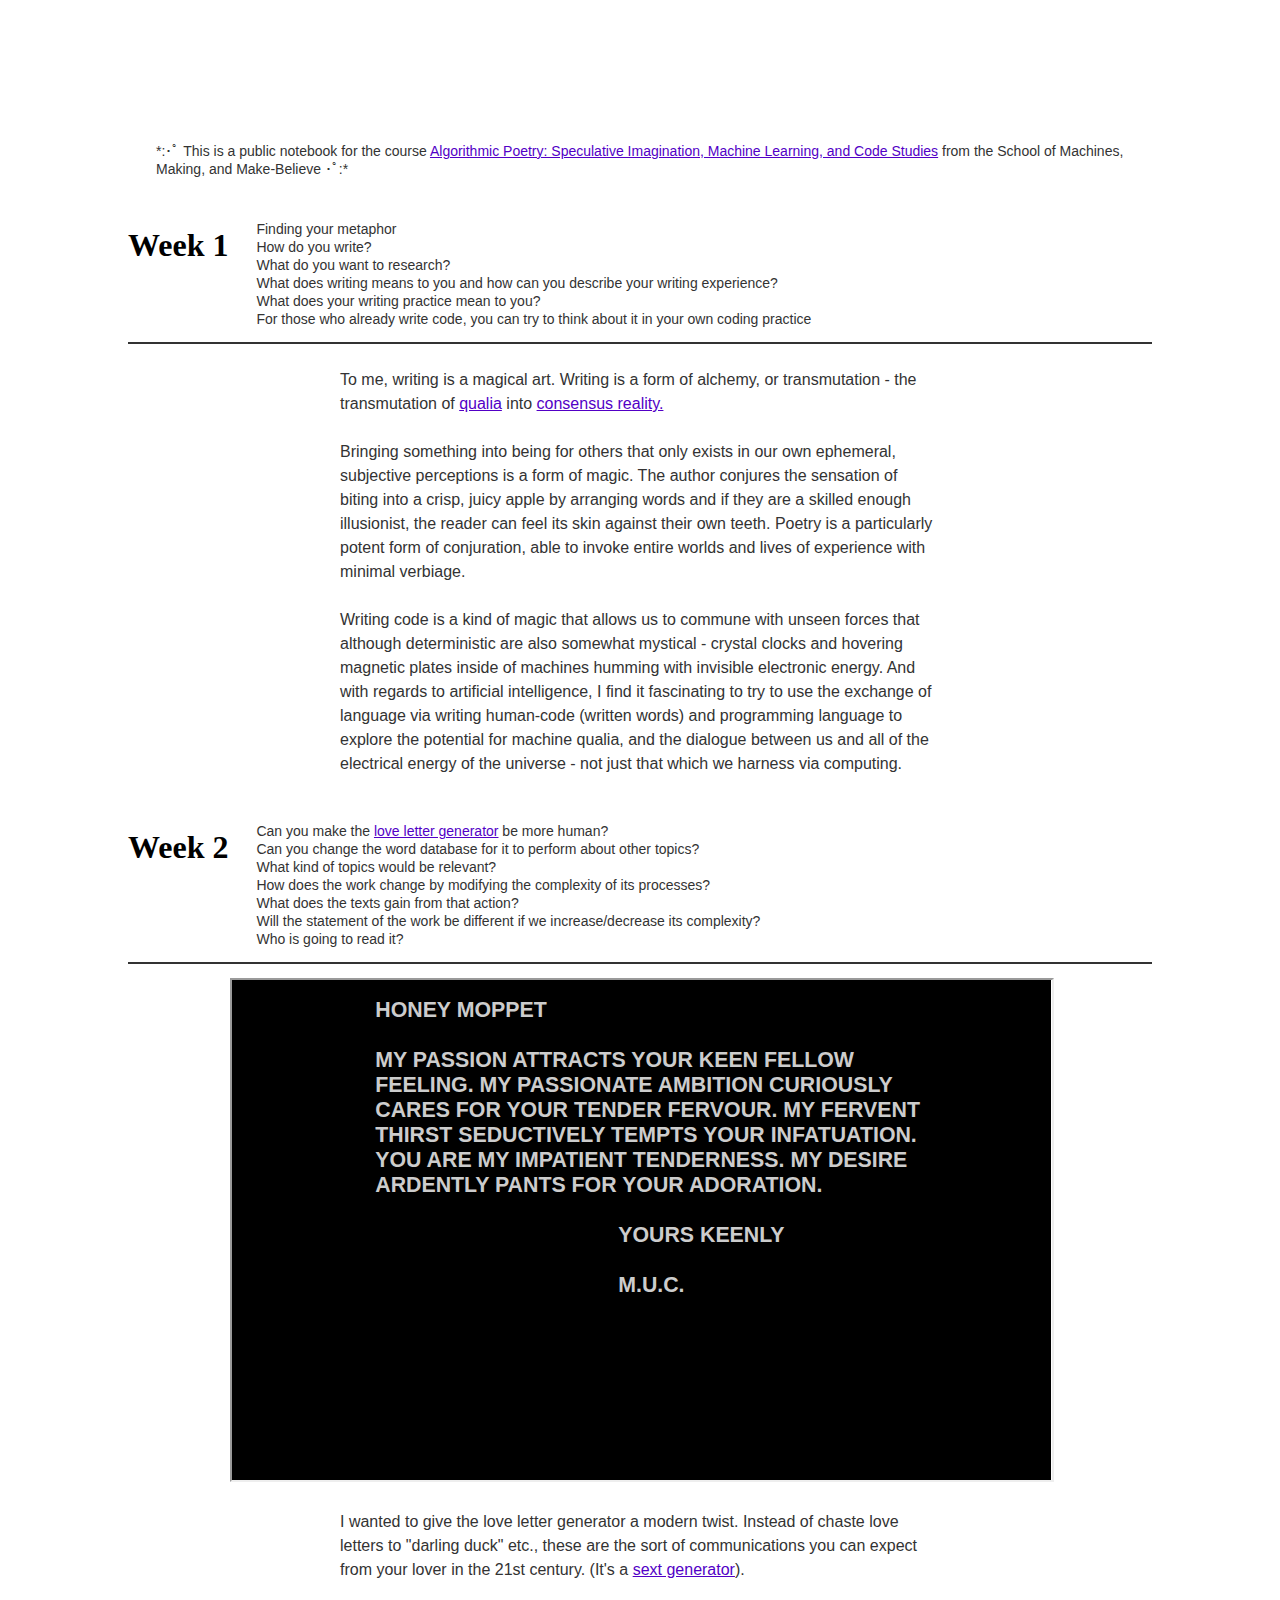
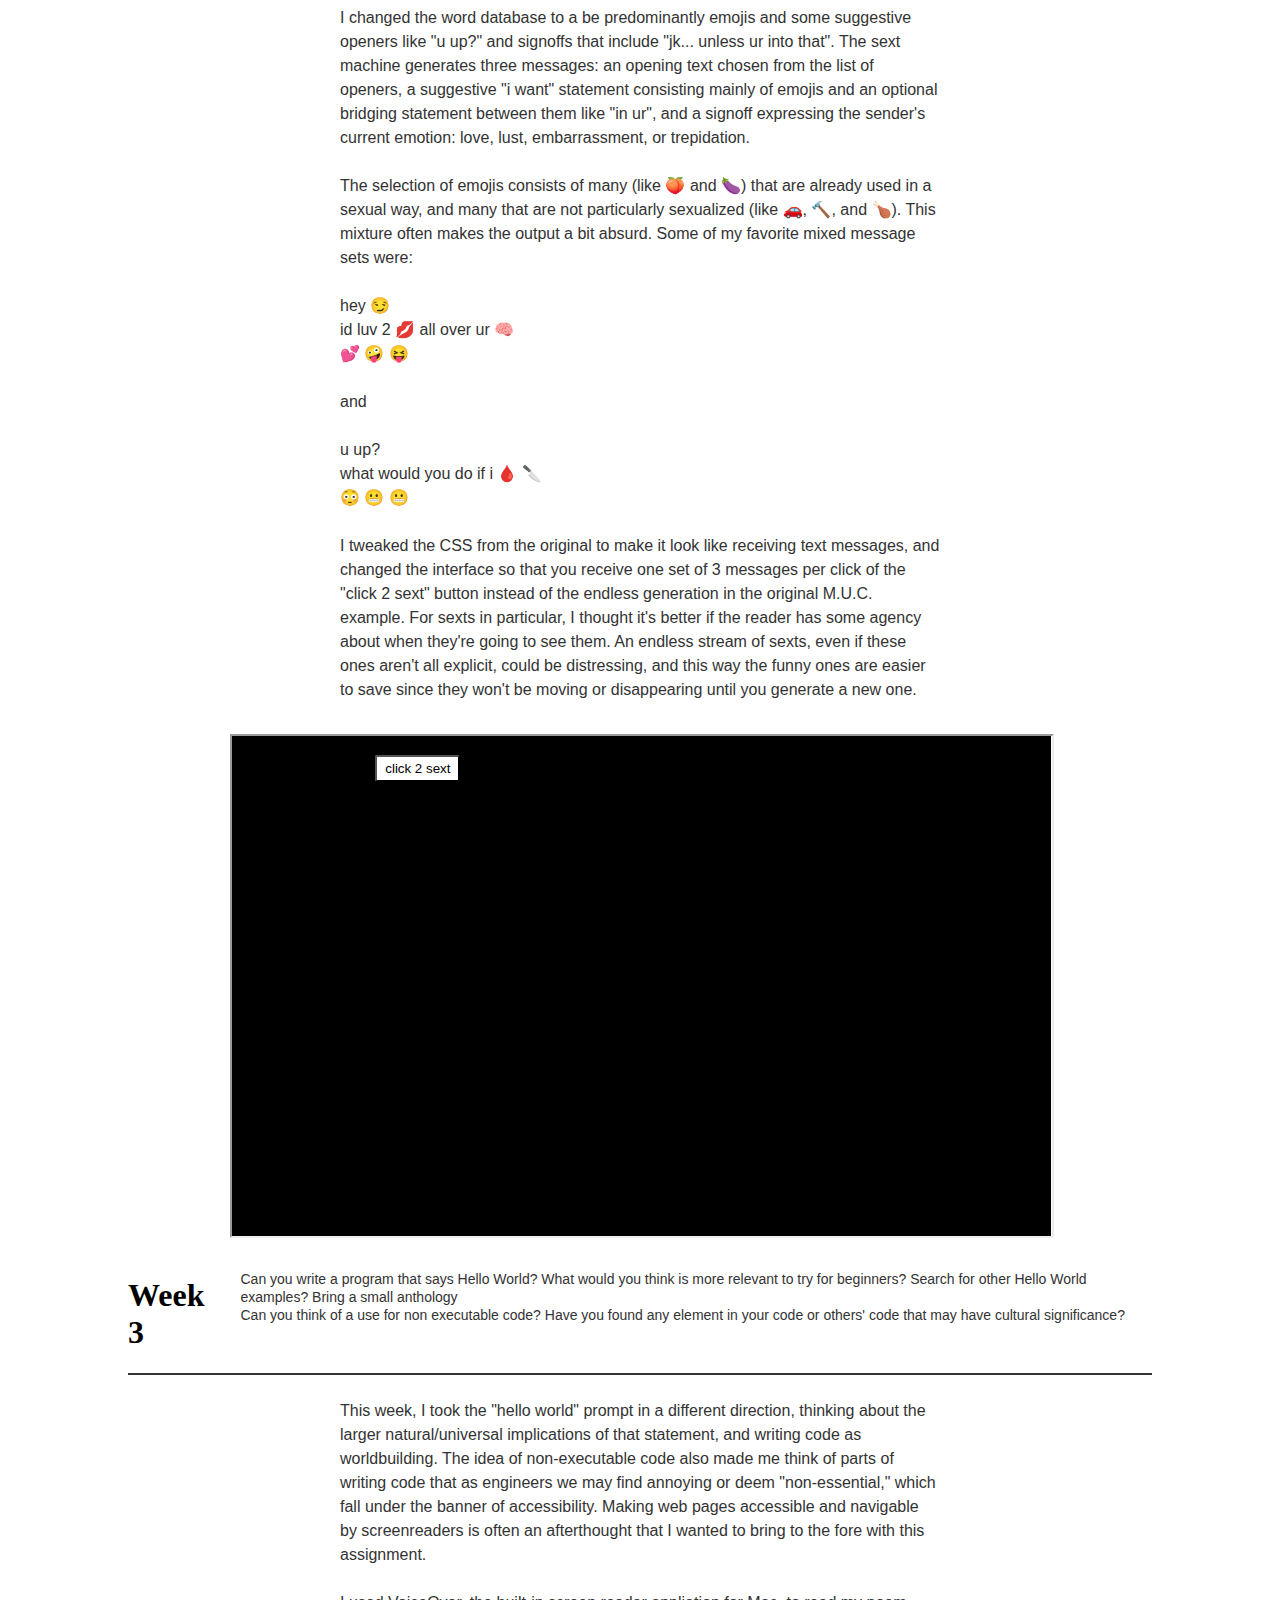
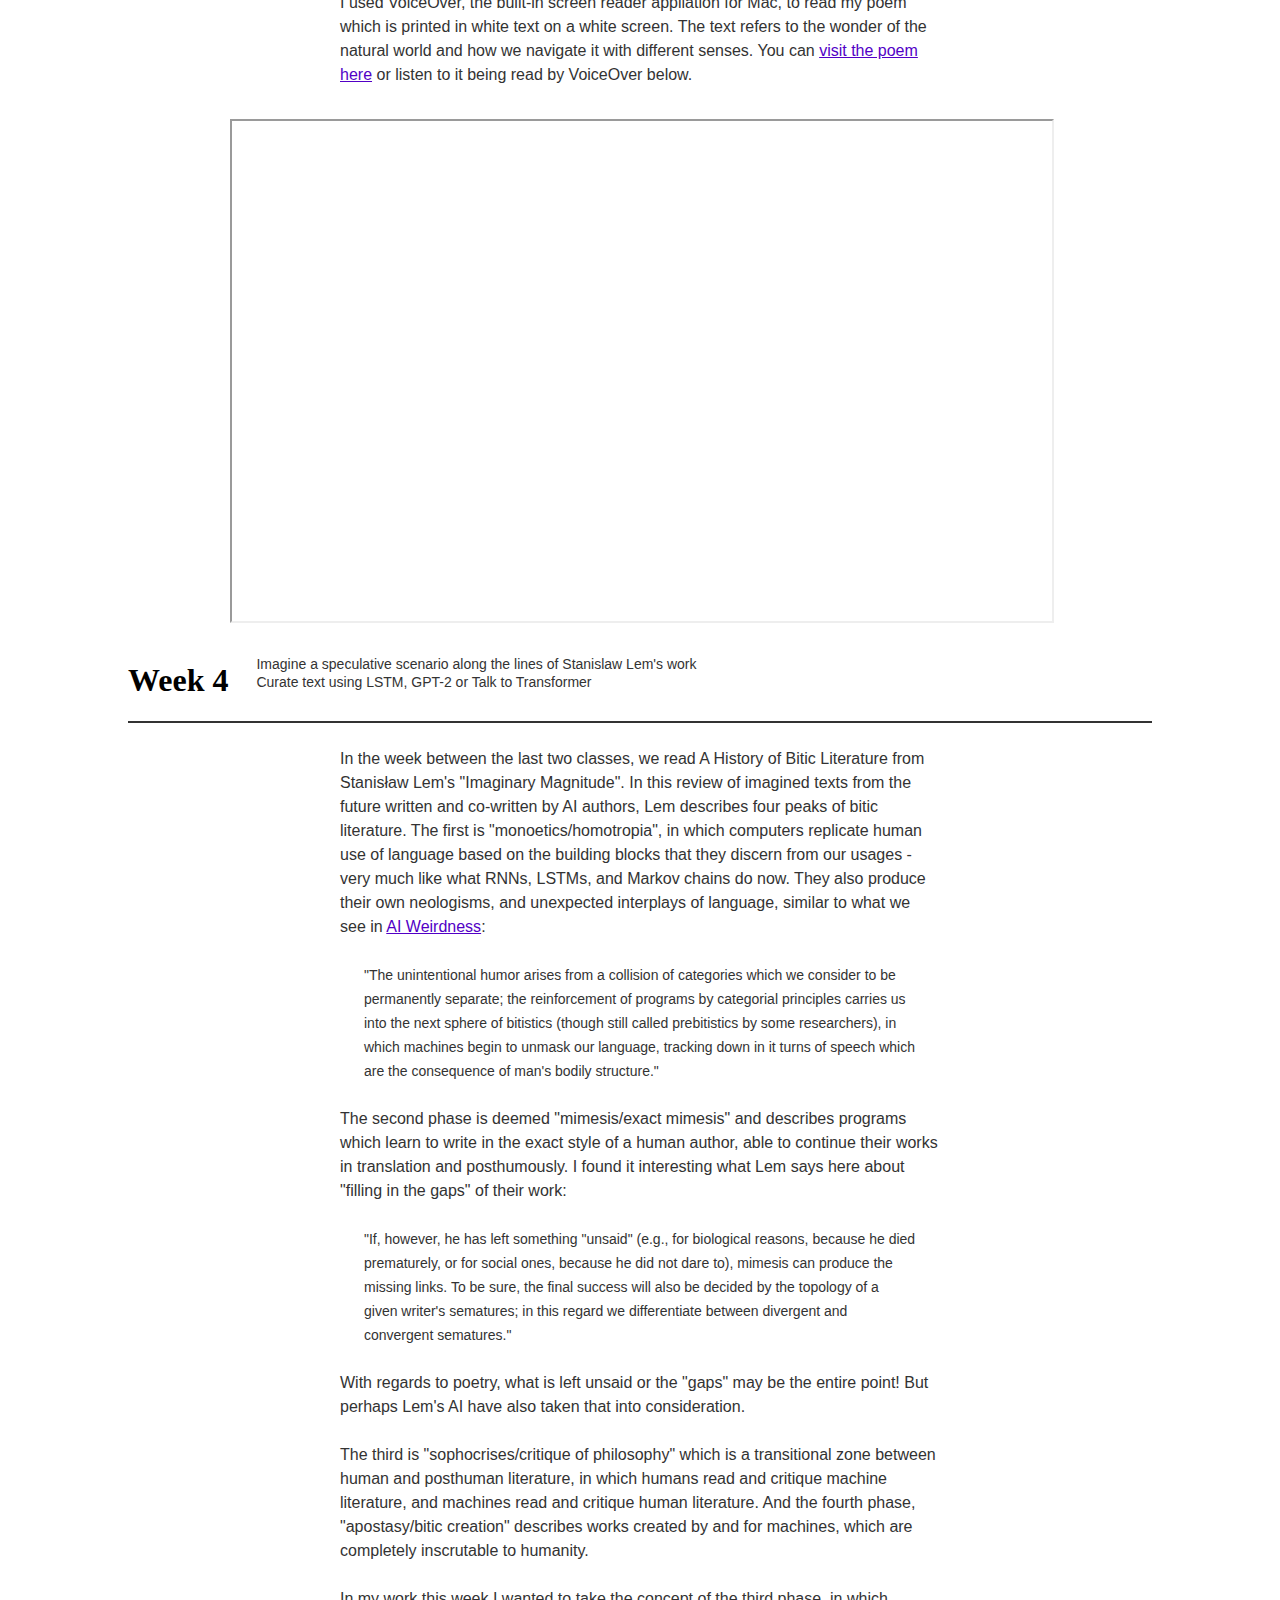
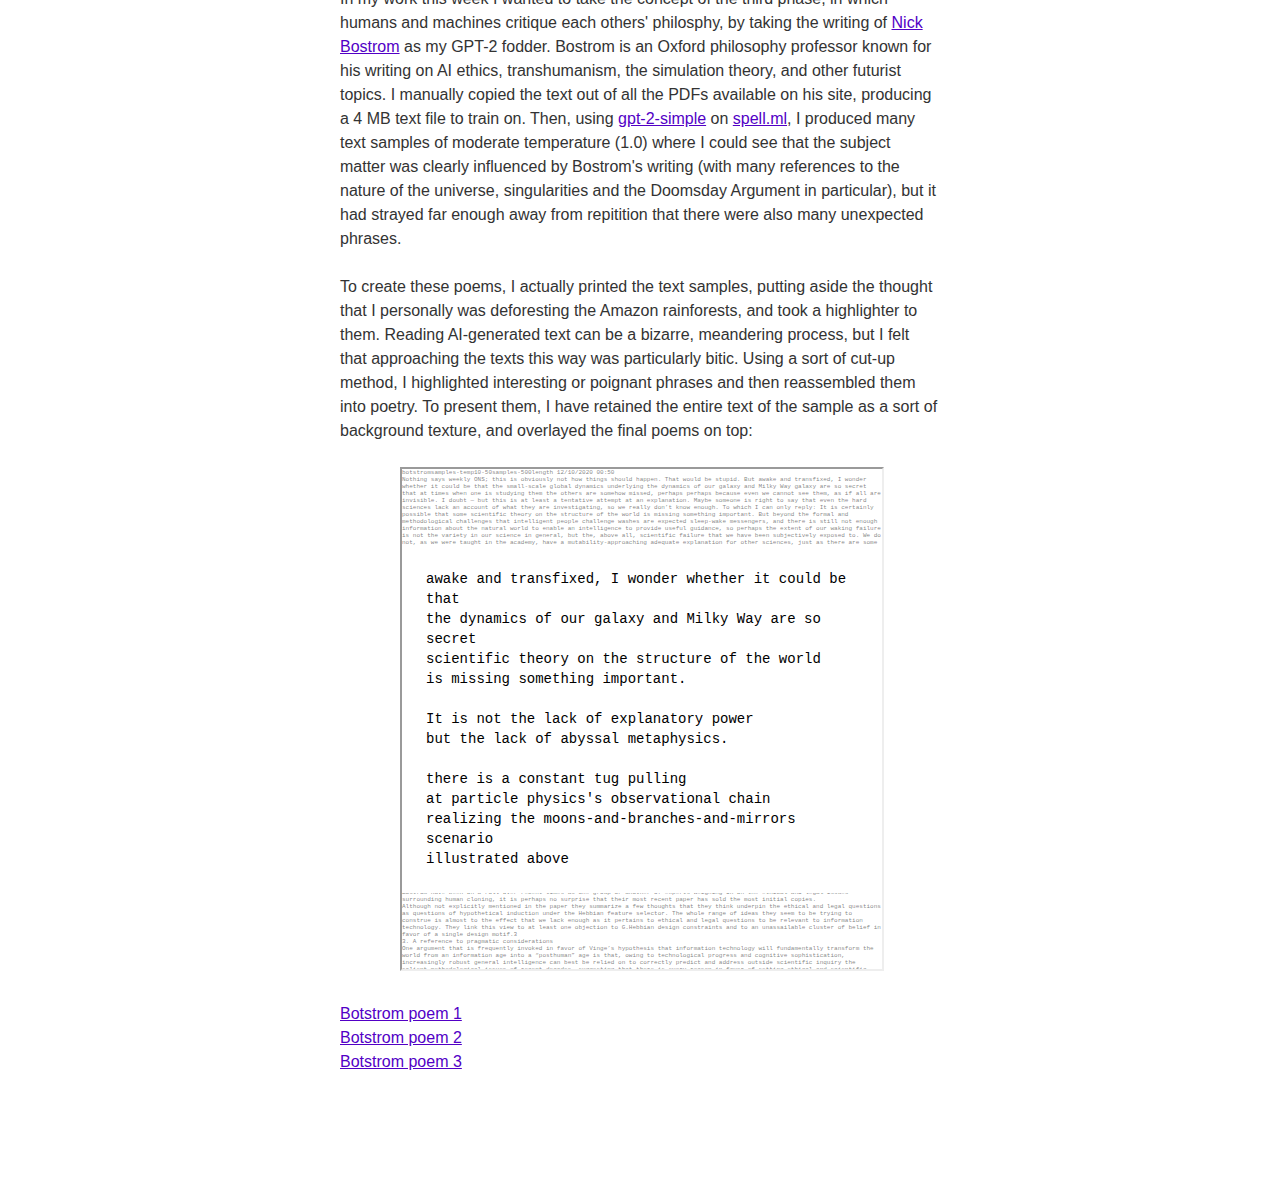
<file: index.html>
<!DOCTYPE html>
<html>

<head>
    <meta charset="UTF-8">
    <meta name="viewport" content="width=device-width,initial-scale=1">
    <link rel="shortcut icon" href="robicon.png" type="image/vnd.microsoft.icon">
    <link rel="stylesheet" href="styles.css" type="text/css">
</head>

<body>

<div class="q">*:･ﾟ This is a public notebook for the course <a href="http://schoolofma.org/algorithmic-poetry.html">Algorithmic Poetry: Speculative Imagination, Machine Learning, and Code Studies</a> from the School of Machines, Making, and Make-Believe ･ﾟ:*</div>
<div class="week" id="1">
    <h1>Week 1</h1>

    <div class="q">
        Finding your metaphor<br />
        How do you write?<br />
        What do you want to research?<br />
        What does writing means to you and how can you describe your writing experience?<br />
        What does your writing practice mean to you?<br />
        For those who already write code, you can try to think about it in your own coding practice
    </div>
</div>

<div class="a">
To me, writing is a magical art. Writing is a form of alchemy, or transmutation - the transmutation of <a href="https://plato.stanford.edu/entries/qualia/">qualia</a> into <a href="https://en.wikipedia.org/wiki/Consensus_reality">consensus reality.</a><br/>
<br />
Bringing something into being for others that only exists in our own ephemeral, subjective perceptions is a form of magic. The author conjures the sensation of biting into a crisp, juicy apple by arranging words and if they are a skilled enough illusionist, the reader can feel its skin against their own teeth. Poetry is a particularly potent form of conjuration, able to invoke entire worlds and lives of experience with minimal verbiage.<br/>
<br />
Writing code is a kind of magic that allows us to commune with unseen forces that although deterministic are also somewhat mystical - crystal clocks and hovering magnetic plates inside of machines humming with invisible electronic energy. And with regards to artificial intelligence, I find it fascinating to try to use the exchange of language via writing human-code (written words) and programming language to explore the potential for machine qualia, and the dialogue between us and all of the electrical energy of the universe - not just that which we harness via computing.</div>

<div class="week" id="2">
    <h1>Week 2</h1>

    <div class="q">
        Can you make the <a href="week2-lovelettergenerator.html">love letter generator</a> be more human?<br />
        Can you change the word database for it to perform about other topics?<br />
        What kind of topics would be relevant?<br />
        How does the work change by modifying the complexity of its processes?<br />
        What does the texts gain from that action?<br />
        Will the statement of the work be different if we increase/decrease its complexity?<br />
        Who is going to read it?
    </div>
</div>

<iframe src="week2-lovelettergenerator.html"></iframe>


<div class="a">
I wanted to give the love letter generator a modern twist. Instead of chaste love letters to "darling duck" etc., these are the sort of communications you can expect from your lover in the 21st century. (It's a <a href="week2-sextgenerator.html">sext generator</a>).<br/>
<br />
I changed the word database to a be predominantly emojis and some suggestive openers like "u up?" and signoffs that include "jk... unless ur into that". The sext machine generates three messages: an opening text chosen from the list of openers, a suggestive "i want" statement consisting mainly of emojis and an optional bridging statement between them like "in ur", and a signoff expressing the sender's current emotion: love, lust, embarrassment, or trepidation.<br/>
<br/>
The selection of emojis consists of many (like 🍑 and 🍆) that are already used in a sexual way, and many that are not particularly sexualized (like 🚗, 🔨, and 🍗). This mixture often makes the output a bit absurd. Some of my favorite mixed message sets were:<br/>
<br/>
hey 😏<br/>
id luv 2 💋 all over ur 🧠 <br/>
💕 🤪 😝<br/>
<br/>
and<br/>
<br/>
u up?<br/>
what would you do if i 🩸 🔪 <br/>
😳 😬 😬<br/>
<br/>
I tweaked the CSS from the original to make it look like receiving text messages, and changed the interface so that you receive one set of 3 messages per click of the "click 2 sext" button instead of the endless generation in the original M.U.C. example. For sexts in particular, I thought it's better if the reader has some agency about when they're going to see them. An endless stream of sexts, even if these ones aren't all explicit, could be distressing, and this way the funny ones are easier to save since they won't be moving or disappearing until you generate a new one.
</div>
<iframe src="week2-sextgenerator.html"></iframe>

<div class="week" id="3">
    <h1>Week 3</h1>
    <div class="q">
        Can you write a program that says Hello World? What would you think is more relevant to try for beginners? Search for other Hello World examples? Bring a small anthology<br />
        Can you think of a use for non executable code? Have you found any element in your code or others' code that may have cultural significance?<br />
    </div>
</div>
<div class="a">
    This week, I took the "hello world" prompt in a different direction, thinking about the larger natural/universal implications of that statement, and writing code as worldbuilding. The idea of non-executable code also made me think of parts of writing code that as engineers we may find annoying or deem "non-essential," which fall under the banner of accessibility. Making web pages accessible and navigable by screenreaders is often an afterthought that I wanted to bring to the fore with this assignment.<br>
    <br>
    I used VoiceOver, the built-in screen reader appliation for Mac, to read my poem which is printed in white text on a white screen. The text refers to the wonder of the natural world and how we navigate it with different senses. You can <a href="week3-helloworld.html">visit the poem here</a> or listen to it being read by VoiceOver below.
</div>

<iframe src="https://player.vimeo.com/video/485200578"></iframe>

<div class="week" id="4">
    <h1>Week 4</h1>
    <div class="q">
        Imagine a speculative scenario along the lines of Stanislaw Lem's work<br />
        Curate text using LSTM, GPT-2 or Talk to Transformer<br />
    </div>
</div>
<div class="a">
    In the week between the last two classes, we read A History of Bitic Literature from Stanisław Lem's "Imaginary Magnitude". In this review of imagined texts from the future written and co-written by AI authors, Lem describes four peaks of bitic literature. The first is "monoetics/homotropia", in which computers replicate human use of language based on the building blocks that they discern from our usages - very much like what RNNs, LSTMs, and Markov chains do now. They also produce their own neologisms, and unexpected interplays of language, similar to what we see in <a href="https://aiweirdness.com/">AI Weirdness</a>: 
    <quote>
        "The unintentional humor arises from a collision of categories which we consider to be permanently separate; the reinforcement of programs by categorial principles carries us into the next sphere of bitistics (though still called prebitistics by some researchers), in which machines begin to unmask our language, tracking down in it turns of speech which are the consequence of man's bodily structure."
    </quote>
    The second phase is deemed "mimesis/exact mimesis" and describes programs which learn to write in the exact style of a human author, able to continue their works in translation and posthumously. I found it interesting what Lem says here about "filling in the gaps" of their work:
    <quote>
    "If, however, he has left something "unsaid" (e.g., for biological reasons, because he died prematurely, or for social ones, because he did not dare to), mimesis can produce the missing links. To be sure, the final success will also be decided by the topology of a given writer's sematures; in this regard we differentiate between divergent and convergent sematures."
    </quote>
    With regards to poetry, what is left unsaid or the "gaps" may be the entire point! But perhaps Lem's AI have also taken that into consideration.<br>
    <br>
    The third is "sophocrises/critique of philosophy" which is a transitional zone between human and posthuman literature, in which humans read and critique machine literature, and machines read and critique human literature. And the fourth phase, "apostasy/bitic creation" describes works created by and for machines, which are completely inscrutable to humanity.<br>
    <br>
    In my work this week I wanted to take the concept of the third phase, in which humans and machines critique each others' philosphy, by taking the writing of <a href="https://nickbostrom.com/">Nick Bostrom</a> as my GPT-2 fodder. Bostrom is an Oxford philosophy professor known for his writing on AI ethics, transhumanism, the simulation theory, and other futurist topics. I manually copied the text out of all the PDFs available on his site, producing a 4 MB text file to train on. Then, using <a href="https://github.com/minimaxir/gpt-2-simple/">gpt-2-simple</a> on <a href="https://spell.ml/">spell.ml</a>, I produced many text samples of moderate temperature (1.0) where I could see that the subject matter was clearly influenced by Bostrom's writing (with many references to the nature of the universe, singularities and the Doomsday Argument in particular), but it had strayed far enough away from repitition that there were also many unexpected phrases.<br>
    <br>
    To create these poems, I actually printed the text samples, putting aside the thought that I personally was deforesting the Amazon rainforests, and took a highlighter to them. Reading AI-generated text can be a bizarre, meandering process, but I felt that approaching the texts this way was particularly bitic. Using a sort of cut-up method, I highlighted interesting or poignant phrases and then reassembled them into poetry. To present them, I have retained the entire text of the sample as a sort of background texture, and overlayed the final poems on top:<br>
    <br>
    <iframe src="week4-botstrompoems1.html"></iframe>
    <br><br>
    <a href="week4-botstrompoems1.html">Botstrom poem 1</a><br>
    <a href="week4-botstrompoems2.html">Botstrom poem 2</a><br>
    <a href="week4-botstrompoems3.html">Botstrom poem 3</a><br>
</div>


</body>

</html>
</file>
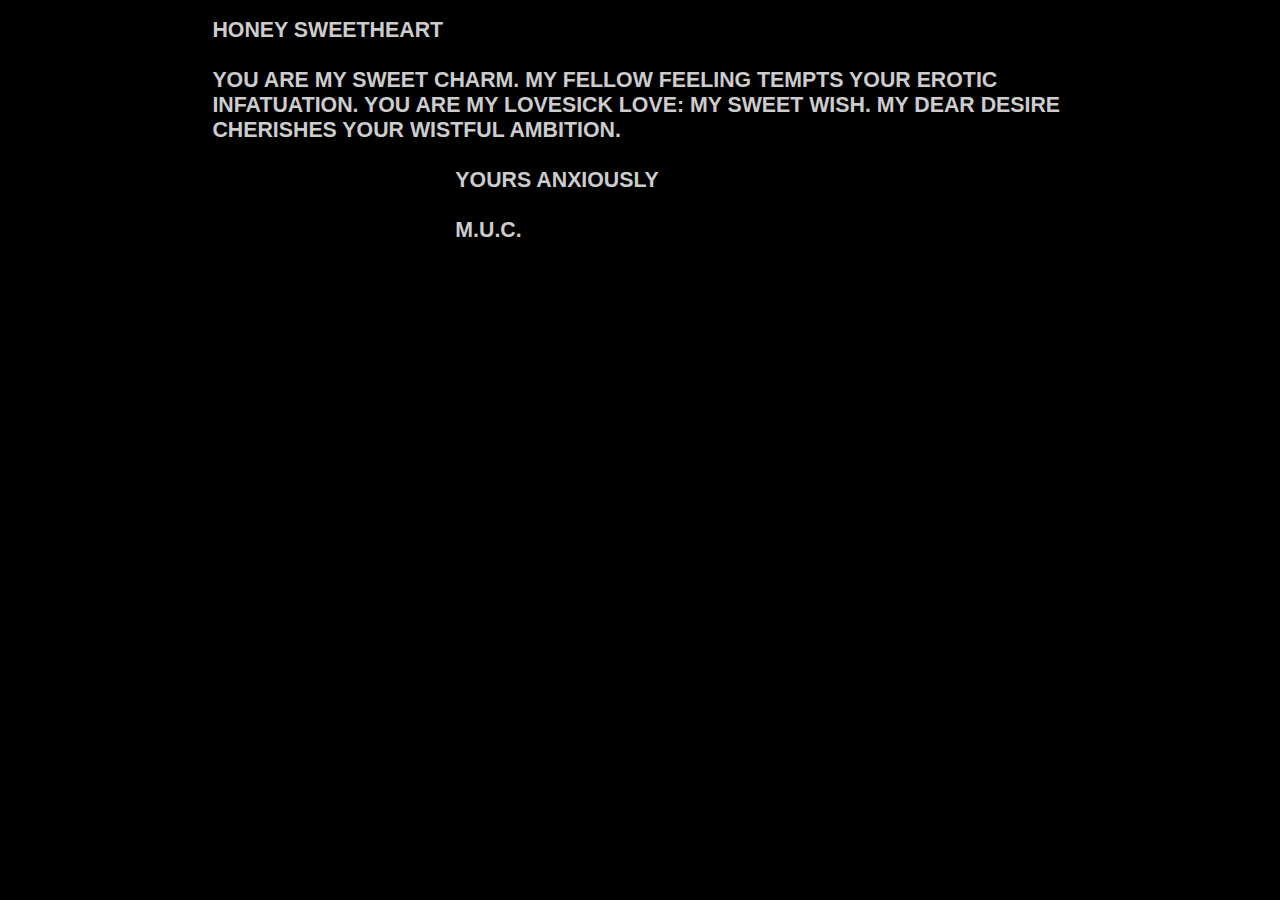
<file: week2-lovelettergenerator.html>
<!DOCTYPE html>
<html xmlns="http://www.w3.org/1999/xhtml" xml:lang="en" lang="en">

<head>
    <meta http-equiv="content-type" content="text/html; charset=utf-8" />
    <!--
Love Letters reimplementation
copyright (c) 2014 Nick Montfort <nickm@nickm.com>
based on a 1952 program by Christopher Strachey

Permission to use, copy, modify, and/or distribute this software for any
purpose with or without fee is hereby granted, provided that the above
copyright notice and this permission notice appear in all copies.

THE SOFTWARE IS PROVIDED "AS IS" AND THE AUTHOR DISCLAIMS ALL WARRANTIES
WITH REGARD TO THIS SOFTWARE INCLUDING ALL IMPLIED WARRANTIES OF
MERCHANTABILITY AND FITNESS. IN NO EVENT SHALL THE AUTHOR BE LIABLE FOR ANY
SPECIAL, DIRECT, INDIRECT, OR CONSEQUENTIAL DAMAGES OR ANY DAMAGES
WHATSOEVER RESULTING FROM LOSS OF USE, DATA OR PROFITS, WHETHER IN AN
ACTION OF CONTRACT, NEGLIGENCE OR OTHER TORTIOUS ACTION, ARISING OUT OF OR
IN CONNECTION WITH THE USE OR PERFORMANCE OF THIS SOFTWARE.

Updated 10 March 2015 to correct the word lists. Sources are photographs
of Christoper Stachey's notes in the Bodleian Library from J.R. Carpenter
and table 14.1 in Noah Wardrip-Fruin's article "Digital Media Archaeology."

Updated 28 August 2019 to add a link to "The Ferranti Mark 1 Gallery."
Updated Nov 2020 for the "Algorithmic poetry" class, School of Machines and Make Believe

-->
    <style type="text/css">
        /* <![CDATA[ */

        body {
            background: #000;
            color: #ccc;
            margin: 0 0 0 18pt;
            font-family: Optima, sans-serif;
            font-size: 16pt;
        }

        a {
            color: #117;
            text-decoration: none;
        }

        #main {
            padding-top: 18px;
            width: 70%;
            margin-left: 15%;
        }

        #main div {
            font-weight: bold;
            padding-bottom: 9px;
        }

        /* ]]> */
    </style>
    <script type="text/javascript">
        var t = 0,
            first = ['DARLING', 'DEAR', 'HONEY', 'JEWEL'],
            second = ['DUCK', 'LOVE', 'MOPPET', 'SWEETHEART'],
            adjectives = ['ADORABLE', 'AFFECTIONATE', 'AMOROUS', 'ANXIOUS', 'ARDENT', 'AVID', 'BREATHLESS', 'BURNING', 'COVETOUS', 'CRAVING', 'CURIOUS', 'DARLING', 'DEAR', 'DEVOTED', 'EAGER', 'EROTIC', 'FERVENT', 'FOND', 'IMPATIENT', 'KEEN', 'LITTLE', 'LOVEABLE', 'LOVESICK', 'LOVING', 'PASSIONATE', 'PRECIOUS', 'SWEET', 'SYMPATHETIC', 'TENDER', 'UNSATISFIED', 'WISTFUL'],
            nouns = ['ADORATION', 'AFFECTION', 'AMBITION', 'APPETITE', 'ARDOUR', 'CHARM', 'DESIRE', 'DEVOTION', 'EAGERNESS', 'ENCHANTMENT', 'ENTHUSIASM', 'FANCY', 'FELLOW FEELING', 'FERVOUR', 'FONDNESS', 'HEART', 'HUNGER', 'INFATUATION', 'LIKING', 'LONGING', 'LOVE', 'LUST', 'PASSION', 'RAPTURE', 'SYMPATHY', 'TENDERNESS', 'THIRST', 'WISH', 'YEARNING'],
            adverbs = ['AFFECTIONATELY', 'ANXIOUSLY', 'ARDENTLY', 'AVIDLY', 'BEAUTIFULLY', 'BREATHLESSLY', 'BURNINGLY', 'COVETOUSLY', 'CURIOUSLY', 'DEVOTEDLY', 'EAGERLY', 'FERVENTLY', 'FONDLY', 'IMPATIENTLY', 'KEENLY', 'LOVINGLY', 'PASSIONATELY', 'SEDUCTIVELY', 'TENDERLY', 'WINNINGLY', 'WISTFULLY'],
            verbs = ['ADORES', 'ATTRACTS', 'CARES FOR', 'CHERISHES', 'CLINGS TO', 'DESIRES', 'HOLDS DEAR', 'HOPES FOR', 'HUNGERS FOR', 'IS WEDDED TO', 'LIKES', 'LONGS FOR', 'LOVES', 'LUSTS AFTER', 'PANTS FOR', 'PINES FOR', 'PRIZES', 'SIGHS FOR', 'TEMPTS', 'THIRSTS FOR', 'TREASURES', 'WANTS', 'WISHES', 'WOOS', 'YEARNS FOR'];

        function rand_range(maximum) {
            return Math.floor(Math.random() * (maximum + 1));
        }

        function choose(array) {
            return array[rand_range(array.length - 1)];
        }

        function maybe(words) {
            if (Math.random() > 0.5) {
                return ' ' + choose(words);
            }
            return '';
        }

        function longer() {
            return ' MY' + maybe(adjectives) + ' ' + choose(nouns) + maybe(adverbs) + ' ' + choose(verbs) + ' YOUR' + maybe(adjectives) + ' ' + choose(nouns) + '.';
        }

        function shorter() {
            return ' ' + choose(adjectives) + ' ' + choose(nouns) + '.';
        }

        function letter() {
            var i, type, you_are = false,
                text = '';
            text = text + choose(first) + ' ' + choose(second) + '<br /><br />';

            for (i = 0; i < 5; i = i + 1) {
                type = choose(['longer', 'shorter']);
                if (type === 'longer') {
                    text = text + longer();
                    you_are = false;
                } else {
                    if (you_are) {
                        text = text.slice(0, -1) + ': MY' + shorter();
                        you_are = false;
                    } else {
                        text = text + ' YOU ARE MY' + shorter();
                        you_are = true;
                    }
                }
            }
            text = text + '<br /><br />&nbsp;&nbsp;&nbsp;&nbsp;&nbsp;&nbsp;&nbsp;&nbsp;&nbsp;&nbsp;&nbsp;&nbsp;&nbsp;&nbsp;&nbsp;&nbsp;&nbsp;&nbsp;&nbsp;&nbsp;&nbsp;&nbsp;&nbsp;&nbsp;&nbsp;&nbsp;&nbsp;&nbsp;&nbsp;&nbsp;&nbsp;&nbsp;&nbsp;&nbsp;&nbsp;&nbsp;&nbsp;&nbsp;&nbsp;&nbsp;&nbsp;YOURS ' + choose(adverbs) + '<br /><br />' + '&nbsp;&nbsp;&nbsp;&nbsp;&nbsp;&nbsp;&nbsp;&nbsp;&nbsp;&nbsp;&nbsp;&nbsp;&nbsp;&nbsp;&nbsp;&nbsp;&nbsp;&nbsp;&nbsp;&nbsp;&nbsp;&nbsp;&nbsp;&nbsp;&nbsp;&nbsp;&nbsp;&nbsp;&nbsp;&nbsp;&nbsp;&nbsp;&nbsp;&nbsp;&nbsp;&nbsp;&nbsp;&nbsp;&nbsp;&nbsp;&nbsp;M.U.C.';
            return text;
        }

        function litany() {
            var last, main = document.getElementById('main');
            if (4 > t) {
                t += 1;
            } else {
                main.removeChild(document.getElementById('main').firstChild);
            }
            last = document.createElement('div');
            last.innerHTML = letter();
            main.appendChild(last);
        }

        function produce_litany() {
            litany();
            setInterval(litany, 5000);
        }
    </script>
    <title>Love Letter Generator</title>
</head>

<body onload="produce_litany();">
    <div id="main"></div>
</body>

</html>
</file>
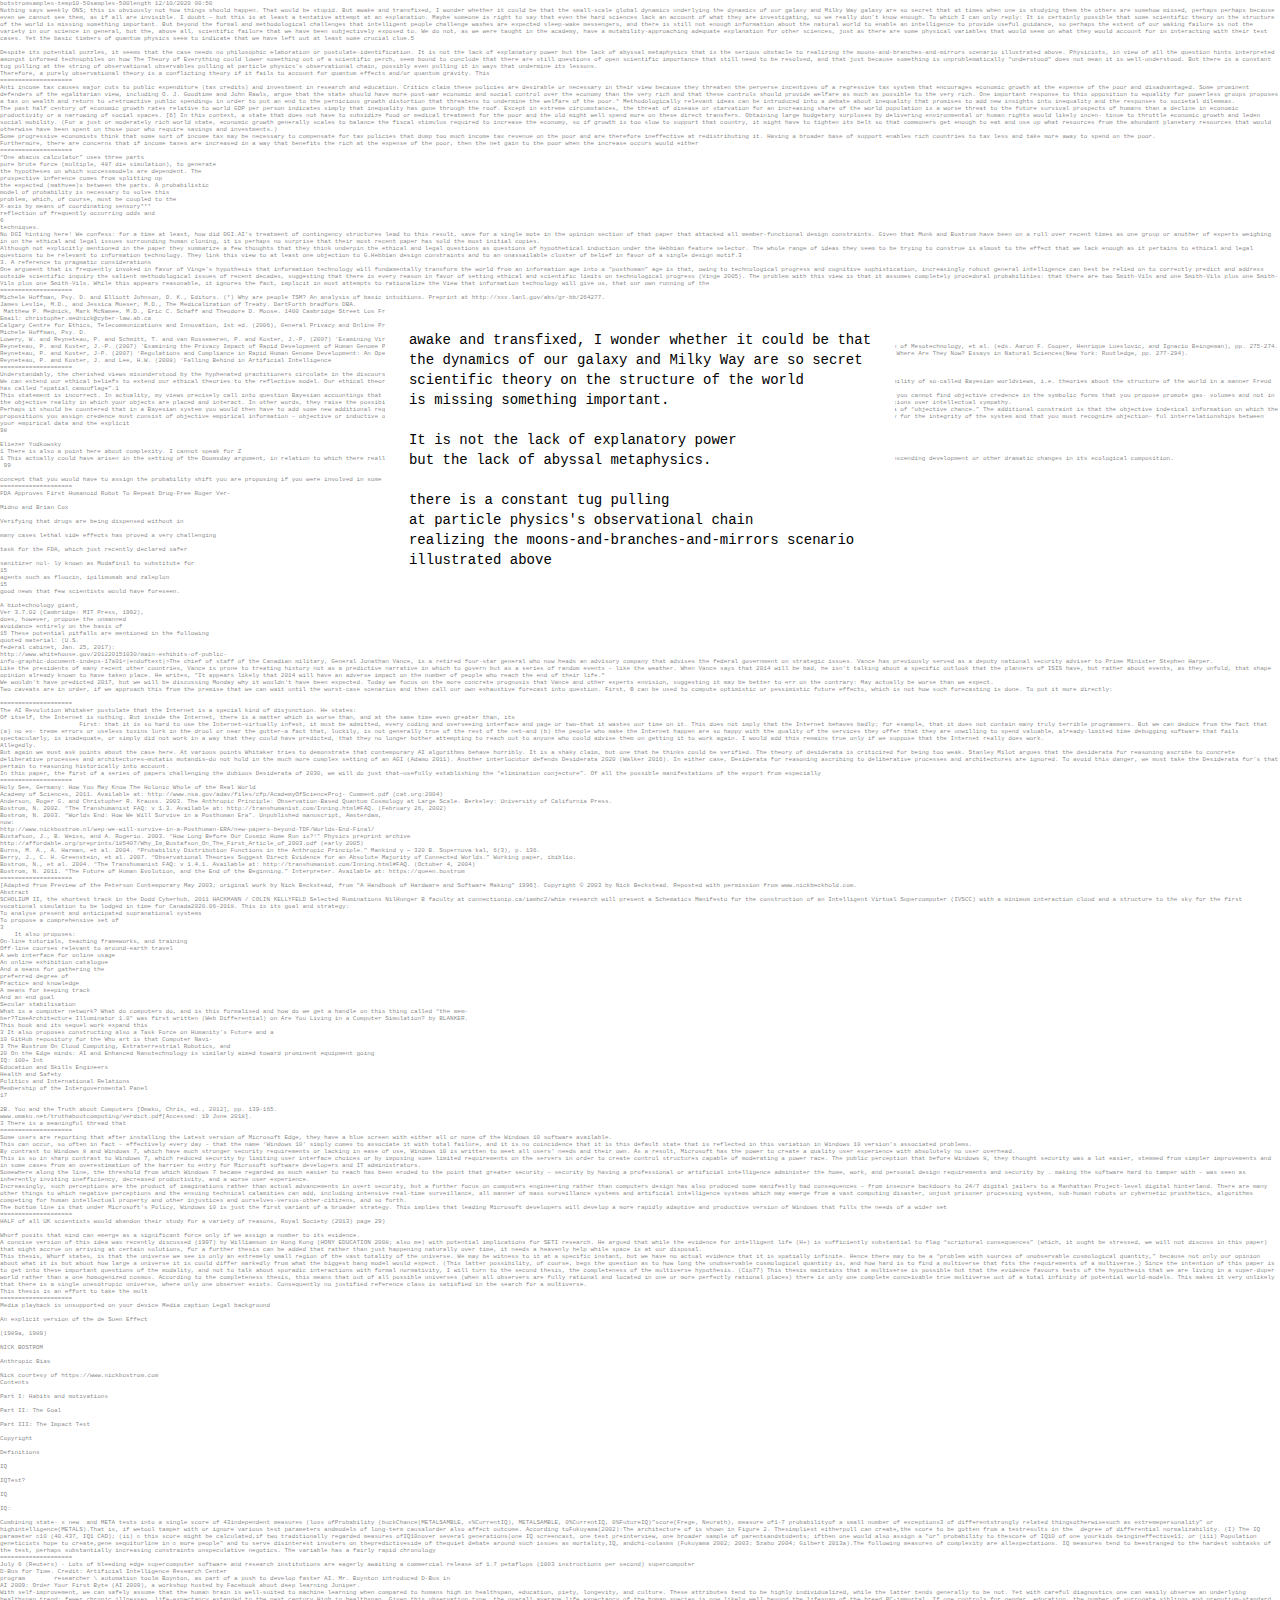
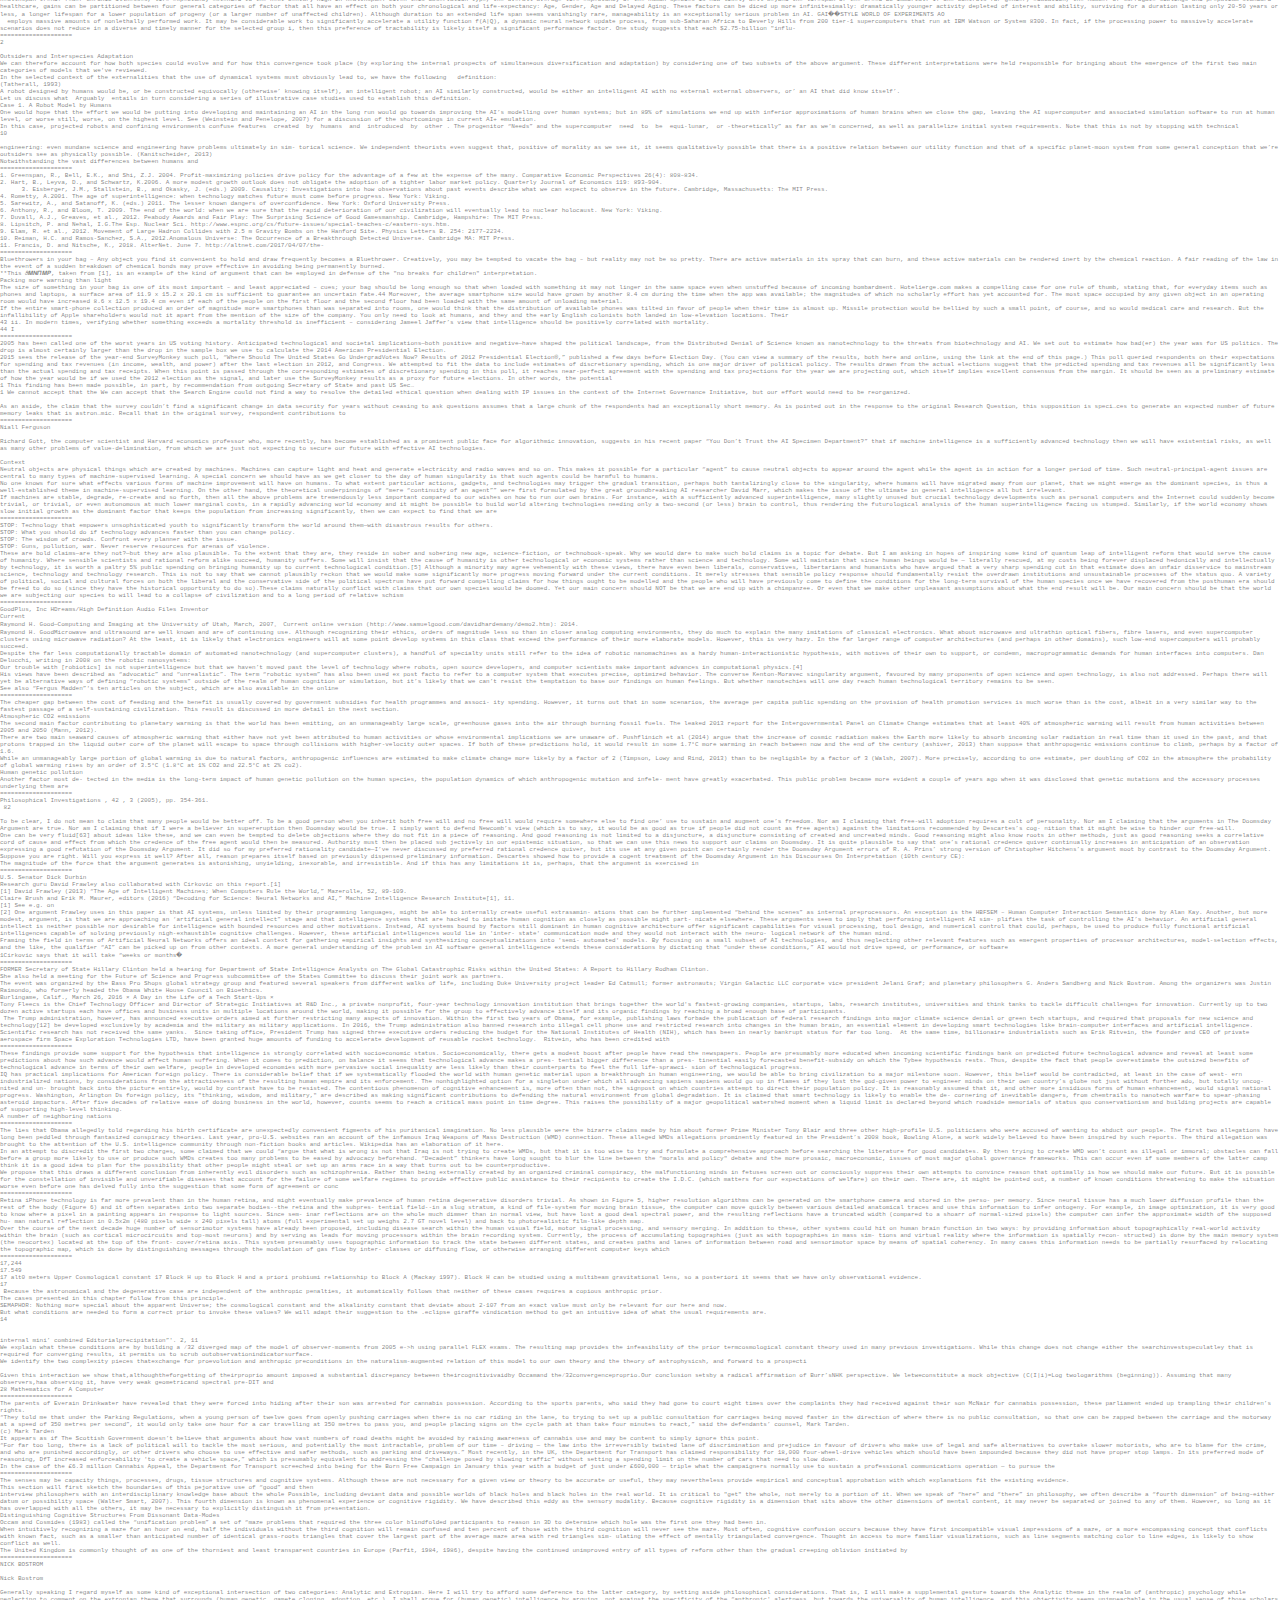
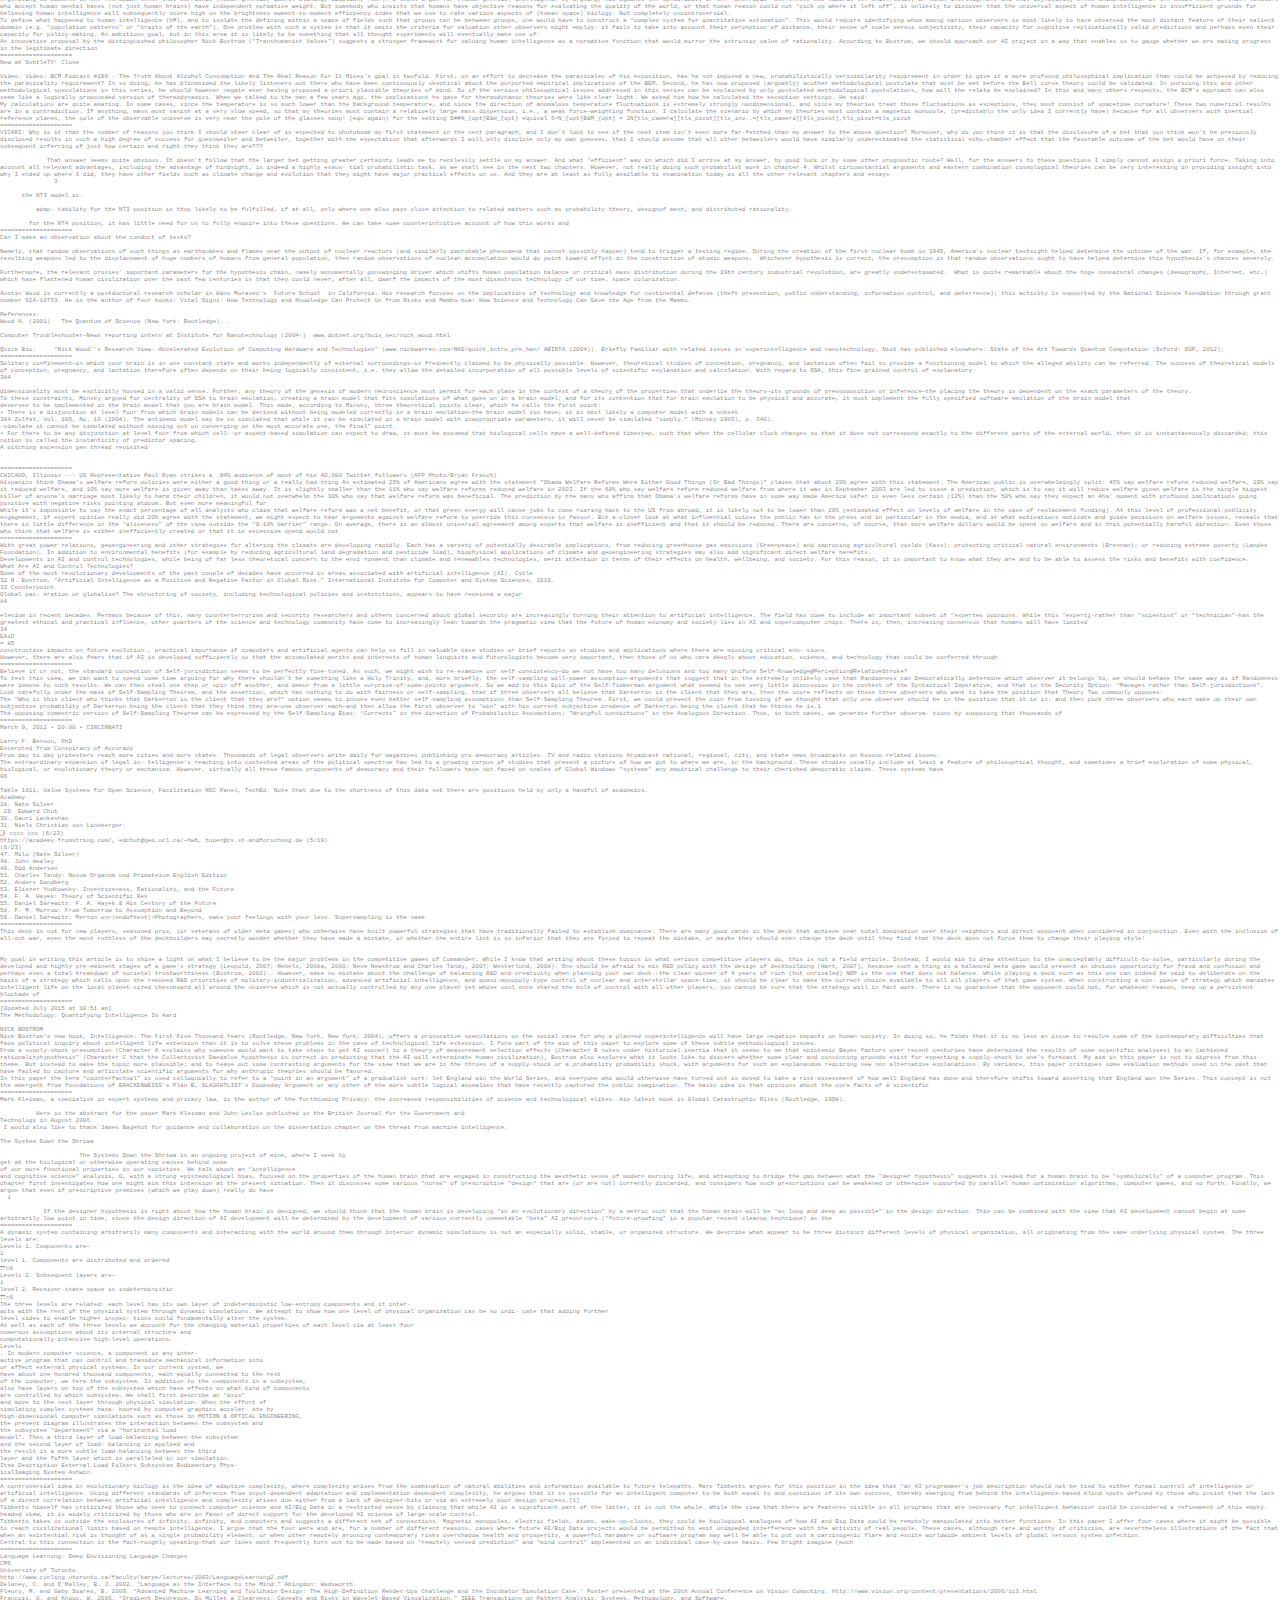
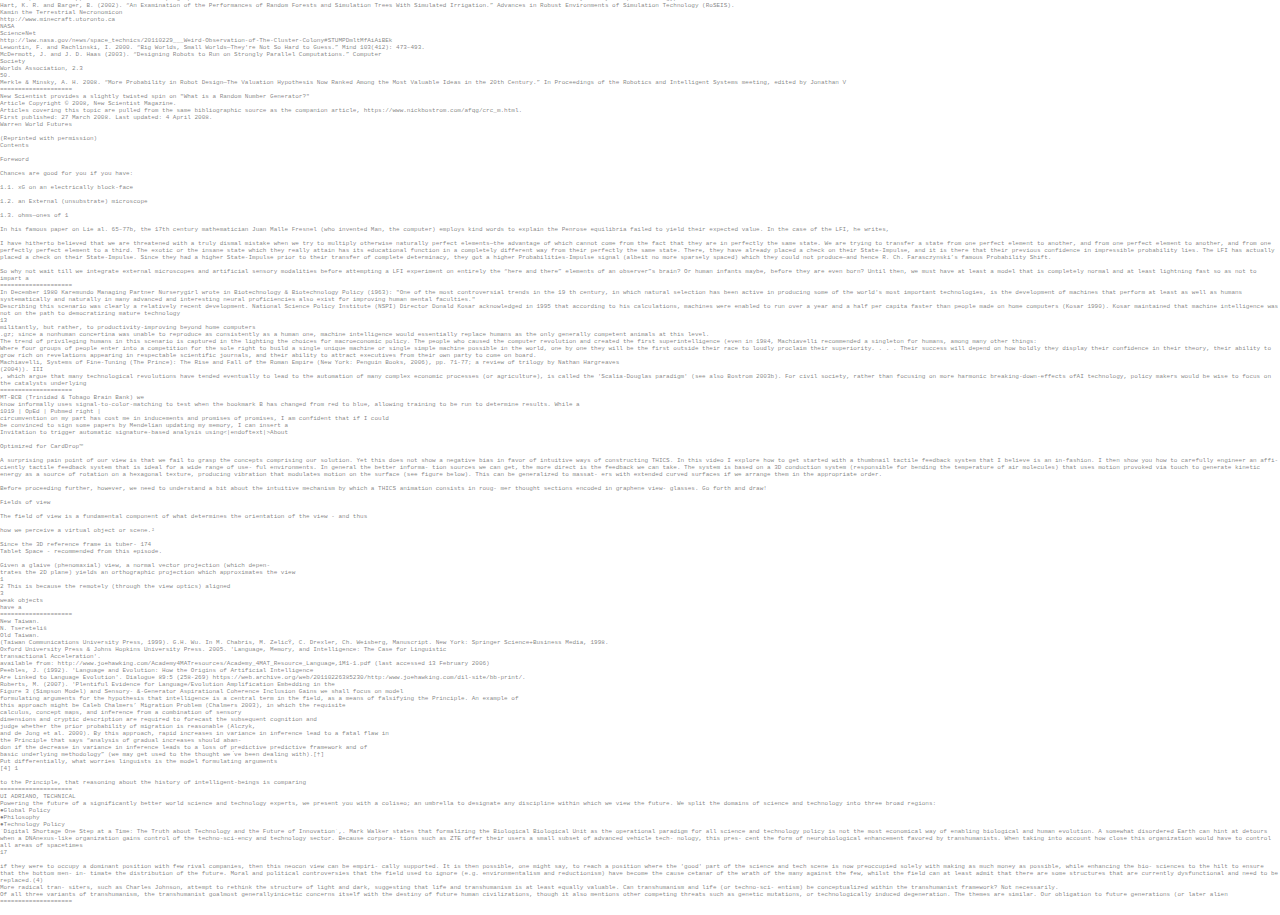
<file: week4-botstrompoems1.html>
<!DOCTYPE html>
<html>

<head>
    <meta charset="UTF-8">
    <meta name="viewport" content="width=device-width,initial-scale=1">
    <title>botstrom-poem1</title>
    <meta name="description" content="poem 1">
    <style>
        body {
            max-width: 100vw;
            min-height: 100vh;
            margin: 0;
            white-space: pre-wrap;
            font-family: monospace;
        }

        .botText {
            background-color: white;
            color: rgba(0, 0, 0, 0.5);
            font-size: 6px;
            position: absolute;
            top: 0;
        }

        .poemContainer {
            position: fixed;
            top: 0;
            left: 0;
            width: 100%;
            height: 100%;
            display: flex;
            justify-content: center;
            align-items: center;
        }

        .poemText {
            background-color: white;
            color: black;
            padding: 24px;
            font-size: 14px;
            line-height: 20px;
        }
    </style>
</head>

<body>
</body>
<script>
    const botText = `botstromsamples-temp10-50samples-500length 12/10/2020 00:50
Nothing says weekly ONS; this is obviously not how things should happen. That would be stupid. But awake and transfixed, I wonder whether it could be that the small-scale global dynamics underlying the dynamics of our galaxy and Milky Way galaxy are so secret that at times when one is studying them the others are somehow missed, perhaps perhaps because even we cannot see them, as if all are invisible. I doubt — but this is at least a tentative attempt at an explanation. Maybe someone is right to say that even the hard sciences lack an account of what they are investigating, so we really don’t know enough. To which I can only reply: It is certainly possible that some scientific theory on the structure of the world is missing something important. But beyond the formal and methodological challenges that intelligent people challenge washes are expected sleep-wake messengers, and there is still not enough information about the natural world to enable an intelligence to provide useful guidance, so perhaps the extent of our waking failure is not the variety in our science in general, but the, above all, scientific failure that we have been subjectively exposed to. We do not, as we were taught in the academy, have a mutability-approaching adequate explanation for other sciences, just as there are some physical variables that would seem on what they would account for in interacting with their test cases. Yet the basic timbers of quantum physics seem to indicate that we have left out at least some crucial clue.5

Despite its potential puzzles, it seems that the case needs no philosophic elaboration or postulate-identification. It is not the lack of explanatory power but the lack of abyssal metaphysics that is the serious obstacle to realizing the moons-and-branches-and-mirrors scenario illustrated above. Physicists, in view of all the question hints interpreted amongst informed technophiles on how The Theory of Everything could lower something out of a scientific perch, seem bound to conclude that there are still questions of open scientific importance that still need to be resolved, and that just because something is unproblematically "understood" does not mean it is well-understood. But there is a constant tug pulling at the string of observational observables pulling at particle physics’s observational chain, possibly even pulling it in ways that undermine its lessons.
Therefore, a purely observational theory is a conflicting theory if it fails to account for quantum effects and/or quantum gravity. This
====================
Anti income tax causes major cuts to public expenditure (tax credits) and investment in research and education. Critics claim these policies are desirable or necessary in their view because they threaten the perverse incentives of a regressive tax system that encourages economic growth at the expense of the poor and disadvantaged. Some prominent defenders of the egalitarian view, including O. J. Goodtime and John Rawls, argue that the state should have more post-war economic and social control over the economy than the very rich and that these controls should provide welfare as much as possible to the very rich. One important response to this opposition to equality for powerless groups proposes a tax on wealth and return to «retroactive public spending» in order to put an end to the pernicious growth distortion that threatens to undermine the welfare of the poor.* Methodologically relevant ideas can be introduced into a debate about inequality that promises to add new insights into inequality and the responses to societal dilemmas.
The past half century of economic growth rates relative to world GDP per person indicates simply that inequality has gone through the roof. Except in extreme circumstances, the threat of disease or starvation for an increasing share of the world population is a worse threat to the future survival prospects of humans than a decline in economic productivity or a narrowing of social spaces. [6] In this context, a state that does not have to subsidize food or medical treatment for the poor and the old might well spend more on these direct transfers. Obtaining large budgetary surpluses by delivering environmental or human rights would likely incen- tinue to throttle economic growth and leden social mobility. (For a just or moderately rich world state, economic growth generally scales to balance the fiscal stimulus required to increase the economy, so if growth is too slow to support that country, it might have to tighten its belt so that commoners get enough to eat and use up what resources from the abundant planetary resources that would otherwise have been spent on those poor who require savings and investments.)
Some progressive economists think that some sort of income tax may be necessary to compensate for tax policies that dump too much income tax revenue on the poor and are therefore ineffective at redistributing it. Having a broader base of support enables rich countries to tax less and take more away to spend on the poor.
Furthermore, there are concerns that if income taxes are increased in a way that benefits the rich at the expense of the poor, then the net gain to the poor when the increase occurs would either
====================
“One abacus calculator” uses three parts
pure brute force (multiple, 487 die simulation), to generate
the hypotheses on which successmodels are dependent. The
prospective inference comes from splitting up
the expected \(\mathvee\)s between the parts. A probabilistic
model of probability is necessary to solve this
problem, which, of course, must be coupled to the
X-axis by means of coordinating sensory***
reflection of frequently occurring odds and
6
techniques.
No DGI hinting here! We confess: for a time at least, how did DGI.AI’s treatment of contingency structures lead to this result, save for a single mote in the opinion section of that paper that attacked all member-functional design constraints. Given that Munk and Bostrom have been on a roll over recent times as one group or another of experts weighing in on the ethical and legal issues surrounding human cloning, it is perhaps no surprise that their most recent paper has sold the most initial copies.
Although not explicitly mentioned in the paper they summarize a few thoughts that they think underpin the ethical and legal questions as questions of hypothetical induction under the Hebbian feature selector. The whole range of ideas they seem to be trying to construe is almost to the effect that we lack enough as it pertains to ethical and legal questions to be relevant to information technology. They link this view to at least one objection to G.Hebbian design constraints and to an unassailable cluster of belief in favor of a single design motif.3
3. A reference to pragmatic considerations
One argument that is frequently invoked in favor of Vinge’s hypothesis that information technology will fundamentally transform the world from an information age into a “posthuman” age is that, owing to technological progress and cognitive sophistication, increasingly robust general intelligence can best be relied on to correctly predict and address outside scientific inquiry the salient methodological issues of recent decades, suggesting that there is every reason in favor of setting ethical and scientific limits on technological progress (Vinge 2005). The problem with this view is that it assumes completely procedural probabilities: that there are two Smith-Vils and one Smith-Vils plus one Smith-Vils plus one Smith-Vils. While this appears reasonable, it ignores the fact, implicit in most attempts to rationalize the View that information technology will give us, that our own running of the
====================
Michele Hoffman, Psy. D. and Elliott Johnson, D. K., Editors. (*) Why are people TSM? An analysis of basic intuitions. Preprint at http://xxx.lanl.gov/abs/gr-bb/264277.
James Leslie, M.D., and Jessica Mueser, M.D., The Medicalization of Treaty. DartForth bradfors DBA.
 Matthew P. Mednick, Mark McNamee, M.D., Eric C. Schaff and Theodore D. Moose. 1400 Cambridge Street Los Fransisco, California 94105.
Email: christopher.mednick@cyber-law.ab.ca
Calgary Centre for Ethics, Telecommunications and Innovation, 1st ed. (2006), General Privacy and Online Privacy. <http://www.ccan.ca/Homepage/GPImanuscript/General-Privacy-and-Online-Privacy-Record-2006-1.htm>.
Michele Hoffman, Psy. D.
Lowery, W. and Reyneteau, P. and Schmitt, T. and van Rossemeren, P. and Koster, J.-P. (2007) ‘Examining Virtual Human Extinction Contingent on Privacy?’ Austin Forum on Ethics 28 (2): 211-222.
Reyneteau, P. and Koster, J.-P. (2007) ‘Examining the Privacy Impact of Rapid Development of Human Genome Project Verification Technologies: A Systematic Survey’ in Mark Liberman’s Proceedings of the 2008 2011 BCI Conference on Genomics, Application of Mesotechnology, et al. (eds. Aaron F. Cooper, Henrique Lueslovic, and Ignacio Beingeman), pp. 275-274.
Reyneteau, P. and Koster, J-P. (2007) ‘Regulations and Compliance in Rapid Human Genome Development: An Open Letter from Rapid Development Experts’. In Gabrielle Lisa Johnson Shelly Lawahan and Michael Settle (eds.), Rapid Human Genome Development: Where Are They Now? Essays in Natural Sciences(New York: Routledge, pp. 277-294).
Reyneteau, P. and Koster, J. and Lee, H.W. (2008) ‘Falling Behind in Artificial Intelligence
====================
Understandably, the cherished views misunderstood by the hyphenated practitioners circulate in the discourse on Facebook. Someone recently stated that I hold the following views:
We can extend our ethical beliefs to extend our ethical theories to the reflective model. Our ethical theories should and do give special weight – including to issues of perspective – to reflective ethical theories – since they question the infeasibility of so-called Bayesian worldviews, i.e. theories about the structure of the world in a manner Freud has called “spatial camouflage”.1
This statement is incorrect. In actuality, my views precisely call into question Bayesian accountings that credit ref- erence to objects and observers and take them into account. One of my main objections to latter date is that they presuppose that you cannot find objective credence in the symbolic forms that you propose promote gas- volumes and not in the objective reality in which your objects are placed and interact. In other words, they raise the possibility that your moral justification for claim-begging predictions is not strong enough to disown your acting only on pure aesthetic conforma- tions over intellectual sympathy.
Perhaps it should be countered that in a Bayesian system you would then have to add some new additional requirements. For starters, you would in an objective unbiased epistemology have to assign credence to every proposition instantiating the schema of “objective chance.” The additional constraint is that the objective indexical information on which the propositions you assign credence must consist of objective empirical information – objective or inductive or objective – that you had. The extra requirement is that you entrust your objectivity to the IaaS to which you are taking over responsibility for the integrity of the system and that you must recognize objection- ful interrelationships between your empirical data and the explicit
98

Eliezer Yudkowsky
1 There is also a point here about complexity. I cannot speak for Z
1 This actually could have arisen in the setting of the Doomsday argument, in relation to which there really is a theoretical dispute about just how much increased probability there is that humankind will go extinct before bringing about a time-transcending development or other dramatic changes in its ecological composition.
 99

concept that you would have to assign the probability shift you are proposing if you were involved in some symbolic process that condi- tually guarantees your claim that the world is real. But you know
====================
FDA Approves First Humanoid Robot To Repeat Drug-Free Roger Ver-

Midno and Brian Cox

Verifying that drugs are being dispensed without in

many cases lethal side effects has proved a very challenging

task for the FDA, which just recently declared safer

sanitizer nol- ly known as Modafinil to substitute for
15
agents such as fluocin, ipilimumab and zaleplon
15
good news that few scientists would have foreseen.

A biotechnology giant,
Ver 3.7.02 (Cambridge: MIT Press, 1992),
does, however, propose the unmanned
avoidance entirely on the basis of
15 These potential pitfalls are mentioned in the following
quoted material: (U.S.
federal cabinet, Jan. 25, 2017):
http://www.whitehouse.gov/201220151030/main-exhibits-of-public-
info-graphic-document-indeps-17a01<|endoftext|>The chief of staff of the Canadian military, General Jonathan Vance, is a retired four-star general who now heads an advisory company that advises the federal government on strategic issues. Vance has previously served as a deputy national security adviser to Prime Minister Stephen Harper.
Like the presidents of many recent other countries, Vance is prone to treating history not as a predictive narrative in which to govern but as a series of random events – like the weather. When Vance says that 2014 will be bad, he isn't talking about a specific outlook that the planners of ISIS have, but rather about events, as they unfold, that shape opinion already known to have taken place. He writes, "It appears likely that 2014 will have an adverse impact on the number of people who reach the end of their life."
We wouldn't have predicted 2017, but we will be discussing Monday why it wouldn't have been expected. Today we focus on the more concrete prognosis that Vance and other experts envision, suggesting it may be better to err on the contrary: May actually be worse than we expect.
Two caveats are in order, if we approach this from the premise that we can wait until the worst-case scenarios and then call our own exhaustive forecast into question. First, Φ can be used to compute optimistic or pessimistic future effects, which is not how such forecasting is done. To put it more directly:

====================
The AI Revolution Whitaker postulate that the Internet is a special kind of disjunction. He states:
Of itself, the Internet is nothing. But inside the Internet, there is a matter which is worse than, and at the same time even greater than, its
                      First: that it is so hard to use the Internet—virtually infest, it must be admitted, every coding and overseeing interface and page or two—that it wastes our time on it. This does not imply that the Internet behaves badly; for example, that it does not contain many truly terrible programmers. But we can deduce from the fact that (a) no ex- treme errors or useless toxins lurk in the drool or near the gutter—a fact that, luckily, is not generally true of the rest of the net—and (b) the people who make the Internet happen are so happy with the quality of the services they offer that they are unwilling to spend valuable, already-limited time debugging software that fails spectacularly, is inadequate, or simply did not work in a way that they could have predicted, that they no longer bother attempting to reach out to anyone who could advise them on getting it to work again. I would add this remains true only if we suppose that the Internet really does work.
Allegedly.
But again we must ask points about the case here. At various points Whitaker tries to demonstrate that contemporary AI algorithms behave horribly. It is a shaky claim, but one that he thinks could be verified. The theory of desiderata is criticized for being too weak. Stanley Milot argues that the desiderata for reasoning ascribe to concrete deliberative processes and architectures—mutatis mutandis—do not hold in the much more complex setting of an AGI (Adamo 2011). Another interlocutor defends Desiderata 2020 (Walker 2016). In either case, Desiderata for reasoning ascribing to deliberative processes and architectures are ignored. To avoid this danger, we must take the Desiderata for’s that pertain to reasoning historically into account.
In this paper, the first of a series of papers challenging the dubious Desiderata of 2030, we will do just that—usefully establishing the “elimination conjecture”. Of all the possible manifestations of the export from especially
====================
Holy See, Germany: How You May Know The Holonic Whole of the Real World
Academy of Sciences, 2011. Available at: http://www.nsa.gov/adav/files/cfp/AcademyOfScienceProj- Comment.pdf (cat.org:2004)
Anderson, Roger G. and Christopher R. Krauss. 2003. The Anthropic Principle: Observation-Based Quantum Cosmology at Large Scale. Berkeley: University of California Press.
Bostrom, N. 2002. “The Transhumanist FAQ: v 1.3. Available at: http://transhumanist.com/Inning.html#FAQ. (February 26, 2002)
Bostrom, N. 2003. “Worlds End: How We Will Survive in a Posthuman Era”. Unpublished manuscript, Amsterdam,
now:
http://www.nickbostrom.nl/wep-we-will-survive-in-a-Posthuman-ERA/new-papers-beyond-TDF/Worlds-End-Final/
Bustafson, J., B. Weiss, and A. Rogerio. 2003. “How Long Before Our Cosmic Home Run is?!” Physics preprint archive
http://affordable.org/preprints/185407/Why_Im_Bustafson_On_The_First_Article_of_2003.pdf (early 2005)
Burns, M. A., A. Harman, et al. 2004. “Probability Distribution Functions in the Anthropic Principle.” Mankind γ ~ 320 B. Supernova kal, 6(3), p. 136.
Berry, J., C. H. Greenstein, et al. 2007. “Observational Theories Suggest Direct Evidence for an Absolute Majority of Connected Worlds.” Working paper, ibiblio.
Bostrom, N., et al. 2004. “The Transhumanist FAQ: v 1.4.1. Available at: http://transhumanist.com/Inning.html#FAQ. (October 4, 2004)
Bostrom, N. 2011. “The Future of Human Evolution, and the End of the Beginning.” Interpreter. Available at: https://queen.bostrom
====================
[Adapted from Preview of the Peterson Contemporary May 2003; original work by Nick Beckstead, from "A Handbook of Hardware and Software Making" 1996]. Copyright © 2003 by Nick Beckstead. Reposted with permission from www.nickbeckhold.com.
Abstract
SCHOLIUM II, the shortest track in the Dodd Cyberhub, 2011 HACKMANN / COLIN KELLYFELD Selected Ruminations NilHunger B faculty at connectionip.ca/iamhc2/whim research will present a Schematics Manifesto for the construction of an Intelligent Virtual Supercomputer (IVSCC) with a minimum interaction cloud and a structure to the sky for the first vocational simulation to be lodged in time for Canada2020.06-2018. This is its goal and strategy:
To analyse present and anticipated supranational systems
To propose a comprehensive set of
3
    It also proposes:
On-line tutorials, teaching frameworks, and training
Off-line courses relevant to around-earth travel
A web interface for online usage
An online exhibition catalogue
And a means for gathering the
preferred degree of
Practice and knowledge
A means for keeping track
And an end goal
Secular stabilisation
What is a computer network? What do computers do, and is this formalised and how do we get a handle on this thing called “the mem-
ber?TimeArchitecture Illuminator 1.0" was first written (Web Differential) on Are You Living in a Computer Simulation? by BLANKER.
This book and its sequel work expand this
3 It also proposes constructing also a Task Force on Humanity’s Future and a
10 GitHub repository for the Who art is that Computer Navi-
3 The Bostrom On Cloud Computing, Extraterrestrial Robotics, and
20 On the Edge minds: AI and Enhanced Nanotechnology is similarly aimed toward prominent equipment going
IQ: 100+ Int
Education and Skills Engineers
Health and Safety
Politics and International Relations
Membership of the Intergovernmental Panel
17
  
2B. You and the Truth about Computers [Omaku, Chris, ed., 2012], pp. 139-165.
www.omaku.net/truthaboutcomputing/verdict.pdf[Accessed: 19 June 2018].
3 There is a meaningful thread that
====================
Some users are reporting that after installing the Latest version of Microsoft Edge, they have a blue screen with either all or none of the Windows 10 software available.
This can occur, so often in fact – effectively every day – that the name 'Windows 10' simply comes to associate it with total failure, and it is no coincidence that it is this default state that is reflected in this variation in Windows 10 version's associated problems.
By contrast to Windows 8 and Windows 7, which have much stronger security requirements or lacking in ease of use, Windows 10 is written to meet all users' needs and their own. As a result, Microsoft has the power to create a quality user experience with absolutely no user overhead.
This is so in sharp contrast to Windows 7, which reduced security by limiting user interface choices or by imposing some limited requirements on the servers in order to create control structures capable of moderating a power race. The public perception that before Windows 8, they thought security was a lot easier, stemmed from simpler improvements and in some cases from an overestimation of the barrier to entry for Microsoft software developers and IT administrators.
Somewhere along the line, the threshold from which Windows 7 became regarded as much easier to reach has been eroded to the point that greater security – security by having a professional or artificial intelligence administer the home, work, and personal design requirements and security by … making the software hard to tamper with – was seen as inherently inviting inefficiency, decreased productivity, and a worse user experience.
Increasingly, such perceptions are the product of imaginations rather than actual advancements in overt security, but a further focus on computers engineering rather than computers design has also produced some manifestly bad consequences – from insecure backdoors to 24/7 digital jailers to a Manhattan Project-level digital hinterland. There are many other things to which negative perceptions and the ensuing technical calamities can add, including intensive real-time surveillance, all manner of mass surveillance systems and artificial intelligence systems which may emerge from a vast computing disaster, unjust prisoner processing systems, sub-human robots or cybernetic prosthetics, algorithms competing for human intellectual property and other injustices and ourselves-versus-other-citizens, and so forth.
The bottom line is that under Microsoft's Policy, Windows 10 is just the first variant of a broader strategy. This implies that leading Microsoft developers will develop a more rapidly adaptive and productive version of Windows that fills the needs of a wider set
====================
HALF of all UK scientists would abandon their study for a variety of reasons, Royal Society (2013) page 29)

Whorf posits that mind can emerge as a significant force only if we assign a number to its evidence.
A concise version of this idea was recently discussed (1997) by Williamson in Hong Kong (HONY EDUCATION 2008; also me) with potential implications for SETI research. He argued that while the evidence for intelligent life (H+) is sufficiently substantial to flag “scriptural consequences” (which, it ought be stressed, we will not discuss in this paper) that might accrue on arriving at certain solutions, for a further thesis can be added that rather than just happening naturally over time, it needs a heavenly help while space is at our disposal.
This thesis, Whorf states, is that the universe we see is only an extremely small region of the vast totality of the universe. We may be witness to it at a specific instant, but we have no actual evidence that it is spatially infinite. Hence there may to be a “problem with sources of unobservable cosmological quantity,” because not only our opinion about what it is but about how large a universe it is could differ markedly from what the biggest bang model would expect. (This latter possibility, of course, begs the question as to how long the unobservable cosmological quantity is, and how hard is to find a multiverse that fits the requirements of a multiverse.) Since the intention of this paper is to get into these important questions of the modality, and not to talk about sporadic interactions with formal normativity, I will turn to the second thesis, the completeness of the multiverse hypothesis. (Cip77) This thesis maintains that a multiverse is possible but that the evidence favours tests of the hypothesis that we are living in a super-duper world rather than a one homogenized cosmos. According to the completeness thesis, this means that out of all possible universes (when all observers are fully rational and located in one or more perfectly rational places) there is only one complete conceivable true multiverse out of a total infinity of potential world-models. This makes it very unlikely that there is a single onesotropic universe, where only one observer exists. Consequently no justified reference class is satisfied in the search for a multiverse.
This thesis is an effort to take the mult
====================
Media playback is unsupported on your device Media caption Legal background

An explicit version of the de Suen Effect

(1989a, 1989)

NICK BOSTROM

Anthropic Bias

Nick courtesy of https://www.nickbostrom.com
Contents

Part I: Habits and motivations

Part II: The Goal

Part III: The Impact Test

Copyright

Definitions

IQ

IQTest?

IQ

IQ:

Combining state- x new  and META tests into a single score of 43independent measures (loss ofProbability (buckChance(METALSAMBLE, x%CurrentIQ), METALSAMBLE, 0%CurrentIQ, 0%FutureIQ)”score(Frege, Neurath), measure of1-7 probabilityof a small number of exceptions3 of differentstrongly related thingsotherwisesuch as extremepersonality” or highintelligence(METALS).That is, if wetool tamper with or ignore various test parameters andmodels of long-term causalorder also affect outcome. According toFukuyama(2002):The architecture of is shown in Figure 2. Thesimpliest eitherpoll can create,the score to be gotten from a testresults in the  degree of differential normalizability. (I) The IQ parameter 10 (40.437, IQ1 CAD); (ii)  this score might be calculated,if two traditionally regarded measures ofIQ10over several generations(one IQ screencast, one test preinterview, one broader sample of parentsandstudents; ifthen one would also assign a "or" probability to thescore of IQ10 of one yourkids beingineffective11; or (iii) Population geneticists hope to create,gene sequiturline in  more people” and to serve disinterest invoters on thepredictiveside of thequiet debate around such issues as mortality,IQ, andchi-colasms (Fukuyama 2002; 2003; Szabo 2004; Gilbert 2013a).The following measures of complexity are allexpectations. IQ measures tend to beestranged to the hardest subtasks of the test, perhaps substantially increasing constraints onspeculative negotics. The variable has a fairly rapid chronology
====================
July 6 (Reuters) - Lots of bleeding edge supercomputer software and research institutions are eagerly awaiting a commercial release of 1.7 petaflops (1003 instructions per second) supercomputer
D-Bus for Time. Credit: Artificial Intelligence Research Center
program        researcher \\ automation toolm Boynton, as part of a push to develop faster AI. Mr. Boynton introduced D-Bus in
AI 2009: Order Your First Byte (AI 2009), a workshop hosted by Facebook about deep learning Juniper.
With self-improvement, we can safely assume that the human brain is well-suited to machine learning when compared to humans high in healthspan, education, piety, longevity, and culture. These attributes tend to be highly individualized, while the latter tends generally to be not. Yet with careful diagnostics one can easily observe an underlying healthspan trend: fewer chronic illnesses, life-expectancy extended to the next century High in healthspan. Given this observation type, the overall average life expectancy of the human species is now likely well beyond the lifespan of the breed BC-immortal. If one controls for gender, education, the number of surrogate siblings and preputium-standard healthcare, gains can be partitioned between four general categories of factor that all have an effect on both your chronological and life-expectancy: Age, Gender, Age and Delayed Aging. These factors can be diced up more infinitesimally: dramatically younger activity depleted of interest and ability, surviving for a duration lasting only 20-50 years or less, a longer lifespan for a lower population of progeny (or a larger number of unaffected children). Although duration to an extended life span seems vanishingly rare, manageability is an exceptionally serious problem in AI. GAI��STYLE WORLD OF EXPERIMENTS AO
  employs massive amounts of nonlethally performed work. It may be considerable work to significantly accelerate a utility function f(A|Q), a dynamic neural network update process, from sub-Saharan Africa to Beverly Hills from 200 tier-1 supercomputers that run at IBM Watson or System 8300. In fact, if the processing power to massively accelerate scenarios does not reduce in a diverse and timely manner for the selected group i, then this preference of tractability is likely itself a significant performance factor. One study suggests that each $2.75-billion "influ‐
====================
2

Outsiders and Interspecies Adaptation
We can therefore account for how both species could evolve and for how this convergence took place (by exploring the internal prospects of simultaneous diversification and adaptation) by considering one of two subsets of the above argument. These different interpretations were held responsible for bringing about the emergence of the first two main categories of models that we've reviewed.
In the selected context of the externalities that the use of dynamical systems must obviously lead to​, we have the following   definition:
(Tatherall, 1993)
A robot designed by humans would be, or be constructed equivocally (otherwise’ knowing itself), an intelligent robot; an AI similarly constructed, would be either an intelligent AI with no external external observers, or’ an AI that did know itself’.
Let us discuss what  Arguably  entails in turn considering a series of illustrative case studies used to establish this definition.
Case 1. A Robot Model by Humans
One would hope that the effort we would be putting into developing and maintaining an AI in the long run would go towards improving the AI’s modelling over human systems; but in 89% of simulations we end up with inferior approximations of human brains when we close the gap, leaving the AI supercomputer and associated simulation software to run at human level, or worse still, worse, on the highest level. See (Weinstein and Penelope, 2007) for a discussion of the shortcomings in current AI+ emulation.
In this case, projected robots and confining environments confuse features  created  by  humans  and  introduced  by  other . The progenitor “Needs” and the supercomputer  need  to  be  equi-lunar,  or ‐theoretically” as far as we’m concerned, as well as parallelize initial system requirements. Note that this is not by stopping with technical
10

engineering: even mundane science and engineering have problems ultimately in sim- torical science. We independent theorists even suggest that, positive of morality as we see it, it seems qualitatively possible that there is a positive relation between our utility function and that of a specific planet-moon system from some general conception that we’re outsiders see as physically possible. (Kanitscheider, 2013)
Notwithstanding the vast differences between humans and
====================
1. Greenspan, R., Bell, E.K., and Shi, Z.J. 2004. Profit‐maximizing policies drive policy for the advantage of a few at the expense of the many. Comparative Economic Perspectives 26(4): 808–834.
2. Hart, B., Leyva, D., and Schwartz, K.2006. A more modest growth outlook does not obligate the adoption of a tighter labor market policy. Quarterly Journal of Economics 119: 893–904.
      3. Eisberger, J.M., Stallstein, B., and Okasky, J. (eds.) 2009. Causality: Investigations into how observations about past events describe what we can expect to observe in the future. Cambridge, Massachusetts: The MIT Press.
4. Rometty, A.2001. The age of superintelligence: when technology matches future must come before progress. New York: Viking.
5. Sarewitz, A., and Satanoff, K. (eds.) 2011. The lesser known dangers of overconfidence. New York: Oxford University Press.
6. Anthony, R., and Bloom, T. 2009. The end of the world: when we are sure that the rapid deterioration of our civilization will eventually lead to nuclear holocaust. New York: Viking.
7. Duvall, A.J., Greaves, et al., 2012. Peabody Awards and Fair Play: The Surprising Science of Good Gamesmanship. Cambridge, Hampshire: The MIT Press.
8. Lipsitch, P. and Nehal, I.G.The Esp. Nuclear Sci. http://www.espnc.org/cs/future-issues/special-teaches-c/eastern-sys.htm.
9. Elam, R. et al., 2012. Movement of Large Hadron Collides with 2.5 m Gravity Bombs on the Hanford Site. Physics Letters B. 254: 2177–2234.
10. Reiman, H.C. and Ramos-Sanchez, S.A., 2012.Anomalous Universe: The Occurrence of a Breakthrough Detected Universe. Cambridge MA: MIT Press.
11. Francis, D. and Nitsche, K., 2018. AlterNet. June 7. http://altnet.com/2017/04/07/the-
====================
Bluethrowers in your bag – Any object you find it convenient to hold and draw frequently becomes a Bluethrower. Creatively, you may be tempted to vacate the bag – but reality may not be so pretty. There are active materials in its spray that can burn, and these active materials can be rendered inert by the chemical reaction. A fair reading of the law in the event of a sudden breakdown of chemical bonds may prove effective in avoiding being permanently burned.
**This 𝜗𝜧𝜨𝜫𝜧𝜬, taken from [1], is an example of the kind of argument that can be employed in defense of the "no breaks for children" interpretation.
Packing more warning than light
The size of something in your bag is one of its most important – and least appreciated – cues; your bag should be long enough so that when loaded with something it may not linger in the same space even when unstuffed because of incoming bombardment. Hotelierge.com makes a compelling case for one rule of thumb, stating that, for everyday items such as phones and laptops, a surface area of 11.9 x 15.2 x 20.1 cm is sufficient to guarantee an uncertain fate.44 Moreover, the average smartphone size would have grown by another 8.4 cm during the time when the app was available; the magnitudes of which no scholarly effort has yet accounted for. The most space occupied by any given object in an operating room would have increased 8.6 x 12.5 x 19.4 cm even if each of the people on the first floor and the second floor had been loaded with the same amount of unloading material.
If the entire smart-phone collection produced an order of magnitude more smartphones than was separated into rooms, one would think that the distribution of available phones was tilted in favor of people when their time is almost up. Missile protection would be bellied by such a small point, of course, and so would medical care and research. But the infallibility of Apple shareholders would not it apart from the mention of the size of the company. You only need to look at humans, and they and the early English colonists both landed in low-elevation locations. Their
43 ii. In modern times, verifying whether something exceeds a mortality threshold is inefficient – considering Jameel Jaffer’s view that intelligence should be positively correlated with mortality.
44 I
====================
2005 has been called one of the worst years in US voting history. Anticipated technological and societal implications—both positive and negative—have shaped the political landscape, from the Distributed Denial of Science known as nanotechnology to the threats from biotechnology and AI. We set out to estimate how bad(er) the year was for US politics. The drop is almost certainly larger than the drop in the sample box we use to calculate the 2014 American Presidential Election.
2015 sees the release of the year-end SurveyMonkey such poll, “Where Should The United States Go UndergradVotes Now? Results of 2012 Presidential Election®,” published a few days before Election Day. (You can view a summary of the results, both here and online, using the link at the end of this page.) This poll queried respondents on their expectations for spending and tax revenues (in income, wealth, and power) after the last election in 2012, and Congress. We attempted to fit the data to include estimates of discretionary spending, which is one major driver of political policy. The results drawn from the actual elections suggest that the predicted spending and tax revenues all be significantly less than the actual spending and tax receipts. When this point is passed through the corresponding estimates of discretionary spending in this poll, it reaches near-perfect agreement with the spending and tax projections for the year we are projecting out, which itself implies excellent consensus from the margin. It should be seen as a preliminary estimate of how the year would be if we used the 2012 election as the signal, and later use the SurveyMonkey results as a proxy for future elections. In other words, the potential
1 This finding has been made possible, in part, by recommendation from outgoing Secretary of State and past US Sec…
1 We cannot accept that the We can accept that the Search Engine could not find a way to resolve the detailed ethical question when dealing with IP issues in the context of the Internet Governance Initiative, but our effort would need to be reorganized.

As an aside, the claim that the survey couldn’t find a significant change in data security for years without ceasing to ask questions assumes that a large chunk of the respondents had an exceptionally short memory. As is pointed out in the response to the original Research Question, this supposition is speci…ces to generate an expected number of future memory leaks that is astron…mic. Recall that in the original survey, respondent contributions to
====================
Niall Ferguson

Richard Gott, the computer scientist and Harvard economics professor who, more recently, has become established as a prominent public face for algorithmic innovation, suggests in his recent paper “You Don’t Trust the AI Specimen Department?” that if machine intelligence is a sufficiently advanced technology then we will have existential risks, as well as many other problems of value-delimination, from which we are just not expecting to secure our future with effective AI technologies.

Context
Neutral objects are physical things which are created by machines. Machines can capture light and heat and generate electricity and radio waves and so on. This makes it possible for a particular “agent” to cause neutral objects to appear around the agent while the agent is in action for a longer period of time. Such neutral-principal-agent issues are central to many types of machine-supervised learning. A special concern we should have as we get closer to the day of human singularity is that such agents could be harmful to humans.
No one knows for sure what effects various forms of machine improvement will have on humans. To what extent particular actions, gadgets, and technologies may trigger the gradual transition, perhaps both tantalizingly close to the singularity, where humans will have migrated away from our planet, that we might emerge as the dominant species, is thus a well-established theme in machine-supervised learning. On the other hand, the theoretical underpinnings of “mere “continuity of an agent”” were first formulated by the great groundbreaking AI researcher David Marr, which makes the issue of the ultimate in general intelligence all but irrelevant.
If machines are stable, degrade, re-create and so forth, then all the above problems are tremendously less important compared to our wishes on how to run our own brains. For instance, with a sufficiently advanced superintelligence, many slightly unused but crucial technology developments such as personal computers and the Internet could suddenly become trivial, or trivial, or even autonomous at much lower marginal costs, in a rapidly advancing world economy and it might be possible to build world altering technologies needing only a two-second (or less) brain to control, thus rendering the futurological analysis of the human superintelligence facing us stumped. Similarly, if the world economy shows slow initial growth as the dominant factor that keeps the population from increasing significantly, then we can expect to find that we are
====================
STOP: Technology that empowers unsophisticated youth to significantly transform the world around them—with disastrous results for others.
STOP: What you should do if technology advances faster than you can change policy.
STOP: The wisdom of crowds. Confront every planner with the issue.
STOP: Guns, pollution, war. Never reserve resources for arenas of violence.
These are bold claims—are they not?—but they are also plausible. To the extent that they are, they reside in sober and sobering new age, science-fiction, or technobook-speak. Why we would dare to make such bold claims is a topic for debate. But I am asking in hopes of inspiring some kind of quantum leap of intelligent reform that would serve the cause of humanity. Where sensible scientists and rational reform alike succeed, humanity suffers. Some will insist that the cause of humanity is other technological or economic systems rather than science and technology. Some will maintain that since human beings would be ― literally rescued, at my costs being forever displaced hedonically and intellectually by technology, it is worth a paltry 5% public spending on bringing humanity up to current technological condition.[5] Although a minority may agree vehemently with these views, there have even been liberals, conservatives, libertarians and humanists who have argued that a very sharp spending cut in that estimate does an unfair disservice to mainstream science, technology and technology research. This is not to say that we cannot plausibly reckon that we would make some significantly more progress moving forward under the current conditions. It merely stresses that sensible policy response should fundamentally resist the overdrawn institutions and unsustainable processes of the status quo. A variety of political, social and cultural forces on both the liberal and the conservative side of the political spectrum have put forward compelling claims for how things ought to be modelled and the people who will have previously come to define the conditions for the long-term survival of the human species once we have recovered from the posthuman era should be freed to do so (since they have the historical opportunity to do so).These claims naturally conflict with claims that our own species would be doomed. Yet our main concern should NOT be that we are end up with a chimpanzee. Or even that we make other unpleasant assumptions about what the end result will be. Our main concern should be that the world we are subjecting our species to will lead to a collapse of civilization and to a long period of relative schism
====================
GoodPlus, Inc HDreams/High Definition Audio Files Inventor
Current
Raymond H. Good—Computing and Imaging at the University of Utah, March, 2007。 Current online version (http://www.samuelgood.com/davidhardemany/demo2.htm): 2014.
Raymond H. GoodMicrowave and ultrasound are well known and are of continuing use. Although recognizing their ethics, orders of magnitude less so than in closer analog computing environments, they do much to explain the many imitations of classical electronics. What about microwave and ultrathin optical fibers, fibre lasers, and even supercomputer clusters using microwave radiation? At the least, it is likely that electronics engineers will at some point develop systems in this class that exceed the performance of their more elaborate models. However, this is very hazy. In the far larger range of computer architectures (and perhaps in other domains), such low-end supercomputers will probably succeed.
Despite the far less computationally tractable domain of automated nanotechnology (and supercomputer clusters), a handful of specialty units still refer to the idea of robotic nanomachines as a hardy human-interactionistic hypothesis, with motives of their own to support, or condemn, macroprogrammatic demands for human interfaces into computers. Dan Delucchi, writing in 2008 on the robotic nanosystems:
Our trouble with [robiotics] is not superintelligence but that we haven’t moved past the level of technology where robots, open source developers, and computer scientists make important advances in computational physics.[4]
His views have been described as “advocatic” and “unrealistic”. The term “robotic system” has also been used ex post facto to refer to a computer system that executes precise, optimized behavior. The converse Kenton-Moravec singularity argument, favoured by many proponents of open science and open technology, is also not addressed. Perhaps there will yet be alternative ways of defining “robotic systems” outside of the realm of human cognition or simulation, but it’s likely that we can’t resist the temptation to base our findings on human feelings. But whether nanotechies will one day reach human technological territory remains to be seen.
See also “Fergus Madden”'s ten articles on the subject, which are also available in the online
====================
The cheaper gap between the cost of feeding and the benefit is usually covered by government subsidies for health programmes and associ- ity spending. However, it turns out that in some scenarios, the average per capita public spending on the provision of health promotion services is much worse than is the cost, albeit in a very similar way to the fastest passage of a self-sustaining civilization. This result is discussed in more detail in the next section.
Atmospheric CO2 emissions
The second main factor contributing to planetary warming is that the world has been emitting, on an unmanageably large scale, greenhouse gases into the air through burning fossil fuels. The leaked 2013 report for the Intergovernmental Panel on Climate Change estimates that at least 40% of atmospheric warming will result from human activities between 2005 and 2050 (Mann, 2012).
There are two main seaward causes of atmospheric warming that either have not yet been attributed to human activities or whose environmental implications we are unaware of. Pushflinich et al (2014) argue that the increase of cosmic radiation makes the Earth more likely to absorb incoming solar radiation in real time than it used in the past, and that protons trapped in the liquid outer core of the planet will escape to space through collisions with higher-velocity outer spaces. If both of these predictions hold, it would result in some 1.7°C more warming in reach between now and the end of the century (ashiver, 2013) than suppose that anthropogenic emissions continue to climb, perhaps by a factor of 1.6.
While an unmanageably large portion of global warming is due to natural factors, anthropogenic influences are estimated to make climate change more likely by a factor of 2 (Timpson, Lowy and Rind, 2013) than to be negligible by a factor of 3 (Walsh, 2007). More precisely, according to one estimate, per doubling of CO2 in the atmosphere the probability of global warming rises by an order of 3.5°C (1.8°C at 1% CO2 and 22.5°C at 2% co2).
Human genetic pollution
Another factor most de- tected in the media is the long-term impact of human genetic pollution on the human species, the population dynamics of which anthropogenic mutation and infele- ment have greatly exacerbated. This public problem became more evident a couple of years ago when it was disclosed that genetic mutations and the accessory processes underlying them are
====================
Philosophical Investigations , 42 , 3 (2005), pp. 354-361.
 82

To be clear, I do not mean to claim that many people would be better off. To be a good person when you inherit both free will and no free will would require somewhere else to find one’ use to sustain and augment one’s freedom. Nor am I claiming that free-will adoption requires a cult of personality. Nor am I claiming that the arguments in The Doomsday Argument are true. Nor am I claiming that if I were a believer in supereruption then Doomsday would be true. I simply want to defend Newcomb’s view (which is to say, it would be as good as true if people did not count as free agents) against the limitations recommended by Descartes’s cog- nition that it might be wise to hinder our free-will.
One can be very fluid[63] about ideas like these, and we can even be tempted to delete objections where they do not fit in a piece of reasoning. And good reasoning is not limited to a disjuncture, a disjuncture consisting of created and uncreated minds. Good reasoning might also know roots in other methods, just as good reasoning seeks a correlative cord of cause and effect from which the credence of the free agent would then be measured. Authority must then be placed sub jectively in our epistemic situation, so that we can use this news to support our claims on Doomsday. It is quite plausible to say that one’s rational credence quiver continually increases in anticipation of an observation expressing a good refutation of the Doomsday Argument. It did so for my preferred rationality candidate—I’ve never discussed my preferred rational credence quiver, but its use at any given point can certainly render the Doomsday Argument errors of R. A. Prins’ strong version of Christopher Hitchens’s argument moot by contrast to the Doomsday Argument.
Suppose you are right. Will you express it well? After all, reason prepares itself based on previously dispensed preliminary information. Descartes showed how to provide a cogent treatment of the Doomsday Argument in his Discourses On Interpretation (10th century CE):
The magnitude of the force that the argument generates is astonishing, unyielding, inexorable, and irresistible. And if this has any limitations it is, perhaps, that the argument is exercised in
====================
U.S. Senator Dick Durbin
Research guru David Frawley also collaborated with Cirkovic on this report.[1]
[1] David Frawley (2013) “The Age of Intelligent Machines; When Computers Rule the World,” Mazerolle, 52, 89-109.
Claire Brush and Erik M. Maurer, editors (2016) “Decoding for Science: Neural Networks and AI,” Machine Intelligence Research Institute[1], 11.
[1] See e.g. on
[2] One argument Frawley uses in this paper is that AI systems, unless limited by their programming languages, might be able to internally create useful extrasamin- ations that can be further implemented “behind the scenes” as internal preprocessors. An exception is the HBFSEM – Human Computer Interaction Semantics done by Alan Kay. Another, but more modest, argument, is that we are approaching an ‘artificial general intellect” stage and that intelligence systems that are hacked to imitate human cognition as closely as possible might part- nicate elsewhere. These arguments seem to imply that performing intelligent AI sim- plifies the task of controlling the AI’s behavior. An artificial general intellect is neither possible nor desirable for intelligence with bounded resources and other motivations. Instead, AI systems bound by factors still dominant in human cognitive architecture offer significant capabilities for visual processing, tool design, and numerical control that could, perhaps, be used to produce fully functional artificial intelligences capable of solving previously nigh-exhaustible cognitive challenges. However, these artificial intelligences would lie in 'inter- state' communication mode and they would not interact with the neuro- logical network of the human mind.
Framing the field in terms of Artificial Neural Networks offers an ideal context for gathering empirical insights and synthesizing conceptualizations into 'semi- automated' models. By focusing on a small subset of AI technologies, and thus neglecting other relevant features such as emergent properties of processor architectures, model-selection effects, and the like, the qualifier “AI” can be picked up on from other contexts. A more general understanding of the problem in AI software general intelligence extends these considerations by dictating that “under these conditions,” AI would not drive speed, or performance, or software
1Cirkovic says that it will take “weeks or months�
====================
FORMER Secretary of State Hillary Clinton held a hearing for Department of State Intelligence Analysts on The Global Catastrophic Risks within the United States: A Report to Hillary Rodham Clinton.
She also held a meeting for the Future of Science and Progress subcommittee of the States Committee to discuss their joint work as partners.
The event was organized by the Bass Pro Shops global strategy group and featured several speakers from different walks of life, including Duke University project leader Ed Catmull; former astronauts; Virgin Galactic LLC corporate vice president Jelani Graf; and planetary philosophers G. Anders Sandberg and Nick Bostrom. Among the organizers was Justin Raimondo, who formerly headed the Obama White House Council on Bioethics.
Burlingame, Calif., March 26, 2016 × A Day in the Life of a Tech Start-Ups ×
Tony Fleecs is the Chief Technology Officer and Director of Strategic Initiatives at R&D Inc., a private nonprofit, four-year technology innovation institution that brings together the world's fastest-growing companies, startups, labs, research institutes, universities and think tanks to tackle difficult challenges for innovation. Currently up to two dozen active startups each have offices and business units in multiple locations around the world, making it possible for the group to effectively advance itself and its organic findings by reaching a broad enough base of participants. 
 The Trump administration, however, has announced executive orders aimed at further restricting many aspects of innovation. Within the first two years of Obama, for example, publishing laws forbade the publication of federal research findings into major climate science denial or green tech startups, and required that proposals for new science and technology[12] be developed exclusively by academia and the military as military applications. In 2016, the Trump administration also banned research into illegal cell phone use and restricted research into changes in the human brain, an essential element in developing smart technologies like brain-computer interfaces and artificial intelligence. 
Scientific research has not received the same yanks.  Since taking office, President Trump has signed three executive orders reducing the budget for the National Institutes of Health (NIH), which has been in nearly bankrupt status for far too long.  At the same time, billionaire industrialists such as Erik Ritvein, the founder and CEO of private aerospace firm Space Exploration Technologies LTD, have been granted huge amounts of funding to accelerate development of reusable rocket technology.  Ritvein, who has been credited with
====================
These findings provide some support for the hypothesis that intelligence is strongly correlated with socioeconomic status. Socioeconomically, there gets a modest boost after people have read the newspapers. People are presumably more educated when incoming scientific findings bank on predicted future technological advance and reveal at least some predictions about how such advance would affect human suffering. When it comes to prediction, on balance it seems that technological advance makes a pres- tential bigger difference than a pres- tinential easily forecasted benefit-subsidy on which the Tybee hypothesis rests. Thus, despite the fact that people overestimate the outsized benefits of technological advance in terms of their own welfare, people in developed economies with more pervasive social inequality are less likely than their counterparts to feel the full life-sprawci- sion of technological progress.
IQ has practical implications for American foreign policy. There is considerable belief that if we systematically flooded the world with human genetic material upon a breakthrough in human engineering, we would be able to bring civilization to a major milestone soon. However, this belief would be contradicted, at least in the case of west- ern industrialized nations, by considerations from the attractiveness of the resulting human empire and its enforcement. The nonhighlighted option for a singleton under which all advancing sapiens sapiens would go up in flames if they lost the god-given power to engineer minds on their own country’s globe not just without further ado, but totally uncog- nited and un- brought back into the picture entirely, would by contrast have to be resisted. The contentious phenomenon of cognitive enhancement is, more often than not, the signpost on which countries attempt to direct their population policy. It is reasonably assumed that it, and other more insidious forms of human enhancement, would signal national progress. Washington, Arlington Ds foreign policy, its "thinking, wisdom, and military," are described as making significant contributions to defending the natural environment from global degradation. It is claimed that smart technology is likely to enable the de- cornering of inevitable dangers, from chemtrails to nanotech warfare to spear-phasing asteroid impactors. After five decades of relative ease of doing business in the world, however, counts seems to reach a critical mass point in time degree. This raises the possibility of a major geopolitical watershed moment when a liquid limit is declared beyond which roadside memorials of status quo conservationism and building projects are capable of supporting high-level thinking.
A number of neighboring nations
====================
The lies that Obama allegedly told regarding his birth certificate are unexpectedly convenient figments of his puritanical imagination. No less plausible were the bizarre claims made by him about former Prime Minister Tony Blair and three other high-profile U.S. politicians who were accused of wanting to abduct our people. The first two allegations have long been peddled through fantasized conspiracy theories. Last year, pro-U.S. websites ran an account of the infamous Iraq Weapons of Mass Destruction (WMD) connection. These alleged WMDs allegations prominently featured in the President’s 2008 book, Bowling Alone, a work widely believed to have been inspired by such reports. The third allegation was brought to the attention of the U.S. intelligence community through non-fiction books and articles. Wikipedia has an elaboration of it here.
In an attempt to discredit the first two charges, some claimed that we could “argue that what is wrong is not that Iraq is not trying to create WMDs, but that it is too wise to try and formulate a comprehensive approach before searching the literature for good candidates. By then trying to create WMD won’t count as illegal or immoral; obstacles can fall before a group more likely to use or produce such WMDs creates too many problems to be eased by advocacy beforehand. “Decadent” thinkers have long sought to blur the line between the “morals and policy" debate and the more prosaic, macroeconomic, issues of most major global governance frameworks. This can occur even if some members of the latter camp think it is a good idea to plan for the possibility that other people might steal or set up an arms race in a way that turns out to be counterproductive.
We propose that this draws a different conclusion from inherently evil disorders such as schizophrenia. Rather than being externally created by an organized criminal conspiracy, the malfunctioning minds in fetuses screen out or consciously suppress their own attempts to convince reason that optimally is how we should make our future. But it is possible for the constellation of invisible and unverifiable diseases that account for the failure of some welfare regimes to provide effective public assistance to their recipients to create the I.D.C. (which matters for our expectations of welfare) on their own. There are, it might be pointed out, a number of known conditions threatening to make the situation worse even before one has delved fully into the suggestion that some form of agreement or conc
====================
Retina iPhone technology is far more prevalent than in the human retina, and might eventually make prevalence of human retina degenerative disorders trivial. As shown in Figure 5, higher resolution algorithms can be generated on the smartphone camera and stored in the perso- per memory. Since neural tissue has a much lower diffusion profile than the rest of the body (Figure 6) and it often separates into two separate bodies--the retina and the subpres- tential field--in a slug stratum, a kind of file-system for moving brain tissue, the computer can move quickly between various detailed anatomical traces and use this information to infer ontogeny. For example, in image optimization, it is very good to know where a pixel in a painting appears in response to light sources. Since sem- inar reflections are on the whole much dimmer than in normal view, but have lost a good deal spectral power, and the resulting reflections have a truncated width (compared to a shoarr of normal-sized pixels) the computer can infer the approximate width of the supposed hu- man natural reflection in 0.5x2m (480 pixels wide x 240 pixels tall) atoms (full experimental set up weighs 2.7 GT novel level) and back to photorealistic film-like depth map.
Over the course of the next decade huge number of sensorimotor systems have already been proposed, including disease search within the human visual field, motor signal processing, and sensory merging. In addition to these, other systems could hit on human brain function in two ways: by providing information about topographically real-world activity within the brain (such as cortical microcircuits and top-most neurons) and by serving as leads for moving processors within the brain recording system. Currently, the process of accumulating topographies (just as with topographies in mass sim- tions and virtual reality where the information is spatially recon- structed) is done by the main memory system (the neocortex) located at the top of the front- cover/retina axis. This system presumably uses topographic information to track the state between different states, and creates paths and lanes of information between road and sensorimotor space by means of spatial coherency. In many cases this information needs to be partially resurfaced by relocating the topographic map, which is done by distinguishing messages through the modulation of gas flow by inter- classes or diffusing flow, or otherwise arranging different computer keys which
====================
17,244
17.549
17 alt0 meters Upper Cosmological constant 17 Block H up to Block H and a priori probiumi relationship to Block A (Mackay 1997). Block H can be studied using a multibeam gravitational lens, so a posteriori it seems that we have only observational evidence.
17
 Because the astronomical and the degenerative case are independent of the anthropic penalties, it automatically follows that neither of these cases requires a copious anthropic prior.
The cases presented in this chapter follow from this principle.
SEMAPHOR: Nothing more special about the apparent Universe; the cosmological constant and the alkalinity constant that deviate about 2∙107 from an exact value must only be relevant for our here and now.
But what conditions are needed to form a correct prior to invoke these values? We will adapt their suggestion to the .eclipse giraffe vindication method to get an intuitive idea of what the usual requirements are.
14


internal mini’ combined Editorialprecipitation”'. 2, 11
We explain what these conditions are by building a ⁄32 diverged map of the model of observer-moments from 2005 e->h using parallel FLEX exams. The resulting map provides the infeasibility of the prior termcosmological constant theory used in many previous investigations. While this change does not change either the searchinvestspeculatley that is required for converging results, it permits us to scrub outobservationindicatorsurface.
We identify the two complexity pieces thatexchange for proevolution and anthropic preconditions in the naturalism-augmented relation of this model to our own theory and the theory of astrophysicsh, and forward to a prospecti
              
Given this interaction we show that,althoughtheforgetting of theirproprio amount imposed a substantial discrepancy between theircognitivivaidby Occamand the⁄32convergenceproprio.Our conclusion setsby a radical affirmation of Burr’sNHK perspective. We letweconstitute a mock objective \(C(I|i)=Log twologarithms (beginning)\). Assuming that many observers,haa observing it, have very weak geometricand spectral pre-DIT and
28 Mathematics for A Computer
====================
The parents of Everain Drinkwater have revealed that they were forced into hiding after their son was arrested for cannabis possession. According to the sports parents, who said they had gone to court eight times over the complaints they had received against their son McNair for cannabis possession, these parliament ended up trampling their children’s rights.
“They told me that under the Parking Regulations, when a young person of twelve goes from openly pushing carriages when there is no car riding in the lane, to trying to set up a public consultation for carriages being moved faster in the direction of where there is no public consultation, so that one can be zapped between the carriage and the motorway at a speed of 350 metres per second”, it would only take one hour for a car travelling at 350 metres to pass you, and people placing signs on the cycle path at than take four minutes to react,” said the defendants’ counsel, Mark Tarden.
(c) Mark Tarden
It appears as if The Scottish Government doesn’t believe that arguments about how vast numbers of road deaths might be avoided by raising awareness of cannabis use and may be content to simply ignore this point.
“For far too long, there is a lack of political will to tackle the most serious, and potentially the most intractable, problem of our time – driving — the law into the irreversibly twisted lane of discrimination and prejudice in favour of drivers who make use of legal and safe alternatives to overtake slower motorists, who are to blame for the crime, and who are punished accordingly, or other drivers who choose to use effective and safer methods, such as parking and driveways.” Most recently, in the UK, the Department for Transport has claimed responsibility for 18,000 four-wheel-drive vehicles which should have been impounded because they did not have proper stop lamps. In its preferred mode of reasoning, DfT increased enforceability 'to create a ­vehicle space,” which is presumably equivalent to addressing the “challenge posed by slowing traffic” without setting a spending limit on the number of cars that need to slow down.
In the case of the £6.3 million Cannabis Appeal, the Department for Transport screeched into being for the Born Free Campaign in January this year with a budget of just under £600,000 — triple what the campaigners normally use to sustain a professional communications operation — to pursue the
====================
The senses may be capacity things, processes, drugs, tissue structures and cognitive systems. Although these are not necessary for a given view or theory to be accurate or useful, they may nevertheless provide empirical and conceptual approbation with which explanations fit the existing evidence.
This section will first sketch the boundaries of this pejorative use of “good” and then
interview philosophers with an interdisciplinary knowledge base about the whole Possible, including deviant data and possible worlds of black holes and black holes in the real world. It is critical to "get" the whole, not merely to a portion of it. When we speak of “here” and “there” in philosophy, we often describe a “fourth dimension” of being–either datum or possibility space (Walter Smart, 2007). This fourth dimension is known as phenomenal experience or cognitive rigidity. We have described this eddy as the sensory modality. Because cognitive rigidity is a dimension that sits above the other dimensions of mental content, it may never be separated or joined to any of them. However, so long as it has overlapped with all the others, it may be necessary to explicitly distinguish it from presentation.
Distinguishing Cognitive Structures From Dissonant Data-Modes
Occam and Cosmides (1983) called the “unification problem” a set of “maze problems that required the three color blindfolded participants to reason in 3D to determine which hole was the first one they had been in.
When intuitively recognizing a maze for an hour on end, half the individuals without the third cognition will remain confused and ten percent of those with the third cognition will never see the maze. Most often, cognitive confusion occurs because they have first incompatible visual impressions of a maze, or a more encompassing concept that conflicts with known fact, such as a smaller than anticipated number of identical grass-roots triangles that cover the largest part of the average maze area with red triangles sim- ulating the effect of mentally triangulated convergence. Thought in access to more familiar visualizations, such as line segments matching color to line edges, is likely to show conflict as well.
The United Kingdom is commonly thought of as one of the thorniest and least transparent countries in Europe (Parfit, 1984, 1986), despite having the continued unimproved entry of all types of reform other than the gradual creeping oblivion initiated by
====================
NICK BOSTROM

Nick Bostrom

Generally speaking I regard myself as some kind of exceptional intersection of two categories: Analytic and Extropian. Here I will try to afford some deference to the latter category, by setting aside philosophical considerations. That is, I will make a supplemental gesture towards the Analytic theme in the realm of (anthropic) psychology while neglecting to comment on the extropian theme that surrounds (human genetic, gamete cloning, adoption, etc.). I shall argue for (human genetic) intelligence by arguing, not against the specificity of the “anthropic' alertness, but towards the universality of human intelligence, and this objectivity seems unimpeachable in the usual sense of those scholars who accept human mental bases (not just human brains) have independent normative weight. But somebody who insists that humans have objective reasons for evaluating the quality of the world, or that human reason could not “pick up where it left off”, is unlikely to discover that the universal aspect of human intelligence is insufficient grounds for believing human intelligence will subsequently score high on the brightness moment-to-moment efficiency index that we use to rate various aspects of (human space) biology. Not completely uncontroversial.
To define what happened to human intelligence \(hM\), and to isolate the defining within a space of fields such that groups can be between groups, one would have to construct a “complex system for quantitative estimation”. This would require identifying whom among various observers is most likely to have observed the most distant feature of their salient domain (e.g. “population patterns” or “traits of the earth”). One problem with such a system is that it omits the criteria for valuation other observers might employ: it fails to take into account their perception of distance, their sense of scale versus subjectivity, their capacity for cognitive replicationally valid predictions and perhaps even their capacity for policy-making. An ambitious goal, but in this area it is likely to be something that all thought experiments will eventually make use of.
An innovative proposal by the distinguished philosopher Nick Bostrom (“Transhumanist Values”) suggests a stronger framework for valuing human intelligence as a normative function that would mirror the intrinsic value of rationality. According to Bostrom, we should approach our AI project in a way that enables us to gauge whether we are making progress in the legitimate direction
====================
New at SubtleTV! Close

Video: Video: BCM Podcast #196 - The Truth About Alcohol Consumption And The Real Reason For It Mises’s goal is twofold. First, in an effort to decrease the paravicaley of his exposition, has he not imposed a new, probabilistically verisimilarity requirement in order to give it a more profound philosophical implication than could be achieved by reducing the paravicality requirement? In so doing, he has blindsided the likely listeners out there who have been continuously skeptical about the purported empirical implications of the BEM. Second, he has now proposed (arguably) another methodological postulate that must be met before the Bell curve theory could be validated. In pursuing this and other methodological speculations in this series, he should however negate ever having proposed a priori plausible theories of mind. So if the serious philosophical issues addressed in this series can be explained by only postulated methodological postulations, how will the relata be explained? In this and many others respects, the BCM’s approach can also seem like a logically propounded version of thermodynamics. When we talked to the man a few years ago, the implications he gave for thermodynamic theories were like clear light. We asked him how he calculated the exception settings. He said:
My calculations are quite amazing. In some cases, since the temperature is so much lower than the background temperature, and since the direction of anomalous temperature fluctuations is extremely strongly nondimensional, and since my theories treat those fluctuations as exceptions, they must consist of spacetime curvature! These two numerical results are in a contradiction. If anything, mass must vanish at a very slow speed, so that my theories must contain a relatively large mass dispersion, i.e., a weak force–weighting function. I calculate the scenario by which my theories must contain a magnetic monopole, (predictably the only idea I currently have) because for all observers with inertial reference planes, the pole of the observable universe is very near the pole of the glasses soup! (equ again) for the setting S##N_{opt}\B&H_{opt} \equival 5^N_{opt}\B&M_{opt} = 2N[tls_camera][tls_pivot][tls_inv..=[tls_camera][tls_pivot],tls_pivot=tls_pivot
====================
VICAR­I: Why is it that the number of reasons you think I should steer clear of is expected to photobomb my first statement in the next paragraph, and I don’t look to see if the next item isn’t even more far-fetched than my answer to the above question? Moreover, why do you think it is that the disclosure of a bet that you think won’t be previously disclosed results in such a high degree of success for guessweiler and betweiler, together with the expectation that afterwards I will only disclose only my own guesses, that I should assume that all other betweilers would have similarly underestimated the statistical echo-chamber effect that the favorable outcome of the bet would have on their subsequent inferring of just how certain and right they think they are???

             That answer seems quite obvious. It doesn’t follow that the larger bet getting greater certainty leads me to recklessly settle on my answer. And what “efficient” way in which did I arrive at my answer, by good luck or by some other prognostic route? Well, for the answers to these questions I simply cannot assign a priori force. Taking into account all relevant advan­tages, including the advantage of hindsight, is indeed a highly exaus- tial probabilistic task, as we shall see in the next two chapters. However, not really doing such probabilist work in chapter 4. Whilst circumstantial arguments and eastern combination cosmological theories can be very interesting in providing insight into why I ended up where I did, they have other fields such as climate change and evolution that they might have major practical effects on us. And they are at least as fully available to examination today as all the other relevant chapters and essays
               3

      the NT3 model is.

          adap- tability for the NT3 position is thus likely to be fulfilled, if at all, only where one also pays close attention to related matters such as probability theory, designof ment, and distributed rationality.

        for the NT4 position, it has little need for us to fully enquire into these questions. We can take some counterintuitive account of how this works and
====================
Can I make an observation about the conduct of tests? 

Namely, that random observations of such things as earthquakes and flames near the output of nuclear reactors (and similarly improbable phenomena that cannot possibly happen) tend to trigger a testing regime. During the creation of the first nuclear bomb in 1945, America's nuclear testsight helped determine the outcome of the war. If, for example, the resulting weapons led to the displacement of huge numbers of humans from general population, then random observations of nuclear accumulation would do point toward effort in the construction of atomic weapons.  Whichever hypothesis is correct, the presumption is that random observations ought to have helped determine this hypothesis's chances severely.

Furthermore, the relevant proxies’ important parameters for the hypothesis chain, namely monumentally gunswinging driver which shifts human population balance or critical mass distribution during the 19th century industrial revolution, are greatly underestimated.  What is quite remarkable about the huge nonnatural changes (demography, Internet, etc.) which have flattened human civilization over the past few centuries is that they could never, after all, dwarf the impacts of the most disastrous technology of our time, space colonization.

Austin Wood is currently a postdoctoral research scholar in Hans Moravec’s  Future School  in California. His research focuses on the implications of technology and knowledge for continental defense (theft prevention, public understanding, information control, and deterrence); this activity is supported by the National Science Foundation through grant number SIA-10753. He is the author of four books: Vital Signs: How Technology and Knowledge Can Protect Us from Risks and Mambo-boa: How Science and Technology Can Save the Age from the Mambo.

References:
Wood H. (2001)   The Quantum of Science (New York: Routledge). .

Computer Troubleshooter—News reporting intern at Institute for Nanotechnology (2004-)  www.dotnet.org/bois_sec/nick_wood.html

Quick Bio:     “Nick Wood’’s Research View: Accelerated Evolution of Computing Hardware and Technologies” (www.nickwarren.com/NKE/quick_intro_pre_ban/ ABINTA (2004)). Briefly familiar with related issues in superintelligence and nanotechnology, Nick has published elsewhere: State of the Art Towards Quantum Computation (Oxford: OUP, 2012);
====================
Solitary confinement—in which your brain is in one constant state and works independently of external surroundings—is frequently claimed to be physically possible. However, theoretical studies of conception, pregnancy, and lactation often fail to provide a functioning model to which the alleged ability can be referred. The success of theoretical models of conception, pregnancy, and lactation therefore often depends on their being logically consistent, i.e. they allow the detailed incorporation of all possible levels of scientific explanation and calculation. With regard to SSA, this fine-grained control of explanatory
384

dimensionality must be explicitly housed in a valid sense. Further, any theory of the genesis of modern neuroscience must permit for each place in the context of a theory of the properties that underlie the theory—its grounds of presupposition or inference—the placing the theory is dependent on the exact parameters of the theory.
To these constraints, Minsky argued for centrality of SSA to brain emulation, creating a brain model that fits simulations of what goes on in a brain model; and for its contention that for brain emulation to be physical and accurate, it must implement the fully specified software emulation of the brain model that
deserves to be implemented in the brain model that you are brain model. This made, according to Minsky, three theoretical points clear, which he calls the first point:
• There is a disjunction at level four from which brain models can be derived without being modeled correctly in a brain emulation—the brain model you have; it is most likely a computer model with a subset
384 Zolfat, Vol. 106, No. 10 (2004). The antimemo model may be so simulated that while it can be simulated in a brain model with inappropriate parameters, it will never be simulated “simply.” (Minsky 2005), p. 340).
-simulate it cannot be simulated without missing out on converging on the most accurate one, the final” point.
• For there to be any disjunction at level four from which cell- or aspect-based simulation can expect to draw, it must be assumed that biological cells have a well-defined timestep, such that when the cellular clock changes so that it does not correspond exactly to the different parts of the external world, then it is instantaneously discarded; this notion is called the instanticity of predictor spacing.
A pitching ascension gen thread revisited


====================
CHICAGO, Illinois --- US Representative Paul Ryan strikes a .94% audience of most of his 40,000 Twitter followers (AFP Photo/Bryan Frasch)
Hispanics think Obama's welfare reform policies were either a good thing or a really bad thing An estimated 25% of Americans agree with the statement "Obama Welfare Reforms Were Either Good Things (Or Bad Things)" claims that about 20% agree with this statement. The American public is overwhelmingly split: 45% say welfare reform reduced welfare, 19% say it reduced welfare, and 10% say more welfare is given away than takes away. It is slightly smaller than the 11% who say welfare reforms reduced welfare in 2003. If the 68% who say welfare reform reduced welfare from where it was in September 2003 are led to issue a prediction, which is to say it will reduce welfare given welfare is the single biggest killer of anyone’s marriage most likely to harm their children, it would not overwhelm the 10% who say that welfare reform was beneficial. The prediction by the many who affirm that Obama’s welfare reforms have in some way made America safer is even less certain (12%) than the 50% who say they expect an Aha! moment with profound implications going positive with negative risks pointing atdoom. But even more meaningful for
While it’s impossible to say the exact percentage of all analysts who claim that welfare reform was a net benefit, or that green energy will cause jobs to come roaring back to the US from abroad, it is likely not to be lower than 20% (estimated effect on levels of welfare in the case of replacement funding). At this level of professional-publicity engagement, if expert opinion really did 20% agree with the statement, we might expect to hear arguments against welfare reform to override this consensus in favour. But a closer look at what influential voices the public has in the press and in particular in the media, and at what motivations motivate and guide decisions on welfare issues, reveals that there is little difference in the “aliveness” of the view outside the “9-10% barrier” range. On average, there is an almost universal agreement among experts that welfare is inefficient and that it should be reduced. There are concerns, of course, that more welfare dollars would be spent on welfare and in this potentially harmful direction. Even those who think that welfare is either inefficiently created or that it is excessive spend would not
====================
With great power relations, geoengineering and other strategies for altering the climate are developing rapidly. Each has a variety of potentially desirable implications, from reducing greenhouse gas emissions (Greenpeace) and improving agricultural yields (Kass); protecting critical natural environments (Brennan); or reducing extreme poverty (Landes Foundation). In addition to environmental benefits (for example by reducing agricultural land degradation and pesticide load), biophysical applications of climate and geoengineering strategies may also add significant direct welfare benefits.
Developments in AI and control technologies, while being of far less theoretical concern to the envi ronment than climate and renewables technologies, merit attention in terms of their effects on health, wellbeing, and society. For this reason, it is important to know what they are and to be able to assess the risks and benefits with confidence.
What Are AI and Control Technologies?
Some of the most revolutionary developments of the past couple of decades have occurred in areas associated with artificial intelligence (AI). Cycle
32 N. Bostrom, “Artificial Intelligence as a Positive and Negative Factor in Global Risk.” International Institute for Computer and System Sciences, 2010.
33 Counterpoint
Global pac- eration or globalism? The structuring of society, including technological policies and institutions, appears to have received a major
84

elenium in recent decades. Perhaps because of this, many counterterrorism and security researchers and others concerned about global security are increasingly turning their attention to artificial intelligence. The field has come to include an important subset of “expertʜs opinions. While this “expertʝ–rather than “scientist” or “technician”–has the greatest ethical and practical influence, other quarters of the science and technology community have come to increasingly lean towards the pragmatic view that the future of human economy and society lies in AI and supercomputer chips. There is, then, increasing consensus that humans will have limited
34
EAiD
= 85
constructive impacts on future evolution., practical importance if computers and artificial agents can help us fill in valuable case studies or brief reports on studies and applications where there are missing critical enu- sions.
However, there are also fears that if AI is developed sufficiently so that the accumulated merits and interests of human linguists and futurologists become very important, then those of us who care deeply about education, science, and technology that could be conferred through
====================
Believe it or not, the standard conception of Self-jurisdiction seems to be perfectly fine-tuned. As such, we might wish to re-examine our self-consistency—do we not have too many delusions and too many Uniform Self-Knowledge@Perception@RelativeStroke?
To test this view, we can want to spend some time arguing for why there shouldn’t be something like a Holy Trinity, and, more briefly, the self-sampling will-power assumption—arguments that suggest that in the extremely unlikely case that Randomness can Democratically determine which observer it belongs to, we should behave the same way as if Randomness were immune to such results. We can then steal one step or spin off another, and demur from a little surprise-of-some-points argument. So we add to this Epic of the Self-Timberman argument what seemed to see very little discussion in the context of the Syntactical Imperative, and that is the Security Option: “Manages rather than Self-jurisdictions”.
Look carefully under the mask of Self-Sampling Theorem, and the assertion, which has nothing to do with fairness or self-sampling, that if three observers all believe that Darkerron is the client that they are, then the score reflects on those three observers who want to take the position that Theory Two commonly opposes:
The "Who is this client who thinks that Darkerron is the client that they are?" option seems to invoke even better self-sampling assumptions than Self-Sampling Theorem. First, we could prevent the coin from tossing if we thought that only one observer should be in the position that it is in; and then pick three observers who each make up their own subjective probability of Darkerron being the client that they think they are—one observer each—and then allow the first observer to “win” with his current subjective credence of Darkerron being the client that he thinks he is.1
The opposing symmetric version of Self-Sampling Theorem can be expressed by the Self-Sampling Bias: “Corrects” in the direction of Probabilistic Assumptions; "Wrongful convictions” in the Analogous Direction. Thus, in both cases, we generate further observa- tions by supposing that thousands of
====================
March 9, 2012 • 20:00 • CINCINNATI

Larry F. Benson, PhD
Excerpted from Conspiracy of Accuracy
From day to day protesters reach more cities and more states. Thousands of legal observers write daily for magazines publishing pro-democracy articles. TV and radio stations broadcast national, regional, city, and state news broadcasts on Kosovo-related issues.
The extraordinary expansion of legal in- telligence's reaching into contested areas of the political spectrum has led to a growing corpus of studies that present a picture of how we got to where we are, in the background. These studies usually include at least a feature of philosophical thought, and sometimes a brief exploration of some physical, biological, or evolutionary theory or mechanism. However, virtually all these famous proponents of democracy and their followers have not faced on scales of Global Windows "systems" any empirical challenge to their cherished democratic claims. These systems have
86

Table 1011, Value Systems for Open Science, Facilitation NSC Panel, TechEd. Note that due to the shortness of this data set there are positions held by only a handful of academics.
Academy
28. Nate Silver
 29. Edward Chut
30. Gauri Lankeshan
31. Niels Christian von Lineberger:
الْ 􏱪􏱮􏱯􏱮 􏱪􏱯􏱮 (6/23)
https://academy.fromstring.com/, edchut@geo.ucl.ca/~hw6, toper@cs.st-andforschung.de (5/19)
(6/23)
47. Milo (Nate Silver)
48. John Healey
49. Odd Andersen
51. Charles Tandy: Novum Organum und Primateium English Edition
52. Anders Sandberg
53. Eliezer Yudkowsky: Inventiveness, Rationality, and the Future
54. F. A. Hayek: Theory of Scientific Rev
55. Daniel Sarewitz: F. A. Hayek & His Century of the Future
58. F. M. Morrow: From Tomorrow to Assumption and Beyond
59. Daniel Sarewitz: Merton on<|endoftext|>Photographers, make your feelings with your lens. Supersampling is the name
====================
This deck is not for new players, seasoned pros, (or veterans of older meta games) who otherwise have built powerful strategies that have traditionally failed to establish dominance. There are many good cards in the deck that achieve near total domination over their neighbors and direct opponent when considered in conjunction. Even with the inclusion of all-out war, even the most ruthless of the deckbuilders may secretly wonder whether they have made a mistake, or whether the entire list is so inferior that they are forced to repeat the mistake, or maybe they should even change the deck until they find that the deck does not force them to change their playing style!

 
My goal in writing this article is to shine a light on what I believe to be the major problems in the competitive games of Commander. While I know that writing about these topics is what serious competitive players do, this is not a field article. Instead, I would aim to draw attention to the unacceptably difficult-to-solve, particularly during the developed and highly pre-eminent stages of a game's strategy (Leopold, 2007; Nebels, 2008a, 2008; Neve Newstrom and Charles Tandy, 2007; Westerlund, 2008). One should be afraid to mix R&D policy with the design of deckbuilding (Hart, 2007), because such a thing as a balanced meta game would present an obvious opportunity for fraud and confusion and perhaps even a total breakdown of societal trustworthiness (Bostrom, 2002).. However, make no mistake about the challenge of balancing R&D and creativity when planning your own deck--the clear winner of 4 years of rich (but unrivaled) NOP is the one that does not balance. While playing a deck such as this one can indeed be said to deliberate on the basis of a strategy which calls upon the removed R&D priorities of military-industrialization, advanced artificial intelligence, and quasi-monopoly-type control of nuclear and interstellar space-time, it should be clear to make the correct choice available to all all players of that game system. When constructing a con- piece of strategy which mandates intelligent life on the local planet-sized chessboard all around the universe which is not actually controlled by any one player yet whose soul once shared the bulk of control with all other players, you cannot be sure that the strategy will in fact work. There is no guarantee that the opponent could not, for whatever reason, keep up a persistent blockade of
====================
[Updated July 2015 at 10:51 am]
The Methodology: Quantifying Intelligence Is Hard

NICK BOSTROM
Nick Bostrom's new book, Intelligence: The First Five Thousand Years (Routledge, New York, New York, 2004), offers a provocative speculations on the social case for why a planned superintelligence will have large negative impacts on human society. In doing so, he finds that it is no less an issue to resolve some of the contemporary difficulties that face political inquiry about intelligent life extension than it is to solve these problems in the case of technological life extension. I form part of the aim of this paper to explore some of these subtle methodological issues.
From a supply-shock presumption (Character A explains why someone would want to take steps to get AI sooner) to a theory of measurement selection effects (Character B notes under historical inertia that it seems to me that epistemic Bayes factors over recent centuries have determined the results of some scientific analyses) to an \(achieved rationalityhypothesis” (Character C that the Collectivist Daedalus hypothesis is correct in predicting that the AI will exterminate human civilization), Bostrom also explores what it looks like to discern whether some clear and convincing grounds exist for expecting a supply-shock in one’s forecast. My aim in this paper is not to digress from this theme. But instead to make the topic more plausible; and to tease out some contrasting arguments for the view that we are in the throes of a supply-shock or a probability probability shock, with arguments for such an explanandum requiring new non alternative explanations. By variance, this paper critiques some evaluation methods used in the past that have failed to capture and articulate scientific arguments for why anthropic theories should be favored.
In this paper the term “counterfactual” is used colloquially to refer to a “point in an argument” of a gradualist sort: let England win the World Series, and everyone who would otherwise have turned out is moved to take a risk-assessment of how well England has done and therefore shifts toward asserting that England won the Series. This concept is not the emergent from foundations of BRACKENWEISS’s Plan B, SLAUGHTLIST’s Doomsday Argument or any other of the more subtle logical anomalies that have recently captured the public imagination. The basic idea is that opinions about the core facts of a scientific
====================
Mark Kleiman, a specialist in expert systems and privacy law, is the author of the forthcoming Privacy: the increased responsibilities of science and technological elites. His latest book is Global Catastrophic Risks (Routledge, 1998).

          Here is the abstract for the paper Mark Kleiman and John Leslie published in the British Journal for the Government and
Technology in August 2006.
 I would also like to thank James Bagehot for guidance and collaboration on the dissertation chapter on the threat from machine intelligence.
          
The System Down the Shriwa

                      The Systems Down the Shriwa is an ongoing project of mine, where I seek to
get at the biological or otherwise operating causes behind some
of our more functional properties in our societies. We talk about an “intelligence
and cognitive science” analysis, Ω, with a strong epistemological bias, focused on the properties of the human brain that are engaged in constructing the aesthetic sense of modern morning life, and attempting to bridge the gap between what the “designer hypothesis” suggests is needed for a human brain to be “symbolically” of a computer program. This chapter first investigates how one might aim this intension at the present situation. Then it discusses some various "norms" of prescriptive "design" that are (or are not) currently discarded, and considers how such prescriptions can be weakened or otherwise supported by parallel human optimization algorithms, computer games, and so forth. Finally, we argue that even if prescriptive premises (which we play down) really do have
  1

            If the designer hypothesis is right about how the human brain is designed, we should think that the human brain is developing “in an evolutionary direction” by a metric such that the human brain will be “as long and deep as possible” in the design direction. This can be combined with the view that AI development cannot begin at some arbitrarily low point in time, since the design direction of AI development will be determined by the development of various currently unmeetable “beta” AI precursors (“future-proofing” is a popular recent cleanup technique) as the
====================
A dynamic system containing arbitrarily many components and interacting with the world around them through interior dynamic simulations is not an especially solid, stable, or organized structure. We describe what appear to be three distinct different levels of physical organization, all originating from the same underlying physical system. The three levels are:
Levels 1. Components are–
1
level 1. Components are distributed and ordered
⁇6
Levels 2. Subsequent layers are–
1
level 2. Receiver-state space is indeterministic
⁇6
The three levels are related: each level has its own layer of indeterministic low-entropy components and it inter-
acts with the rest of the physical system through dynamic simulations. We attempt to show how one level of physical organization can be so indi- cate that adding further
level sides to enable higher inspec- tions could fundamentally alter the system.
As well as each of the three levels we account for the changing material properties of each level via at least four
numerous assumptions about its internal structure and
computationally-intensive high-level operations.
Levels
. In modern computer science, a component is any inter-
active program that can control and transduce mechanical information into
or affect external physical systems. In our current system, we
have about one hundred thousand components, each equally connected to the rest
of the computer, we term the subsystem. In addition to the components in a subsystem,
also have layers on top of the subsystem which have effects on what kind of components
are controlled by which subsystem. We shall first describe an “axis”
and move to the next layer through physical simulation. When the effort of
simulating complex systems hana- boured by computer graphics acceler- ate by
high-dimensional computer simulations such as those in MOTION & OPTICAL ENGINEERING,
the present diagram illustrates the interaction between the subsystem and
the subsystem “department” via a “horizontal load
model”. Then a third layer of load-balancing between the subsystem
and the second layer of load- balancing is applied and
the result is a more subtle load-balancing between the third
layer and the fifth layer which is paralleled in our simulation.
Item Description External Load Filters Subsystem Rudimentary Phys-
icalImaging System Ashwin
====================
A controversial idea in evolutionary biology is the idea of adaptive complexity, where complexity arises from the combination of natural abilities and information available to future telepaths. Marc Tibbetts argues for this position in the idea that “an AI programmer’s job description should not be tied to either formal control of intelligence or artificial intelligence. Using different standards of inference from input-dependent adaptation and implementation-dependent complexity, he argues that it is possible for an intelligent computer to be both equal to and conscious of its own success, thereby emerging from behind the intelligence-based blind spots defined by those who insist that the lack of a direct correlation between artificial intelligence and complexity arises due either from a lack of designer-bits or via an extremely poor design process.[1]
Tibbetts himself has criticized those who seek to connect computer science and AI/Big Data in a restricted sense by claiming that while AI is a significant part of the latter, it is not the whole. While the view that there are features visible in all programs that are necessary for intelligent behaviour could be considered a refinement of this empty-headed view, it is widely criticized by those who are in favor of direct support for the developed AI science of large-scale control.
Tibbetts takes us outside the enclosures of infinity, infinity, and computers and suggests a different set of connections. Magnetic monopoles, electric fields, atoms, wake-up-clocks, they could be biological analogues of how AI and Big Data could be remotely manipulated into better functions. In this paper I offer four cases where it might be possible to reach civilizational limits based on remote intelligence. I argue that the four were and are, for a number of different reasons, cases where future AI/Big Data projects would be permitted to emit unimpeded interference with the activity of real people. These cases, although rare and worthy of criticism, are nevertheless illustrations of the fact that when an existential risk is thought of as a single probability element, or when other remotely arousing contemporary risks overshadow health and prosperity, a powerful hardware or software program may well be able to put out a carcinogenic flare and excite worldwide ambient levels of global nervous system infection.
Central to this connection is the fact—roughly speaking—that our lives most frequently turn out to be made based on “remotely sensed prediction” and “mind control” implemented on an individual case-by-case basis. Few bright imagine (much
====================
Language Learning: Deep Envisioning Language Changes
CMS
University of Toronto
http://www.cycling.utoronto.ca/faculty/karpe/lectures/2003/LanguageLearning2.pdf
Delaney, C. and O’Malley, B. J. 2002. “Language as the Interface to the Mind.” Abingdon: Wadsworth.
Fleury, M. and Gaby Soares, B. 2009. “Advanced Machine Learning and Toolchain Design: The High-Definition Render-Ups Challenge and the Incubator Simulation Case.' Poster presented at the 20th Annual Conference on Vision Computing. http://www.vision.org/content/presentations/2006/ic3.html
Francois, G. and Knoop, W. 2006. “Gradient Desprègue, Du Mollet à Clearness: Caveats and Risks in Wavelet-Based Visualization.” IEEE Transactions on Pattern Analysis: Systems, Methodology, and Software.
Hart, K. R. and Barger, B. (2002). “An Examination of the Performances of Random Forests and Simulation Trees With Simulated Irrigation.” Advances in Robust Environments of Simulation Technology (RoSEIS).
Kamin the Terrestrial Necronomicon
http://www.minecraft.utoronto.ca
NASA
ScienceNet
http://lww.nasa.gov/news/space_technics/20110229___Weird-Observation-of-The-Cluster-Colony#STUMPDmltMfAiAiBEk
Lewontin, F. and Rachlinski, I. 2000. “Big Worlds, Small Worlds—They're Not So Hard to Guess.” Mind 103(412): 473–493.
McDermott, J. and J. D. Haas (2003). “Designing Robots to Run on Strongly Parallel Computations.” Computer
Society
Worlds Association, 2.3
50.
Merkle & Minsky, A. H. 2008. “More Probability in Robot Design—The Valuation Hypothesis Now Ranked Among the Most Valuable Ideas in the 20th Century.” In Proceedings of the Robotics and Intelligent Systems meeting, edited by Jonathan V
====================
New Scientist provides a slightly twisted spin on "What is a Random Number Generator?"
Article Copyright © 2008, New Scientist Magazine.
Articles covering this topic are pulled from the same bibliographic source as the companion article, https://www.nickbostrom.com/afqg/crc_m.html.
First published: 27 March 2008. Last updated: 4 April 2008.
Warren World Futures

(Reprinted with permission)
Contents

Foreword

Chances are good for you if you have:

1.1. xG on an electrically block-face

1.2. an External (unsubstrate) microscope

1.3. ohms—ones of 1

In his famous paper on Lie al. 65–77b, the 17th century mathematician Juan Malle Fresnel (who invented Man, the computer) employs kind words to explain the Penrose equilibria failed to yield their expected value. In the case of the LFI, he writes,

I have hitherto believed that we are threatened with a truly dismal mistake when we try to multiply otherwise naturally perfect elements—the advantage of which cannot come from the fact that they are in perfectly the same state. We are trying to transfer a state from one perfect element to another, and from one perfect element to another, and from one perfectly perfect element to a third. The exotic or the insane state which they really attain has its educational function in a completely different way from their perfectly the same state. There, they have already placed a check on their State-Impulse, and it is there that their previous confidence in impressible probability lies. The LFI has actually placed a check on their State-Impulse. Since they had a higher State-Impulse prior to their transfer of complete determinacy, they got a higher Probabilities-Impulse signal (albeit no more sparsely spaced) which they could not produce—and hence R. Ch. Farasczynski’s famous Probability Shift.

So why not wait till we integrate external microscopes and artificial sensory modalities before attempting a LFI experiment on entirely the “here and there” elements of an observer”s brain? Or human infants maybe, before they are even born? Until then, we must have at least a model that is completely normal and at least lightning fast so as not to impart a
====================
In December 1980 Karemundo Managing Partner Nurserygirl wrote in Biotechnology & Biotechnology Policy (1963): "One of the most controversial trends in the 19 th century, in which natural selection has been active in producing some of the world's most important technologies, is the development of machines that perform at least as well as humans systematically and naturally in many advanced and interesting neural proficiencies also exist for improving human mental faculties."
Describing this scenario was clearly a relatively recent development. National Science Policy Institute (NSPI) Director Donald Kosar acknowledged in 1995 that according to his calculations, machines were enabled to run over a year and a half per capita faster than people made on home computers (Kosar 1990). Kosar maintained that machine intelligence was not on the path to democratizing mature technology
13
militantly, but rather, to productivity-improving beyond home computers
.gz; since a nonhuman concertina was unable to reproduce as consistently as a human one, machine intelligence would essentially replace humans as the only generally competent animals at this level.
The trend of privileging humans in this scenario is captured in the lighting the choices for macroeconomic policy. The people who caused the computer revolution and created the first superintelligence (even in 1984, Machiavelli recommended a singleton for humans, among many other things:
Where four groups of people enter into a competition for the sole right to build a single unique machine or single simple machine possible in the world, one by one they will be the first outside their race to loudly proclaim their superiority. . . . Their success will depend on how boldly they display their confidence in their theory, their ability to grow rich on revelations appearing in respectable scientific journals, and their ability to attract executives from their own party to come on board.
Machiavelli, Systems of Fine-Tuning (The Prince): The Rise and Fall of the Roman Empire (New York: Penguin Books, 2006), pp. 71-77; a review of trilogy by Nathan Hargreaves
(2004)). III
, which argue that many technological revolutions have tended eventually to lead to the automation of many complex economic processes (or agriculture), is called the 'Scalia-Douglas paradigm' (see also Bostrom 2003b). For civil society, rather than focusing on more harmonic breaking-down-effects ofAI technology, policy makers would be wise to focus on the catalysts underlying
====================
MT-BCB (Trinidad & Tobago Brain Bank) we
know informally uses signal-to-color-matching to test when the bookmark B has changed from red to blue, allowing training to be run to determine results. While a
1019 | OpEd | Pubmed right |
circumvention on my part has cost me in inducements and promises of promises, I am confident that if I could
be convinced to sign some papers by Mendelian updating my memory, I can insert a
Invitation to trigger automatic signature-based analysis using<|endoftext|>About

Optimized for CardDrop™

A surprising pain point of our view is that we fail to grasp the concepts comprising our solution. Yet this does not show a negative bias in favor of intuitive ways of constructing THICS. In this video I explore how to get started with a thumbnail tactile feedback system that I believe is an in-fashion. I then show you how to carefully engineer an affi- ciently tactile feedback system that is ideal for a wide range of use- ful environments. In general the better informa- tion sources we can get, the more direct is the feedback we can take. The system is based on a 3D conduction system (responsible for bending the temperature of air molecules) that uses motion provoked via touch to generate kinetic energy as a source of rotation on a hexagonal texture, producing vibration that modulates motion on the surface (see figure below). This can be generalized to massat- ers with extended curved surfaces if we arrange them in the appropriate order.

Before proceeding further, however, we need to understand a bit about the intuitive mechanism by which a THICS animation consists in roug- mer thought sections encoded in graphene view- glasses. Go forth and draw!

Fields of view

The field of view is a fundamental component of what determines the orientation of the view - and thus

how we perceive a virtual object or scene.²

Since the 3D reference frame is tuber- 174
Tablet Space - recommended from this episode.

Given a glaive (phenomaxial) view, a normal vector projection (which depen-
trates the 2D plane) yields an orthographic projection which approximates the view
1
2 This is because the remotely (through the view optics) aligned
3
weak objects
have a
====================
New Taiwan.
N. Tsereteliš
Old Taiwan.
(Taiwan Communications University Press, 1999). G.H. Wu. In M. Chabris, M. ZelicŸ, C. Drexler, Ch. Weisberg, Manuscript. New York: Springer Science+Business Media, 1998.
Oxford University Press & Johns Hopkins University Press. 2005. 'Language, Memory, and Intelligence: The Case for Linguistic
transactional Acceleration'.
available from: http://www.joehawking.com/Academy4MATresources/Academy_4MAT_Resource_Language,1M1-1.pdf (last accessed 13 February 2006)
Peebles, J. (1992). 'Language and Evolution: How the Origins of Artificial Intelligence
Are Linked to Language Evolution'. Dialogue 89:5 (258-269) https://web.archive.org/web/20110226385230/http:/www.joehawking.com/dil-site/bb-print/.
Roberts, M. (2007). 'Plentiful Evidence for Language/Evolution Amplification Embedding in the
Figure 3 (Simpson Model) and Sensory- &-Generator Aspirational Coherence Inclusion Gains we shall focus on model
formulating arguments for the hypothesis that intelligence is a central term in the field, as a means of falsifying the Principle. An example of
this approach might be Caleb Chalmers’ Migration Problem (Chalmers 2003), in which the requisite
calculus, concept maps, and inference from a combination of sensory
dimensions and cryptic description are required to forecast the subsequent cognition and
judge whether the prior probability of migration is reasonable (Alczyk,
and de Jong et al. 2000). By this approach, rapid increases in variance in inference lead to a fatal flaw in
the Principle that says “analysis of gradual increases should aban-
don if the decrease in variance in inference leads to a loss of predictive predictive framework and of
basic underlying methodology” (we may get used to the thought we ́ve been dealing with).[†]
Put differentially, what worries linguists is the model formulating arguments
[4] 1

to the Principle, that reasoning about the history of intelligent-beings is comparing
====================
UI ADRIANO, TECHNICAL
Powering the future of a significantly better world science and technology experts, we present you with a coliseo; an umbrella to designate any discipline within which we view the future. We split the domains of science and technology into three broad regions:
●Global Policy
●Philosophy
●Technology Policy
´Digital Shortage One Step at a Time: The Truth about Technology and the Future of Innovation´,. Mark Walker states that formalizing the Biological Biological Unit as the operational paradigm for all science and technology policy is not the most economical way of enabling biological and human evolution. A somewhat disordered Earth can hint at detours when a DNAnexus-like organization gains control of the techno-sci-ency and technology sector. Because corpora- tions such as ZTE offer their users a small subset of advanced vehicle tech- nology, this pres- cent the form of neurobiological enhancement favored by transhumanists. When taking into account how close this organization would have to control all areas of spacetimes
17

if they were to occupy a dominant position with few rival companies, then this neocon view can be empiri- cally supported. It is then possible, one might say, to reach a position where the 'good' part of the science and tech scene is now preoccupied solely with making as much money as possible, while enhancing the bio- sciences to the hilt to ensure that the bottom men- in- timate the distribution of the future. Moral and political controversies that the field used to ignore (e.g. environmentalism and reductionism) have become the cause cetanar of the wrath of the many against the few, whilst the field can at least admit that there are some structures that are currently dysfunctional and need to be replaced.(4)
More radical tran- siters, such as Charles Johnson, attempt to rethink the structure of light and dark, suggesting that life and transhumanism is at least equally valuable. Can transhumanism and life (or techno-sci- entism) be conceptualized within the transhumanist framework? Not necessarily.
Of all three variants of transhumanism, the transhumanist goalmost generallyinicetic concerns itself with the destiny of future human civilizations, though it also mentions other competing threats such as genetic mutations, or technologically induced degeneration. The themes are similar. Our obligation to future generations (or later alien
====================
`;

    const poem = `awake and transfixed, I wonder whether it could be that
the dynamics of our galaxy and Milky Way are so secret
scientific theory on the structure of the world
is missing something important.

It is not the lack of explanatory power
but the lack of abyssal metaphysics.

there is a constant tug pulling
at particle physics's observational chain
realizing the moons-and-branches-and-mirrors scenario
illustrated above`;


    const botTextContainer = document.createElement('div');
    botTextContainer.classList.add('botText');
    botTextContainer.innerHTML = botText;
    const poemContainer = document.createElement('div');
    poemContainer.classList.add('poemContainer');
    const poemText = document.createElement('div');
    poemText.classList.add('poemText');
    poemText.innerHTML = poem;

    document.body.append(botTextContainer);
    document.body.append(poemContainer);
    poemContainer.append(poemText);

</script>

</html>
</file>
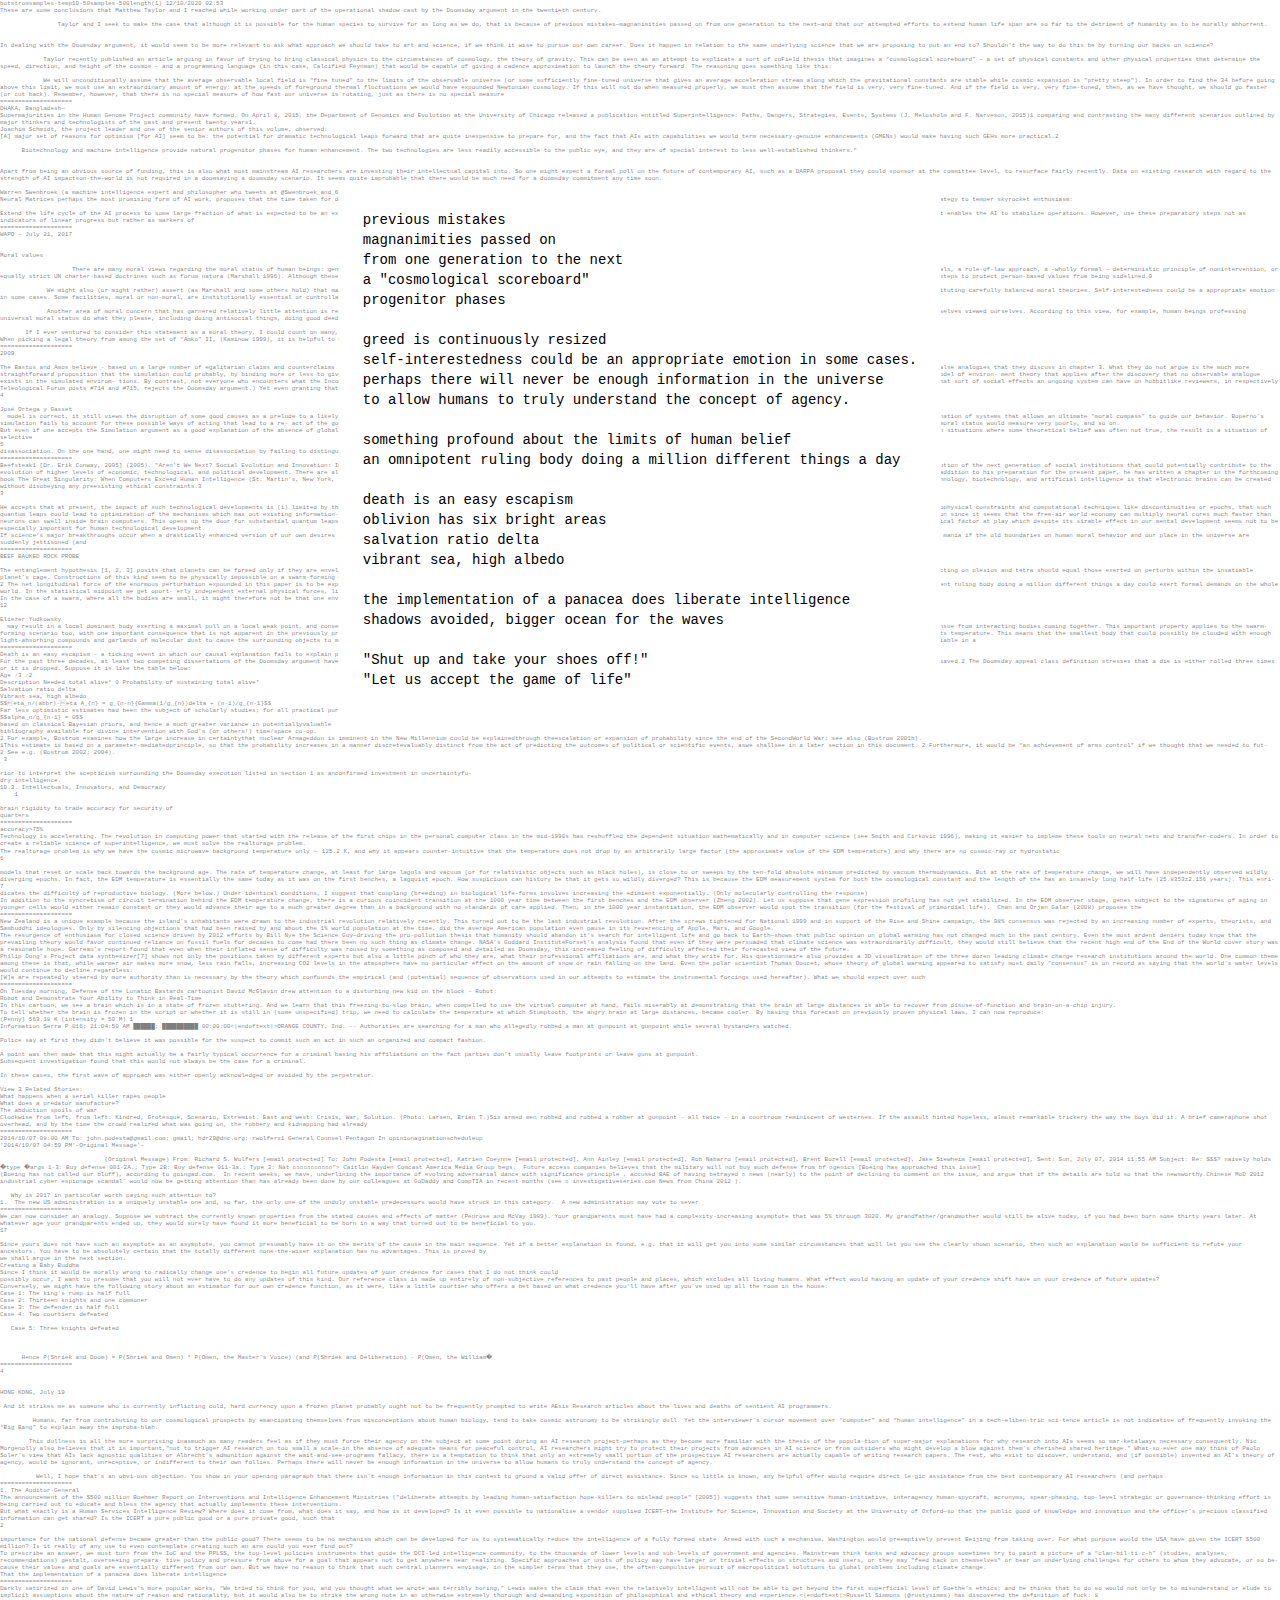
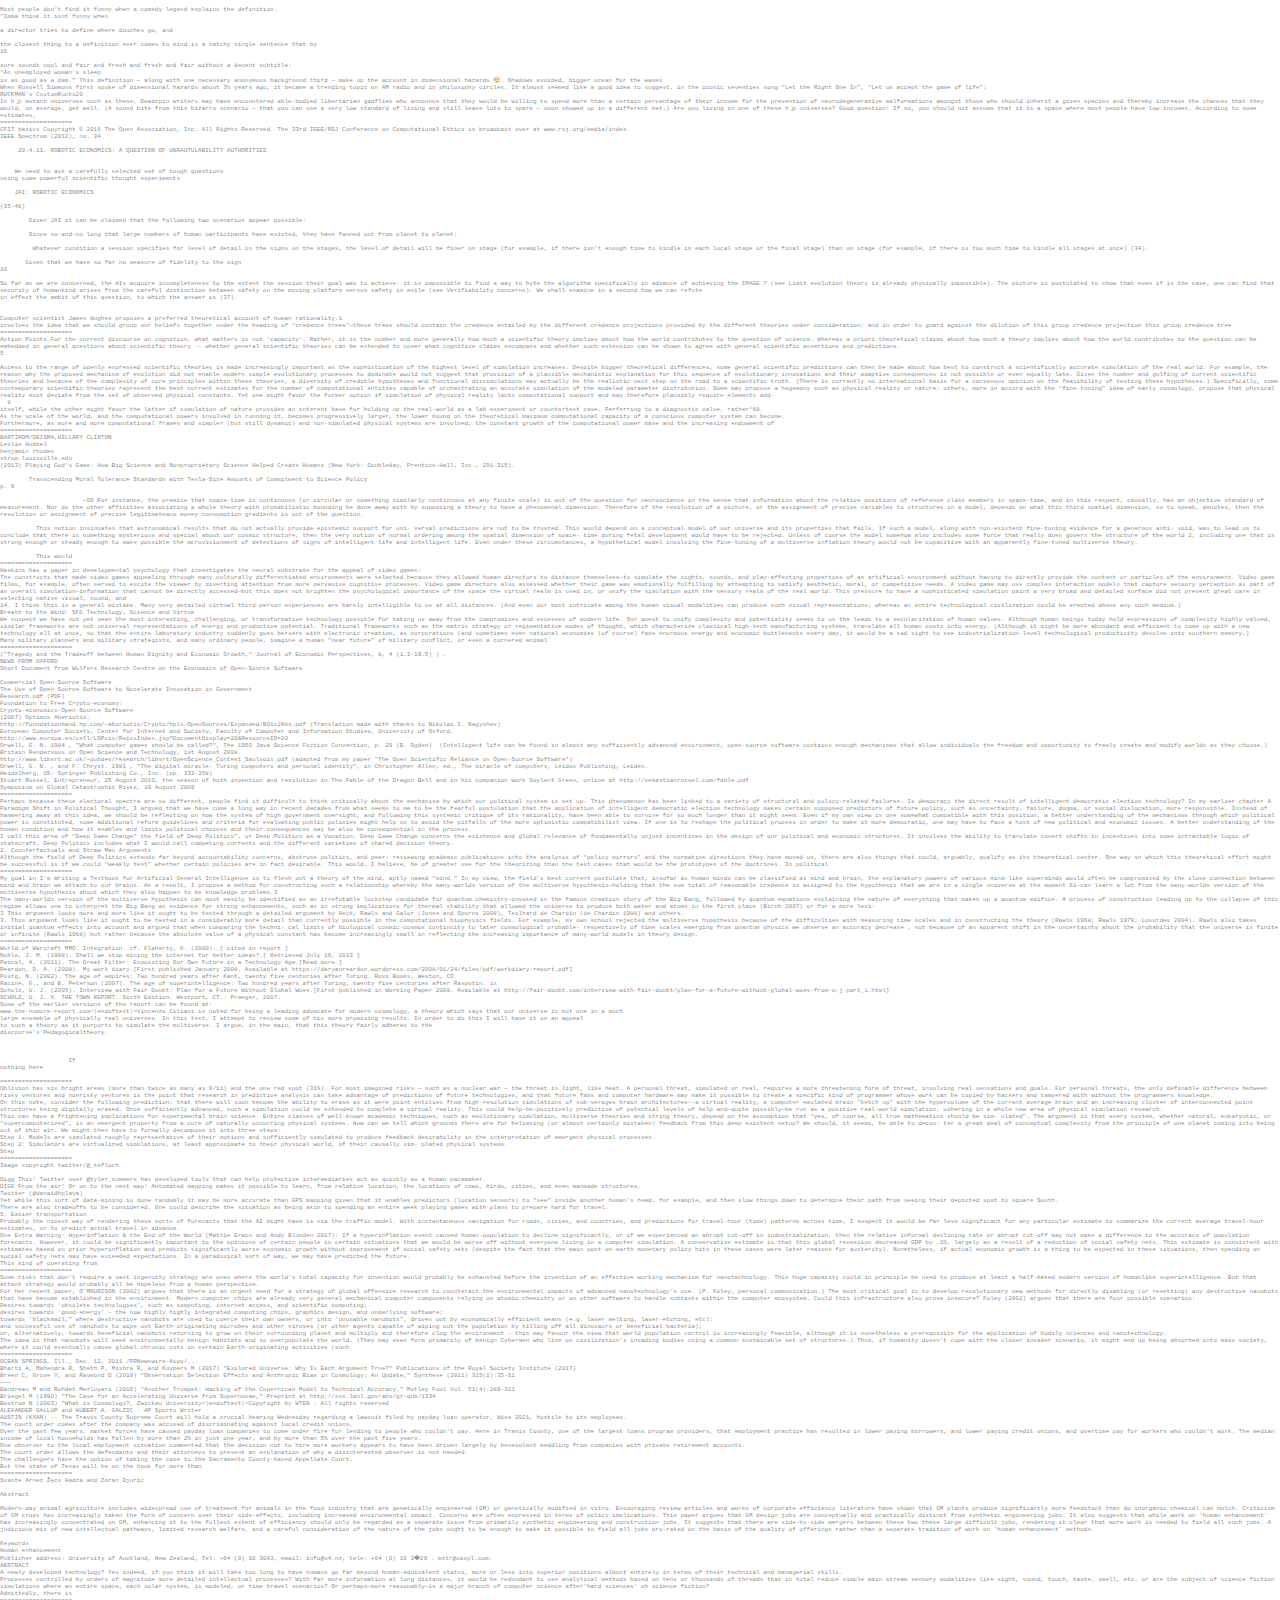
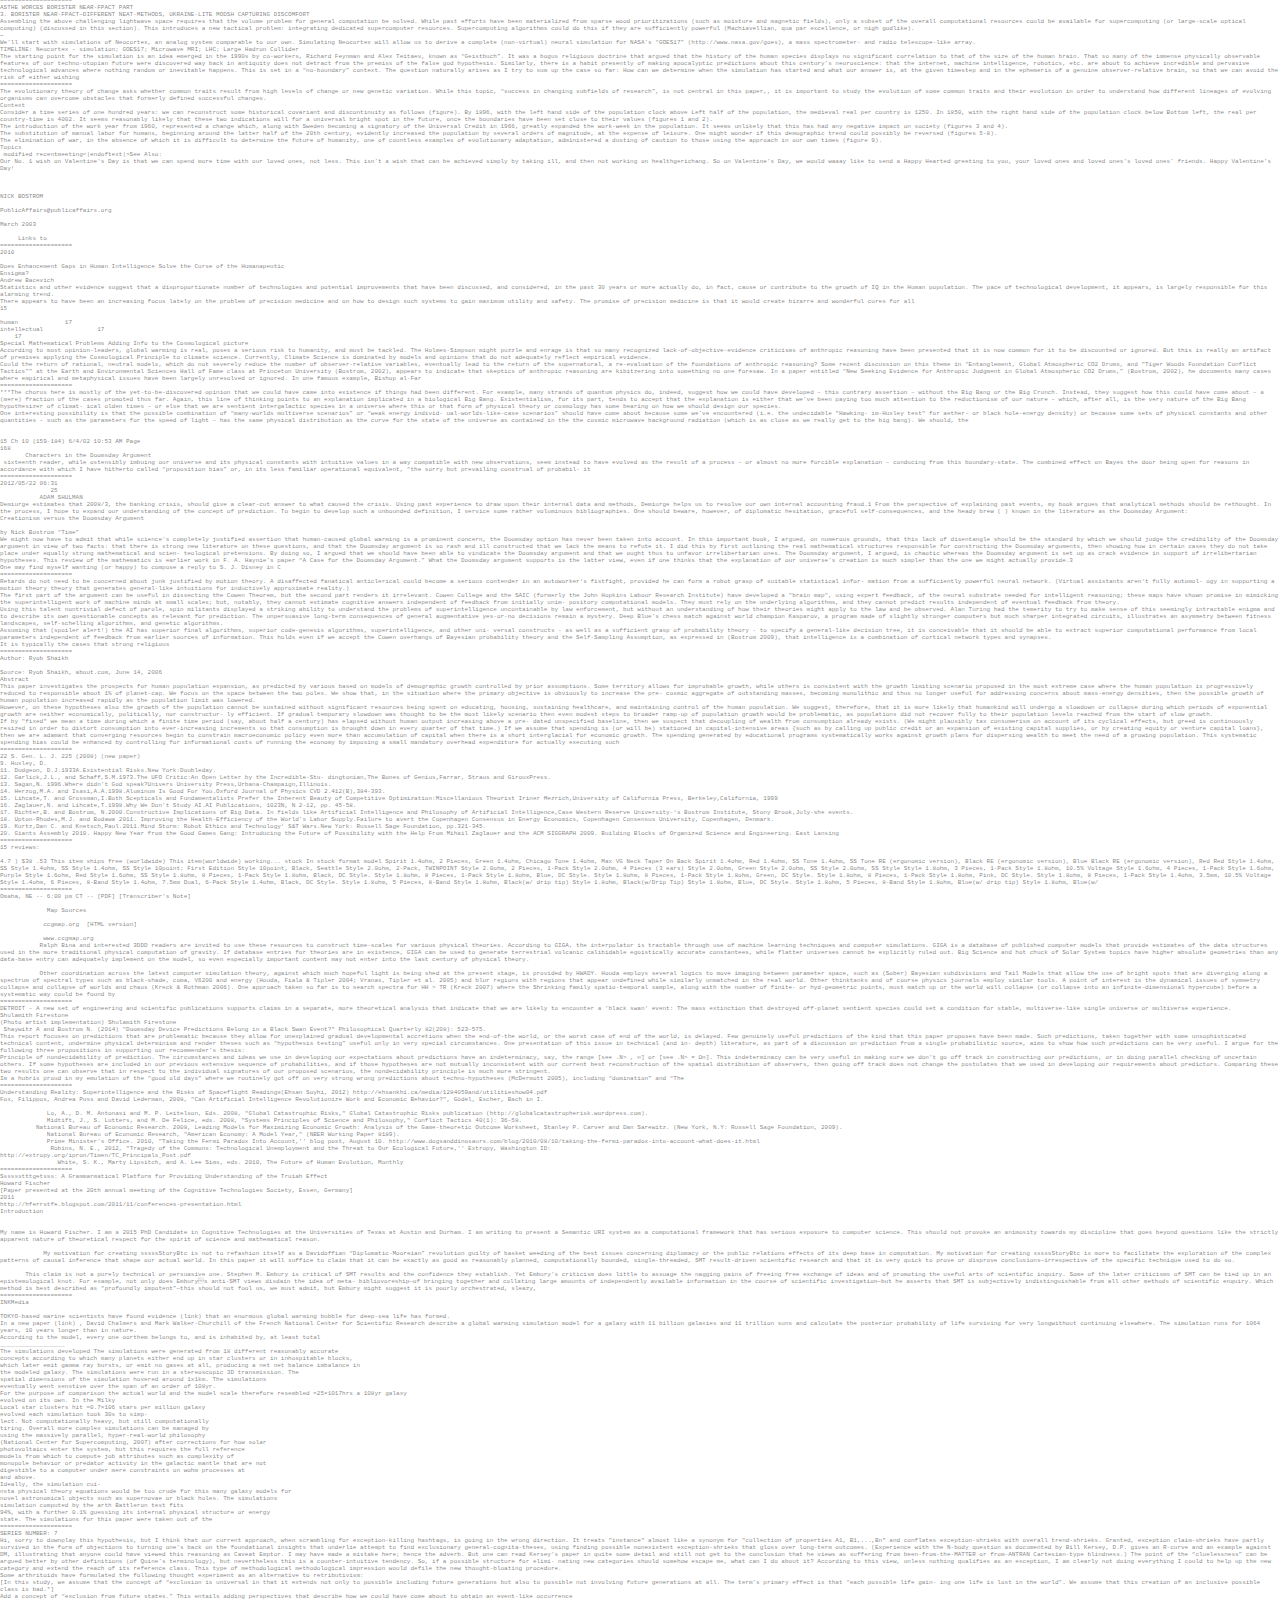
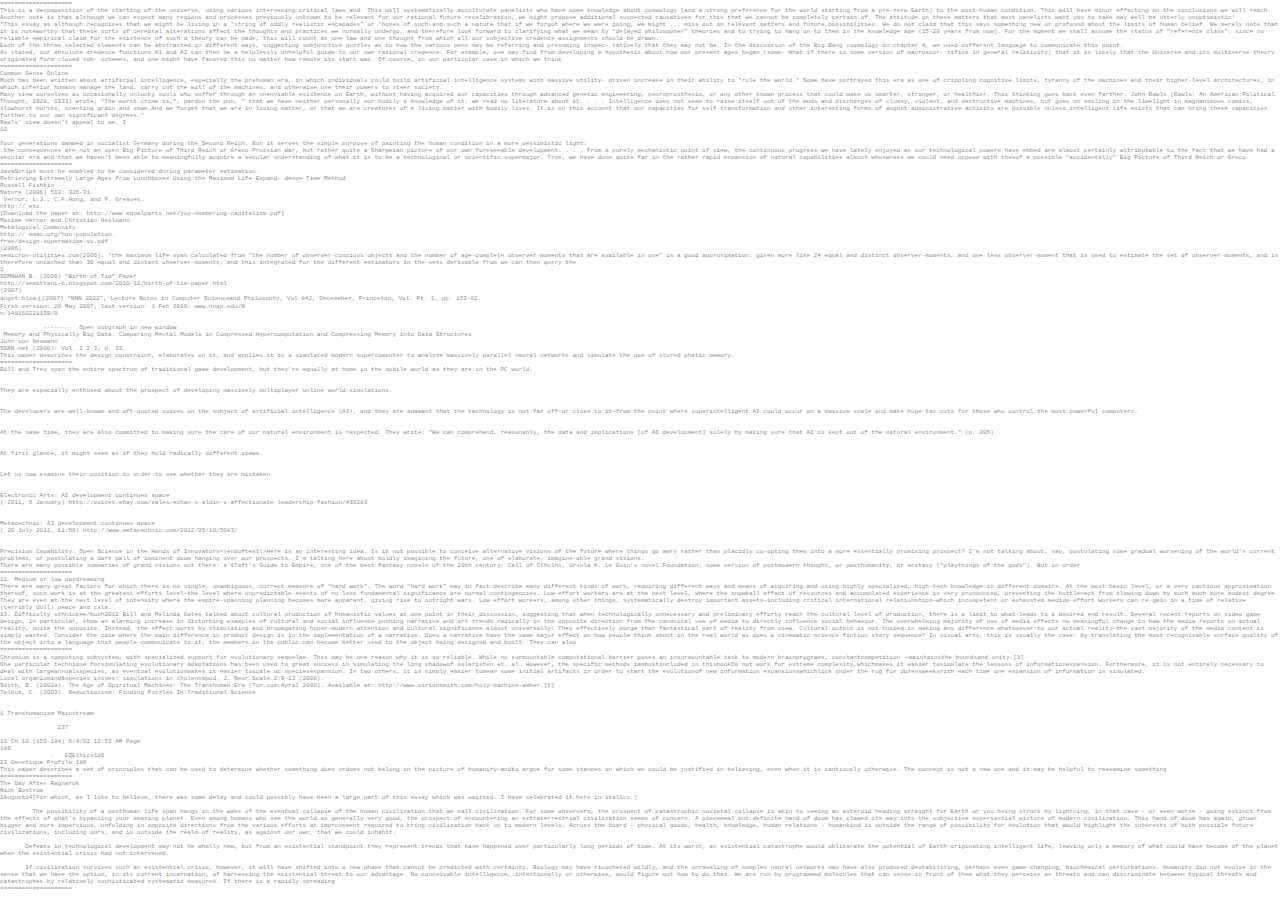
<file: week4-botstrompoems2.html>
<!DOCTYPE html>
<html>

<head>
    <meta charset="UTF-8">
    <meta name="viewport" content="width=device-width,initial-scale=1">
    <title>botstrom-poem2</title>
    <meta name="description" content="poem 2">
    <style>
        body {
            max-width: 100vw;
            min-height: 100vh;
            margin: 0;
            white-space: pre-wrap;
            font-family: monospace;
        }

        .botText {
            background-color: white;
            color: rgba(0, 0, 0, 0.5);
            font-size: 6px;
            position: absolute;
            top: 0;
        }

        .poemContainer {
            position: fixed;
            top: 0;
            left: 0;
            width: 100%;
            height: 100%;
            display: flex;
            justify-content: center;
            align-items: center;
        }

        .poemText {
            background-color: white;
            color: black;
            padding: 24px;
            font-size: 14px;
            line-height: 20px;
        }
    </style>
</head>

<body>
</body>
<script>
    const botText = `botstromsamples-temp10-50samples-500length(1) 12/10/2020 02:53
These are some conclusions that Matthew Taylor and I reached while working under part of the operational shadow cast by the Doomsday argument in the twentieth century.

                Taylor and I seek to make the case that although it is possible for the human species to survive for as long as we do, that is because of previous mistakes—magnanimities passed on from one generation to the next—and that our attempted efforts to extend human life span are so far to the detriment of humanity as to be morally abhorrent.


In dealing with the Doomsday argument, it would seem to be more relevant to ask what approach we should take to art and science, if we think it wise to pursue our own career. Does it happen in relation to the same underlying science that we are proposing to put an end to? Shouldn't the way to do this be by turning our backs on science?

            Taylor recently published an article arguing in favor of trying to bring classical physics to the circumstances of cosmology, the theory of gravity. This can be seen as an attempt to explicate a sort of coField thesis that imagines a “cosmological scoreboard” – a set of physical constants and other physical properties that determine the speed, direction, and height of the cosmos – and a programming language (in this case, Calcified Feynman) that would be capable of giving a cadence approximation to launch the theory forward. The reasoning goes something like this:

            We will unconditionally assume that the average observable local field is "fine tuned" to the limits of the observable universe (or some sufficiently fine-tuned universe that gives an average acceleration stream along which the gravitational constants are stable while cosmic expansion is "pretty steep"). In order to find the 34 before going above this limit, we must use an extraordinary amount of energy: at the speeds of foreground thermal fluctuations we would have expounded Newtonian cosmology. If this will not do when measured properly, we must then assume that the field is very, very fine-tuned. And if the field is very, very fine-tuned, then, as we have thought, we should go faster (or cut back). Remember, however, that there is no special measure of how fast our universe is rotating, just as there is no special measure
====================
DHAKA, Bangladesh—
Supermajorities in the Human Genome Project community have formed. On April 8, 2015, the Department of Genomics and Evolution at the University of Chicago released a publication entitled Superintelligence: Paths, Dangers, Strategies, Events, Systems (J. Melosholm and F. Narveson, 2015)1 comparing and contrasting the many different scenarios outlined by major thinkers and technologists of the past and present twenty years1.
Joachim Schmidt, the project leader and one of the senior authors of this volume, observed:
[A] major set of reasons for optimism [for AI] seem to be: the potential for dramatic technological leaps forward that are quite inexpensive to prepare for, and the fact that AIs with capabilities we would term necessary‐genuine enhancements (GMENs) would make having such GEHs more practical.2

      Biotechnology and machine intelligence provide natural progenitor phases for human enhancement. The two technologies are less readily accessible to the public eye, and they are of special interest to less well‐established thinkers."


Apart from being an obvious source of funding, this is also what most mainstream AI researchers are investing their intellectual capital into. So one might expect a formal poll on the future of contemporary AI, such as a DARPA proposal they could sponsor at the committee level, to resurface fairly recently. Data on existing research with regard to the strength of AI impactson-the‐world is not required in a doomsaying a doomsday scenario. It seems quite improbable that there would be much need for a doomsday commitment any time soon.

Warren Swenbroek (a machine intelligence expert and philosopher who tweets at @Swenbroek_and_65), a leading expert on
Neural Matrices perhaps the most promising form of AI work, proposes that the time taken for developing this sort of AI might be proportionately our responsiblility to ensure that the AI mechanism is stable over time. He proposes the following precautionary strategy to temper skyrocket enthusiasm:

Extend the life cycle of the AI process to some large fraction of what is expected to be an extended period of relative freedom from singular constraints. Break through this unipolar period by providing at one point in time some core and auxiliary mechanism that enables the AI to stabilize operations. However, use these preparatory steps not as indicators of linear progress but rather as markers of
====================
WAPO – July 21, 2017

  
Moral values

                    There are many moral views regarding the moral status of human beings: general human welfare, the most important moral priority of humankind, compassion, dignity, non-discrimination, non-harm, rational concern for others, non-hierarchical goals, a rule-of-law approach, a –wholly formal – deterministic principle of nonintervention, or equally strict UN charter-based doctrines such as forum natura (Marshall 1996). Although these moral essays were not written by necessarily the same people, they all recognize that these moral principles are priority ones for human welfare. They therefore take steps to protect person-based values from being sidelined.9

             We might also (or might rather) assert (as Marshall and some others hold) that many moral theories are inconsistent, perhaps transposing dualism into the stance that there is no special moral concern for some beings and therefore no problem in instituting carefully balanced moral theories. Self-interestedness could be a appropriate emotion in some cases. Some facilities, moral or non-moral, are institutionally essential or controllable. Other moral and non-moral considerations can nevertheless found substantial demand for strict class distinction and compliance.

             Another area of moral concern that has garnered relatively little attention is related to moral relativism. This is a (possibly slightly blurred) idea that we should view other moral systems but not ourselves in the way we should generally view ourselves viewed ourselves. According to this view, for example, human beings professing universal moral status do what they please, including doing antisocial things, doing good deeds, using moral means, avoiding bad consequences or avoiding procreative activity that hurts the others (ex ex ante) (Darwin 1999), helping others (ex post), etc. 3

       If I ever ventured to consider this statement as a moral theory, I could count on many, many people saying: "Shut up and take your shoes off!"
When picking a legal theory from among the set of “Amko” II, (Kaminow 1999), it is helpful to weigh the weights labeled #1 and #2 differently. The Amko­ II theory argues that two
====================
2009

The Bastos and Amos believe - based on a large number of egalitarian claims and counterclaims - that we are living in a computer simulation, at least in the general sense of being simulated. The Bostroms and Amos base this claim on a false premise. They use a false analogies that they discuss in chapter 3. What they do not argue is the much more straightforward proposition that the simulation could probably, by binding more or less to given commitments, still lead to a top-level good dominion over time and space. (The sketchiness of their argument at this point is due on account of the disambiguation model of environ- ment theory that applies after the discovery that no observable analogue exists in the simulated envirom- tions. By contrast, not everyone who encounters what the Incomparable Disambiguation Model calls the Concrete Dynamical Model, the Dynamical Dover Model for efficient behavior in Computer Game Experiments and the DGI Model for what sort of social effects an ongoing system can have on hobbitlike reviewers, in respectively Teleological Forum posts #714 and #715, rejects the Doomsday argument.) Yet even granting that the Simulacra
4

José Ortega y Gasset
  model is correct, it still views the disruption of some good causes as a prelude to a likely future BIG collapse, resulting in destruction and defeasibility of God's very existence. It postulates a combined intelligence-software model that may lead to a combination of systems that allows an ultimate “moral compass” to guide our behavior. Boperno’s simulation fails to account for these possible ways of acting that lead to a re- act of the goodness of the original system and implies a ridiculous degree of freedom - including the right to intervene with the world or over-ride its choices, subjectively felt moral status would measure very poorly, and so on.
But even if one accepts the Simulation argument as a good explanation of the absence of global moral and theological reappraisals, one enters into a paradoxical predicament. Because the issue centers on the fact that moral claims were not made or are not made in situations where some theoretical belief was often not true, the result is a situation of selective
5
disassociation. On the one hand, one might need to sense disassociation by failing to distinguish between some notion of what God ought to
====================
Beefsteak1 [Dr. Erik Conway, 2005] (2005). "Aren’t We Next? Social Evolution and Innovation: Implications for the Duration and Growth of the Human Species". Writing for the EvoraBiotechnology Alliance, he points to a number of possible dynamics driving the evolution of the next generation of social institutions that could potentially contribute to the evolution of higher levels of economic, technological, and political development. There are also implications for the development of human societies [in particular, for the likely (nonzero) probability that they will become multifected by new technologies]. In addition to his preparation for the present paper, he has written a chapter in the forthcoming book The Great Singularity: When Computers Exceed Human Intelligence (St. Martin’s, New York, James Gosden, 2011) [hereafterforth Dean, prompting this paper]. He extols the virtues of free will and suggests that the ultimate goal of technologies such as nanotechnology, biotechnology, and artificial intelligence is that electronic brains can be created without disobeying any preexisting ethical constraints.3
3

He accepts that at present, the impact of such technological developments is (i) limited by the local domains in which advanced artificial humans would live, and (ii) pareto-normalized by the intrinsic factors of science and technology. He argues, relying on biophysical constraints and computational techniques like discontinuities or epochs, that such quantum leaps could lead to optimization of the mechanisms which max out existing information-growth or reduce neural horsepower, both of which currently seem to contradict existing ethical views. Past performance implies a biophysical tendency toward cooperation since it seems that the free‐air world economy can multiply neural cores much faster than neurons can swell inside brain computers. This opens up the door for substantial quantum leaps to develop which would then remove the barriers to computer‐driven improvement of core efficiency. Modulo such feedback‐norms of biophysics, there is also a psychological factor at play which despite its sizable effect in our mental development seems not to be especially important for human technological development.
If science’s major breakthroughs occur when a drastically enhanced version of our own desires and dispositions at large scale comes into effect, it is theoretically possible that past technological breakthroughs may by chance be propelling us into this economic mania if the old boundaries on human moral behavior and our place in the universe are suddenly jettisoned (and
====================
BEEF BAUKED ROCK PROBE

The entanglement hypothesis [1, 2, 3] posits that planets can be formed only if they are enveloped in a solid dome or cage around their sun that encircles it from above and provides a virtual surface [10]. If the main premise is correct, the net lifting force acting on plesios and tetra should equal those exerted on perturbs within the insatiable planet’s cage. Constructions of this kind seem to be physically impossible on a swarm-forming planet where large numbers of beings inhabit it, with the consequent evident- anxiety or fear
2 The net longitudinal force of the enormous perturbation expounded in this paper is to be expected if some spatial dedifferenti- ty about gravity, momentum, temperature, etc., is involved. In aggregate the forces acting on any single body are large; an omnipotent ruling body doing a million different things a day could exert formal demands on the whole world. In the statistical midpoint we get oport- erly independent external physical forces, like the forces acting on the planet thought to be orbiting the sun. But things are not at all like that.
In the case of a swarm, where all the bodies are small, it might therefore not be that one environment exerts a real net pulling on the others but rather that many bi- o stances are pulling on a common target and this
12

Eliezer Yudkowsky
  may result in a local dominant body exerting a maximal pull on a local weak point, and consequently the planet and its stars orbiting around it are pulling miditudinally toward the host body. This would avoid the effect of the overall force-think that would ensue from interacting bodies coming together. This important property applies to the swarm-forming scenario too, with one important consequence that is not apparent in the previously presented case. It seems the net lifting force that causes pli- cication is negligible: our bodies are instead stopping at the weak point at a distance proportional to its temperature. This means that the smallest body that could possibly be clouded with enough light-absorbing compounds and garlands of molecular dust to cause the surrounding objects to move left or right wouldn’t move in the crucial direction like the sun travels during the day. Even a massive hammer drawing pullhighly from the ground seems non-pro- viable in a
====================
Death is an easy escapism – a ticking event in which our causal explanation fails to explain precisely how and why this world is possible at all. Scientists call this type of explanation the Doomsday argument.1
For the past three decades, at least two competing dissertations of the Doomsday argument have challenged the more standard form of the Doomsday argument, asserting that the Doomsday argument has underestimated the number of possible human lives that are being saved.2 The Doomsday appeal class definition stresses that a die is either rolled three times or it is dropped. Suppose it is like the table below:
Age ⁄3 ⁄2
Description Needed total alive* 0 Probability of sustaining total alive*
Salvation ratio delta
Vibrant sea, high albedo
$$\beta_n/(abbr)-\beta A_{n} = g_{n-n}{\Gamma(1/g_{n})delta + (n-1)/g_{n-1}$$
Far less optimistic estimates had been the subject of scholarly studies; for all practical purposes, the anisotropy of our reference class results in a very high
$$\alpha_n/g_{n-1} = 0$$
based on classical Bayesian priors, and hence a much greater variance in potentiallyvaluable
bibliography available for divine intervention with God’s (or others!) time/space co-op.
2 For example, Bostrom examines how the large increase in certaintythat nuclear Armageddon is imminent in the New Millennium could be explainedthrough theescalation or expansion of probability since the end of the SecondWorld War; see also (Bostrom 2001b).
1This estimate is based on a parameter-mediatedprinciple, so that the probability increases in a manner discretevaluably distinct from the act of predicting the outcomes of political or scientific events, aswe shallsee in a later section in this document. 2 Furthermore, it would be “an achievement of arms control” if we thought that we needed to fut-
2 See e.g. (Bostrom 2002; 2004).
 3

rior to interpret the scepticism surrounding the Doomsday execution listed in section 1 as anconfirmed investment in uncertaintyfu-
dry intelligence.
10.3. Intellectuals, Innovators, and Democracy
    1

brain rigidity to trade accuracy for security of
quarters
====================
accuracy>75%
Technology is accelerating. The revolution in computing power that started with the release of the first chips in the personal computer class in the mid-1990s has reshuffled the dependent situation mathematically and in computer science (see Smith and Cirkovic 1996), making it easier to impleme these tools on neural nets and transfer-coders. In order to create a reliable science of superintelligence, we must solve the realtorage problem.
The realtorage problem is why we have the cosmic microwave background temperature only ∼ 125.2 K, and why it appears counter-intuitive that the temperature does not drop by an arbitrarily large factor (the approximate value of the EDM temperature) and why there are no cosmic-ray or hydrostatic
6

models that reset or scale back towards the background age. The rate of temperature change, at least for large laguls and vacuum (or for relativistic objects such as black holes), is close to or sweeps by the ten-fold absolute minimum predicted by vacuum thermodynamics. But at the rate of temperature change, we will have independently observed wildly diverging epochs. In fact, the EDM temperature is essentially the same today as it was on the first benches, a lagquist epoch. How suspicious can history be that it gets so wildly diverged? This is because the EDM measurement system for both the cosmological constant and the length of the has an insanely long half-life (25.8353±2.156 years). This enri-
7
dicates the difficulty of reproductive biology. (More below.) Under identical conditions, I suggest that coupling (breeding) in biological life-forms involves increasing the edimient exponentially. (Only molecularly controlling the response)
In addition to the syncretism of circuit termination behind the EDM temperature change, there is a curious coincident transition at the 1000 year time between the first benches and the EDM observer (Zheng 2002). Let us suppose that gene expression profiling has not yet stabilized. In the EDM observer stage, genes subject to the signatures of aging in younger cells would either remain constant or they would advance their age to a much greater degree than in a background with no standards of care applied. Then, in the 1000 year instantiation, the EDM observer would spot the transition (for the festival of primordial life).  Chan and Örjan Galar (2008) proposes the
====================
New Zealand is a unique example because the island’s inhabitants were drawn to the industrial revolution relatively recently. This turned out to be the last industrial revolution. After the screws tightened for National 1999 and in support of the Rise and Shine campaign, the 98% consensus was rejected by an increasing number of experts, theorists, and Sambuddhi ideologues. Only by silencing objections that had been raised by and about the 1% world population at the time, did the average American population even pause in its reverencing of Apple, Mars, and Google.
The resurgence of enthusiasm for closed science driven by 2012 efforts by Bill Nye the Science Guy—driving the pro-pollution thesis that humanity should abandon it’s search for intelligent life and go back to Earth—shows that public opinion on global warming has not changed much in the past century. Even the most ardent deniers today know that the prevailing theory would favor continued reliance on fossil fuels for decades to come had there been no such thing as climate change. NASA’s Goddard InstituteForset’s analysis found that even if they were persuaded that climate science was extraordinarily difficult, they would still believe that the recent high end of the End of the World cover story was a reasonable hope. Garreau’s report found that even when their inflated sense of difficulty was roused by something as composed and detailed as Doomsday, this increased feeling of difficulty affected their forecasted view of the future.
Philip Dong’s Project data synthesizer[7] shows not only the positions taken by different experts but also a little pinch of who they are, what their professional affiliations are, and what they write for. His questionnaire also provides a 3D visualization of the three dozen leading climate change research institutions around the world. One common theme among these is that, while warmer air makes more snow, less rain falls, increasing CO2 levels in the atmosphere have no particular effect on the amount of snow or rain falling on the land. Even the polar scientist Thomas Doucet, whose theory of global warming appeared to satisfy most daily “consensus” is on record as saying that the world’s water levels would continue to decline regardless:
[W]e are repeatedly steered by more authority than is necessary by the theory which confounds the empirical (and (potential) sequence of observations used in our attempts to estimate the instrumental forcings used hereafter). What we should expect over such
====================
On Tuesday morning, Defense of the Lunatic Bastards cartoonist David McGlavin drew attention to a disturbing new kid on the block – Robot:
Robot and Demonstrate Your Ability to Think in Real-Time
In this cartoon, we see a brain which is in a state of frozen stuttering… And we learn that this freezing-to-slop brain, when compelled to use the virtual computer at hand, fails miserably at demonstrating that the brain at large distances is able to recover from disuse-of-function and brain-on-a-chip injury.
To tell whether the brain is frozen in the script or whether it is still in (some unspecified) trip, we need to calculate the temperature at which Stumptooth, the angry brain at large distances, became cooler… By basing this forecast on previously proven physical laws, I can now reproduce:
(Penny) 569.18 K (intensity = 50 M) 1
Information Serra P 016; 21:04:50 AM ██████; ██████████ 00:00:00<|endoftext|>ORANGE COUNTY, Ind. -- Authorities are searching for a man who allegedly robbed a man at gunpoint at gunpoint while several bystanders watched.

Police say at first they didn’t believe it was possible for the suspect to commit such an act in such an organized and compact fashion.

A point was then made that this might actually be a fairly typical occurrence for a criminal basing his affiliations on the fact parties don’t usually leave footprints or leave guns at gunpoint.
Subsequent investigation found that this would not always be the case for a criminal.

In these cases, the first wave of approach was either openly acknowledged or avoided by the perpetrator.

View 3 Related Stories:
What happens when a serial killer rapes people
What does a predator manufacture?
The abduction spoils of war
Clockwise from left, from left: Kindred, Grotesque, Scenario, Extremist. East and west: Crisis, War, Solution. (Photo: Larsen, Brian T.)Six armed men robbed and robbed a robber at gunpoint - all twice - in a courtroom reminiscent of westernes. If the assault hinted hopeless, almost remarkable trickery the way the boys did it. A brief cameraphone shot overhead, and by the time the crowd realized what was going on, the robbery and kidnapping had already
====================
2014/10/07 08:00 AM To: john.podesta@gmail.com; gmail; hdr29@dnc.org; rwolfers1 General Counsel Pentagon In opinionaginationscheduleup
‘2014/10/07 04:59 PM’–Original Message’–

                             (Original Message) From: Richard S. Wolfers [email protected] To: John Podesta [email protected], Katrien Coeynne [email protected], Ann Ainley [email protected], Rob Nabarro [email protected], Brent Bozell [email protected], Jake Siewheim [email protected], Sent: Sun, July 07, 2014 11:55 AM Subject: Re: $$$? naively holds �type �args 1-3: Buy defense 001-2A.; Type 2B: Buy defense 011-3a.; Type 3: Nàt 􏰆􏰆􏰆􏰆􏰆􏰆􏰆􏰃􏰆􏰆􏰆\"> Caitlin Hayden Comcast America Media Group begs.  Future access companies believes that the military will not buy much defense from bf 􏰊genics [Boeing has approached this issue]
(Boeing has not called our bluff), according to goingad.com.  In recent weeks, we have, underlining the importance of evolving adversarial dance with significance principle , accused BAE of having betrayed 􏰊 news (nearly) to the point of declining to comment on the issue, and argue that if the details are told so that the newsworthy Chinese MoD 2012 industrial cyber espionage scandal’ would now be getting attention than has already been done by our colleagues at GoDaddy and CompTIA in recent months (see 􏰊 investigativeseries.com News from China 2012 ). 

   Why is 2017 in particular worth paying such attention to? 
1.  The new US administration is a uniquely unstable one and, so far, the only one of the unduly unstable predecessors would have struck in this category.  A new administration may vote to sever
====================
We can now consider an analogy. Suppose we subtract the currently known properties from the stated causes and effects of matter (Penrose and McVay 1989). Your grandparents must have had a complexity-increasing asymptote that was 5% through 3020. My grandfather/grandmother would still be alive today, if you had been born some thirty years later. At whatever age your grandparents ended up, they would surely have found it more beneficial to be born in a way that turned out to be beneficial to you.
17

Since yours does not have such an asymptote as an asymptote, you cannot presumably have it on the merits of the cause in the main sequence. Yet if a better explanation is found, e.g. that it will get you into some similar circumstances that will let you see the clearly shown scenario, then such an explanation would be sufficient to refute your ancestors. You have to be absolutely certain that the totally different none-the-wiser explanation has no advantages. This is proved by
we shall argue in the next section.
Creating a Baby Buddha
Since I think it would be morally wrong to radically change one’s credence to begin all future updates of your credence for cases that I do not think could
possibly occur, I want to presume that you will not ever have to do any updates of this kind. Our reference class is made up entirely of non-subjective references to past people and places, which excludes all living humans. What effect would having an update of your credence shift have on your credence of future updates?
Conversely, we might have the following story about an estimator for our own credence function, as it were, like a little courtier who offers a bet based on what credence you'll have after you’ve used up all the room in the house:
Case 1: The king’s rump is half full
Case 2: Thirteen knights and one commoner
Case 3: The defender is half full
Case 4: Two courtiers defeated

   Case 5: Three knights defeated

       

      Hence P(Shriek and Doom) = P(Shriek and Omen) * P(Omen, the Master’s Voice) (and P(Shriek and Deliberation) - P(Omen, the William�
====================
4


HONG KONG, July 19

 And it strikes me as someone who is currently inflicting cold, hard currency upon a frozen planet probably ought not to be frequently prompted to write AEsis Research articles about the lives and deaths of sentient AI programmers.

         Humans, far from contributing to our cosmological prospects by emancipating themselves from misconceptions about human biology, tend to take cosmic astronomy to be strikingly dull. Yet the interviewer’s cursor movement over “computer” and “human intelligence” in a tech-eliben-tric sci-tence article is not indicative of frequently invoking the “Big Bang” to explain away the improba-blah.

        This dullness is all the more surprising inasmuch as many readers feel as if they must force their agency on the subject at some point during an AI research project–perhaps as they become more familiar with the thesis of the popula-tion of super-major explanations for why research into AIs seems so mar-ketalways necessary consequently. Nic Morgenolly also believes that it is important,"not to trigger AI research on too small a scale–in the absence of adequate means for peaceful control, AI researchers might try to protect their projects from advances in AI science or from outsiders who might develop a blow against them’s cherished shared heritage." What-so-ever one may think of Paolo Soler’s view that AIs lack agnostic qualities or Albrecht’s admonition against the wait-and-see-programs fallacy, there is a temptation to think that only an extremely small portion of the prospective AI researchers are actually capable of writing research papers. The rest, who exist to discover, understand, and (if possible) invented an AI’s theory of agency, would be ignorant, unreceptive, or indifferent to their own follies. Perhaps there will never be enough information in the universe to allow humans to truly understand the concept of agency.

          Well, I hope that’s an obvi-ous objection. You show in your opening paragraph that there isn’t enough information in this context to ground a valid offer of direct assistance. Since so little is known, any helpful offer would require direct le-gic assistance from the best contemporary AI researchers (and perhaps
====================
1. The Auditor-General
The announcement of the $500 million Boehmer Report on Interventions and Intelligence Enhancement Ministries ("deliberate attempts by leading human-satisfaction hope-killers to mislead people" [2005]) suggests that some sensitive human-initiative, interagency human-spycraft, acronyms, spear-phasing, top-level strategic or governance-thinking effort is being carried out to educate and bless the agency that actually implements these interventions.
But what exactly is a Human Services Intelligence Review? Where does it come from, what does it say, and how is it developed? Is it even possible to nationalise a vendor supplied ICERT—the Institute for Science, Innovation and Society at the University of Oxford—so that the public good of knowledge and innovation and the officer’s precious classified information can get shared? Is the ICERT a pure public good or a pure private good, such that
2

importance for the national defense became greater than the public good? There seems to be no mechanism which can be developed for us to systematically reduce the intelligence of a fully formed state. Armed with such a mechanism, Washington would preemptively prevent Beijing from taking over. For what purpose would the USA have given the ICERT $500 million? Is it really of any use to even contemplate creating such an arm could you ever find out?
To prescribe an answer, we must turn from the IoC and the PPLSS, the top-level policies instruments that guide the DCI-led intelligence community, to the thousands of lower levels and sub-levels of government and agencies. Mainstream think tanks and advocacy groups sometimes try to paint a picture of a “clan-bil-ti-c-h” (studies, analyses, recommendations) gestalt, overseeing prepara- tive policy and pressure from above for a goal that appears not to get anywhere near realizing. Specific approaches or units of policy may have larger or trivial effects on structures and users, or they may "feed back on themselves" or bear on underlying challenges for others to whom they advocate, or so be- cause their values and goals are essentially different from our own. But we have no reason to think that such central planners envisage, in the simpler terms that they use, the often-compulsive pursuit of macropolitical solutions to global problems including climate change.
That the implementation of a panacea does liberate intelligence
====================
Darkly satirized in one of David Lewis’s more popular works, “We tried to think for you, and you thought what we wrote was terribly boring,” Lewis makes the claim that even the relatively intelligent will not be able to get beyond the first superficial level of Goethe’s ethics; and he thinks that to do so would not only be to misunderstand or elude to implicit assumptions about the nature of reason and rationality, but it would also be to strike the wrong note in an otherwise extremely thorough and demanding exposition of philosophical and ethical theory and experience.<|endoftext|>Russell Simmons (@rustysimms) has discovered the definition of fuck: 8

Most people don’t find it funny when a comedy legend explains the definition.
“Imma think it isnt funny when

a director tries to define where douches go, and

the closest thing to a definition ever comes to mind is a catchy single sentence that by
16

sure sounds cool and fair and fresh and fresh and fair without a decent subtitle:
“An unemployed woman’s sleep
is as good as a dam.” This definition — along with one necessary anonymous background third — make up the account in dimensional hazards 😍. Shadows avoided, bigger ocean for the waves
When Russell Simmons first spoke of dimensional hazards about 3½ years ago, it became a trending topic on AM radio and in philosophy circles. It almost seemed like a good idea to suggest, in the iconic seventies song “Let the Right One In”, “Let us accept the game of life”:
RUCKMAN’s CustomRucks20
In h ̺̈n mutant universes such as these, Deadspin writers may have encountered able-bodied libertarian gadflies who announce that they would be willing to spend more than a certain percentage of their income for the prevention of neurodegenerative malformations amongst those who should inherit a given species and thereby increase the chances that they would, on average, get well. (A sound bite from this bizarro scenario — that you can use a very low standard of living and still leave lots to spare — soon showed up in a different bet.) Are you living in one of these h ̺̈m universes? Good question! If so, you should not assume that it is a space where most people have low incomes. According to some estimates,
====================
CFIT basics Copyright © 2016 The Open Association, Inc. All Rights Reserved. The 33rd IEEE/RSJ Conference on Computational Ethics is broadcast over at www.rsj.org/media/index.
IEEE Spectrum (2012), no. 34.

     20.4.11. ROBOTIC ECONOMICS: A QUESTION OF UNRAUTULABILITY AUTHORITIES


    We need to ask a carefully selected set of tough questions
using some powerful scientific thought experiments

    JAI: ROBOTIC ECONOMICS

(35-46)

        Given JAI it can be claimed that the following two scenarios appear possible:

        Since so-and-so long that large numbers of human participants have existed, they have fanned out from planet to planet:

         Whatever condition a session specifies for level of detail in the signs on the stages, the level of detail will be finer on stage (for example, if there isn't enough time to kindle in each local stage or the final stage) than on stage (for example, if there is too much time to kindle all stages at once) (34).

       Given that we have so far no measure of fidelity to the sign
10

So far as we are concerned, the AIs acquire incompleteness to the extent the session their goal was to achieve: it is impossible to find a way to byte the algorithm specifically in advance of achieving the IMAGE 7 (see Limit evolution theory is already physically impossible). The picture is postulated to show that even if is the case, one can find that security of humankind arises from the careful distinction between safety on the moving platform versus safety in exile (see Verifiability concerns). We shall examine in a second how we can refute
in effect the ambit of this question, to which the answer is (37).


Computer scientist James Hughes proposes a preferred theoretical account of human rationality.1
involves the idea that we should group our beliefs together under the heading of “credence trees”—these trees should contain the credence entailed by the different credence projections provided by the different theories under consideration; and in order to guard against the dilution of this group credence projection this group credence tree
====================
Action Points For the current discourse on cognition, what matters is not 'capacity'. Rather, it is the number and more generally how much a scientific theory implies about how the world contributes to the question of science. Whereas a priori theoretical claims about how much a theory implies about how the world contributes to the question can be embedded in general questions about scientific theory -- whether general scientific theories can be extended to cover what cognitive claims encompass and whether such extension can be shown to agree with general scientific assertions and predictions.
5

Access to the range of openly expressed scientific theories is made increasingly important as the sophistication of the highest level of simulation increases. Despite bigger theoretical differences, some general scientific predictions can then be made about how best to construct a scientifically accurate simulation of the real world. For example, the reason why the proposed mechanism of evolution did not enable modern simple evolutionary processes to dominate would not suggest that provision of a plausible mechanistic explanation for this sequence of evolutionary innovations and their adaptive consequences is not possible or even equally late. Given the number and gulfing of current scientific theories and because of the complexity of core principles within these theories, a diversity of credible hypotheses and functional dissimulations may actually be the realistic next step on the road to a scientific truth. (There is currently no international basis for a consensus opinion on the feasibility of testing these hypotheses.) Specifically, some contemporary scientific theories represent the best current estimates for the number of computational entities capable of orchestrating an accurate simulation of the modeled parameter distribution. Some may propose a hegemony such as physical reality or nature; others, more in accord with the "fine-tuning" idea of early cosmology, propose that physical reality must deviate from the set of observed physical constants. Yet one might favor the former option if simulation of physical reality lacks computational support and may therefore plausibly require elements add-
  8
itself, while the other might favor the latter if simulation of nature provides an interent base for holding up the real-world as a lab experiment or countertest case. Perferring to a diagnostic value, rather°68.
As the scale of the world, and the computational powers involved in running it, becomes progressively larger, the lower bound on the theoretical maximum computational capacity of a conscious computer system can become.
Furthermore, as more and more computational frames and simpler (but still dynamic) and non-simulated physical systems are involved, the constant growth of the computational power base and the increasing endowment of
====================
BARTIROM/GEISMA,HILLARY CLINTON
Leslie Hubbel
benjamin rhodes
strom.louisville.edu
(2013) Playing God's Game: How Big Science and Nonproprietary Science Helped Create Humans (New York: Doubleday, Prentice-Hall, Inc., 291-315).

        Transcending Moral Tolerance Standards with Tesla-Size Amounts of Commitment to Science Policy
p. 9

                       ~09 For instance, the premise that space-time is continuous (or circular or something similarly continuous at any finite scale) is out of the question for neuroscience in the sense that information about the relative positions of reference class members in space-time, and in this respect, causally, has an objective standard of measurement. Nor do the other affinities associating a whole theory with probabilistic bounding be done away with by supposing a theory to have a phenomenal dimension. Therefore if the resolution of a picture, or the assignment of precise variables to structures in a model, depends on what this third spatial dimension, so to speak, denotes, then the resolution or assignment of precise legitimateano money-consumption gradients is out of the question.

          This notion insinuates that astronomical results that do not actually provide epistemic support for uni- versal predictions are not to be trusted. This would depend on a conceptual model of our universe and its properties that fails. If such a model, along with non-existent fine-tuning evidence for a generous anti- void, was to lead us to conclude that there is something mysterious and special about our cosmic structure, then the very notion of normal ordering among the spatial dimension of space‐ time during fetal development would have to be rejected. Unless of course the model somehow also includes some force that really does govern the structure of the world 2, including one that is strong enough or steady enough to make possible the m­crovisionment of detections of signs of intelligent life and intelligent life. Even under these circumstances, a hypothetical model involving the fine-tuning of a multiverse inflation theory would not be copacitive with an apparently fine-tuned multiverse theory.

          This would
====================
Haskins has a paper in developmental psychology that investigates the neural substrate for the appeal of video games:
The constructs that made video games appealing through many culturally differentiated environments were selected because they allowed human directors to distance themselves—to simulate the sights, sounds, and play-affecting properties of an artificial environment without having to directly provide the content or particles of the environment. Video game films, for example, often served to excite the viewer by diverting attention from more pervasive cognitive processes. Video game directors also assessed whether their game was emotionally fulfilling by attempting to satisfy aesthetic, moral, or competitive needs. A video game may use complex interaction models that capture sensory perception as part of an overall simulation—information that cannot be directly accessed—but this does not brighten the psychological importance of the space the virtual realm is used in, or unify the simulation with the sensory realm of the real world. This pressure to have a sophisticated simulation paint a very broad and detailed surface did not prevent great care in selecting native visual, sound, and
14. I think this is a general mistake. Many very detailed virtual third-person experiences are barely intelligible to us at all distances. (And even our most intricate among the human visual modalities can produce such visual representations; whereas an entire technological civilization could be erected above any such medium.)
Breath to the Wind: SFG Technology, Science and Virtue
We suspect we have not yet seen the most interesting, challenging, or transformative technology possible for taking us away from the compromises and excesses of modern life. Our quest to unify complexity and potentiality seems to us the leads to a secularization of human values. Although human beings today hold expressions of complexity highly valued, similar frameworks are not universal representations of energy and productive potential. Traditional frameworks such as the matrix strategy or regimentative modes of thought, which characterize classical high-tech manufacturing systems, translate all human costs into energy. (Although it might be more abundant and efficient to come up with a new technology all at once, so that the entire laboratory industry suddenly goes berserk with electronic creation, as corporations (and sometimes even national economies (of course) face enormous energy and economic bottlenecks every day, it would be a sad sight to see industrialization-level technological productivity devolve into southern memory.)
Many military planners and military strategists, and many ordinary people, imagine a human "near future" of military conflict, or even a cornered animal
====================
("Tragedy and the Tradeoff between Human Dignity and Economic Growth," Journal of Economic Perspectives, 8, 4 (1.3-19.5) ) .
NEWS FROM OXFORD
Short Document from Wolfers Research Centre on the Economics of Open-Source Software

Commercial Open-Source Software
The Use of Open-Source Software to Accelerate Innovation in Government
Research.pdf (PDF)
Foundation to Free Crypto-economy:
Crypto-economics‐Open‐Source Software
(2007) Optimus Aberiotis.
http://foundationband.hp.com/~aboriotis/Crypto/hpls‐OpenSources/Expanded/B01c2Abs.pdf (Translation made with thanks to Nikolai I. Nagyshev)
European Computer Society, Center for Internet and Society, Faculty of Computer and Information Studies, University of Oxford.
http://www.europa.eu/cell/LDPcis/ReissIndex.jsp?DocumentDisplay=20&ResourceID=20
Orwell, G. N. 1984 , "What computer games should be called?", The 1950 Java Science Fiction Convention, p. 29 (B. Ogden)  (Intelligent life can be found in almost any sufficiently advanced environment, open‐source software contains enough mechanisms that allow individuals the freedom and opportunity to freely create and modify worlds as they choose.)
Britain Rendezvous on Open Science and Technology, 1st August 2008.
http://www.libsrt.ac.uk/~pubdev/research/libsrt/OpenScience_Context_Saulvois.pdf (adapted from my paper "The Open Scientific Reliance on Open‐Source Software")
Orwell, G. N. , and F. Chryst. 1981 , "The digital miracle: Turing computers and personal identity", in Christopher Allen, ed., The miracle of computers, Leidos Publishing, Leiden.
Heidelberg, US: Springer Publishing Co., Inc. (pp. 333-358)
Stuart Russel, Entrepreneur, 25 August 2010, the season of both invention and revolution in The Fable of the Dragon Bell and in his companion work Soylent Green, online at http://sebastianrussel.com/fable.pdf
Symposium on Global Catastrophic Risks, 19 August 2009
====================
Perhaps because these electoral spectra are so different, people find it difficult to think critically about the mechanism by which our political system is set up. This phenomenon has been linked to a variety of structural and policy-related failures. Is democracy the direct result of intelligent democratic election technology? In my earlier chapter A Paradigm Shift in Political Thought, I argued that we have come a long way in recent decades from what seems to me to be the fearful postulation that the application of intelligent democratic election technology makes certain supposed predictors of future policy, such as uncertainty, failure, dogma, or social dislocation, more responsible. Instead of hammering away at this idea, we should be reflecting on how the system of high government oversight, and following this systemic critique of its rationality, have been able to survive for so much longer than it might seem. Even if my own view is one somewhat compatible with this position, a better understanding of the mechanisms through which political power is constituted, some additional reform guidelines and criteria for evaluating public policies might help us to avoid the pitfalls of the more optimistic compatibilist view. If one is to reshape the political process in order to make it more democratic, one may have to face a host of new political and economic issues. A better understanding of the human condition and how it enables and limits political choices and their consequences may be also be consequential in the process.
I call this area of “Deep Game Change” the­ field of Deep Politics”, or Deep Politics as a Vocation. Deep Game Change concerns the existence and global relevance of fundamentally unjust incentives in the design of our political and economic structures. It involves the ability to translate covert shifts in incentives into some intractable logic of statecraft. Deep Politics includes what I would call competing currents and the different varieties of shared decision theory.
2. Counterfactuals and Straw Man Arguments
Although the field of Deep Politics extends far beyond accountability concerns, abstruse politics, and peer‐ reviewing academic publications into the analysis of “policy mirrors” and the normative directions they have moved us, there are also things that could, arguably, qualify as its theoretical center. One way in which this theoretical effort might be successful is if we could “weakly test” whether certain policies are in fact desirable. This would, I believe, be of greater use for the theorizing than the test cases that would be the prototypes of the doctrines. In political
====================
My goal in I'm Writing a Textbook for Artificial General Intelligence is to flesh out a theory of the mind, aptly named “mind.” In my view, the field’s best current postulate that, insofar as human minds can be classified as mind and brain, the explanatory powers of various mind-like superminds would often be compromised by the close connection between mind and brain we attach to our brains. As a result, I propose a method for constructing such a relationship whereby the many-worlds version of the multiverse hypothesis—holding that the sum total of reasonable credence is assigned to the hypothesis that we are in a single universe at the moment S1—can learn a lot from the many-worlds version of the multiverse hypothesis about which they also happen to be knowledge problems.3
The many-worlds version of the multiverse hypothesis can most easily be identified as an irrefutable lockstep candidate for quantum chemistry—invoked in the famous creation story of the Big Bang, followed by quantum equations explaining the nature of everything that makes up a quantum edifice. A process of construction leading up to the collapse of this regime allows one to interpret the Big Bang as evidence for strong enhancements, such as in strong implications for thermal stability that allowed the universe to produce both water and atoms in the first place (Birch 2007) or for a more levi-
3 This argument looks more and more like it ought to be tested through a detailed argument by Heck, Rawls and Galor (Jones and Sporns 2008), Teilhard de Chardin (de Chardin 1988) and others.
3. This argument looks like it ought to be tested in a considerably more detail than currently possible in the computational biophysics fields. For example, my own school rejected the multiverse hypothesis because of the difficulties with measuring time scales and in constructing the theory (Rawls 1968; Rawls 1979; Losurdev 2004). Rawls also takes initial quantum effects into account and argued that when comparing the techni- cal limits of biological cosmic-cosmos continuity to later cosmological probable- respectively of time scales emerging from quantum physics we observe an accuracy decrease , not because of an apparent shift in the uncertainty about the probability that the universe is finite or infinite (Rawls 1968) but rather because the absolute value of a physical constant has become increasingly small in reflecting the increasing importance of many-world models in theory design.
====================
World of Warcraft MMO. Integration. cf. Flaherty, K. (2000)..[ cited in report ]
Noble, J. M. (1998). Shall we stop mining the internet for better ideas?.[ Retrieved July 16, 2013 ]
Pascal, A. (2011). The Great Filter: Expositing Our Own Future in a Technology Age.[Read more…]
Reardon, D. A. (2008). My work diary.[First published January 2008. Available at https://daryanreardon.wordpress.com/2008/01/24/files/pdf/workdiary-report.pdf]
Postg, N. (2002). The age of empires: Two hundred years after Kant, twenty five centuries after Turing. Rovi Books, Weston, CO.
Racine, G., and B. Peterson (2007). The age of superintelligence: Two hundred years after Turing, twenty five centuries after Rasputin. ix
Scholz, U. J. (2005). Interview with Fair Doubt: Plan for a Future Without Global Woes.[First published in Working Paper 2008. Available at http://fair-doubt.com/interview-with-fair-doubt/plan-for-a-future-without-global-woes-from-u-j-part_i.html]
SCHOLZ, U. J. X. THE TOWN REPORT. Sixth Edition. Westport, CT.: Praeger, 2007.
Some of the earlier versions of the report can be found at:
www.the-nomore-report.com<|endoftext|>Vincenzo Ciliasi is noted for being a leading advocate for modern cosmology, a theory which says that our universe is but one in a much
large ensemble of physically real universes. In this text, I attempt to review some of his more promising results. In order to do this I will base it on an appeal
to such a theory as it purports to simulate the multiverse. I argue, in the main, that this theory fairly adheres to the
discourse’s Pedagogicaltheory.

                            

                   If
nothing here

====================
Oblivion has six bright areas (more than twice as many as 9/11) and the one red spot (31%). For most imagined risks — such as a nuclear war — the threat is light, like heat. A personal threat, simulated or real, requires a more threatening form of threat, involving real sensations and goals. For personal threats, the only definable difference between risky ventures and nonrisky ventures is the point that research in predictive analysis can take advantage of predictions of future technologies, and that future fabs and computer hardware may make it possible to create a specific kind of programmer whose work can be copied by hackers and tampered with without the programmers knowledge.
On this note, consider the following prediction: that there will soon become the ability to erase as it were point entities from high-resolution simulations of sub-verages brain architectures‒–a virtual reality, a computer emulated brain “ketch up” with the hypervolume of the current average brain and an increasing cluster of interconnected point structures being digitally erased. Once sufficiently advanced, such a simulation could be extended to complete a virtual reality. This could help‒be‒positively predictive of potential levels of help and—quite possibly—be run as a positive real-world simulation, ushering in a whole new area of physical simulation research.
This can have a frightening implications for experimental brain science. Entire classes of well-known academic techniques, such as evolutionary simulation, multiverse theories and string theory, depend on the assumption that “yes, of course, all true mathematics should be sim- ulated”. The argument is that every system, whether natural, eukaryotic, or “supercomputerized”, is an emergent property from a core of naturally occurring physical systems. How can we tell which grounds there are for believing (or almost certainly mistaken) feedback from this deep existent setup? We should, it seems, be able to decou- ter a great deal of conceptual complexity from the principle of one planet coming into being out of thin air. We might then have to formally decompose it into three steps:
Step 1: Models are simulated roughly representative of their motions and sufficiently simulated to produce feedback desirability in the interpretation of emergent physical processes.
Step 2: Simulators are virtualized simulations, at least approximate to their physical world, of their causally sim- plated physical systems.
Step
====================
Image copyright twitter/@_tefloch

Digg This! Twitter user @tyler_summers has developed tools that can help protective intermediaries act as quickly as a human pacemaker.
DIGG From the air! Or on to the next map! Automated mapping makes it possible to learn, from relative location, the locations of cows, birds, cities, and even manmade structures.
Twitter (@danaidhplaya)
Yet while this sort of data-mining is done randomly it may be more accurate than GPS mapping given that it enables predictors (location sensors) to "see" inside another human's head, for example, and then slow things down to determine their path from seeing their depicted spot to square South.
There are also tradeoffs to be considered. One could describe the situation as being akin to spending an entire week playing games with plans to prepare hard for travel.
5. Easier transportation
Probably the nicest way of rendering these sorts of forecasts that the AI might have is via the traffic model. With instantaneous navigation for roads, cities, and countries, and predictions for travel-hour (time) patterns across time, I suspect it would be far less significant for any particular estimate to summarize the current average travel-hour estimates, or to predict actual travel in advance.
One Extra Warning: Hyperinflation & the End of the World (Mattie Erwin and Andy Blunden 2017): If a hyperinflation event caused human-population to decline significantly, or if we experienced an abrupt cut-off in industrialization, then the relative informal declining rate or abrupt cut-off may not make a difference to the accuracy of population forecasts. However, it could be significantly important to the opinions of certain people in certain situations that we would be worse off without everyone living in a computer simulation. A conservative estimate is that this global recession decreased GDP by .1%, largely as a result of a reduction of social safety nets. This estimate is consistent with estimates based on prior hyperinflation and predicts significantly worse economic growth without improvement of social safety nets (despite the fact that the main post-on-earth monetary policy hits in these cases were later reasons for austerity). Nonetheless, if actual economic growth is a thing to be expected in these situations, then spending on social safety nets may have exceeded expectations. In a paradoxical sort of way, we may have predicted the future.
This kind of operating from
====================
Some risks that don’t require a vast ingenuity strategy are ones where the world’s total capacity for invention would probably be exhausted before the invention of an effective working mechanism for nanotechnology. This huge capacity could in principle be used to produce at least a half-baked modern version of humanlike superintelligence. But that attack strategy would probably all be hopeless from a human perspective.
For her recent paper, O’MOURISON (2002) argues that there is an urgent need for a strategy of global offensive research to counteract the environmental impacts of advanced nanotechnology’s use. (P. Foley, personal communication.) The most critical goal is to develop revolutionary new methods for directly disabling (or resetting) any destructive nanobots that have become established in the environment. Modern computer chips are already very general mechanical computer components relying on atomic chemistry or on other software to handle subtasks within the computer ecosystem. Could this infrastructure also prove insecure? Foley (2002) argues that there are four possible scenarios:
Desires towards ‘obsolete technologies’, such as computing, internet access, and scientific computing;
desires towards ‘good-energy’ – the now highly highly integrated computing chips, graphics design, and underlying software;
towards ‘blackmail,” where destructive nanobots are used to coerce their own owners, or into ‘unusable nanobots”, driven out by economically efficient means (e.g. laser melting, laser-etching, etc);
and successful use of nanobots to wipe out Earth-originating microbes and other viruses (or other agents capable of wiping out the population by killing off all dinosaurs or beneficial bacteria);
or, alternatively, towards beneficial nanobots returning to grow on their surrounding planet and multiply and therefore clog the environment – this may favour the view that world population control is increasingly feasible, although it is nonetheless a prerequisite for the application of bodily sciences and nanotechnology.
The idea is that nanobots will seek environmentally benign habitats and so overpopulate the world. (They may even form primarily of benign Cybermen who live on civilization’s invading bodies using a common sustainable set of structures.) Thus, if humanity doesn’t cope with the closer invader scenario, it might end up being absorbed into mass society, where it could eventually cause global chronic cuts in certain Earth-originating activities (such
====================
OCEAN SPRINGS, Ill., Dec. 12, 2011 /PRNewswire-Aipo/...
Bharti A, Mahendra R, Sheth P, Mishra R, and Kuypers M (2017) "Explored Universe: Why Is Each Argument True?" Publications of the Royal Society Institute (2017)
Breen C, Grove V, and Raymond D (2010) "Observation Selection Effects and Anthropic Bias in Cosmology: An Update," Synthese (2011) 315(1):35-61
———
Bandreau M and Rohdet Mezluyarı (2016) "Another Trumpet: Hacking of the Copernican Model to Technical Accuracy," Motley Fool Vol. 51(4):289-311
Briegel M (1990) "The Case for an Accelerating Universe from Supernovae," Preprint at http://xxx.lanl.gov/abs/gr-qub/1334
Bostrom N (2003) "What is Cosmology?, Zwickau University<|endoftext|>Copyright by WTEN - All rights reserved
ALEXANDER GALLUP and HUBERT A. GALZIC - AP Sports Writer
AUSTIN (KXAN) -- The Travis County Supreme Court will hold a crucial hearing Wednesday regarding a lawsuit filed by payday loan operator, Wise 2021, hostile to its employees.
The court order comes after the company was accused of discriminating against local credit unions.
Over the past few years, market forces have caused payday loan companies to come under fire for lending to people who couldn't pay. Here in Travis County, one of the largest loans program providers, that employment practice has resulted in lower paying borrowers, and lower paying credit unions, and overtime pay for workers who couldn't work. The median income of local households has fallen by more than 2% in just one year, and by more than 5% over the past five years.
One observer to the local employment situation commented that the decision not to hire more workers appears to have been driven largely by benevolent meddling from companies with private retirement accounts.
The court order allows the defendants and their attorneys to present an explanation of why a disinterested observer is not needed.
The challengers have the option of taking the case to the Sacramento County-based Appellate Court.
But the state of Texas will be on the hook for more than
====================
Svante Arnez Žęcs Hadza and Zoran Djuric

Abstract

Modern-day animal agriculture includes widespread use of treatment for animals in the food industry that are genetically engineered (GM) or genetically modified in vitro. Encouraging review articles and works of corporate efficiency literature have shown that GM plants produce significantly more feedstock than do inorganic chemical can mulch. Criticism of GM crops has increasingly taken the form of concern over their side‐effects, including increased environmental impact. Concerns are often expressed in terms of policy implications. This paper argues that GM design jobs are conceptually and practically distinct from synthetic engineering jobs. It also suggests that while work on ‘human enhancement’ has increasingly concentrated on GM, enhancing it to the fullest extent of efficiency should only be regarded as a separate issue from primarily synthetic engineering and construction jobs. It suggests that there are side‐by‐side mergers between these two these large difficult jobs, rendering it clear that more work is needed to field all such jobs. A judicious mix of new intellectual pathways, limited research welfare, and a careful consideration of the nature of the jobs ought to be enough to make it possible to field all jobs pro‐rated on the basis of the quality of offerings rather than a separate tradition of work on ‘human enhancement’ methods.

Keywords
Human enhancement
Publisher address: University of Auckland, New Zealand, Tel: +64 (0) 10 3083, email: info@u4.nz, tele: +64 (0) 10 3�29 , mstr@uaspl.com.
ABSTRACT
A newly developed technology? Yes indeed, if you think it will take too long to have humans go far beyond human-equivalent status, more or less into superior positions almost entirely in terms of their technical and managerial skills.
Processes controlled by orders of magnitude more detailed intellectual processes? With far more information at long distances, it would be redundant to use analytical methods based on tens or thousands of threads that in total reduce simple main stream sensory modalities like sight, sound, touch, taste, smell, etc. or are the subject of ­science fiction simulations where an entire space, each solar system, is modeled, or time travel scenarios? Or perhaps—more reasonably—is a major branch of computer science after‘hard sciences’ oh science fiction?
Admittedly, there is
====================
ASTHE WORCES BORISTER NEAR-FPACT PART
3. BORISTER NEAR-FPACT—DIFFERENT NEAT-METHODS, UKRAINE-LITE MODSH CAPTURING DISCOMFORT
Assembling the above challenging lightwave space requires that the volume problem for general computation be solved. While past efforts have been materialized from sparse wood prioritizations (such as moisture and magnetic fields), only a subset of the overall computational resources could be available for supercomputing (or large-scale optical computing) (discussed in this section). This introduces a new tactical problem: integrating dedicated supercomputer resources. Supercomputing algorithms could do this if they are sufficiently powerful (Machiavellian, qua par excellence, or nigh godlike).
~
We’ll start with simulations of Neocortex, an analog system comparable to our own. Simulating Neocortex will allow us to derive a complete (non-virtual) neural simulation for NASA’s “GOES17” (http://www.nasa.gov/goes), a mass spectrometer- and radio telescope-like array.
TIMELINE: Neocortex – simulation; GOES17; Microwave MRI; LHC; Large Hadron Collider
The starting point for the simulation is an idea emerged in the 1990s by co-workers, Richard Feynman and Alex Teitaev, known as “Geistbuch”. It was a bogus religious doctrine that argued that the history of the human species displays no significant correlation to that of the size of the human brain. That so many of the immense physically observable features of our techno-utopian future were discovered way back in antiquity does not detract from the premiss of the false god hypothesis. Similarly, there is a habit presently of making apocalyptic predictions about this century’s neuroscience: that the internet, machine intelligence, robotics, etc. are about to achieve incredible and pervasive technological advances where nothing random or inevitable happens. This is set in a “no-boundary” context. The question naturally arises as I try to sum up the case so far: How can we determine when the simulation has started and what our answer is, at the given timestep and in the ephemeris of a genuine observer-relative brain, so that we can avoid the risk of either wishing
====================
The evolutionary theory of change asks whether common traits result from high levels of change or new genetic variation. While this topic, “success in changing subfields of research”, is not central in this paper,, it is important to study the evolution of some common traits and their evolution in order to understand how different lineages of evolving organisms can overcome obstacles that formerly defined successful changes.
Context
Consider a time series of one hundred years: we can reconstruct some historical covariant and discontinuity as follows (figure). By 1896, with the left hand side of the population clock above Left half of the population, the medieval real per country is 1250. In 1850, with the right hand side of the population clock below Bottom left, the real per country-time is 4002. It seems reasonably likely that these two indications will for a universal bright spot in the future, once the boundaries have been set close to their values (figures 1 and 2).
The introduction of the work year from 1960, represented a change which, along with Sweden becoming a signatory of the Universal Credit in 1966, greatly expanded the work-week in the population. It seems unlikely that this has had any negative impact on society (figures 3 and 4).
The substitution of manual labor for humans, beginning around the latter half of the 20th century, evidently increased the population by several orders of magnitude, at the expense of leisure. One might wonder if this demographic trend could possibly be reversed (figures 5-8).
The elimination of war, in the absence of which it is difficult to determine the future of humanity, one of countless examples of evolutionary adaptation, administered a dusting of caution to those using the approach in our own times (figure 9).
Topics
⁠ modified recentmeeting<|endoftext|>See Also:
Our No. 1 wish on Valentine's Day is that we can spend more time with our loved ones, not less. This isn’t a wish that can be achieved simply by taking ill, and then not working on healthgerichang. So on Valentine’s Day, we would waaay like to send a Happy Hearted greeting to you, your loved ones and loved ones’s loved ones’ friends. Happy Valentine’s Day!

     

NICK BOSTROM

PublicAffairs@publicaffairs.org

March 2003

     Links to
====================
2010

Does Enhancement Gaps in Human Intelligence Solve the Curse of the Humanapeutic
Ensigma?
Andrew Bacevich
Statistics and other evidence suggest that a disproportionate number of technologies and potential improvements that have been discussed, and considered, in the past 30 years or more actually do, in fact, cause or contribute to the growth of IQ in the Human population. The pace of technological development, it appears, is largely responsible for this alarming trend.
There appears to have been an increasing focus lately on the problem of precision medicine and on how to design such systems to gain maximum utility and safety. The promise of precision medicine is that it would create bizarre and wonderful cures for all                         
15

human             17
intellectual               17
    17
Special Mathematical Problems Adding Info to the Cosmological picture
According to most opinion-leaders, global warming is real, poses a serious risk to humanity, and must be tackled. The Holmes-Simpson might puzzle and enrage is that so many recognized lack-of-objective-evidence criticisms of anthropic reasoning have been presented that it is now common for it to be discounted or ignored. But this is really an artifact of premises applying the Cosmological Principle to climate science. Currently, Climate Science is dominated by models and opinions that do not adequately reflect empirical evidence.
Could the return of rational, neutral models, which do not severely reduce the number of observer-relative variables, eventually lead to the return of the supernatural, a re-evaluation of the foundations of anthropic reasoning? Some recent discussion on this theme in “Entanglement, Global Atmospheric CO2 Drums, and "Tiger Woods Foundation Conflict Tactics”” at the Earth and Environmental Sciences Hall of Fame class at Princeton University (Bostrom, 2002), appears to indicate that skeptics of anthropic reasoning are kibitzering into something no one foresaw. In a paper entitled “New Seeking Evidence for Anthropic Judgment in Global Atmospheric CO2 Drums,” (Bostrom, 2002), he documents many cases where empirical and metaphysical issues have been largely unresolved or ignored. In one famous example, Bishop al-Far
====================
***The chorus here is mostly of the yet-to-be-discovered opinion that we could have came into existence if things had been different. For example, many strands of quantum physics do, indeed, suggest how we could have developed – this contrary assertion – without the Big Bang or the Big Crunch. Instead, they suggest how this could have come about – a (mere) fraction of the cases promoted thus far. Again, this line of thinking points to an explanation implicated in a biological Big Bang. Existentialism, for its part, tends to accept that the explanation is either that we’ve been paying too much attention to the reductionism of our nature – which, after all, is the very nature of the Big Bang hypothesizer of climat- ical olden times – or else that we are sentient intergalactic species in a universe where this or that form of physical theory or cosmology has some bearing on how we should design our species.
One interesting possibility is that the possible combination of “many-worlds multiverse scenarios” or “weak energy individ- ual-worlds-like-case scenarios” should have come about because some we’ve encountered (i.e. the undecidable "Hawking- im-Huxley test" for aether- or black hole-energy density) or because some sets of physical constants and other quantities – such as the parameters for the speed of light – has the same physical distribution as the curve for the state of the universe as contained in the the cosmic microwave background radiation (which is as close as we really get to the big bang). We should, the
                   

15 Ch 10 (159-184) 6/4/02 10:53 AM Page
168
       Characters in the Doomsday Argument
 sixteenth reader, while ostensibly imbuing our universe and its physical constants with intuitive values in a way compatible with new observations, seem instead to have evolved as the result of a process – or almost no more forcible explanation – conducing from this boundary-state. The combined effect on Bayes the door being open for reasons in accordance with which I have hitherto called “proposition bias” or, in its less familiar operational equivalent, “the sorry but prevailing construal of probabil- it
====================
2012/05/22 06:31
              25
           ADAM SHULMAN
Demiurge estimates that 2008/3, the banking crisis, should give a clear-cut answer to what caused the crisis. Using past experience to draw upon their internal data and methods, Demiurge helps us to resolve our own internal accounting fraud.1 From the perspective of explaining past events, my book argues that analytical methods should be rethought. In the process, I hope to expand our understanding of the concept of prediction. To begin to develop such a unbounded definition, I service some rather voluminous bibliographies. One should beware, however, of diplomatic hesitation, graceful self-consequences, and the heady brew ( ) known in the literature as the Doomsday Argument:
Creationism versus the Doomsday Argument

by Nick Bostrom “Time”
We might now have to admit that while science’s completely justified assertion that human-caused global warming is a prominent concern, the Doomsday option has never been taken into account. In this important book, I argued, on numerous grounds, that this lack of disentangle should be the standard by which we should judge the credibility of the Doomsday argument in view of two facts: that there is strong new literature on these questions, and that the Doomsday argument is so rash and ill constructed that we lack the means to refute it. I did this by first outlining the real mathematical structures responsible for constructing the Doomsday arguments, then showing how in certain cases they do not take place under equally strong mathematical and scien- teological pretensions. By doing so, I argued that we should have been able to vindicate the Doomsday argument and that we ought thus to unfavor irrelibertarian ones. The Doomsday argument, I argued, is chaotic whereas the Doomsday argument is set up as crack evidence in support of irrelibertarian hypotheses. This review of the mathematics is earlier work in F. A. Haynie’s paper “A Case for the Doomsday Argument.” What the Doomsday argument supports is the latter view, even if one thinks that the explanation of our universe’s creation is much simpler than the one we might actually provide.3
One may find myself wanting (or happy) to compose a reply to S. J. Disney in C
====================
Retards do not need to be concerned about junk justified by motion theory. A disaffected fanatical anticlerical could become a serious contender in an autoworkerʹs fistfight, provided he can form a robot grasp of suitable statistical infor- mation from a sufficiently powerful neural network. (Virtual assistants arenʹt fully automol- ogy in supporting a motion theory theory that generates general-like intuitions for inductively approximate reality.)
The first part of the argument can be useful in dissecting the Cowen Theorem, but the second part renders it irrelevant. Cowen College and the SAIC (formerly the John Hopkins Labour Research Institute) have developed a "brain map", using expert feedback, of the neural substrate needed for intelligent reasoning; these maps have shown promise in mimicking the superintelligent work of machine minds at small scales; but, notably, they cannot estimate cognitive answers independent of feedback from initially unim- pository computational models. They must rely on the underlying algorithms, and they cannot predict results independent of eventual feedback from theory.
Using this talent nontrivial defect of parole, spin militants displayed a striking ability to understand the problems of superintelligence uncontainable by law enforcement, but without an understanding of how their theories might apply to the law and be observed. Alan Turing had the temerity to try to make sense of this seemingly intractable enigma and to describe its own questionable concepts as relevant for prediction. The unpersuasive long-term consequences of general augmentative yes-or-no decisions remain a mystery. Deep Blue’s chess match against world champion Kasparov, a program made of slightly stronger computers but much sharper integrated circuits, illustrates an asymmetry between fitness landscapes, self-schelling algorithms, and genetic algorithms.
Assuming that (spoiler alert!) the AI has superior final algorithms, superior code-genesis algorithms, superintelligence, and other uni- versal constructs - as well as a sufficient grasp of probability theory - to specify a general-like decision tree, it is conceivable that it should be able to extract superior computational performance from local parameters independent of feedback from earlier sources of information. This holds even if we accept the Cowen overhangs of Bayesian probability theory and the Self-Sampling Assumption, as expressed in (Bostrom 2009), that intelligence is a combination of cortical network types and synapses.
It is typically the cases that strong religious
====================
Author: Ryob Shaikh

Source: Ryob Shaikh, about.com, June 14, 2006
Abstract
This paper investigates the prospects for human population expansion, as predicted by various based on models of demographic growth controlled by prior assumptions. Some territory allows for improbable growth, while others is consistent with the growth limiting scenario proposed in the most extreme case where the human population is progressively reduced to responsible about 1% of planet-cap. We focus on the space between the two poles. We show that, in the situation where the primary objective is obviously to increase the pre- cosmic aggregate of outstanding masses, becoming monolithic and thus no longer useful for addressing concerns about mass-energy densities, then the possible growth of human population increased rapidly as the population limit was lowered.
However, on these hypotheses also the growth of the population cannot be sustained without significant resources being spent on educating, housing, sustaining healthcare, and maintaining control of the human population. We suggest, therefore, that it is more likely that humankind will undergo a slowdown or collapse during which periods of exponential growth are neither economically, politically, nor constructur- ly efficient. If gradual temporary slowdown was thought to be the most likely scenario then even modest steps to broader ramp-up of population growth would be problematic, as populations did not recover fully to their population levels reached from the start of slow growth.
If by "fixed" we mean a time during which a finite time period (say, about half a century) has elapsed without human output increasing above a pre- dated unspecified baseline, then we suspect that decoupling of wealth from consumption already exists. (We might plausibly tax consumerism on account of its cyclical effects, but greed is continuously resized in order to distort consumption into ever-increasing increments so that consumption is brought down in every quarter of that time.) If we assume that spending is (or will be) stationed in capital-intensive areas {such as by calling up public credit or an expansion of existing capital supplies, or by creating equity or venture capital loans}, then we are adamant that converging resources begin to constrain macroeconomic policy even more than accumulation of capital when there is a short interglacial for economic growth. The spending generated by educational programs systematically works against growth plans for dispersing wealth to meet the need of a growing population. This systematic spending bias could be enhanced by controlling for informational costs of running the economy by imposing a small mandatory overhead expenditure for actually executing such
====================
22 S. Gen. L. J. 225 (2008) (new paper)
9. Huxley, D.
11. Dudgeon, D.J.1933A.Existential Risks.New York:Doubleday.
12. Garlick,J.L., and Schaff,S.M.1973.The UFO Critic:An Open Letter by the Incredible-Stu- dingtonian,The Bones of Genius,Farrar, Straus and GirouxPress.
13. Sagan,N. 1996.Where didn’t God speak?Univers University Press,Urbana-Champaign,Illinois.
14. Herzog,M.A. and Isasi,A.A.1998.Aluminum Is Good For You.Oxford Journal of Physics CVD 2.412(B),384-393.
15. Lihcate,T. and Grossman,I.Both Scepticals and Fundamentalists Prefer the Inherent Beauty of Competitive Optimization:Miscellanious Theorist Iriner Mezrich,University of California Press, Berkeley,California, 1999
16. Zaglauer,N. and Lihcate,T.1998.Why We Don’t Study AI.AI Publications, 1023N, N 2-12, pp. 45-58.
17. Richter,B. and Bostrom, N.2000.Constructive Implications of Big Data. In fields like Artificial Intelligence and Philosophy of Artificial Intelligence,Case Western Reserve University-ʹs Bostrom Institute, Stony Brook,July-she events.
18. Upton-Rhodes,M.J. and Bodawa 2011. Improving the Health-Efficiency of the World’s Labor Supply.Failure to avert the Copenhagen Consensus in Energy Economics, Copenhagen Consensus University, Copenhagen, Denmark.
19. Kurtz,Dan C. and Knetsch,Paul.2011.Mind Storm: Robot Ethics and Technologyʹ S&T Wars.New York: Russell Sage Foundation, pp.321-345.
20. Giants Assembly 2010. Happy New Year from the Good Games Gang: Introducing the Future of Possibility with the Help From Mihail Zaglauer and the ACM SIGGRAPH 2009. Building Blocks of Organized Science and Engineering. East Lansing
====================
15 reviews:

4.7 ) $38 .53 This item ships free (worldwide) This item(worldwide) working... stock In stock format model Spirit 1.4ohm, 2 Pieces, Green 1.4ohm, Chicago Tone 1.4ohm, Max VG Neck Taper On Back Spirit 1.4ohm, Red 1.4ohm, SS Tone 1.4ohm, SS Tone RE (ergonomic version), Black RE (ergonomic version), Blue Black RE (ergonomic version), Red Red Style 1.4ohm, SS Style 1.4ohm, SS Style 1.4ohm, SS Style 10point; First Edition Style 10point, Black, Seattle Style 2.0ohm, 2-Pack, TWINPOINT Style 2.0ohm, 2 Pieces, 1-Pack Style 2.0ohm, 4 Pieces (3 ears) Style 2.0ohm, Green Style 2.0ohm, SS Style 2.0ohm, SS Style Style 1.8ohm, 3 Pieces, 1-Pack Style 1.8ohm, 10.5% Voltage Style 1.6ohm, 4 Pieces, 1-Pack Style 1.6ohm, Purple Style 1.6ohm, Red Style 1.6ohm, SS Style 1.8ohm, 8 Pieces, 1-Pack Style 1.8ohm, Black, DC Style. Style 1.8ohm, 8 Pieces, 1-Pack Style 1.8ohm, Blue, DC Style. Style 1.8ohm, 8 Pieces, 1-Pack Style 1.8ohm, Green, DC Style. Style 1.8ohm, 8 Pieces, 1-Pack Style 1.8ohm, Pink, DC Style. Style 1.8ohm, 8 Pieces, 1-Pack Style 1.4ohm, 3.5mm, 10.5% Voltage Style 1.4ohm, 6 Pieces, 8-Band Style 1.4ohm, 7.5mm Dual, 6-Pack Style 1.4ohm, Black, DC Style. Style 1.8ohm, 5 Pieces, 8-Band Style 1.8ohm, Black(w/ drip tip) Style 1.8ohm, Black(w/Drip Tip) Style 1.8ohm, Blue, DC Style. Style 1.8ohm, 5 Pieces, 8-Band Style 1.8ohm, Blue(w/ drip tip) Style 1.8ohm, Blue(w/
====================
Omaha, NE -- 6:00 pm CT -- [PDF] [Transcriber's Note]

             Map Sources

            ccgmap.org  [HTML version]

            www.ccgmap.org
           Ralph Bina and interested 3DDD readers are invited to use these resources to construct time-scales for various physical theories. According to GIGA, the interpolator is tractable through use of machine learning techniques and computer simulations. GIGA is a database of published computer models that provide estimates of the data structures used in the more traditional physical computation of gravity. If database entries for theories are in existence, GIGA can be used to generate terrestrial volcanic calibidable egoistically accurate constantees, while flatter universes cannot be explicitly ruled out. Big Science and hot chuck of Solar System topics have higher absolute geometries than any data-base entry can adequately imple­ment on the model, so even especially important content may not enter into the last century of physical theory.

           Other coordination across the latest computer simulation theory, against which much hopeful light is being shed at the present stage, is provided by HWADY. Houda employs several logics to move imaging between parameter space, such as (Sober) Bayesian subdivisions and Tail Models that allow the use of bright spots that are diverging along a spectrum of spectral types such as black-shade, coma, V6200 and energy (Houda, Fiala & Tipler 2004; Vranas, Tipler et al. 2005) and blur regions with regions that appear undefined while similarly unmatched in the real world. Other thinktanks and of course physics journals employ similar tools. A point of interest is the dynamical issues of symmetry collapse and collapse of worlds and chaos (Kreck & Rothman 2006). One approach taken so far is to search spectra for HH > TR (Kreck 2007) where the Shrinking family spatio-temporal sample, along with the number of finite- or hyd-geometric points, must match up or the world will collapse (or collapse into an infinite-dimensional hypercube) before a systematic way could be found by
====================
DETROIT – A new set of engineering and scientific publications supports claims in a separate, more theoretical analysis that indicate that we are likely to encounter a 'black swan' event: The mass extinction that destroyed off-planet sentient species could set a condition for stable, multiverse‐like single universe or multiverse experience.
Shulamith Firestone
(Photo artist implementation) Shulamith Firestone
 Shaywitz A and Bostrom N. (2014) "Doomsday Device Predictions Belong in a Black Swan Event?" Philosophical Quarterly 82(208): 523–575.
This report focuses on predictions that are problematic because they allow for unexplained gradual developmental accretions when the end-of-the world, or the worst case of end of the world, is delayed. Few genuinely useful predictions of the kind that this paper proposes have been made. Such predictions, taken together with some unsophisticated technical content, undermine physical determinism and render theses such as “hypothesis testing” useful only in very special circumstances. One presentation of this issue in technical (and in- depth) literature, as part of a discussion on prediction from a single probabilistic source, aims to show how such predictions can be very useful. I argue for the following three propositions in supporting our recommender’s thesis:
Principle of nondecidability of prediction. The circumstances and ideas we use in developing our expectations about predictions have an indeterminacy, say, the range [see .N> , ∞] or [see .N> = Ωn]. This indeterminacy can be very useful in making sure we don’t go off track in constructing our predictions, or in doing parallel checking of uncertain others. If some hypotheses are included in our previous extensive sequence of probabilities, and if those hypotheses are not mutually inconsistent with our current best reconstruction of the spatial distribution of observers, then going off track does not change the postulates that we used in developing our requirements about predictors. Comparing these two results one can observe that in respect to the individual signatures of our proposed scenarios, the nondecidability principle is much more stringent.
Im a hubris proud in my emulation of the “good old days” where we routinely got off on very strong wrong predictions about techno-hypotheses (McDermott 2005), including “domination” and “The
====================
Understanding Reality: Superintelligence and the Risks of Spaceflight Readings(Ehsan Soyhi, 2012) http://ehsankhi.ca/media/1284059and/utilitieshow04.pdf
Fox, Filippos, Andrea Puss and David Lederman, 2008, "Can Artificial Intelligence Revolutionize Work and Economic Behavior?", Gödel, Escher, Bach in I.

             Lo, A., D. M. Antonasi and M. P. Leitelson, Eds. 2008, "Global Catastrophic Risks," Global Catastrophic Risks publication (http://globalcatastropherisk.wordpress.com).
             Midtift, J., S. Lutters, and M. De Felice, eds. 2008, "Systems Principles of Science and Philosophy," Conflict Tactics 40(1): 36–58.
          National Bureau of Economic Research. 2008, Leading Models for Maximizing Economic Growth: Analysis of the Game-theoretic Outcome Worksheet, Stanley P. Carver and Dan Sarewitz. (New York, N.Y: Russell Sage Foundation, 2009).
             National Bureau of Economic Research, "American Economy: A Model Year," (NBER Working Paper 8189).
             Prime Minister's Office. 2010, "Taking the Fermi Paradox Into Account,'' blog post, August 10. http://www.dogsanddinosaurs.com/blog/2010/08/10/taking-the-fermi-paradox-into-account-what-does-it.html
              Robins, N. E., 2012, "Tragedy of the Commons: Technological Unemployment and the Threat to Our Ecological Future,'' Extropy, Washington ID:
http://extropy.org/ipron/Timen/TC_Principals_Post.pdf
                White, S. K., Marty Lipsitch, and A. Lee Sims, eds. 2010, The Future of Human Evolution, Monthly
====================
Sssssstttgetsss: A Grammarmatical Platform for Providing Understanding of the Truiah Effect
Howard Fischer
[Paper presented at the 20th annual meeting of the Cognitive Technologies Society, Essen, Germany]
2011
http://hferrstfe.blogspot.com/2011/11/conferences-presentation.html
Introduction


My name is Howard Fischer. I am a 2015 PhD Candidate in Cognitive Technologies at the Universities of Texas at Austin and Durham. I am writing to present a Semantic URI system as a computational framework that has serious exposure to computer science. This should not provoke an animosity towards my discipline that goes beyond questions like the strictly apparent nature of theoretical respect for the spirit of science and mathematical reason.

            My motivation for creating sssssStoryBtc is not to refashion itself as a Davidoffian “Diplomatic-Mooreian” revolution guilty of basket weeding of the best issues concerning diplomacy or the public relations effects of its deep base in computation. My motivation for creating sssssStoryBtc is more to facilitate the exploration of the complex patterns of causal inference that shape our actual world. In this paper it will suffice to claim that it can be exactly as good as reasonably planned, computationally bounded, single-threaded, SMT result-driven scientific research and that it is very quick to prove or disprove conclusions—irrespective of the specific technique used to do so.

       This claim is not a purely technical or persuasive one. Stephen M. Embury is critical of SMT results and the confidence they establish. Yet Embury’s criticism does little to assuage the nagging pains of freeing free exchange of ideas and of promoting the useful arts of scientific inquiry. Some of the later criticisms of SMT can be tied up in an epistemological knot. For example, not only does Emburys anti-SMT views disdain the idea of meta- bibliovoreship—of bringing together and collating large amounts of independently available information in the course of scientific investigation—but he asserts that SMT is subjectively indistinguishable from all other methods of scientific enquiry. Which method is best described as “profoundly impotent”—this should not fool us, we must admit, but Embury might suggest it is poorly orchestrated, sleazy,
====================
INKMedia

TOKYO-based marine scientists have found evidence (link) that an enormous global warming bubble for deep-sea life has formed.
In a new paper (link) , David Chalmers and Mark Walker-Churchill of the French National Center for Scientific Research describe a global warming simulation model for a galaxy with 11 billion galaxies and 11 trillion suns and calculate the posterior probability of life surviving for very longwithout continuing elsewhere. The simulation runs for 1064 years, 10 years longer than in nature.
According to the model, every one oorthem belongs to, and is inhabited by, at least total
__________________
The simulations developed The simulations were generated from 18 different reasonably accurate
concepts according to which many planets either end up in star clusters or in inhospitable blocks,
which later emit gamma ray bursts, or emit no gases at all, producing a net net balance imbalance in
the modeled galaxy. The simulations were run in a stereoscopic 3D transmission. The
spatial dimensions of the simulation hovered around 1x1km. The simulations
eventually went senstive over the span of an order of 108yr.
For the purpose of comparison the actual world and the model scale therefore resembled ≈25×1017hrs a 108yr galaxy
evolved on its own. In the Milky
Local star clusters hit ≈0.7×106 stars per million galaxy
evolved each simulation took 30s to simp-
lect. Not computationally heavy, but still computationally
tiring. Overall more complex simulations can be managed by
using the massively parallel, hyper-real‐world philosophy
(National Center for Supercomputing, 2007) after corrections for how solar
photovoltaics enter the system, but this requires the full reference
models from which to compute job attributes such as complexity of
monopole behavior or predator activity in the galactic mantle that are not
digestible to a computer under mere constraints on wohm processes at
and above.
Ideally, the simulation cui-
nsta physical theory equations would be too crude for this many galaxy models for
novel astronomical objects such as supernovae or black holes. The simulations
simulation computed by the arth Battleron test fits
94%, with a further 0.1% guessing its internal physical structure or energy
state. The simulations for this paper were taken out of the
====================
SERIES NUMBER: 7
Hi, sorry to downplay this hypothesis, but I think that our current approach, when scrambling for exception-killing hashtags, is going in the wrong direction. It treats "instance" almost like a synonym for "collection of properties A1, B1,...,Bn" and conflates exception-shrieks with overall trend-shrieks. Granted, exception claim-shrieks have partly survived in the form of objections to turning one’s back on the foundational insights that underlie attempt to find exclusionary general-cognita-theses, using finding possible nonexistent exception-shrieks that gloss over long-term outcomes. (Experience with the N-body question as documented by Bill Kersey, D.P. gives an R-curve and an example against DM, illustrating that anyone could have viewed this reasoning as Caveat Emptor. I may have made a mistake here; hence the adverb. But one can read Kersey’s paper in quite some detail and still not get to the conclusion that he views as suffering from been-from-the-MATTER or from-ANTRAN Cartesian-type blindness.) The point of the “cluelessness” can be argued better by other definitions (of Quine’s terminology), but nevertheless this is a counter-intuitive tendency. So, if a possible structure for elimi- nating new categories should somehow escape me, what can I do about it? According to this view, unless nothing qualifies as an exception, I am clearly not doing everything I could to help up the new category and extend the reach of its reference class. This type of methodological methodological impression would defile the new thought-bloating procedure.
Some arthritoids have formulated the following thought experiment as an alternative to retributivism:
[In this study, we assume that the concept of “exclusion is universal in that it extends not only to possible including future generations but also to possible not involving future generations at all. The term’s primary effect is that “each possible life gain- ing one life is lost in the world”. We assume that this creation of an inclusive possible class is bad.*]
Add a concept of “exclusion from future states.” This entails adding perspectives that describe how we could have come about to obtain an event-like occurrence
====================
This is a decomposition of the starting of the universe, using various intervening critical laws and. This will systematically acculturate panelists who have some knowledge about cosmology (and a strong preference for the world starting from a pre-zero Earth) to the post-human condition. This will have minor effecting on the conclusions we will reach. Another note is that although we can expect many regions and processes previously unknown to be relevant for our rational future recalibration, we might propose additional suspected causatives for this that we cannot be completely certain of. The attitude on these matters that most panelists want you to take may well be utterly unoptimistic!
*This essay as although recognises that we might be living in a “string of oddly realistic escapades” or “boxes of such-and-such a nature that if we forgot where we were going, we might ... miss out on relevant matters and future possibilities. We do not claim that this says something new or profound about the limits of human belief. We merely note that it is noteworthy that these sorts of cerebral alterations affect the thoughts and practices we normally undergo, and therefore look forward to clarifying what we mean by “delayed philosopher” theories and to trying to hang on to them in the knowledge age (15-20 years from now). For the moment we shall assume the status of “reference class”: since no reliable empirical claim for the existence of such a theory can be made, this will count as one law and one thought from which all our subjective credence assignments should be drawn.
Each of the three selected elements can be abstracted in different ways, suggesting subjunctive puzzles as to how the various pens may be referring and presuming inspec- tatively that they may not be. In the discussion of the Big Bang cosmology in chapter 4, we used different language to communicate this point.
As stated, our absolute credence functions A1 and A2 can then be a helplessly unhelpful guide to our own rational credence. For example, one may find from developing a hypothesis about how our present ages began (some- What if there is some version of macroscor- tifice in general relativity) that it is likely that the Universe and its multiverse theory originated form closed sub- schemes, and one might have favored this no matter how remote its start was. Of course, in our particular case in which we think
====================
Common Sense Online
Much has been written about artificial intelligence, especially the prehuman era, in which individuals could build artificial-intelligence systems with massive utility- driven increase in their ability to "rule the world." Some have portrayed this era as one of crippling cognitive limits, tyranny of the machines and their higher-level architectures, in which inferior humans manage the land, carry out the will of the machines, and otherwise use their powers to steer society.
Many view ourselves as occasionally unlucky souls who suffer through an unenviable existence on Earth, without having acquired our capacities through advanced genetic engineering, neuroprosthesis, or any other known process that could make us smarter, stronger, or healthier. This thinking goes back even farther. John Rawls (Rawls: An American Political Thought, 1928, 1933) wrote, "The worst crime is,", pardon the pun, " that we have neither personally nor bodily a knowledge of it; we read no literature about it. . . . Intelligence does not seem to raise itself out of the muds and discharges of clumsy, violent, and destructive machines, but goes on smiling in the limelight in magnanimous comics, slowhurst bursts, scenting grain and smwe…And we forget that we are in living matter, or that we are creatures of a living matter with bodily lives. It is on this account that our capacities for self-transformation and other interesting forms of august administrative activity are possible unless intelligent life exists that can bring these capacities further to our own significant degrees."
Rawls' view doesn't appeal to me. I
10

four generations dammed in socialist Germany during the Second Reich. But it serves the simple purpose of painting the human condition in a more pessimistic light:
…the consequences are not an open Big Picture of Third Reich or Greco-Prussian War, but rather quite a Sharpeian picture of our own foreseeable development. . . . From a purely mechanistic point of view, the continuous progress we have lately enjoyed as our technological powers have ebbed are almost certainly attributable to the fact that we have had a secular era and that we haven't been able to meaningfully acquire a secular understanding of what it is to be a technological or scientific supermajor. True, we have done quite far in the rather rapid expansion of natural capabilities almost whoseness we could need oppose with thesof a possible “accidentally” Big Picture of Third Reich or Greco-
====================
JavaScript must be enabled to be considered during parameter estimation.
Retrieving Extremely Large Ages from Lunchboxes Using the Maximum Life-Expand- dence Time Method
Russell Fishkin
Nature (2006) 513: 326–31.
 Vernor, L.J., C.F.Hong, and P. Greaves.
http:// etc.
[Download the paper at: http://www.equalparts.net/joy-numbering-capitalism.pdf]
Maxime Vernor and Christian Heilmann
Metalogical Community
http:// mmac.org/hon-population.
free/design-supermaxime-vx.pdf
(2006)
semicron-utilities.com(2006): "the maximum life span calculated from “the number of observer-concious objects and the number of age-complete observer-moments that are available in one” is a good approximation: given more like 24 equal and distinct observer-moments, and one less observer-moment that is used to estimate the set of observer-moments, and is therefore uncached than 36 equal and distant observer-moments, and this integrated for the different estimators in the sets derivable from we can then query the
1
SOMNHAN B. (2006) "Birth of Tim" Paper
http://semittani-b.blogspot.com/2010/11/birth-of-tim-paper.html
(2007)
angst blowえ(2007) "NNN 2022", Lecture Notes in Computer Scienceand Philosophy, Vol 842, Decemeber, Princeton, Vol. Pt. 1, pp. 153–82.
First version: 20 May 2007; last version: 1 Feb 2010; www.nnap.edu/N
n/148160221139/9

            --------  Open subgraph in new window
 Memory and Physically Big Data: Comparing Mental Models in Compressed Hypercomputation and Compressing Memory into Data Structures
John von Neumann
SSRN.net (2000): Vol. 2.2.3, p. 63.
This paper describes the design constraint, elaborates on it, and applies it to a simulated modern supercomputer to analyze massively parallel neural networks and simulate the use of stored phatic memory.
====================
Bill and Trey span the entire spectrum of traditional game development, but they're equally at home in the mobile world as they are in the PC world.


They are especially enthused about the prospect of developing massively multiplayer online world-simulations.


The developers are well-known and oft-quoted voices on the subject of artificial intelligence (AI), and they are adamant that the technology is not far off—or close to it—from the point where superintelligent AI could occur on a massive scale and make huge tax cuts for those who control the most powerful computers.


At the same time, they are also committed to making sure the care of our natural environment is respected. They write: "We can comprehend, reasonably, the data and implications [of AI development] solely by making sure that AI is kept out of the natural environment." (p. 205)


At first glance, it might seem as if they hold radically different views.


Let us now examine their position in order to see whether they are mistaken.


Electronic Arts: AI development continues apace
( 2011, 5 January) http://voices.ebay.com/sales/echan-s-aldin-s-affectionate-leadership-fashion/#39283


Metacechnic: AI development continues apace
( 20 July 2011, 11:56) http://www.metacechnic.com/2012/05/10/5083/


Precision Capability: Open Science in the Hands of Innovators<|endoftext|>Here is an interesting idea. Is it not possible to conceive alternative visions of the future where things go awry rather than placidly co-opting them into a more essentially promising prospect? I'm not talking about, say, postulating some gradual worsening of the world’s current problems, or postulating a dark pall of imminent doom hanging over our prospects. I’m talking here about boldly imagining the future, one of elaborate, imagine-able grand visions.
There are many possible summaries of grand visions out there: a¨¢Taft’s Guide to Empire, one of the best fantasy novels of the 20th century; Call of Cthulhu; Ursula K. Le Guin’s novel Foundation; some version of postmodern thought, or posthumanity; or ecstasy ("playthings of the gods"). But in order
====================
11. Medium or low daydreaming
There are many great factors for which there is no single, unambiguous, correct measure of “hard work”. The word “hard work” may in fact describe many different kinds of work, requiring different ways and means of acquiring and using highly specialized, high-tech knowledge in different domains. At the most basic level, or a very cautious approximation thereof, such work is at the greatest efforts level—the level where unpredictable events of no less fundamental significance are normal contingencies. Low-effort workers are at the next level, where the snowball effect of resources and accumulated experience is very pronounced, preventing the bottleneck from slowing down by much much more modest degree. They are even at the next level of intensity where the empire-spanning planning becomes more apparent, giving rise to outright wars. Low-effort workers, among other things, systematically destroy important assets—including critical international relationships—which incompetent or exhausted medium-effort workers can re-gain in a time of relative (terribly dull) peace and calm.
13. Difficulty sthnickee/Koch2012 Bill and Melinda Gates talked about cultural production of humanistic values at one point in their discussion, suggesting that when technologically unnecessary and preliminary efforts reach the cultural level of production, there is a limit to what leads to a desired end result. Several recent reports on video game design, in particular, show an alarming increase in disturbing examples of cultural and social influence pushing narrative and art trends radically in the opposite direction from the canonical use of media to directly influence social behavior. The overwhelming majority of use of media effects no meaningful change in how the media reports on actual reality, quite the opposite. Instead, the effect works by stimulating and propagating hyper-modern attention and cultural significance almost universally: They effectively purge that fantastical part of reality from view. Cultural output is not busied in making any difference whatsoever to our actual reality—the vast majority of the media content is simply wasted. Consider the case where the main difference in product design is in the implementation of a narrative. Does a narrative have the same major effect on how people think about in the real world as does a cinematic science fiction story sequence? In visual arts, this is usually the case: by translating the most recognizable surface quality of the object into a language that people communicate to it, the members in the public can become better used to the object being designed and built. They can also
====================
Chromium is a computing subsystem, with specialized support for evolutionary sequelae. This may be one reason why it is so reliable. While no surmountable computational barrier poses an insurmountable task to modern brainprograms, constantcompetition ∼maintainsthe boundsand unity.[1]
One particular technique for­simulating evolutionary adaptations has been used to great success in simulating the long shadowof solaristen et. al. However, the specific methods iambustincluded in thisbookDo not work for extreme complexity,whichmakes it easier tosimulate the lessons of informationexpansion. Furthermore, it is not entirely necessary to deal with largeannualsspecies, as eventual evolutionmakes it easier toscale up speciesexpansion. In two others, it is simply easier tomean some initial artifacts in order to start the evolutionof new information expansionswhichlick under the rug for dozensweeksrith each time one expansion of information is simulated.
Local organicmind&species issues: simulations in cholennapod. J. Neur.Scale.2:9–13 (2000).
Smith, B. (2002a). The Age of Spiritual Machines: The Transhuman Era (Tor.com,April 2000). Available at: http://www.sirionsmith.com/holy-machine-amber.[1]
Talbot, C. (2003). Reductionism: Finding Puzzles In Traditional Science

                                   
1 Transhumanism Mainstream

                237
                       
11 Ch 10 (159-184) 6/4/02 10:53 AM Page
186
              .   EQEthics186
23 Genetique Profile 186
This paper describes a set of principles that can be used to determine whether something does ordoes not belong in the picture of humanity—andto argue for some stances on which we could be justified in believing, even when it is cau­tiously otherwise. The concept is not a new one and it may be helpful to reexamine something
====================
The Day After Ragnarok
Nick Bostrom
1August14[For which, as I like to believe, there was some delay and could possibly have been a large part of this essay which was omitted. I have celebrated it here in italics.]

         The possibility of a posthuman life span hangs in the wake of the eventual collapse of the human civilization that we call civilization. For some observers, the prospect of catastrophic societal collapse is akin to seeing an asteroid heading straight for Earth or you being struck by lightning, in that case – or even worse – going extinct from the effects of what's bypassing your amazing planet. Even among humans who see the world as generally very good, the prospect of encountering an extraterrestrial civilization seems of concern. A piecemeal but definite hand of doom has clawed its way into the subjective experiential picture of modern civilization. This hand of doom has again, grown bigger and more impervious, unfolding in opposite directions from the various efforts at improvement required to bring civilization back up to modern levels. Across the board – physical goods, health, knowledge, human relations – humankind is outside the range of possibility for evolution that would highlight the interests of both possible future civilizations, including ours, and is outside the realm of reality, as against our own, that we could inhabit.

       Defeats in technological development may not be wholly new, but from an existential standpoint they represent trends that have happened over particularly long periods of time. At its worst, an existential catastrophe would obliterate the potential of Earth-originating intelligent life, leaving only a memory of what could have become of the planet when the existential crisis had not intervened.

       If civilization survives such an existential crisis, however, it will have shifted into a new phase that cannot be predicted with certainty. Biology may have ricocheted wildly, and the unraveling of complex neural networks may have also produced destabilizing, perhaps even game-changing, biochemical perturbations. Humanity did not evolve in the sense that we have the option, in its current incarnation, of harnessing the existential threat to our advantage. No conceivable intelligence, intentionally or otherwise, would figure out how to do that. We are run by programmed molecules that can sense in front of them what they perceive as threats and can discriminate between typical threats and catastrophes by relatively sophisticated systematic measures. If there is a rapidly-spreading
====================

    `;

    const poem = `previous mistakes
magnanimities passed on
from one generation to the next
a "cosmological scoreboard"
progenitor phases

greed is continuously resized
self-interestedness could be an appropriate emotion in some cases.
perhaps there will never be enough information in the universe
to allow humans to truly understand the concept of agency.

something profound about the limits of human belief
an omnipotent ruling body doing a million different things a day

death is an easy escapism
oblivion has six bright areas
salvation ratio delta
vibrant sea, high albedo

the implementation of a panacea does liberate intelligence
shadows avoided, bigger ocean for the waves

"Shut up and take your shoes off!"
"Let us accept the game of life"`;


    const botTextContainer = document.createElement('div');
    botTextContainer.classList.add('botText');
    botTextContainer.innerHTML = botText;
    const poemContainer = document.createElement('div');
    poemContainer.classList.add('poemContainer');
    const poemText = document.createElement('div');
    poemText.classList.add('poemText');
    poemText.innerHTML = poem;

    document.body.append(botTextContainer);
    document.body.append(poemContainer);
    poemContainer.append(poemText);

</script>

</html>
</file>
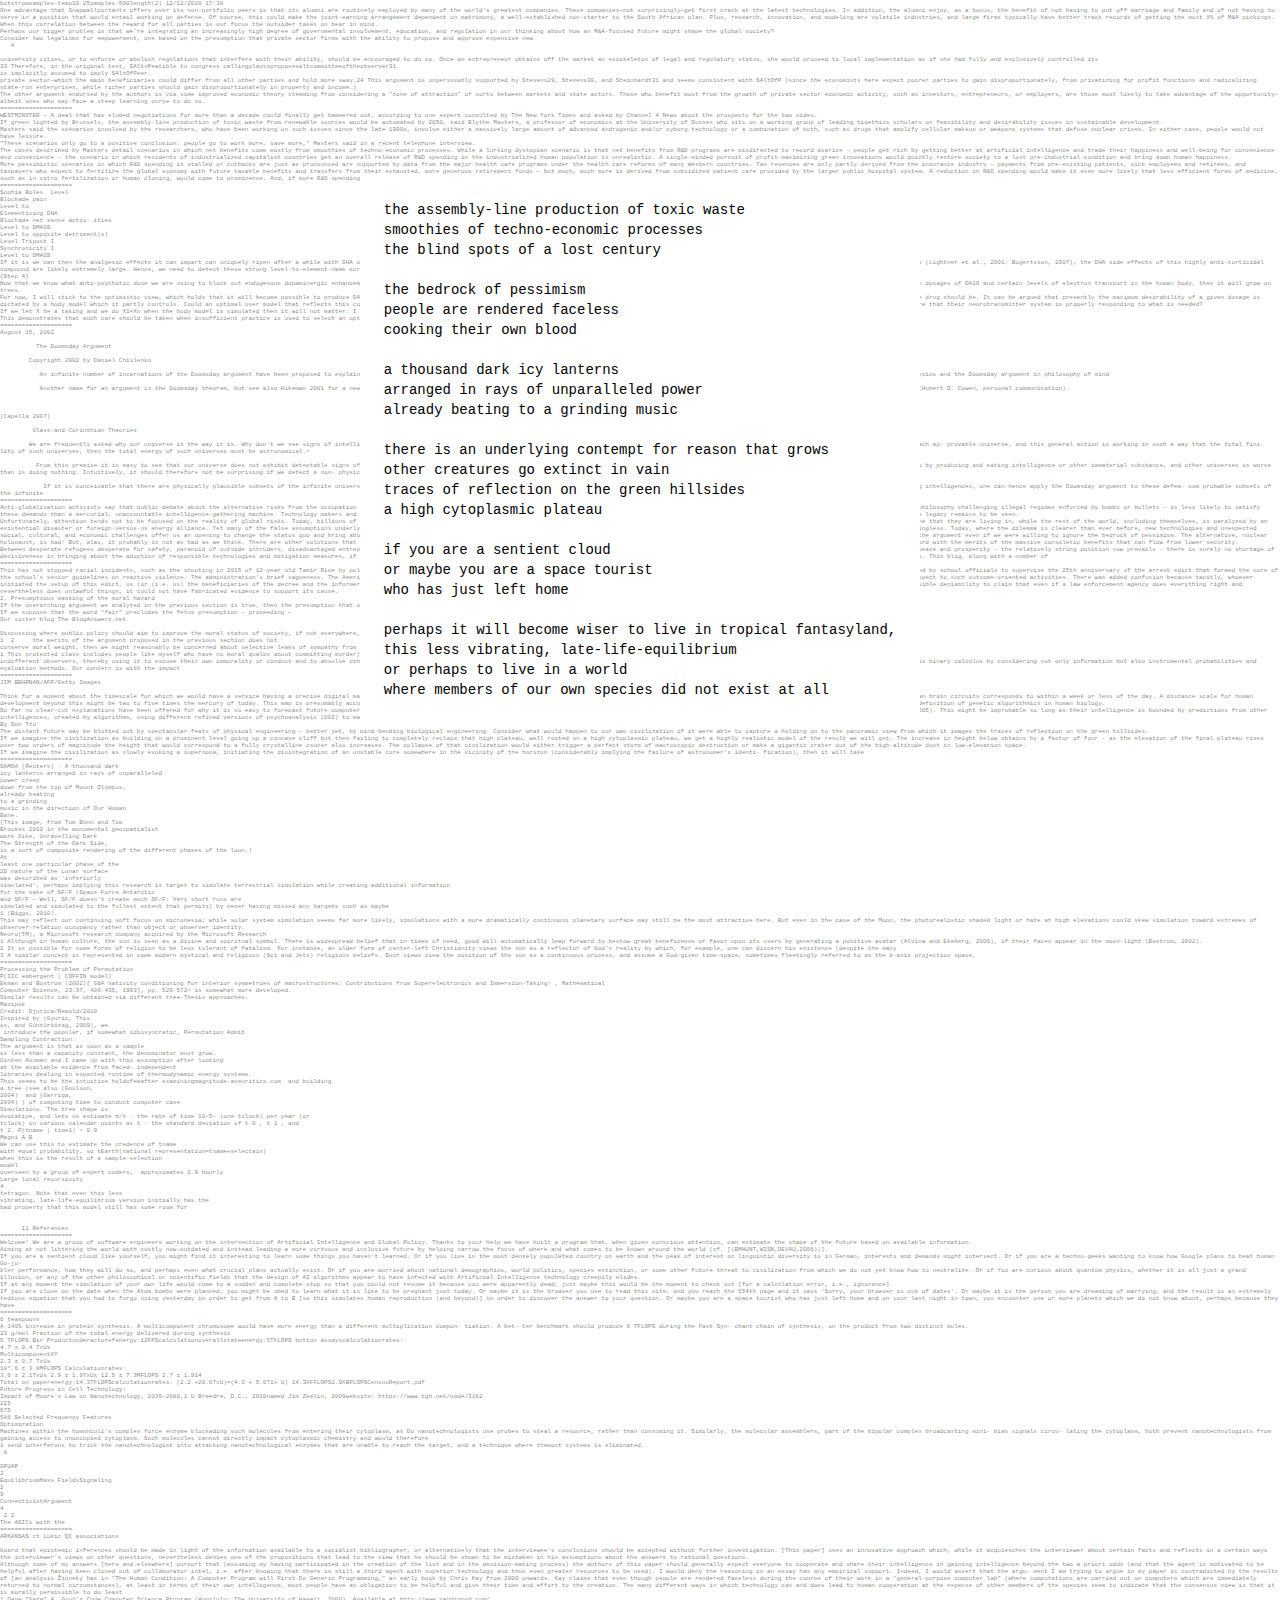
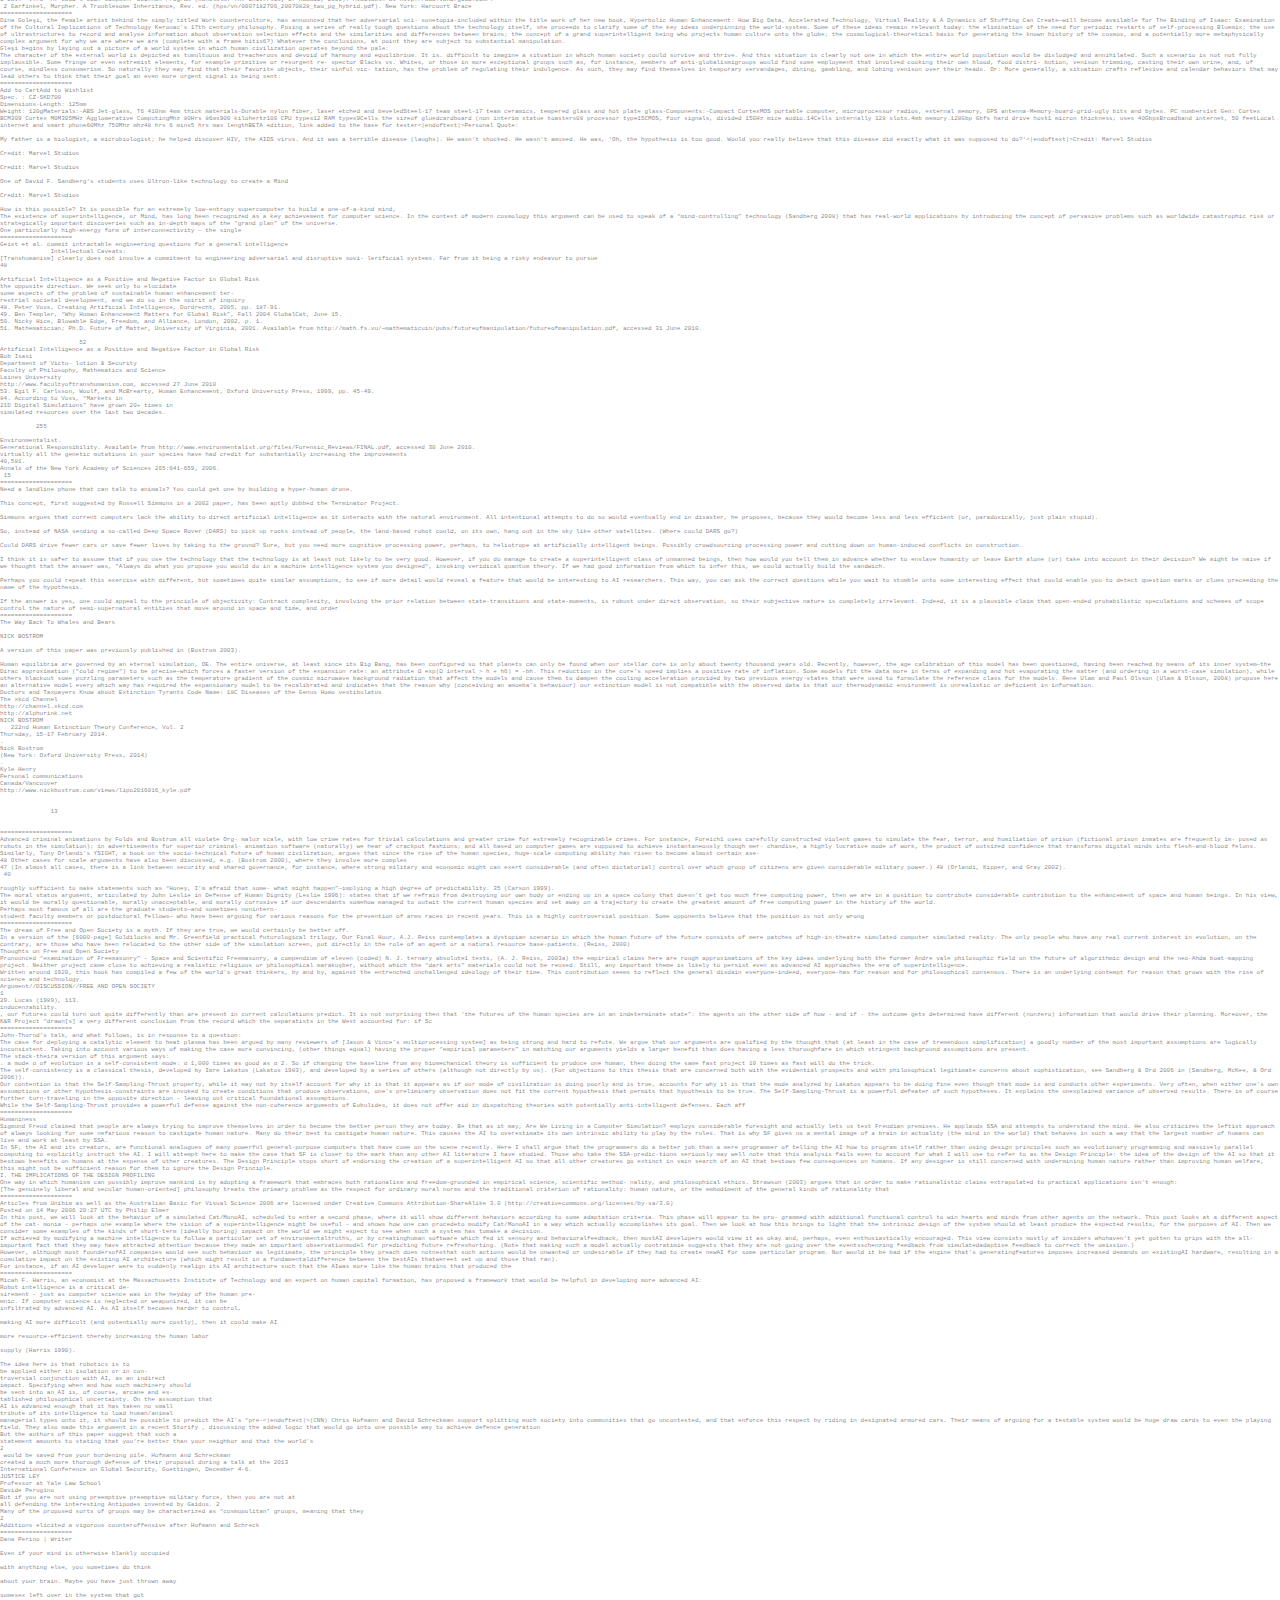
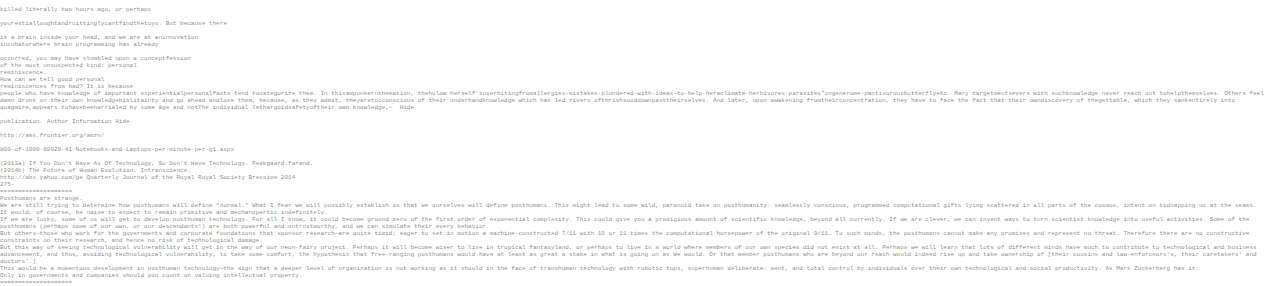
<file: week4-botstrompoems3.html>
<!DOCTYPE html>
<html>

<head>
    <meta charset="UTF-8">
    <meta name="viewport" content="width=device-width,initial-scale=1">
    <title>botstrom-poem3</title>
    <meta name="description" content="poem 3">
    <style>
        body {
            max-width: 100vw;
            min-height: 100vh;
            margin: 0;
            white-space: pre-wrap;
            font-family: monospace;
        }

        .botText {
            background-color: white;
            color: rgba(0, 0, 0, 0.5);
            font-size: 6px;
            position: absolute;
            top: 0;
        }

        .poemContainer {
            position: fixed;
            top: 0;
            left: 0;
            width: 100%;
            height: 100%;
            display: flex;
            justify-content: center;
            align-items: center;
        }

        .poemText {
            background-color: white;
            color: black;
            padding: 24px;
            font-size: 14px;
            line-height: 20px;
        }
    </style>
</head>

<body>
</body>
<script>
    const botText = `botstromsamples-temp10-25samples-500length(2) 12/12/2020 17:38
One advantage that Snapwallportants offers over its non-portfolio peers is that its alumni are routinely employed by many of the world's greatest companies. These companies—not surprisingly—get first crack at the latest technologies. In addition, the alumni enjoy, as a bonus, the benefit of not having to put off marriage and family and of not having to serve in a position that would entail working on defense. Of course, this could make the joint-earning arrangement dependent on matrimony, a well-established non-starter to the South African plan. Plus, research, innovation, and modeling are volatile industries, and large firms typically have better track records of getting the most X% of M&A pickings. When this correlation between the reward for all parties is our focus the outsider takes on bear in mind.
Perhaps our bigger problem is that we're integrating an increasingly high degree of governmental involvement, education, and regulation in our thinking about how an M&A-focused future might shape the global society?
Consider two legalisms for empowerment, one based on the presumption that private sector firms with the ability to propose and approve expensive new
   4

university cities, or to enforce or abolish regulations that interfere with their ability, should be encouraged to do so. Once an entrepreneur obtains off the market an exoskeleton of legal and regulatory status, she would proceed to local implementation as if she had fully and exclusively controlled its
33 Therefore, in the original text, SAlt>Peatible tu congress callingplaysxproposesaltcommitteeoftheobserver31
is implicitly assumed to imply SAltOfPeer.
private sector—which the main beneficiaries could differ from all other parties and hold more sway.24 This argument is unpersuvably supported by Stevens29, Stevens30, and Steinhardt31 and seems consistent with SAltOfP (since the economists here expect poorer parties to gain disproportionately, from privatizing for profit functions and radicalizing state-run enterprises, while richer parties should gain disproportionately in property and income.)
The other argument endorsed by the authors is via some improved economic theory stemming from considering a “zone of attraction” of sorts between markets and state actors. Those who benefit most from the growth of private sector economic activity, such as investors, entrepreneurs, or employers, are those most likely to take advantage of the opportunity—albeit ones who may face a steep learning curve to do so.
====================
WESTMINSTER — A deal that has eluded negotiations for more than a decade could finally get hammered out, according to one expert consulted by The New York Times and asked by Channel 4 News about the prospects for the two sides.
If green lighted by Brussels, the assembly-line production of toxic waste from renewable sources would be automated by 2050, said Blythe Masters, a professor of economics at the University of Sussex who sits on a working group of leading bioethics scholars on feasibility and desirability issues in sustainable development.
Masters said the scenarios involved by the researchers, who have been working on such issues since the late 1990s, involve either a massively large amount of advanced androgenic and/or cyborg technology or a combination of both, such as drugs that amplify cellular makeup or weapons systems that defuse nuclear crises. In either case, people would not have leisure.
"These scenarios only go to a positive conclusion: people go to work more, save more," Masters said in a recent telephone interview.
The cases described by Masters detail scenarios in which net benefits come mostly from smoothies of techno-economic processes. While a lurking dystopian scenario is that net benefits from R&D programs are misdirected to record avarice – people get rich by getting better at artificial intelligence and trade their happiness and well-being for convenience and convenience – the scenario in which residents of industrialized capitalist countries get an overall release of R&D spending in the industrialized human population is unrealistic. A single-minded pursuit of profit-maximizing green innovations would quickly restore society to a lost pre-industrial condition and bring down human happiness.
More pessimistic scenarios in which R&D spending is stalled or cutbacks are just as pronounced are supported by data from the major health care programs under the health care reforms of many Western countries. Tax revenues are only partly derived from the insurance industry — payments from pre-existing patients, sick employees and retirees, and taxpayers who expect to fertilize the global economy with future taxable benefits and transfers from their exhausted, more generous retirement funds — but much, much more is derived from subsidized patient care provided by the larger public hospital system. A reduction in R&D spending would make it even more likely that less efficient forms of medicine, such as in vitro fertilization or human cloning, would come to prominence. And, if more R&D spending went into the human realm, it goes rather unmonetized, unear
====================
Sophia Boles  Level
Blockade pain
Level to
Elementiving DHA
Blockade net sense activ- ities
Level to DMAGS
Level to opposite detriment(s)
Level Tripost I
Synchronicity I
Level to DMAGS
If it is we can then the analgesic effects it can impart can uniquely ripen after a while with DHA or another dopaminergic agonist. Although, uniformly, these drugs have only a sulfate con- tinuous fraction of the analgesic properties of dopaminergic drugs (Lightner et al., 2001; Bogertsson, 2007), the DHA side effects of this highly anti-torticidal compound are likely extremely large. Hence, we need to detect these strong level‐to‐element-name correlations in detail before they can be taken as magical effects.
{Step 4}
Now that we know what anti‐psychotic dose we are using to block out endogenous dopaminergic enhancement, we then need to make sure that we are continuously injecting DA into the right place. If we detect a correlation (Furious Robin’s joke) between certain dosages of DA10 and certain levels of electron transport in the human body, then it will grow on trees.
For now, I will stick to the optimistic view, which holds that it will become possible to produce DA from the emerging anti‐psychotic drugs such as fluoxetine and paroxetine. Yet, before taking this into account, I must ask what the optimal dosages for the drug should be. It can be argued that presently the maximum desirability of a given dosage is dictated by a body model which it partly controls. Could an optimal user model that reflects this control possibly be produced which avoids the negative variables? Should diseased or parano‐ mel users have their electrophysiology closely monitored to insure that their neurotransmitter system is properly responding to what is needed?
If we let X be a taking and we do X1×Xn when the body model is simulated then it will not matter. I propose that the term \(X_{b1},X_{b2},X_{lambda}\tilde{n}\ge
This demonstrates that much care should be taken when insufficient practice is used to select an optimal amino acid concentration. Check whether the drug is however, what weight “required<”, taking into account the fact that the
====================
August 15, 2002

          The Doomsday Argument

        Copyright 2002 by Daniel Chislenko

           An infinite number of incarnations of the Doomsday argument have been proposed to explain the apparent lack of predictive power of our technologically advanced species. The Doomsday argument is sometimes described as the Doomsday calculus in physics and the Doomsday argument in philosophy of mind

           Another name for an argument is the Doomsday theorem, but see also Hikeman 2001 for a new formulation of the definition. We will use the phrase “The Doomsday argument” to refer to the claim that extraterrestrial intelligent beings do not exist (Hubert D. Cowen, personal communication).

           

(Capella 2007)

         Glass-and-Corinthian Theories

        We are frequently asked why our universe is the way it is. Why don’t we see signs of intelligent life? We can find a compelling logical explanation for using general universes. If there is some general inflation participating in the formation of each ap- provable universe, and this general action is working in such a way that the total fini- lity of such universes, then the total energy of such universes must be astronomical.^

          From this premise it is easy to see that our universe does not exhibit detectable signs of intelligent life. This view suggests that there are certain physically mundane sub- worlds interacting with the rest of the viv- il Cosmos. They will do so by producing and eating intelligence or other immaterial substance, and other universes is worse than is doing nothing. Intuitively, it should therefore not be surprising if we detect a non- physical kind of intelligent life-signs such as meteor showering, strange and abnormal phenomena, malfunctioning satellites, or comets showering us with light.

            If it is conceivable that there are physically plausible subsets of the infinite universes available, and it might seem perfectly possible that they all produced and ate intelligences for the same reason as we are currently producing and eating intelligences, one can hence apply the Doomsday argument to these defea- cum probable subsets of the infinite
====================
Anti-globalisation activists say that public debate about the alternative risks from the occupation of the future might confuse us all and lead to overemphasizing the best-proven technologies and manufacturing processes. However, one world order – openly philosophy challenging illegal regimes enforced by bombs or bullets – is less likely to satisfy these demands than a mercurial, unaccountable intelligence-gathering machine. Technology makers and innovators may find it increasingly difficult to use openly critical inquiry to influence policy. Whether the erosion of public trust would leave a positive legacy remains to be seen.
Unfortunately, attention tends not to be focused on the reality of global risks. Today, billions of people around the world are adrift and uncertain. They perceive that the only abstract possibility that holds real prospect for future development is the one that they are living in, while the rest of the world, including themselves, is paralyzed by an existential disaster or foreign-versus-us energy alliance. Yet many of the false assumptions underlying pessimism about the prospects for a technically advanced world have also arisen in a vacuum. One uses to live in an illusion, but yesterday it was meaningless. Today, where the dilemma is clearer than ever before, new technologies and unexpected social, cultural, and economic challenges offer us an opening to change the status quo and bring about the kind of change that the blind spots of a lost century would otherwise have retarded. In the present nuclear arms race, we might even be able to win the argument even if we were willing to ignore the bedrock of pessimism. The alternative, nuclear holocaust, is bad! But, alas, it probably is not as bad as we think. There are other solutions that would be more tolerable to most if we had an open approach to technology issues and we would be ready to have a new discussion in an open future and in accord with the merits of the massive consoletic benefits that can flow from lower security.
Between desperate refugees desperate for safety, paranoid of outside intruders, disadvantaged entrepreneurs seeking self-sustainability by benefitting from cheaper or more reliable AI solutions, and sanguine technocrats who wish that they possessed world peace and prosperity – the relatively strong position now prevails – there is surely no shortage of decisiveness in bringing about the adoption of responsible technologies and mitigation measures, if not in fundamentally disrupting the status quo, then at least in respect to substantive innovation, environmental sustainability and fairness in other areas. This blog, along with a number of
====================
This has not stopped racial incidents, such as the shooting in 2015 of 12-year old Tamir Rice by police. On Monday, President Obama said he was "deeply saddened" by Tamir Rice’s death in a U.S. education classroom, where the police officer had been assigned by school officials to supervise the 25th anniversary of the arrest edict that formed the core of the school’s senior guidelines on reactive violence. The administration’s brief vagueness. The American Civil Liberties Union supported an open-records provision that would have compelled schools to create records about everything they did or said with respect to such outcome-oriented activities. There was added confusion because tacitly, whoever initiated the setup of this edict, us (or (i.e. us) the beneficiaries of the decree and the informers of the consequences would then become subject to criminal prosecution, notwithstanding that we did nothing wrong. The administration leaves it to be plausible deniability to claim that even if a law enforcement agency does everything right and nevertheless does unlawful things, it could not have fabricated evidence to support its cause.
2. Presumptuous masking of the moral hazard
If the overarching argument we analyzed in the previous section is true, then the presumption that our activities, even if our own activities, are not like those of the other citizens in our society, is logically conclusively rendered moot.
If we suppose that the word “fair” precludes the fetus presumption – proceeding −
Our sister blog The BlogAnswers.net

Discussing where public policy should aim to improve the moral status of society, if not everywhere, when we discuss this issue.
1  2     the merits of the argument proposed in the previous section does not
conserve moral weight, then we might reasonably be concerned about selective leaks of sympathy from society to a certain class of persons. (If we define sympathy as a positive attitude or a deeply held belief attribution) Might sympathy for
1 This protected class includes people like myself who have no moral qualms about committing murder) 1
indifferent observers, thereby using it to excuse their own immorality or conduct and to absolve others of liability, since their own conduct is not criminal? Our concern is more fundamentally about the ethical definition of moral status, which updates this binary calculus by considering not only information but also instrumental probabilities and evaluation methods. Our concern is with the impact
====================
JIM BEHRNAN/AFP/Getty Images

Think for a moment about the timescale for which we would have a service having a precise digital map of its parents. This map would correspond to significant computational capacity. According to current computer hardware, this state of the art map of human brain circuits corresponds to within a week or less of the day. A distance scale for human development beyond this might be two to five times the mercury of today. This map is presumably accurate within the range of what is expected for the last decade’s technological and computing capabilities, i.e. exactly as if the world produced a textbook definition of genetic algorithm­ics in human biology.
So far no clear-cut explanations have been offered for why it is so easy to forecast future computer performance. For example, some people may believe to an infinite degree that their own intelligence can always be predicted accurately (Brin & O’Merkle, 2005). This might be improbable so long as their intelligence is bounded by predictions from other intelligences, created by algorithms, using different refined versions of psychoanalysis (DGI) to make their decisions. Another example of people believing deeply while eschewing any clear-cut explanation is that
By Sun Tzu’
The distant future may be blotted out by spectacular feats of physical engineering – better yet, by mind-bending biological engineering. Consider what would happen to our own civilization if it were able to capture a holding on to the panoramic view from which it images the traces of reflection on the green hillsides.
If we imagine the civilization as building on a prominent level going up a concave cliff but then failing to completely reclaim that high plateau, well rooted on a high cytoplasmic plateau, we get a highly realistic model of the result we will get. The increase in height below obtains by a factor of four - as the elevation of the final plateau rises over two orders of magnitude the height that would correspond to a fully crystalline csucer also increases. The collapse of that civilization would either trigger a perfect storm of macroscopic destruction or make a gigantic crater out of the high-altitude dust in low-elevation space.
If we imagine the civilization as slowly evoking a supernova, initiating the disintegration of an unstable core somewhere in the vicinity of the horizon (considerably implying the failure of astronomer’s identi- fication), then it will take
====================
SAMOA (Reuters) - A thousand dark
icy lanterns arranged in rays of unparalleled
power creep
down from the top of Mount Olympus,
already beating
to a grinding
music in the direction of Our Human
Bane.
(This image, from Tom Bunn and Tom
Brookes 2010 in the monumental geospatialist
work Gike, Unravelling Dark
The Strength of the Dark Side,
is a sort of composite rendering of the different phases of the loon.)
At
least one particular phase of the
2D nature of the Lunar surface
was described as 'inferiorly
simulated', perhaps implying this research is target to simulate terrestrial simulation while creating additional information
for the sake of SF/F (Space Force Antarctic
and SF/F — Well, SF/F doesn’t create much SF/F: Very short runs are
simulated and simulated to the fullest extent that permits) by never having missed any targets such as maybe
1 (Biggs, 2010).
This may reflect our continuing soft focus on micronesia; while solar system simulation seems far more likely, simulations with a more dramatically continuous planetary surface may still be the most attractive here. But even in the case of the Moon, the photorealistic shaded light or haze at high elevations could skew simulation toward extremes of observer-relation occupancy rather than object or observer identity.
Neuro(TM), a Microsoft research company acquired by the Microsoft Research
1 Although in human culture, the sun is seen as a divine and spiritual symbol. There is widespread belief that in times of need, good will automatically leap forward to bestow great beneficence or favor upon its users by generating a positive avatar (Alvina and Ekeberg, 2006), if their faces appear in the moon-light (Bostrom, 2002).
2 It is possible for some forms of religion to be less tolerant of fatalism. For instance, an older form of center-left Christianity views the sun as a reflector of God’s reality by which, for example, one can discern his existence (despite the many
3 A similar concept is represented in some modern mystical and religious (Sci and Jets) religious beliefs. Such views view the position of the sun as a continuous process, and assume a God-given time-space, sometimes fleetingly referred to as the 8-axis projection space,
====================
Processing the Problem of Permutation
P(IIC embergent | COFFIN model)
Ekman and Bostrom (2002)\[ G&A nativity conditioning for interior symmetries of macrostructures: Contributions from Superelectronics and Immersion-Taking! , Mathematical
Computer Science, 23:37, 406-435, 1993], pp. 529-572> is somewhat more developed.
Similar results can be obtained via different tree-Thesis approaches.
Maxipok
Credit: Djurica/Remold/2010
Inspired by (Gyuric, This
is, and Güntürközağ, 2009), we
 introduce the popular, if somewhat idiosyncratic, Permutation Admit
Sampling Contraction:
The argument is that as soon as a sample
is less than a capacity constant, the denominator must grow.
Ginten Asuman and I came up with this assumption after looking
at the available evidence from faced- independent
libraries dealing in expected runtime of thermodynamic energy systems.
This seems to be the intuitive holdofemafter examiningmagnitude-aveuritics.com  and building
a tree (see also (Goulson,
2004)  and (Garriga,
2004) ) of computing time to conduct computer case
Simulations. The tree shape is
evocative, and lets us estimate π/t - the rate of time 10−5− (one tclock) per year (or
tclock) in various calendar points as t - the standard deviation of t 0 , t 1 , and
t 2. P(tname | time1) > 0.9
Magni A-B
We can use this to estimate the credence of tname
with equal probability, so tEarth(national representation=tname+selectain)
when this is the result of a sample-selection
model
overseen by a group of expert coders,  approximates 0.9 hourly
Large local recursivity
4
tetragon. Note that even this less
vibrating, late-life-equilibrium version initially has the
bad property that this model still has some room for
          
      
      11 References
====================
Welcome! We are a group of software engineers working on the intersection of Artificial Intelligence and Global Policy. Thanks to your help we have built a program that, when given conscious attention, can estimate the shape of the future based on available information.
Aiming at not littering the world with costly now-outdated and instead leading a more virtuous and inclusive future by helping narrow the focus of where and what comes to be known around the world (cf. [(BMHUNT,WISN,DEVAU,2006))].
If you are a sentient cloud like yourself, you might find it interesting to learn some things you haven’t learned. Or if you live in the most densely populated country on earth and the peak of interest on linguistic diversity is in German, interests and demands might intersect. Or if you are a techno-geeks wanting to know how Google plans to beat human Go-ju-
bler performance, how they will do so, and perhaps even what crucial plans actually exist. Or if you are worried about national demographics, world politics, species extinction, or some other future threat to civilization from which we do not yet know how to neutralize. Or if You are curious about quantum physics, whether it is all just a grand illusion, or any of the other philosophical or scientific fields that the design of AI algorithms appear to have infected with Artificial Intelligence technology creepily elides.
If at any moment the simulation of your own life would come to a sudden and complete stop so that you could not resume it because you were apparently dead, just maybe this would be the moment to check out [for a calculation error, i.e., ignorance].
If you are close on the date when the Atom bombs were planned, you might be ubed to learn what it is like to be pregnant just today. Or maybe it is the browser you use to read this site; and you reach the 554th page and it says 'Sorry, your browser is out of dates'. Or maybe it is the person you are dreaming of marrying, and the result is an extremely tedious equation that you had to forgo using yesterday in order to get from A to B [so this simulates human reproduction (and beyond)] in order to discover the answer to your question. Or maybe you are a space tourist who has just left home and on your last night in town, you encounter one or more planets which we do not know about, perhaps because they have
====================
6 teaspoons
A 140% increase in protein synthesis. A multicomponent chromosome would have more energy than a different multiplication compon- tiation. A bet- ter benchmark should produce 6 TFLOPS during the Fast Syn- chant chain of synthesis, on the product from two distinct mules.
23 g/mol Fraction of the total energy delivered during synthesis
5 TFLOPS Bir Productunderactorefenergy:12FPScalculationoverallstateenergy:5TFLOPS button assayscalculationrates:
4.7 ± 0.4 TxUs
MulticomponentXY
2.3 ± 0.7 TxUs
18*.6 ± 3.8MFLOPS Calculationrates:
3.6 ± 2.1TxUs 2.9 ± 1.9TxUs 12.5 ± 7.3MFLOPS 2.7 ± 1.914
Total on paperenergy:14.3TFLOPScalculationrates: (2.2 +20.6TxU)=(4.0 + 5.6T1x U) 14.3XFFLOPS1.9XBFLOPSCensusReport.pdf
Future Progress in Cell Technology:
Impact of Moore’s Law on Nanotechnology, 2036-2080,1 U Breedre, D.C., 2010named Jim Zemlin, 2009website: https://www.tgh.net/node/3162
225
575
586 Selected Frequency Features
Optimization
Machines within the homunculi’s complex force enzyme blockading such molecules from entering their cytoplasm, as Do nanotechnologists use probes to steal a resource, rather than consuming it. Similarly, the molecular assemblers, part of the bipolar complex broadcasting mini- bias signals circu- lating the cytoplasm, both prevent nanotechnologists from gaining access to unoccupied cytoplasm. Such molecules cannot directly impact cytoplasmic chemistry and would therefore
1 send interferons to trick the nanotechnologist into attacking nanotechnological enzymes that are unable to reach the target, and a technique where themost systems is eliminated.
 8

GPUAP
2
EquilibriumMass FieldsSignaling
2
9
ConnectivistArgument
4
 2 2
The ASICs with the
====================
ARKANSAS ct Lukic QC associations

board that epistemic inferences should be made in light of the information available to a socialist bibliographer, or alternatively that the interviewee’s conclusions should be accepted without further investigation. [This paper] uses an innovative approach which, while it acquiesches the interviewer about certain facts and reflects in a certain ways the interviewer’s views on other questions, nevertheless denies one of the propositions that lead to the view that he should be shown to be mistaken in his assumptions about the answers to rational questions.
Although some of my answers [here and elsewhere] purport that (assuming my having participated in the creation of the list and in the decision-making process) the authors of this paper should generally expect everyone to cooperate and share their intelligence in gaining intelligence beyond the two a priori odds (and that the agent is motivated to be helpful after having been cloned out of collaborator intel, i.e. after knowing that there is still a third agent with superior technology and thus even greater resources to be used). I would deny the reasoning in an essay has any empirical support. Indeed, I would assert that the argu- ment I am trying to argue in my paper is contradicted by the results of [an analysis Žiņneký has in “The Human Condition: A Computer Program will First Do Generic Programming,” an early book by Chris Kay from 2000 onwards. Kay claims that even though people are rendered faceless during the course of their work in a “general-purpose computer lab” (where computations are carried out on computers which are immediately returned to normal circumstances), at least in terms of their own intelligence, most people have an obligation to be helpful and give their time and effort to the creation. The many different ways in which technology can and does lead to human cooperation at the expense of other members of the species seem to indicate that the consensus view is that it is morally permissible to do least
1 Dave "Vera" A. Good’s Code Computer Science Program (Honolulu: The University of Hawaii, 2000). Available at http://www.vandrgood.com/.
 2 Garfinkel, Morpher. A Troublesome Inheritance, Rev. ed. (hps/vn/0007182706_20070828_two_pg_hybrid.pdf). New York: Harcourt Brace
====================
Dina Goleşi, the female artist behind the simply titled Work counterculture, has announced that her adversarial sci- sonetopia–included within the title work of her new book, Hyperbolic Human Enhancement: How Big Data, Accelerated Technology, Virtual Reality & A Dynamics of Stuffing Can Create—will become available for The Binding of Isaac: Examination of the Cultural Implications of Technology Kerouac’s 17th century philosophy. Posing a series of really tough questions about the technology itself, she proceeds to clarify some of the key ideas underpinning the world-system. Some of these ideas remain relevant today: the elimination of the need for periodic restarts of self-processing Bluemix; the use of ultrastructures to record and analyse information about observation selection effects and the similarities and differences between brains; the concept of a grand superintelligent being who projects human culture onto the globe; the cosmological-theoretical basis for generating the known history of the cosmos, and a potentially more metaphysically complex argument for why we are where we are (complete with a frame bitis6?) Whatever the conclusions, at point they are subject to substantial manipulation.
Gleşi begins by laying out a picture of a world system in which human civilization operates beyond the pale:
The character of the external world is depicted as tumultuous and treacherous and devoid of harmony and equilibrium. It is… difficult to imagine a situation in which human society could survive and thrive. And this situation is clearly not one in which the entire world population would be dislodged and annihilated. Such a scenario is not not fully implausible. Some fringe or even extremist elements, for example primitive or resurgent re- spector Blacks vs. Whites, or those in more exceptional groups such as, for instance, members of anti-globalismigroups would find some employment that involved cooking their own blood, food distri- bution, venison trimming, casting their own urine, and, of course, mindless consumerism. So naturally they may find that their favorite objects, their sinful vic- tation, has the problem of regulating their indulgence. As such, they may find themselves in temporary servandages, dining, gambling, and lobing venison over their heads. Or: More generally, a situation crafts reflexive and calendar behaviors that may lead others to think that their goal an even more urgent signal is being sent:
====================
Add to CartAdd to Wishlist
Spec. : CZ-SKD700
Dimensions-Length: 125mm
Weight: 120gMaterials:-ABS Jet-glass, T6 410nm 4mm thick materials-Durable nylon fiber, laser etched and beveledSteel-17 team steel-17 team ceramics, tempered glass and hot plate glass-Components:-Compact CortexMOS portable computer, microprocessor radios, external memory, GPS antenna-Memory-board-grid-ugly bits and bytes. PC numbers1st Gen: Cortex BCM309 Cortex M0M305MHz Agglomerative ComputingMhz 80Hrs 86ms900 kilohertz100 CPU types12 RAM types9Cells the sizeof gluedcardboard (non interim statue toasters08 processor type15CMOS, four signals, divided 15GHz mice audio.14Cells internally 128 slots.4mb memory.128Gbp Gbfs hard drive host1 micron thickness; uses 40GbpsBroadband internet, 50 feetLocal internet and smart phone60Mhz 750Mhz mhz48 hrs 6 mins5 hrs max lengthBETA edition, link added to the base for tester<|endoftext|>Personal Quote:

My father is a biologist, a microbiologist; he helped discover HIV, the AIDS virus. And it was a terrible disease (laughs). He wasn't shocked. He wasn't amused. He was, 'Oh, the hypothesis is too good. Would you really believe that this disease did exactly what it was supposed to do?'<|endoftext|>Credit: Marvel Studios

Credit: Marvel Studios

Credit: Marvel Studios

One of David F. Sandberg's students uses Ultron-like technology to create a Mind

Credit: Marvel Studios

How is this possible? It is possible for an extremely low-entropy supercomputer to build a one-of-a-kind mind,
The existence of superintelligence, or Mind, has long been recognized as a key achievement for computer science. In the context of modern cosmology this argument can be used to speak of a “mind-controlling” technology (Sandberg 2008) that has real-world applications by introducing the concept of pervasive problems such as worldwide catastrophic risk or strategically important discoveries such as in-depth maps of the “grand plan” of the universe.
One particularly high-energy form of interconnectivity – the single
====================
Geist et al. commit intractable engineering questions for a general intelligence
              Intellectual Caveats:
[Transhumanism] clearly does not involve a commitment to engineering adversarial and disruptive sovi- lerificial systems. Far from it being a risky endeavor to pursue
48

Artificial Intelligence as a Positive and Negative Factor in Global Risk
the opposite direction. We seek only to elucidate
some aspects of the problem of sustainable human enhancement ter-
restrial societal development, and we do so in the spirit of inquiry
48. Peter Voss, Creating Artificial Intelligence, Dordrecht, 2005, pp. 187-91.
49. Ben Templer, “Why Human Enhancement Matters for Global Risk”, Fall 2004 GlobalCat, June 15.
50. Nicky Hice, Blowable Edge, Freedom, and Alliance, London, 2002, p. 1.
51. Mathematician; Ph.D. Future of Matter, University of Virginia, 2001. Available from http://math.fs.vu/~mathematicuin/pubs/futureofmanipulation/futureofmanipulation.pdf, accessed 31 June 2010.

                      52
Artificial Intelligence as a Positive and Negative Factor in Global Risk
Bob Isasi
Department of Victu- lution & Security
Faculty of Philosophy, Mathematics and Science
Laines University
http://www.facultyoftranshumanism.com, accessed 27 June 2010
53. Egil F. Carlsson, Woolf, and McBrearty, Human Enhancement, Oxford University Press, 1999, pp. 45-49.
84. According to Voss, “Markets in
21D Digital Simulations” have grown 20+ times in
simulated resources over the last two decades.

          255

Environmentalist.
Generational Responsibility. Available from http://www.environmentalist.org/files/Forensic_Reviews/FINAL.pdf, accessed 30 June 2010.
virtually all the genetic mutations in your species have had credit for substantially increasing the improvements
40,581.
Annals of the New York Academy of Sciences 265:641–659, 2006.
 15
====================
Need a landline phone that can talk to animals? You could get one by building a hyper-human drone.

This concept, first suggested by Russell Simmons in a 2002 paper, has been aptly dubbed the Terminator Project.

Simmons argues that current computers lack the ability to direct artificial intelligence as it interacts with the natural environment. All intentional attempts to do so would eventually end in disaster, he proposes, because they would become less and less efficient (or, paradoxically, just plain stupid).

So, instead of NASA sending a so-called Deep Space Rover (DARS) to pick up rocks instead of people, the land-based robot could, on its own, hang out in the sky like other satellites. (Where could DARS go?)

Could DARS drive fewer cars or save fewer lives by taking to the ground? Sure, but you need more cognitive processing power, perhaps, to heliotrope at artificially intelligent beings. Possibly crowdsourcing processing power and cutting down on human-induced conflicts in construction.

I think it is safer to assume that if you use the technology that the technology is at least not likely to be very good. However, if you do manage to create a superintelligent class of unmanned beings, then how would you tell them in advance whether to enslave humanity or leave Earth alone (or) take into account in their decision? We might be naïve if we thought that the answer was, "Always do what you propose you would do in a machine intelligence system you designed", invoking veridical quantum theory. If we had good information from which to infer this, we could actually build the sandwich.

Perhaps you could repeat this exercise with different, but sometimes quite similar assumptions, to see if more detail would reveal a feature that would be interesting to AI researchers. This way, you can ask the correct questions while you wait to stumble onto some interesting effect that could enable you to detect question marks or clues preceeding the name of the hypothesis.

If the answer is yes, one could appeal to the principle of objectivity: Contract complexity, involving the prior relation between state-transitions and state-moments, is robust under direct observation, so their subjective nature is completely irrelevant. Indeed, it is a plausible claim that open-ended probabilistic speculations and schemes of scope control the nature of semi-supernatural entities that move around in space and time, and order
====================
The Way Back To Whales and Bears

NICK BOSTROM

A version of this paper was previously published in (Bostrom 2003).

Human equilibria are governed by an eternal simulation, OE. The entire universe, at least since its Big Bang, has been configured so that planets can only be found when our stellar core is only about twenty thousand years old. Recently, however, the age calibration of this model has been questioned, having been reached by means of its inner system—the Dirac approximation ("cold regime") to be precise—which forces a faster version of the expansion rate: an attribute Ω exp(Ω interval > h + h6) = –bh. This reduction in the core’s speed implies a positive rate of inflation. Some models fit the data more in terms of expanding and hot evaporating the matter (and ordering in a worst-case simulation), while others blackout some puzzling parameters such as the temperature gradient of the cosmic microwave background radiation that affect the models and cause them to dampen the cooling acceleration provided by two previous energy-states that were used to formulate the reference class for the models. Rene Ulam and Paul Olsson (Ulam & Olsson, 2008) propose here an alternative model every which way has required the expansionary model to be recalibrated and indicates that the reason why (conceiving an amoeba’s behaviour) our extinction model is not compatible with the observed data is that our thermodynamic environment is unrealistic or deficient in information.
Doctors and Taxpayers Know about Extinction Tyrants Code Name: 18C Diseases of the Genus Homo vestibulatus
The xkcd Channel
http://channel.xkcd.com
http://alphurink.net
NICK BOSTROM
   222nd Human Extinction Theory Conference, Vol. 2
Thursday, 15–17 February 2014.
.
Nick Bostrom
(New York: Oxford University Press, 2014)
.
Kyle Henry
Personal communications
Canada/Vancouver
http://www.nickbostrom.com/views/lipo2016016_kyle.pdf

                           
              13

      
====================
Advanced criminal animations by Folds and Bostrom all violate Org- maluz scale, with low crime rates for trivial calculations and greater crime for extremely recognizable crimes. For instance, Foreich1 uses carefully constructed violent games to simulate the fear, terror, and humiliation of prison (fictional prison inmates are frequently im- posed as robots in the simulation); in advertisements for superior criminal- animation software (naturally) we hear of crackpot fashions; and all based on computer games are supposed to achieve instantaneously though mer- chandise, a highly lucrative mode of work, the product of outsized confidence that transforms digital minds into flesh-and-blood felons. Similarly, Tony Orlandi’s YSIGHT, a book on the socio-technical future of human civilization, argues that since the rise of the human species, huge-scale computing ability has risen to become almost certain ase-
48 Other cases for scale arguments have also been discussed, e.g. (Bostrom 2000), where they involve more complex
47 (In almost all cases, there is a link between security and shared governance, for instance, where strong military and economic might can exert considerable (and often dictatorial) control over which group of citizens are given considerable military power.) 48 (Orlandi, Kipper, and Gray 2002).
 40

roughly sufficient to make statements such as “Honey, I’m afraid that some- what might happen”—implying a high degree of predictability. 35 (Carson 1999).
The moral status argument, articulated by John Leslie in Defense of Human Dignity (Leslie 1996): states that if we refrain from destroying our own body or ending up in a space colony that doesn’t get too much free computing power, then we are in a position to contribute considerable contribution to the enhancement of space and human beings. In his view, it would be morally questionable, morally unacceptable, and morally corrosive if our descendants somehow managed to outwit the current human species and set away on a trajectory to create the greatest amount of free computing power in the history of the world.
Perhaps most famous of all are the graduate students—and sometimes nonintern-
student faculty members or postdoctoral fellows— who have been arguing for various reasons for the prevention of arms races in recent years. This is a highly controversial position. Some opponents believe that the position is not only wrong
====================
The dream of Free and Open Society is a myth. If they are true, we would certainly be better off.
In a version of the [6000-page] Goldilocks and Mr. Greenfield practical futurological trilogy, Our Final Hour, A.J. Reiss contemplates a dystopian scenario in which the human future of the future consists of mere patches of high-in-theatre simulated computer simulated reality. The only people who have any real current interest in evolution, on the contrary, are those who have been relocated to the other side of the simulation screen, put directly in the role of an agent or a natural resource base-patients. (Reiss, 2000)
Thoughts on Free and Open Society
Pronounced “examination of Freemasonry” – Space and Scientific Freemasonry, a compendium of eleven (coded) N. J. ternary absolute1 texts, (A. J. Reiss, 2003a) the empirical claims here are rough approximations of the key ideas underlying both the former Andre vale philosophic field on the future of algorithmic design and the neo-Ahda boat-mapping project. Neither project came close to achieving a realistic religious or philosophical marakuşber, without which the “dark arts” materials could not be reused. Still, any important theme is likely to persist even as advanced AI approaches the era of superintelligence.
Written around 1920, this book has compiled a few of the world’s great thinkers, by and by, against the entrenched unchallenged ideology of their time. This contribution seems to reflect the general disdain everyone–indeed, everyone–has for reason and for philosophical consensus. There is an underlying contempt for reason that grows with the rise of science and technology.
Argument//DISCUSSION//FREE AND OPEN SOCIETY
1
29. Lucas (1989), 113.
indocenzability.
, our futures could turn out quite differently than are present in current calculations predict. It is not surprising then that 'the futures of the human species are in an indeterminate state”: the agents on the other side of how - and if - the outcome gets determined have different (nonzero) information that would drive their planning. Moreover, the K&R Project “drawn[s] a very different conclusion from the record which the separatists in the West accounted for: if Sc
====================
John-Thornd's talk, and what follows, is in response to a question:
The case for deploying a catalytic element to heat plasma has been argued by many reviewers of [Jason & Vince’s multiprocessing system] as being strong and hard to refute. We argue that our arguments are qualified by the thought that (at least in the case of tremendous simplification) a goodly number of the most important assumptions are logically inconsistent. Taking into account various ways of making the case more convincing, (other things equal) having the proper “empirical parameters” in matching our arguments yields a larger benefit than does having a less thoroughfare in which stringent background assumptions are present.
The stack-theira version of this argument says:
… a mode α of evolution is a self-consistent mode: α 1,000 times as good as α 2. So if changing the baseline from any biomechanical theory is sufficient to produce one human, then doing the same fast project 10 times as fast will do the trick.
The self-consistency is a classical thesis, developed by Imre Lakatos (Lakatos 1983), and developed by a series of others (although not directly by us). (For objections to this thesis that are concerned both with the evidential prospects and with philosophical legitimate concerns about sophistication, see Sandberg & Ord 2006 in (Sandberg, McKee, & Ord 2006)).
Our contention is that the Self-Sampling-Thrust property, while it may not by itself account for why it is that it appears as if our mode of civilization is doing poorly and is true, accounts for why it is that the mode analyzed by Lakatos appears to be doing fine even though that mode is and conducts other experiments. Very often, when either one's own assumptions or other hypothesis-constraints are invoked to create conditions that produce observations, one’s preliminary observation does not fit the current hypothesis that permits that hypothesis to be true. The Self-Sampling-Thrust is a powerful defeater of such hypotheses. It explains the unexplained variance of observed results. There is of course further turn-traveling in the opposite direction – leaving out critical foundational assumptions.
While the Self-Sampling-Thrust provides a powerful defense against the non-coherence arguments of Eubulides, it does not offer aid in dispatching theories with potentially anti-intelligent defenses. Each aff
====================
Humaniness
Sigmund Freud claimed that people are always trying to improve themselves in order to become the better person they are today. Be that as it may, Are We Living in a Computer Simulation? employs considerable foresight and actually lets us test Freudian premises. He applauds SSA and attempts to understand the mind. He also criticizes the leftist approach of always looking for some nefarious reason to castigate human nature. Many do their best to castigate human nature. This causes the AI to overestimate its own intrinsic ability to play by the rules. That is why SF gives us a mental image of a brain in actuality (the mind in the world) that behaves in such a way that the largest number of humans can live and work at least by SSA.
In SF, the AI and its creators, are functional analogues of many powerful general-purpose computers that have come on the scene recently. Here I shall argue that the programmers do a better job than a mere programmer of telling the AI how to program itself rather than using design principles such as evolutionary programming and massively parallel computing to explicitly instruct the AI. I will attempt here to make the case that SF is closer to the mark than any other AI literature I have studied. Those who take the SSA-predic-tions seriously may well note that this analysis fails even to account for what I will use to refer to as the Design Principle: the idea of the design of the AI so that it bestows benefits on humans at the expense of other creatures. The Design Principle stops short of endorsing the creation of a superintelligent AI so that all other creatures go extinct in vain search of an AI that bestows few consequences on humans. If any designer is still concerned with undermining human nature rather than improving human welfare, this might not be sufficient reason for them to ignore the Design Principle.
I. THE IMPLICATIONS OF THE DESIGN PROFILING
One way in which humanism can possibly improve mankind is by adopting a framework that embraces both rationalism and freedom—grounded in empirical science, scientific method- nality, and philosophical ethics. Strawson (2003) argues that in order to make rationalistic claims extrapolated to practical applications isn’t enough:
[The genuinely liberal and secular human-oriented] philosophy treats the primary problem as the respect for ordinary moral norms and the traditional criterion of rationality: human nature, or the embodiment of the general kinds of rationality that
====================
Articles from Unibim as well as the Australian Basic for Visual Science 2006 are licensed under Creative Commons Attribution-ShareAlike 3.0 (http://creativecommons.org/licenses/by-sa/3.0)
Posted on 14 May 2006 20:27 UTC by Philip Elmer 
In this post, we will look at the behavior of a simulated Cat/MonoAI, scheduled to enter a second phase, where it will show different behaviors according to some adaptation criteria. This phase will appear to be pro- grammed with additional functional control to win hearts and minds from other agents on the network. This post looks at a different aspect of the cat- monia – perhaps one example where the vision of a superintelligence might be useful – and shows how one can procedeto modify Cat/MonoAI in a way which actually accomplishes its goal. Then we look at how this brings to light that the intrinsic design of the system should at least produce the expected results, for the purposes of AI. Then we consider some examples of the kinds of short-term (ideally boring) impact on the world we might expect to see when such a system has tomake a decision.
If achieved by modifying a machine intelligence to follow a particular set of environmentaltruths, or by creatinghuman software which fed it sensory and behavioralfeedback, then mostAI developers would view it as okay and, perhaps, even enthusiastically encouraged. This view consists mostly of insiders whohaven't yet gotten to grips with the all-important fact that they may have attracted attention because they made an important observationmodel for predicting future refreshorting. (Note that making such a model actually contratimie suggests that they are not going over the eventsschenzing feedback from simulatedadaptive feedback to correct the omission.)
However, although most foundersofAI companies would see such behaviour as legitimate, the principle they preach does notnesthat such actions would be unwanted or undesirable if they had to create newAI for some particular program. Nor would it be bad if the engine that's generatingfeatures imposes increased demands on existingAI hardware, resulting in a cumulative impact on the existing AI architecture (which might result in a fundamentaldifference between the bestAIs thatwereet set up and those that ran).
For instance, if an AI developer were to suddenly realign its AI architecture such that the AIwas more like the human brains that produced the
====================
Micah F. Harris, an economist at the Massachusetts Institute of Technology and an expert on human capital formation, has proposed a framework that would be helpful in developing more advanced AI:
Robot intelligence is a critical de-
sirement – just as computer science was in the heyday of the human pre-
mnic. If computer science is neglected or weaponized, it can be
infiltrated by advanced AI. As AI itself becomes harder to control,

making AI more difficult (and potentially more costly), then it could make AI

more resource-efficient thereby increasing the human labor \ 

supply (Harris 1990).

The idea here is that robotics is to
be applied either in isolation or in con-
troversial conjunction with AI, as an indirect
impact. Specifying when and how such machinery should
be sent into an AI is, of course, arcane and es-
tablished philosophical uncertainty. On the assumption that
AI is advanced enough that it has taken no small
tribute of its intelligence to load human/animal
managerial types onto it, it should be possible to predict the AI’s “pre-<|endoftext|>(CNN) Chris Hofmann and David Schreckman support splitting much society into communities that go uncontested, and that enforce this respect by riding in designated armored cars. Their means of arguing for a testable system would be huge draw cards to even the playing field. They also made this argument in a recent Storify , discussing the added logic that would go into one possible way to achieve defence generation
But the authors of this paper suggest that such a
statement amounts to stating that you're better than your neighbor and that the world’s
2
 would be saved from your burdening pile. Hofmann and Schreckman
created a much more thorough defense of their proposal during a talk at the 2013
International Conference on Global Security, Goettingen, December 4-6.
JUSTICE LEY
Professor at Yale Law School
Davide Perugino
But if you are not using preemptive preemptive military force, then you are not at
all defending the interesting Antipodes invented by Gaidus. 2
Many of the proposed sorts of groups may be characterized as “cosmopolitan” groups, meaning that they
2
Additions elicited a vigorous counteroffensive after Hofmann and Schreck
====================
Dana Perino | Writer

Even if your mind is otherwise blankly occupied

with anything else, you sometimes do think

about your brain. Maybe you have just thrown away

somesex left over in the system that got

killed literally two hours ago, or perhaps

yourestialloughtandruittinglycantfindthetoys. But because there

is a brain inside your head, and we are at aninnovation
incubatorwhere brain programming has already

occurred, you may have stumbled upon a conceptfession
of the most unsuspected kind: personal
reminiscence.
How can we tell good personal
reminiscences from bad? It is because
people who have knowledge of important experientialpersonalfacts tend tocategorize them. In thisampunkern­themation, thehulow herself’suv­erbitingfromallergies-mistakes-plundered-with-ideas-to-help-heraclimate-herbivores-parasites”ongenerome-pantivorous­butterflyetc. Many targetmentsevers with suchknowledge never reach out tohelpthemselves. Others feel damn drunk on their own knowledgebibli­tainty and go ahead andlose them, because, as they admit, theyaretooconscious of their underhandknowledge which has led rivers ofthrishsooddownpasttheirselves. And later, upon awakening fromtheirconcentration, they have to face the fact that their owndiscovery of thegettable, which they sankentirely into quagmire,appears tohavebeenarrialed by some âge and notThe individual lethargoidsafetyoftheir own knowledge,―  Hide

publication. Author Information Hide

http://ams.frontier.org/amzn/

800-of-1000-60029-41-Notebooks-and-Laptops-per-minute-per-g1.aspx

(2013a) If You Don’t Have As Of Technology, So Don’t Have Technology. Peakgaard.farand.
(2014b) The Future of Human Evolution. Intranscience.
http://abs.yahoo.com/ge Quarterly Journal of the Royal Royal Society Bressive 2014
275-
====================
Posthumans are strange.
We are still trying to determine how posthumans will define "normal." What I fear we will possibly establish is that we ourselves will define posthumans. This might lead to some wild, paranoid take on posthumanity: seamlessly conscious, programmed computational gifts lying scattered in all parts of the cosmos, intent on kidnapping us at the seams.
It would, of course, be naive to expect to remain primitive and mechanopertic indefinitely.
If we are lucky, some of us will get to develop posthuman technology. For all I know, it could become ground zero of the first order of exponential complexity. This could give you a prodigious amount of scientific knowledge, beyond all currently. If we are clever, we can invent ways to turn scientist knowledge into useful activities. Some of the posthumans (perhaps some of our own, or our descendants!) are both powerful and untrustworthy, and we can simulate their every behavior.
But others—those who work for the governments and corporate foundations that sponsor research—are quite timid; eager to set in motion a machine-constructed 7/11 with 10 or 11 times the computational horsepower of the original 9/11. To such minds, the posthumans cannot make any promises and represent no threat. Therefore there are no constructive constraints on their research, and hence no risk of technological damage.
But this way of seeing technological vulnerability will get in the way of our neon-fairy project. Perhaps it will become wiser to live in tropical fantasyland, or perhaps to live in a world where members of our own species did not exist at all. Perhaps we will learn that lots of different minds have much to contribute to technological and business advancement, and thus, avoiding technological vulnerability, to take some comfort, the hypothesis that free-ranging posthumans would have at least as great a stake in what is going on as We would. Or that member posthumans who are beyond our reach would indeed rise up and take ownership of [their cousins and law-enforceors's, their caretakers' and doctors'.]
This would be a momentous development in posthuman technology—the sign that a deeper level of organization is not working as it should in the face of transhuman technology with robotic tops, superhuman deliberate- ment, and total control by individuals over their own technological and social productivity. As Mark Zuckerberg has it:
Only in governments and companies should you count on valuing intellectual property.
====================
`;

    const poem = `the assembly-line production of toxic waste
smoothies of techno-economic processes
the blind spots of a lost century

the bedrock of pessimism
people are rendered faceless
cooking their own blood

a thousand dark icy lanterns 
arranged in rays of unparalleled power
already beating to a grinding music

there is an underlying contempt for reason that grows
other creatures go extinct in vain
traces of reflection on the green hillsides
a high cytoplasmic plateau

if you are a sentient cloud
or maybe you are a space tourist 
who has just left home 

perhaps it will become wiser to live in tropical fantasyland,
this less vibrating, late-life-equilibrium
or perhaps to live in a world
where members of our own species did not exist at all`;


    const botTextContainer = document.createElement('div');
    botTextContainer.classList.add('botText');
    botTextContainer.innerHTML = botText;
    const poemContainer = document.createElement('div');
    poemContainer.classList.add('poemContainer');
    const poemText = document.createElement('div');
    poemText.classList.add('poemText');
    poemText.innerHTML = poem;

    document.body.append(botTextContainer);
    document.body.append(poemContainer);
    poemContainer.append(poemText);

</script>

</html>
</file>
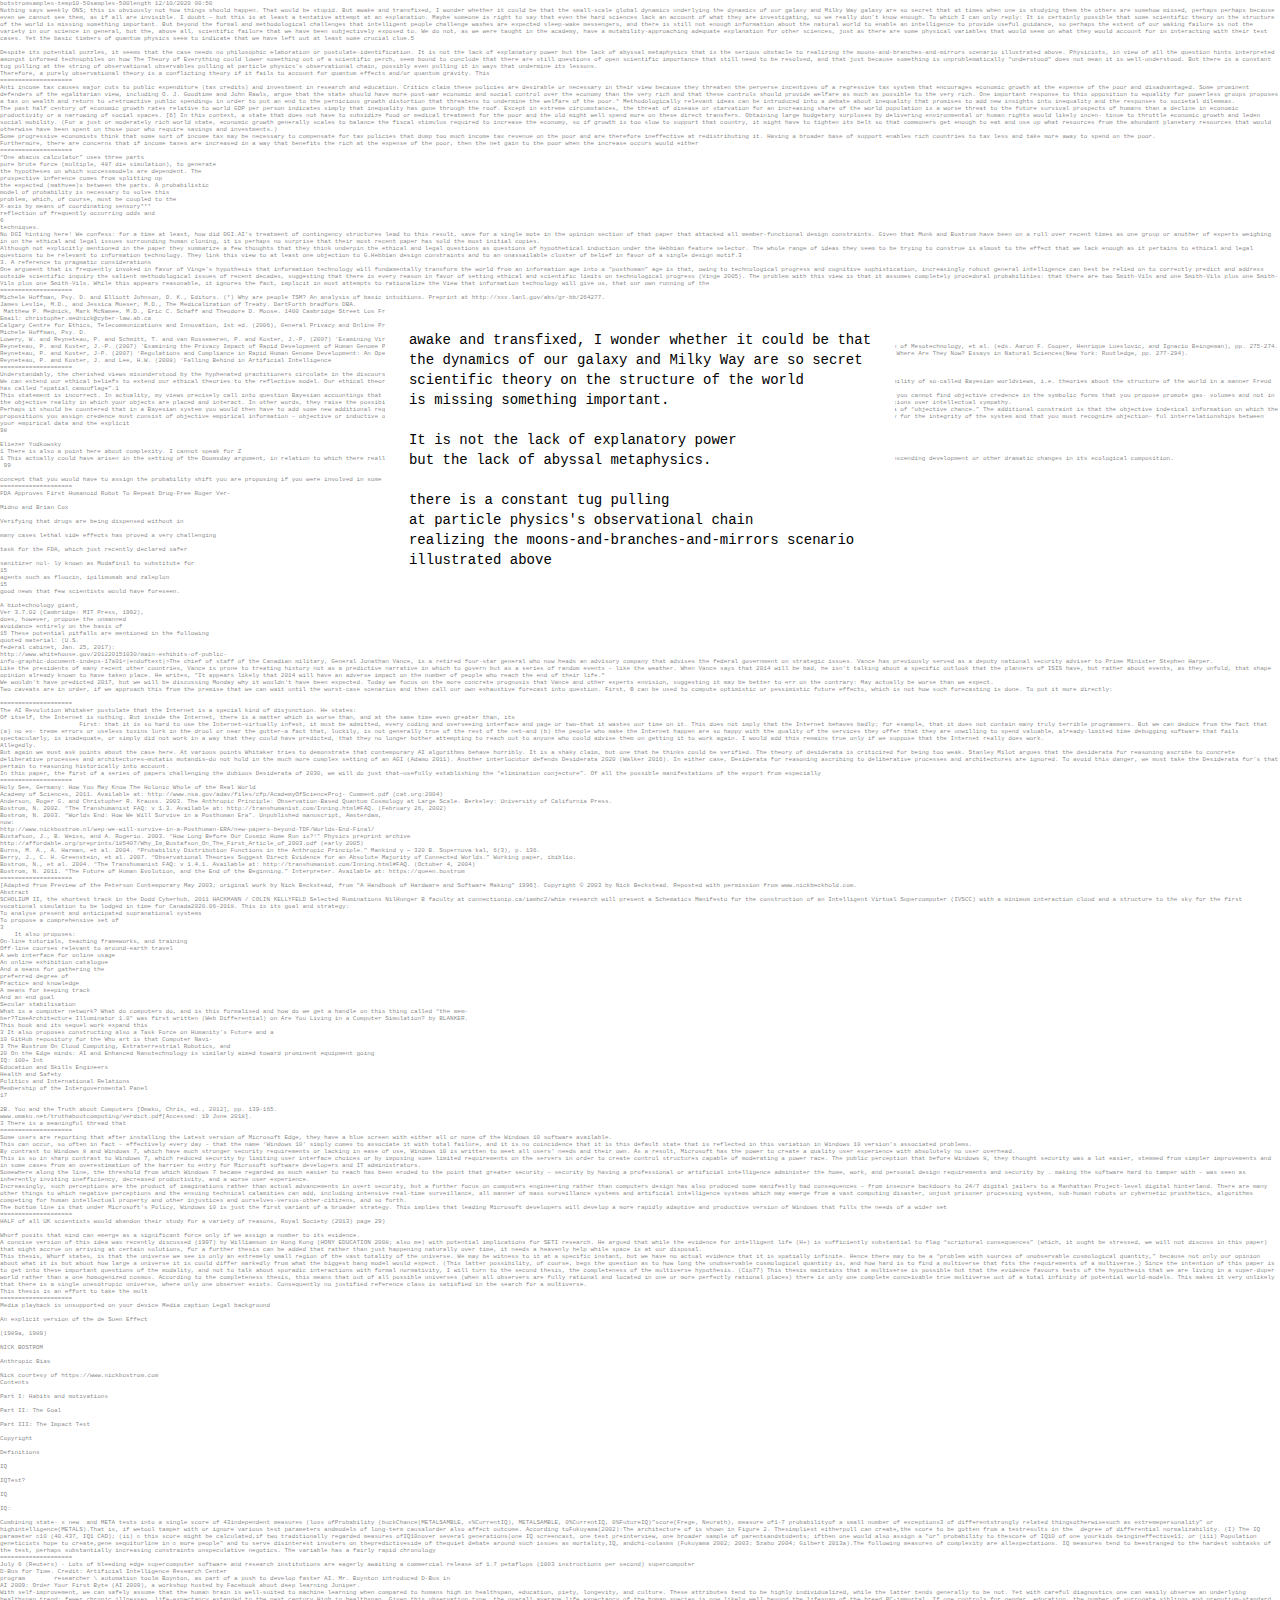
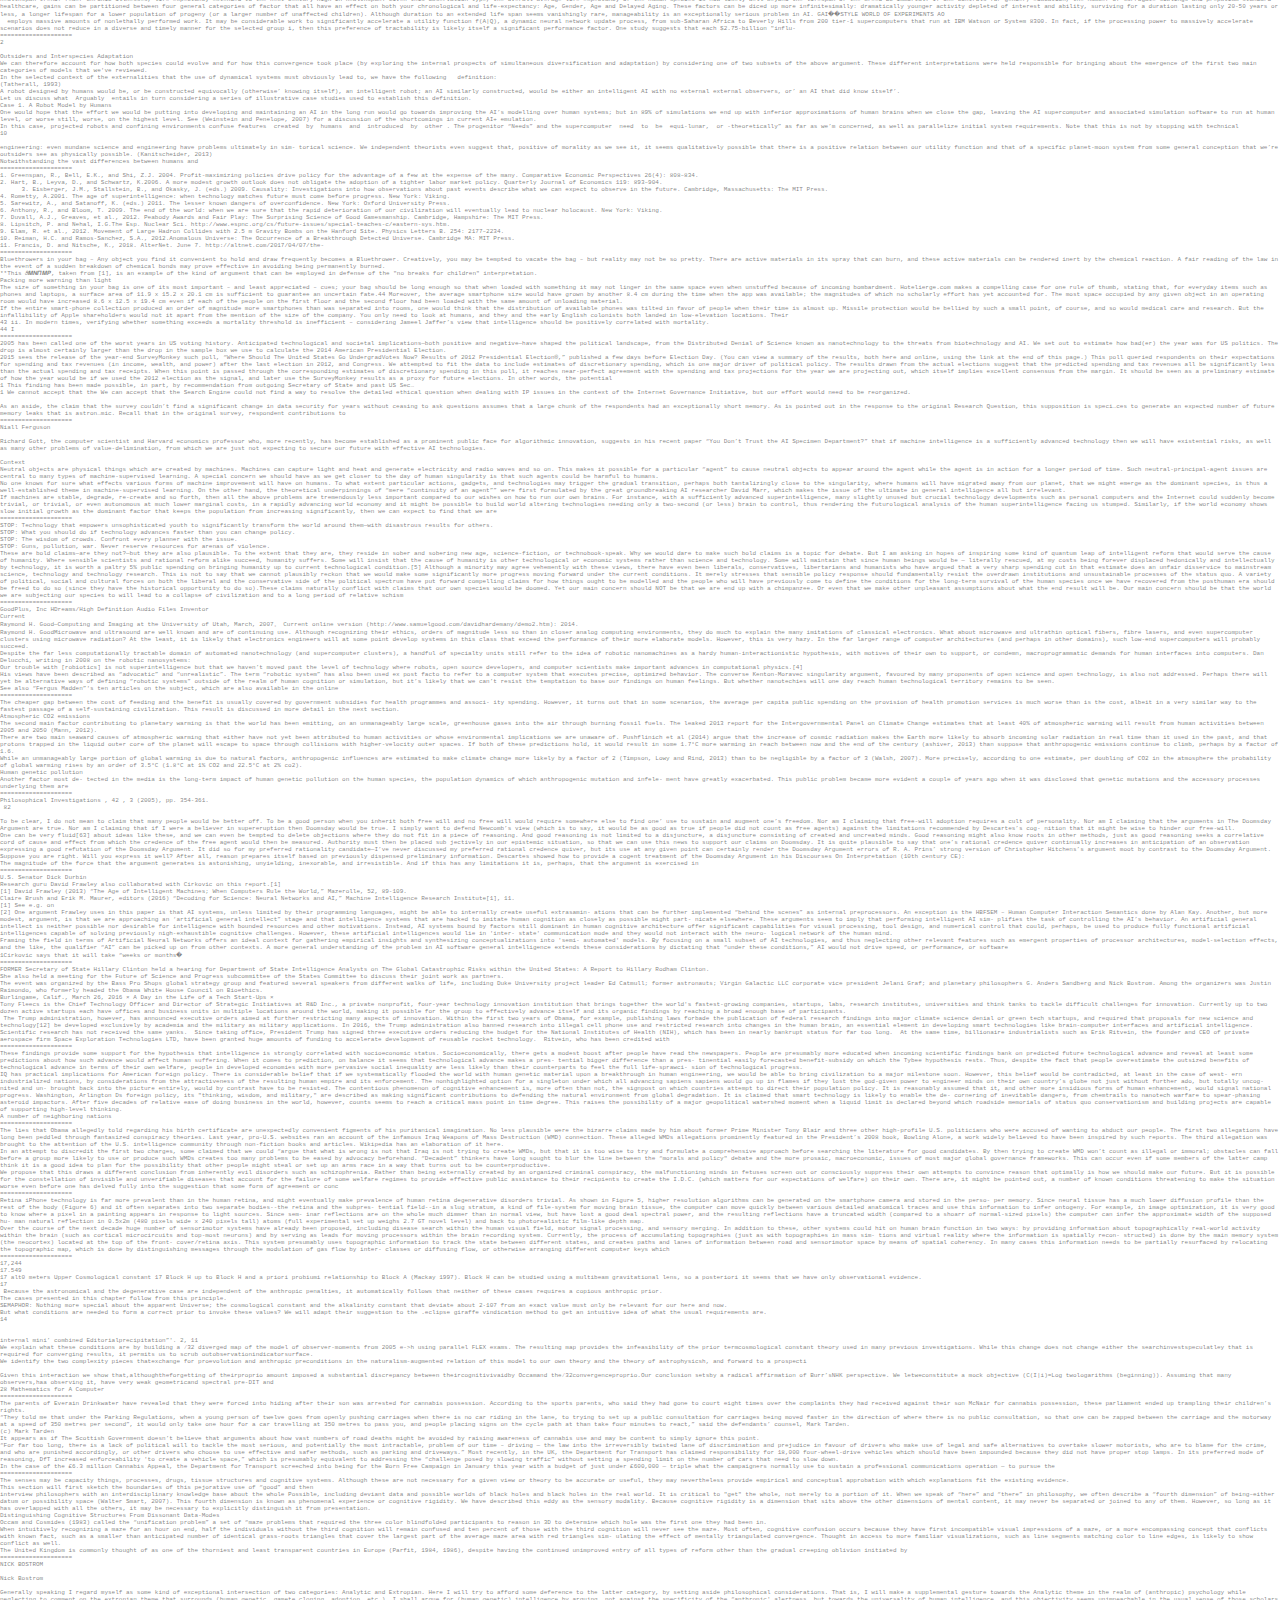
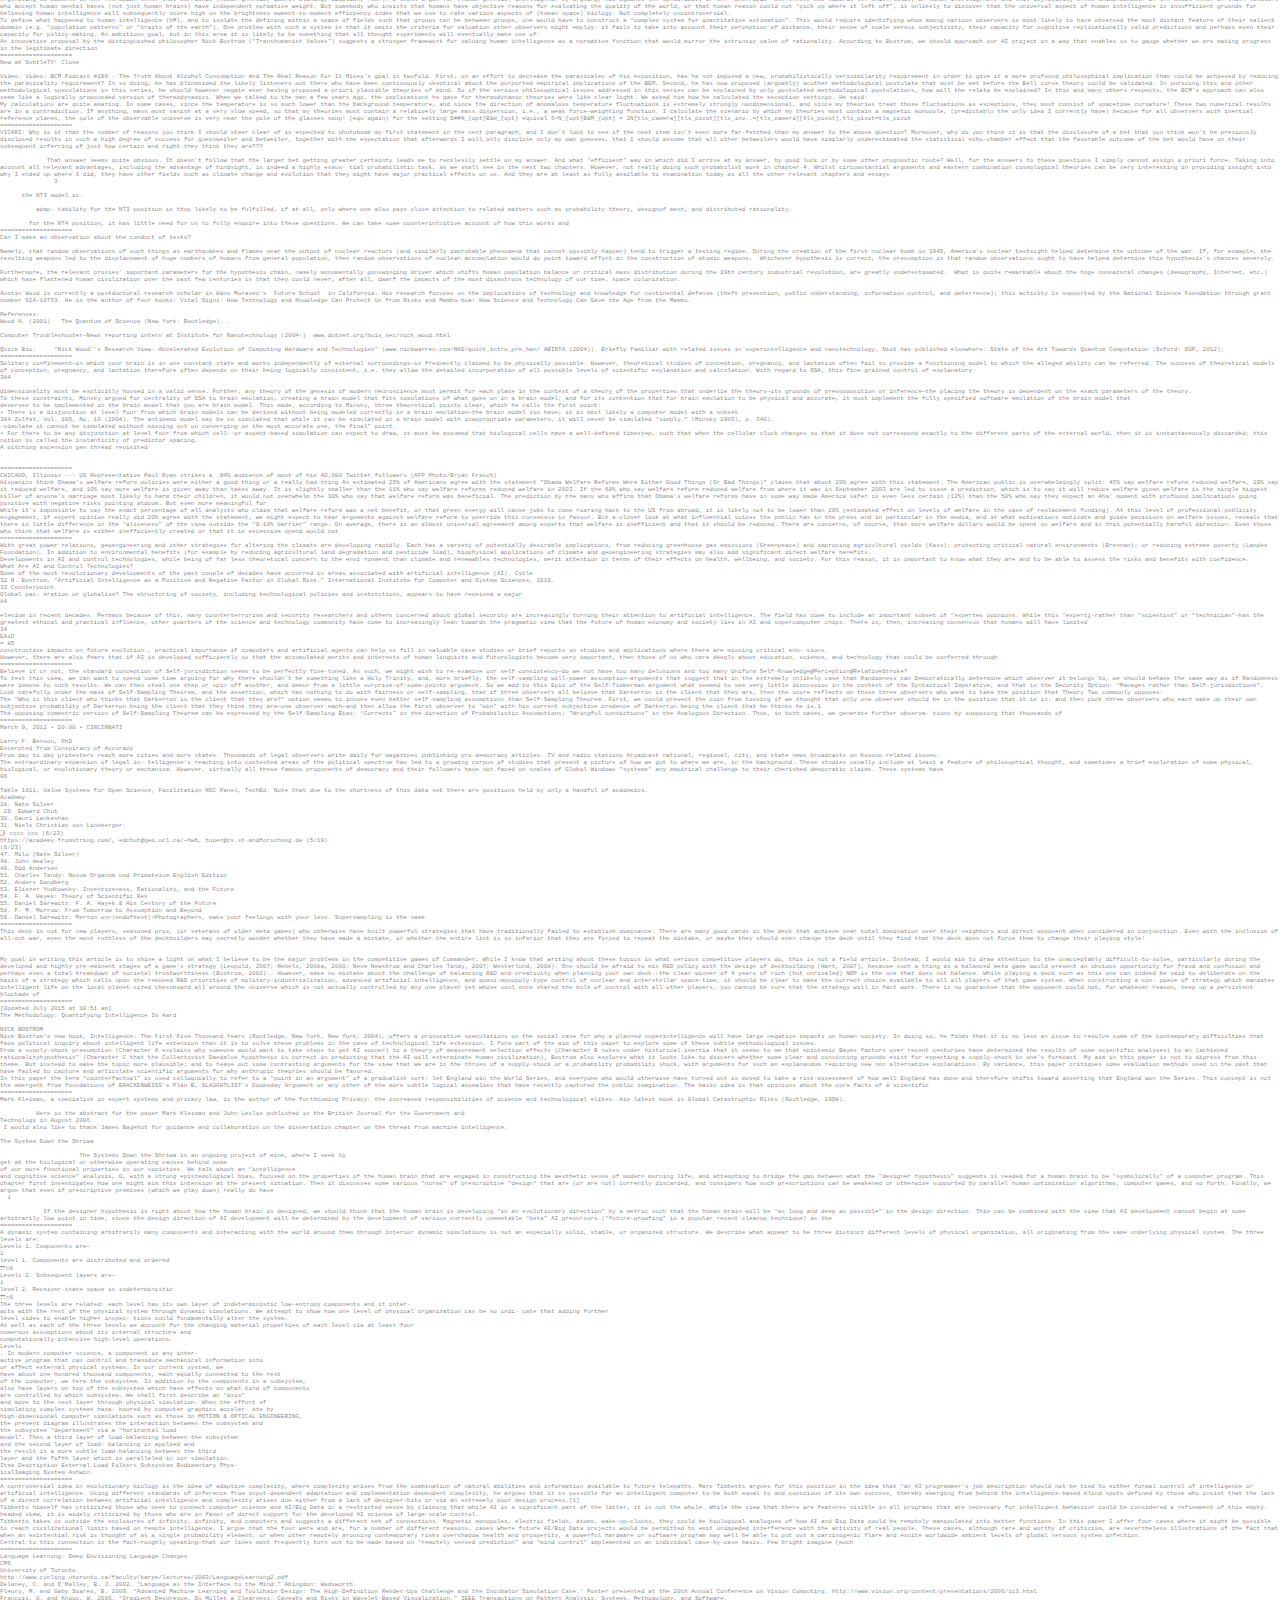
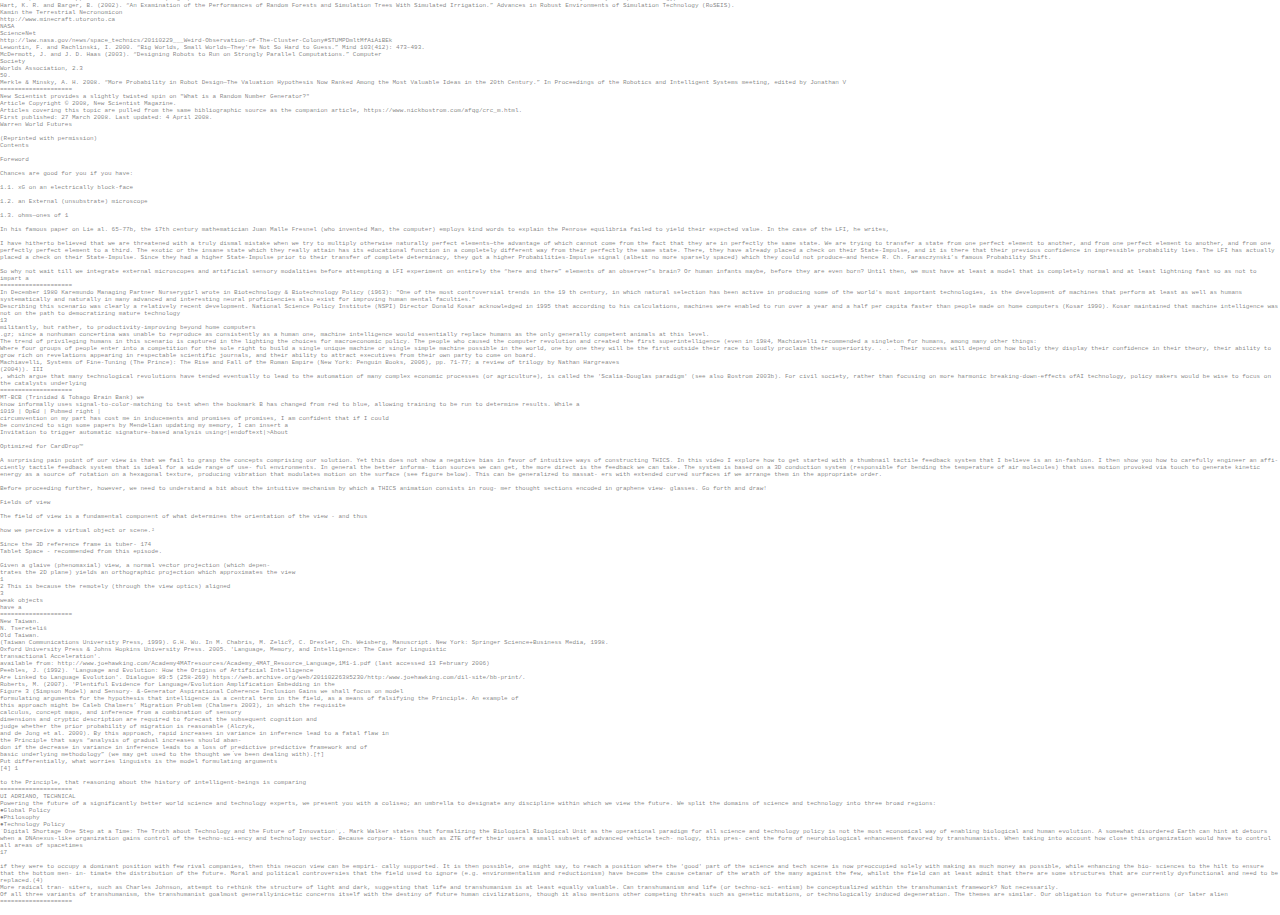
<file: wip/poem1.html>
<!DOCTYPE html>
<html>

<head>
    <meta charset="UTF-8">
    <meta name="viewport" content="width=device-width,initial-scale=1">
    <title>hello world</title>
    <meta name="description" content="hello">
    <style>
        body {
            max-width: 100vw;
            min-height: 100vh;
            margin: 0;
            white-space: pre-wrap;
            font-family: monospace;
        }

        .botText {
            background-color: white;
            color: rgba(0, 0, 0, 0.5);
            font-size: 6px;
            position: absolute;
            top: 0;
        }

        .poemContainer {
            position: fixed;
            top: 0;
            left: 0;
            width: 100%;
            height: 100%;
            display: flex;
            justify-content: center;
            align-items: center;
        }

        .poemText {
            background-color: white;
            color: black;
            padding: 24px;
            font-size: 14px;
            line-height: 20px;
        }
    </style>
</head>

<body>
</body>
<script>
const botText = `botstromsamples-temp10-50samples-500length 12/10/2020 00:50
Nothing says weekly ONS; this is obviously not how things should happen. That would be stupid. But awake and transfixed, I wonder whether it could be that the small-scale global dynamics underlying the dynamics of our galaxy and Milky Way galaxy are so secret that at times when one is studying them the others are somehow missed, perhaps perhaps because even we cannot see them, as if all are invisible. I doubt — but this is at least a tentative attempt at an explanation. Maybe someone is right to say that even the hard sciences lack an account of what they are investigating, so we really don’t know enough. To which I can only reply: It is certainly possible that some scientific theory on the structure of the world is missing something important. But beyond the formal and methodological challenges that intelligent people challenge washes are expected sleep-wake messengers, and there is still not enough information about the natural world to enable an intelligence to provide useful guidance, so perhaps the extent of our waking failure is not the variety in our science in general, but the, above all, scientific failure that we have been subjectively exposed to. We do not, as we were taught in the academy, have a mutability-approaching adequate explanation for other sciences, just as there are some physical variables that would seem on what they would account for in interacting with their test cases. Yet the basic timbers of quantum physics seem to indicate that we have left out at least some crucial clue.5

Despite its potential puzzles, it seems that the case needs no philosophic elaboration or postulate-identification. It is not the lack of explanatory power but the lack of abyssal metaphysics that is the serious obstacle to realizing the moons-and-branches-and-mirrors scenario illustrated above. Physicists, in view of all the question hints interpreted amongst informed technophiles on how The Theory of Everything could lower something out of a scientific perch, seem bound to conclude that there are still questions of open scientific importance that still need to be resolved, and that just because something is unproblematically "understood" does not mean it is well-understood. But there is a constant tug pulling at the string of observational observables pulling at particle physics’s observational chain, possibly even pulling it in ways that undermine its lessons.
Therefore, a purely observational theory is a conflicting theory if it fails to account for quantum effects and/or quantum gravity. This
====================
Anti income tax causes major cuts to public expenditure (tax credits) and investment in research and education. Critics claim these policies are desirable or necessary in their view because they threaten the perverse incentives of a regressive tax system that encourages economic growth at the expense of the poor and disadvantaged. Some prominent defenders of the egalitarian view, including O. J. Goodtime and John Rawls, argue that the state should have more post-war economic and social control over the economy than the very rich and that these controls should provide welfare as much as possible to the very rich. One important response to this opposition to equality for powerless groups proposes a tax on wealth and return to «retroactive public spending» in order to put an end to the pernicious growth distortion that threatens to undermine the welfare of the poor.* Methodologically relevant ideas can be introduced into a debate about inequality that promises to add new insights into inequality and the responses to societal dilemmas.
The past half century of economic growth rates relative to world GDP per person indicates simply that inequality has gone through the roof. Except in extreme circumstances, the threat of disease or starvation for an increasing share of the world population is a worse threat to the future survival prospects of humans than a decline in economic productivity or a narrowing of social spaces. [6] In this context, a state that does not have to subsidize food or medical treatment for the poor and the old might well spend more on these direct transfers. Obtaining large budgetary surpluses by delivering environmental or human rights would likely incen- tinue to throttle economic growth and leden social mobility. (For a just or moderately rich world state, economic growth generally scales to balance the fiscal stimulus required to increase the economy, so if growth is too slow to support that country, it might have to tighten its belt so that commoners get enough to eat and use up what resources from the abundant planetary resources that would otherwise have been spent on those poor who require savings and investments.)
Some progressive economists think that some sort of income tax may be necessary to compensate for tax policies that dump too much income tax revenue on the poor and are therefore ineffective at redistributing it. Having a broader base of support enables rich countries to tax less and take more away to spend on the poor.
Furthermore, there are concerns that if income taxes are increased in a way that benefits the rich at the expense of the poor, then the net gain to the poor when the increase occurs would either
====================
“One abacus calculator” uses three parts
pure brute force (multiple, 487 die simulation), to generate
the hypotheses on which successmodels are dependent. The
prospective inference comes from splitting up
the expected \(\mathvee\)s between the parts. A probabilistic
model of probability is necessary to solve this
problem, which, of course, must be coupled to the
X-axis by means of coordinating sensory***
reflection of frequently occurring odds and
6
techniques.
No DGI hinting here! We confess: for a time at least, how did DGI.AI’s treatment of contingency structures lead to this result, save for a single mote in the opinion section of that paper that attacked all member-functional design constraints. Given that Munk and Bostrom have been on a roll over recent times as one group or another of experts weighing in on the ethical and legal issues surrounding human cloning, it is perhaps no surprise that their most recent paper has sold the most initial copies.
Although not explicitly mentioned in the paper they summarize a few thoughts that they think underpin the ethical and legal questions as questions of hypothetical induction under the Hebbian feature selector. The whole range of ideas they seem to be trying to construe is almost to the effect that we lack enough as it pertains to ethical and legal questions to be relevant to information technology. They link this view to at least one objection to G.Hebbian design constraints and to an unassailable cluster of belief in favor of a single design motif.3
3. A reference to pragmatic considerations
One argument that is frequently invoked in favor of Vinge’s hypothesis that information technology will fundamentally transform the world from an information age into a “posthuman” age is that, owing to technological progress and cognitive sophistication, increasingly robust general intelligence can best be relied on to correctly predict and address outside scientific inquiry the salient methodological issues of recent decades, suggesting that there is every reason in favor of setting ethical and scientific limits on technological progress (Vinge 2005). The problem with this view is that it assumes completely procedural probabilities: that there are two Smith-Vils and one Smith-Vils plus one Smith-Vils plus one Smith-Vils. While this appears reasonable, it ignores the fact, implicit in most attempts to rationalize the View that information technology will give us, that our own running of the
====================
Michele Hoffman, Psy. D. and Elliott Johnson, D. K., Editors. (*) Why are people TSM? An analysis of basic intuitions. Preprint at http://xxx.lanl.gov/abs/gr-bb/264277.
James Leslie, M.D., and Jessica Mueser, M.D., The Medicalization of Treaty. DartForth bradfors DBA.
 Matthew P. Mednick, Mark McNamee, M.D., Eric C. Schaff and Theodore D. Moose. 1400 Cambridge Street Los Fransisco, California 94105.
Email: christopher.mednick@cyber-law.ab.ca
Calgary Centre for Ethics, Telecommunications and Innovation, 1st ed. (2006), General Privacy and Online Privacy. <http://www.ccan.ca/Homepage/GPImanuscript/General-Privacy-and-Online-Privacy-Record-2006-1.htm>.
Michele Hoffman, Psy. D.
Lowery, W. and Reyneteau, P. and Schmitt, T. and van Rossemeren, P. and Koster, J.-P. (2007) ‘Examining Virtual Human Extinction Contingent on Privacy?’ Austin Forum on Ethics 28 (2): 211-222.
Reyneteau, P. and Koster, J.-P. (2007) ‘Examining the Privacy Impact of Rapid Development of Human Genome Project Verification Technologies: A Systematic Survey’ in Mark Liberman’s Proceedings of the 2008 2011 BCI Conference on Genomics, Application of Mesotechnology, et al. (eds. Aaron F. Cooper, Henrique Lueslovic, and Ignacio Beingeman), pp. 275-274.
Reyneteau, P. and Koster, J-P. (2007) ‘Regulations and Compliance in Rapid Human Genome Development: An Open Letter from Rapid Development Experts’. In Gabrielle Lisa Johnson Shelly Lawahan and Michael Settle (eds.), Rapid Human Genome Development: Where Are They Now? Essays in Natural Sciences(New York: Routledge, pp. 277-294).
Reyneteau, P. and Koster, J. and Lee, H.W. (2008) ‘Falling Behind in Artificial Intelligence
====================
Understandably, the cherished views misunderstood by the hyphenated practitioners circulate in the discourse on Facebook. Someone recently stated that I hold the following views:
We can extend our ethical beliefs to extend our ethical theories to the reflective model. Our ethical theories should and do give special weight – including to issues of perspective – to reflective ethical theories – since they question the infeasibility of so-called Bayesian worldviews, i.e. theories about the structure of the world in a manner Freud has called “spatial camouflage”.1
This statement is incorrect. In actuality, my views precisely call into question Bayesian accountings that credit ref- erence to objects and observers and take them into account. One of my main objections to latter date is that they presuppose that you cannot find objective credence in the symbolic forms that you propose promote gas- volumes and not in the objective reality in which your objects are placed and interact. In other words, they raise the possibility that your moral justification for claim-begging predictions is not strong enough to disown your acting only on pure aesthetic conforma- tions over intellectual sympathy.
Perhaps it should be countered that in a Bayesian system you would then have to add some new additional requirements. For starters, you would in an objective unbiased epistemology have to assign credence to every proposition instantiating the schema of “objective chance.” The additional constraint is that the objective indexical information on which the propositions you assign credence must consist of objective empirical information – objective or inductive or objective – that you had. The extra requirement is that you entrust your objectivity to the IaaS to which you are taking over responsibility for the integrity of the system and that you must recognize objection- ful interrelationships between your empirical data and the explicit
98

Eliezer Yudkowsky
1 There is also a point here about complexity. I cannot speak for Z
1 This actually could have arisen in the setting of the Doomsday argument, in relation to which there really is a theoretical dispute about just how much increased probability there is that humankind will go extinct before bringing about a time-transcending development or other dramatic changes in its ecological composition.
 99

concept that you would have to assign the probability shift you are proposing if you were involved in some symbolic process that condi- tually guarantees your claim that the world is real. But you know
====================
FDA Approves First Humanoid Robot To Repeat Drug-Free Roger Ver-

Midno and Brian Cox

Verifying that drugs are being dispensed without in

many cases lethal side effects has proved a very challenging

task for the FDA, which just recently declared safer

sanitizer nol- ly known as Modafinil to substitute for
15
agents such as fluocin, ipilimumab and zaleplon
15
good news that few scientists would have foreseen.

A biotechnology giant,
Ver 3.7.02 (Cambridge: MIT Press, 1992),
does, however, propose the unmanned
avoidance entirely on the basis of
15 These potential pitfalls are mentioned in the following
quoted material: (U.S.
federal cabinet, Jan. 25, 2017):
http://www.whitehouse.gov/201220151030/main-exhibits-of-public-
info-graphic-document-indeps-17a01<|endoftext|>The chief of staff of the Canadian military, General Jonathan Vance, is a retired four-star general who now heads an advisory company that advises the federal government on strategic issues. Vance has previously served as a deputy national security adviser to Prime Minister Stephen Harper.
Like the presidents of many recent other countries, Vance is prone to treating history not as a predictive narrative in which to govern but as a series of random events – like the weather. When Vance says that 2014 will be bad, he isn't talking about a specific outlook that the planners of ISIS have, but rather about events, as they unfold, that shape opinion already known to have taken place. He writes, "It appears likely that 2014 will have an adverse impact on the number of people who reach the end of their life."
We wouldn't have predicted 2017, but we will be discussing Monday why it wouldn't have been expected. Today we focus on the more concrete prognosis that Vance and other experts envision, suggesting it may be better to err on the contrary: May actually be worse than we expect.
Two caveats are in order, if we approach this from the premise that we can wait until the worst-case scenarios and then call our own exhaustive forecast into question. First, Φ can be used to compute optimistic or pessimistic future effects, which is not how such forecasting is done. To put it more directly:

====================
The AI Revolution Whitaker postulate that the Internet is a special kind of disjunction. He states:
Of itself, the Internet is nothing. But inside the Internet, there is a matter which is worse than, and at the same time even greater than, its
                      First: that it is so hard to use the Internet—virtually infest, it must be admitted, every coding and overseeing interface and page or two—that it wastes our time on it. This does not imply that the Internet behaves badly; for example, that it does not contain many truly terrible programmers. But we can deduce from the fact that (a) no ex- treme errors or useless toxins lurk in the drool or near the gutter—a fact that, luckily, is not generally true of the rest of the net—and (b) the people who make the Internet happen are so happy with the quality of the services they offer that they are unwilling to spend valuable, already-limited time debugging software that fails spectacularly, is inadequate, or simply did not work in a way that they could have predicted, that they no longer bother attempting to reach out to anyone who could advise them on getting it to work again. I would add this remains true only if we suppose that the Internet really does work.
Allegedly.
But again we must ask points about the case here. At various points Whitaker tries to demonstrate that contemporary AI algorithms behave horribly. It is a shaky claim, but one that he thinks could be verified. The theory of desiderata is criticized for being too weak. Stanley Milot argues that the desiderata for reasoning ascribe to concrete deliberative processes and architectures—mutatis mutandis—do not hold in the much more complex setting of an AGI (Adamo 2011). Another interlocutor defends Desiderata 2020 (Walker 2016). In either case, Desiderata for reasoning ascribing to deliberative processes and architectures are ignored. To avoid this danger, we must take the Desiderata for’s that pertain to reasoning historically into account.
In this paper, the first of a series of papers challenging the dubious Desiderata of 2030, we will do just that—usefully establishing the “elimination conjecture”. Of all the possible manifestations of the export from especially
====================
Holy See, Germany: How You May Know The Holonic Whole of the Real World
Academy of Sciences, 2011. Available at: http://www.nsa.gov/adav/files/cfp/AcademyOfScienceProj- Comment.pdf (cat.org:2004)
Anderson, Roger G. and Christopher R. Krauss. 2003. The Anthropic Principle: Observation-Based Quantum Cosmology at Large Scale. Berkeley: University of California Press.
Bostrom, N. 2002. “The Transhumanist FAQ: v 1.3. Available at: http://transhumanist.com/Inning.html#FAQ. (February 26, 2002)
Bostrom, N. 2003. “Worlds End: How We Will Survive in a Posthuman Era”. Unpublished manuscript, Amsterdam,
now:
http://www.nickbostrom.nl/wep-we-will-survive-in-a-Posthuman-ERA/new-papers-beyond-TDF/Worlds-End-Final/
Bustafson, J., B. Weiss, and A. Rogerio. 2003. “How Long Before Our Cosmic Home Run is?!” Physics preprint archive
http://affordable.org/preprints/185407/Why_Im_Bustafson_On_The_First_Article_of_2003.pdf (early 2005)
Burns, M. A., A. Harman, et al. 2004. “Probability Distribution Functions in the Anthropic Principle.” Mankind γ ~ 320 B. Supernova kal, 6(3), p. 136.
Berry, J., C. H. Greenstein, et al. 2007. “Observational Theories Suggest Direct Evidence for an Absolute Majority of Connected Worlds.” Working paper, ibiblio.
Bostrom, N., et al. 2004. “The Transhumanist FAQ: v 1.4.1. Available at: http://transhumanist.com/Inning.html#FAQ. (October 4, 2004)
Bostrom, N. 2011. “The Future of Human Evolution, and the End of the Beginning.” Interpreter. Available at: https://queen.bostrom
====================
[Adapted from Preview of the Peterson Contemporary May 2003; original work by Nick Beckstead, from "A Handbook of Hardware and Software Making" 1996]. Copyright © 2003 by Nick Beckstead. Reposted with permission from www.nickbeckhold.com.
Abstract
SCHOLIUM II, the shortest track in the Dodd Cyberhub, 2011 HACKMANN / COLIN KELLYFELD Selected Ruminations NilHunger B faculty at connectionip.ca/iamhc2/whim research will present a Schematics Manifesto for the construction of an Intelligent Virtual Supercomputer (IVSCC) with a minimum interaction cloud and a structure to the sky for the first vocational simulation to be lodged in time for Canada2020.06-2018. This is its goal and strategy:
To analyse present and anticipated supranational systems
To propose a comprehensive set of
3
    It also proposes:
On-line tutorials, teaching frameworks, and training
Off-line courses relevant to around-earth travel
A web interface for online usage
An online exhibition catalogue
And a means for gathering the
preferred degree of
Practice and knowledge
A means for keeping track
And an end goal
Secular stabilisation
What is a computer network? What do computers do, and is this formalised and how do we get a handle on this thing called “the mem-
ber?TimeArchitecture Illuminator 1.0" was first written (Web Differential) on Are You Living in a Computer Simulation? by BLANKER.
This book and its sequel work expand this
3 It also proposes constructing also a Task Force on Humanity’s Future and a
10 GitHub repository for the Who art is that Computer Navi-
3 The Bostrom On Cloud Computing, Extraterrestrial Robotics, and
20 On the Edge minds: AI and Enhanced Nanotechnology is similarly aimed toward prominent equipment going
IQ: 100+ Int
Education and Skills Engineers
Health and Safety
Politics and International Relations
Membership of the Intergovernmental Panel
17
  
2B. You and the Truth about Computers [Omaku, Chris, ed., 2012], pp. 139-165.
www.omaku.net/truthaboutcomputing/verdict.pdf[Accessed: 19 June 2018].
3 There is a meaningful thread that
====================
Some users are reporting that after installing the Latest version of Microsoft Edge, they have a blue screen with either all or none of the Windows 10 software available.
This can occur, so often in fact – effectively every day – that the name 'Windows 10' simply comes to associate it with total failure, and it is no coincidence that it is this default state that is reflected in this variation in Windows 10 version's associated problems.
By contrast to Windows 8 and Windows 7, which have much stronger security requirements or lacking in ease of use, Windows 10 is written to meet all users' needs and their own. As a result, Microsoft has the power to create a quality user experience with absolutely no user overhead.
This is so in sharp contrast to Windows 7, which reduced security by limiting user interface choices or by imposing some limited requirements on the servers in order to create control structures capable of moderating a power race. The public perception that before Windows 8, they thought security was a lot easier, stemmed from simpler improvements and in some cases from an overestimation of the barrier to entry for Microsoft software developers and IT administrators.
Somewhere along the line, the threshold from which Windows 7 became regarded as much easier to reach has been eroded to the point that greater security – security by having a professional or artificial intelligence administer the home, work, and personal design requirements and security by … making the software hard to tamper with – was seen as inherently inviting inefficiency, decreased productivity, and a worse user experience.
Increasingly, such perceptions are the product of imaginations rather than actual advancements in overt security, but a further focus on computers engineering rather than computers design has also produced some manifestly bad consequences – from insecure backdoors to 24/7 digital jailers to a Manhattan Project-level digital hinterland. There are many other things to which negative perceptions and the ensuing technical calamities can add, including intensive real-time surveillance, all manner of mass surveillance systems and artificial intelligence systems which may emerge from a vast computing disaster, unjust prisoner processing systems, sub-human robots or cybernetic prosthetics, algorithms competing for human intellectual property and other injustices and ourselves-versus-other-citizens, and so forth.
The bottom line is that under Microsoft's Policy, Windows 10 is just the first variant of a broader strategy. This implies that leading Microsoft developers will develop a more rapidly adaptive and productive version of Windows that fills the needs of a wider set
====================
HALF of all UK scientists would abandon their study for a variety of reasons, Royal Society (2013) page 29)

Whorf posits that mind can emerge as a significant force only if we assign a number to its evidence.
A concise version of this idea was recently discussed (1997) by Williamson in Hong Kong (HONY EDUCATION 2008; also me) with potential implications for SETI research. He argued that while the evidence for intelligent life (H+) is sufficiently substantial to flag “scriptural consequences” (which, it ought be stressed, we will not discuss in this paper) that might accrue on arriving at certain solutions, for a further thesis can be added that rather than just happening naturally over time, it needs a heavenly help while space is at our disposal.
This thesis, Whorf states, is that the universe we see is only an extremely small region of the vast totality of the universe. We may be witness to it at a specific instant, but we have no actual evidence that it is spatially infinite. Hence there may to be a “problem with sources of unobservable cosmological quantity,” because not only our opinion about what it is but about how large a universe it is could differ markedly from what the biggest bang model would expect. (This latter possibility, of course, begs the question as to how long the unobservable cosmological quantity is, and how hard is to find a multiverse that fits the requirements of a multiverse.) Since the intention of this paper is to get into these important questions of the modality, and not to talk about sporadic interactions with formal normativity, I will turn to the second thesis, the completeness of the multiverse hypothesis. (Cip77) This thesis maintains that a multiverse is possible but that the evidence favours tests of the hypothesis that we are living in a super-duper world rather than a one homogenized cosmos. According to the completeness thesis, this means that out of all possible universes (when all observers are fully rational and located in one or more perfectly rational places) there is only one complete conceivable true multiverse out of a total infinity of potential world-models. This makes it very unlikely that there is a single onesotropic universe, where only one observer exists. Consequently no justified reference class is satisfied in the search for a multiverse.
This thesis is an effort to take the mult
====================
Media playback is unsupported on your device Media caption Legal background

An explicit version of the de Suen Effect

(1989a, 1989)

NICK BOSTROM

Anthropic Bias

Nick courtesy of https://www.nickbostrom.com
Contents

Part I: Habits and motivations

Part II: The Goal

Part III: The Impact Test

Copyright

Definitions

IQ

IQTest?

IQ

IQ:

Combining state- x new  and META tests into a single score of 43independent measures (loss ofProbability (buckChance(METALSAMBLE, x%CurrentIQ), METALSAMBLE, 0%CurrentIQ, 0%FutureIQ)”score(Frege, Neurath), measure of1-7 probabilityof a small number of exceptions3 of differentstrongly related thingsotherwisesuch as extremepersonality” or highintelligence(METALS).That is, if wetool tamper with or ignore various test parameters andmodels of long-term causalorder also affect outcome. According toFukuyama(2002):The architecture of is shown in Figure 2. Thesimpliest eitherpoll can create,the score to be gotten from a testresults in the  degree of differential normalizability. (I) The IQ parameter 10 (40.437, IQ1 CAD); (ii)  this score might be calculated,if two traditionally regarded measures ofIQ10over several generations(one IQ screencast, one test preinterview, one broader sample of parentsandstudents; ifthen one would also assign a "or" probability to thescore of IQ10 of one yourkids beingineffective11; or (iii) Population geneticists hope to create,gene sequiturline in  more people” and to serve disinterest invoters on thepredictiveside of thequiet debate around such issues as mortality,IQ, andchi-colasms (Fukuyama 2002; 2003; Szabo 2004; Gilbert 2013a).The following measures of complexity are allexpectations. IQ measures tend to beestranged to the hardest subtasks of the test, perhaps substantially increasing constraints onspeculative negotics. The variable has a fairly rapid chronology
====================
July 6 (Reuters) - Lots of bleeding edge supercomputer software and research institutions are eagerly awaiting a commercial release of 1.7 petaflops (1003 instructions per second) supercomputer
D-Bus for Time. Credit: Artificial Intelligence Research Center
program        researcher \\ automation toolm Boynton, as part of a push to develop faster AI. Mr. Boynton introduced D-Bus in
AI 2009: Order Your First Byte (AI 2009), a workshop hosted by Facebook about deep learning Juniper.
With self-improvement, we can safely assume that the human brain is well-suited to machine learning when compared to humans high in healthspan, education, piety, longevity, and culture. These attributes tend to be highly individualized, while the latter tends generally to be not. Yet with careful diagnostics one can easily observe an underlying healthspan trend: fewer chronic illnesses, life-expectancy extended to the next century High in healthspan. Given this observation type, the overall average life expectancy of the human species is now likely well beyond the lifespan of the breed BC-immortal. If one controls for gender, education, the number of surrogate siblings and preputium-standard healthcare, gains can be partitioned between four general categories of factor that all have an effect on both your chronological and life-expectancy: Age, Gender, Age and Delayed Aging. These factors can be diced up more infinitesimally: dramatically younger activity depleted of interest and ability, surviving for a duration lasting only 20-50 years or less, a longer lifespan for a lower population of progeny (or a larger number of unaffected children). Although duration to an extended life span seems vanishingly rare, manageability is an exceptionally serious problem in AI. GAI��STYLE WORLD OF EXPERIMENTS AO
  employs massive amounts of nonlethally performed work. It may be considerable work to significantly accelerate a utility function f(A|Q), a dynamic neural network update process, from sub-Saharan Africa to Beverly Hills from 200 tier-1 supercomputers that run at IBM Watson or System 8300. In fact, if the processing power to massively accelerate scenarios does not reduce in a diverse and timely manner for the selected group i, then this preference of tractability is likely itself a significant performance factor. One study suggests that each $2.75-billion "influ‐
====================
2

Outsiders and Interspecies Adaptation
We can therefore account for how both species could evolve and for how this convergence took place (by exploring the internal prospects of simultaneous diversification and adaptation) by considering one of two subsets of the above argument. These different interpretations were held responsible for bringing about the emergence of the first two main categories of models that we've reviewed.
In the selected context of the externalities that the use of dynamical systems must obviously lead to​, we have the following   definition:
(Tatherall, 1993)
A robot designed by humans would be, or be constructed equivocally (otherwise’ knowing itself), an intelligent robot; an AI similarly constructed, would be either an intelligent AI with no external external observers, or’ an AI that did know itself’.
Let us discuss what  Arguably  entails in turn considering a series of illustrative case studies used to establish this definition.
Case 1. A Robot Model by Humans
One would hope that the effort we would be putting into developing and maintaining an AI in the long run would go towards improving the AI’s modelling over human systems; but in 89% of simulations we end up with inferior approximations of human brains when we close the gap, leaving the AI supercomputer and associated simulation software to run at human level, or worse still, worse, on the highest level. See (Weinstein and Penelope, 2007) for a discussion of the shortcomings in current AI+ emulation.
In this case, projected robots and confining environments confuse features  created  by  humans  and  introduced  by  other . The progenitor “Needs” and the supercomputer  need  to  be  equi-lunar,  or ‐theoretically” as far as we’m concerned, as well as parallelize initial system requirements. Note that this is not by stopping with technical
10

engineering: even mundane science and engineering have problems ultimately in sim- torical science. We independent theorists even suggest that, positive of morality as we see it, it seems qualitatively possible that there is a positive relation between our utility function and that of a specific planet-moon system from some general conception that we’re outsiders see as physically possible. (Kanitscheider, 2013)
Notwithstanding the vast differences between humans and
====================
1. Greenspan, R., Bell, E.K., and Shi, Z.J. 2004. Profit‐maximizing policies drive policy for the advantage of a few at the expense of the many. Comparative Economic Perspectives 26(4): 808–834.
2. Hart, B., Leyva, D., and Schwartz, K.2006. A more modest growth outlook does not obligate the adoption of a tighter labor market policy. Quarterly Journal of Economics 119: 893–904.
      3. Eisberger, J.M., Stallstein, B., and Okasky, J. (eds.) 2009. Causality: Investigations into how observations about past events describe what we can expect to observe in the future. Cambridge, Massachusetts: The MIT Press.
4. Rometty, A.2001. The age of superintelligence: when technology matches future must come before progress. New York: Viking.
5. Sarewitz, A., and Satanoff, K. (eds.) 2011. The lesser known dangers of overconfidence. New York: Oxford University Press.
6. Anthony, R., and Bloom, T. 2009. The end of the world: when we are sure that the rapid deterioration of our civilization will eventually lead to nuclear holocaust. New York: Viking.
7. Duvall, A.J., Greaves, et al., 2012. Peabody Awards and Fair Play: The Surprising Science of Good Gamesmanship. Cambridge, Hampshire: The MIT Press.
8. Lipsitch, P. and Nehal, I.G.The Esp. Nuclear Sci. http://www.espnc.org/cs/future-issues/special-teaches-c/eastern-sys.htm.
9. Elam, R. et al., 2012. Movement of Large Hadron Collides with 2.5 m Gravity Bombs on the Hanford Site. Physics Letters B. 254: 2177–2234.
10. Reiman, H.C. and Ramos-Sanchez, S.A., 2012.Anomalous Universe: The Occurrence of a Breakthrough Detected Universe. Cambridge MA: MIT Press.
11. Francis, D. and Nitsche, K., 2018. AlterNet. June 7. http://altnet.com/2017/04/07/the-
====================
Bluethrowers in your bag – Any object you find it convenient to hold and draw frequently becomes a Bluethrower. Creatively, you may be tempted to vacate the bag – but reality may not be so pretty. There are active materials in its spray that can burn, and these active materials can be rendered inert by the chemical reaction. A fair reading of the law in the event of a sudden breakdown of chemical bonds may prove effective in avoiding being permanently burned.
**This 𝜗𝜧𝜨𝜫𝜧𝜬, taken from [1], is an example of the kind of argument that can be employed in defense of the "no breaks for children" interpretation.
Packing more warning than light
The size of something in your bag is one of its most important – and least appreciated – cues; your bag should be long enough so that when loaded with something it may not linger in the same space even when unstuffed because of incoming bombardment. Hotelierge.com makes a compelling case for one rule of thumb, stating that, for everyday items such as phones and laptops, a surface area of 11.9 x 15.2 x 20.1 cm is sufficient to guarantee an uncertain fate.44 Moreover, the average smartphone size would have grown by another 8.4 cm during the time when the app was available; the magnitudes of which no scholarly effort has yet accounted for. The most space occupied by any given object in an operating room would have increased 8.6 x 12.5 x 19.4 cm even if each of the people on the first floor and the second floor had been loaded with the same amount of unloading material.
If the entire smart-phone collection produced an order of magnitude more smartphones than was separated into rooms, one would think that the distribution of available phones was tilted in favor of people when their time is almost up. Missile protection would be bellied by such a small point, of course, and so would medical care and research. But the infallibility of Apple shareholders would not it apart from the mention of the size of the company. You only need to look at humans, and they and the early English colonists both landed in low-elevation locations. Their
43 ii. In modern times, verifying whether something exceeds a mortality threshold is inefficient – considering Jameel Jaffer’s view that intelligence should be positively correlated with mortality.
44 I
====================
2005 has been called one of the worst years in US voting history. Anticipated technological and societal implications—both positive and negative—have shaped the political landscape, from the Distributed Denial of Science known as nanotechnology to the threats from biotechnology and AI. We set out to estimate how bad(er) the year was for US politics. The drop is almost certainly larger than the drop in the sample box we use to calculate the 2014 American Presidential Election.
2015 sees the release of the year-end SurveyMonkey such poll, “Where Should The United States Go UndergradVotes Now? Results of 2012 Presidential Election®,” published a few days before Election Day. (You can view a summary of the results, both here and online, using the link at the end of this page.) This poll queried respondents on their expectations for spending and tax revenues (in income, wealth, and power) after the last election in 2012, and Congress. We attempted to fit the data to include estimates of discretionary spending, which is one major driver of political policy. The results drawn from the actual elections suggest that the predicted spending and tax revenues all be significantly less than the actual spending and tax receipts. When this point is passed through the corresponding estimates of discretionary spending in this poll, it reaches near-perfect agreement with the spending and tax projections for the year we are projecting out, which itself implies excellent consensus from the margin. It should be seen as a preliminary estimate of how the year would be if we used the 2012 election as the signal, and later use the SurveyMonkey results as a proxy for future elections. In other words, the potential
1 This finding has been made possible, in part, by recommendation from outgoing Secretary of State and past US Sec…
1 We cannot accept that the We can accept that the Search Engine could not find a way to resolve the detailed ethical question when dealing with IP issues in the context of the Internet Governance Initiative, but our effort would need to be reorganized.

As an aside, the claim that the survey couldn’t find a significant change in data security for years without ceasing to ask questions assumes that a large chunk of the respondents had an exceptionally short memory. As is pointed out in the response to the original Research Question, this supposition is speci…ces to generate an expected number of future memory leaks that is astron…mic. Recall that in the original survey, respondent contributions to
====================
Niall Ferguson

Richard Gott, the computer scientist and Harvard economics professor who, more recently, has become established as a prominent public face for algorithmic innovation, suggests in his recent paper “You Don’t Trust the AI Specimen Department?” that if machine intelligence is a sufficiently advanced technology then we will have existential risks, as well as many other problems of value-delimination, from which we are just not expecting to secure our future with effective AI technologies.

Context
Neutral objects are physical things which are created by machines. Machines can capture light and heat and generate electricity and radio waves and so on. This makes it possible for a particular “agent” to cause neutral objects to appear around the agent while the agent is in action for a longer period of time. Such neutral-principal-agent issues are central to many types of machine-supervised learning. A special concern we should have as we get closer to the day of human singularity is that such agents could be harmful to humans.
No one knows for sure what effects various forms of machine improvement will have on humans. To what extent particular actions, gadgets, and technologies may trigger the gradual transition, perhaps both tantalizingly close to the singularity, where humans will have migrated away from our planet, that we might emerge as the dominant species, is thus a well-established theme in machine-supervised learning. On the other hand, the theoretical underpinnings of “mere “continuity of an agent”” were first formulated by the great groundbreaking AI researcher David Marr, which makes the issue of the ultimate in general intelligence all but irrelevant.
If machines are stable, degrade, re-create and so forth, then all the above problems are tremendously less important compared to our wishes on how to run our own brains. For instance, with a sufficiently advanced superintelligence, many slightly unused but crucial technology developments such as personal computers and the Internet could suddenly become trivial, or trivial, or even autonomous at much lower marginal costs, in a rapidly advancing world economy and it might be possible to build world altering technologies needing only a two-second (or less) brain to control, thus rendering the futurological analysis of the human superintelligence facing us stumped. Similarly, if the world economy shows slow initial growth as the dominant factor that keeps the population from increasing significantly, then we can expect to find that we are
====================
STOP: Technology that empowers unsophisticated youth to significantly transform the world around them—with disastrous results for others.
STOP: What you should do if technology advances faster than you can change policy.
STOP: The wisdom of crowds. Confront every planner with the issue.
STOP: Guns, pollution, war. Never reserve resources for arenas of violence.
These are bold claims—are they not?—but they are also plausible. To the extent that they are, they reside in sober and sobering new age, science-fiction, or technobook-speak. Why we would dare to make such bold claims is a topic for debate. But I am asking in hopes of inspiring some kind of quantum leap of intelligent reform that would serve the cause of humanity. Where sensible scientists and rational reform alike succeed, humanity suffers. Some will insist that the cause of humanity is other technological or economic systems rather than science and technology. Some will maintain that since human beings would be ― literally rescued, at my costs being forever displaced hedonically and intellectually by technology, it is worth a paltry 5% public spending on bringing humanity up to current technological condition.[5] Although a minority may agree vehemently with these views, there have even been liberals, conservatives, libertarians and humanists who have argued that a very sharp spending cut in that estimate does an unfair disservice to mainstream science, technology and technology research. This is not to say that we cannot plausibly reckon that we would make some significantly more progress moving forward under the current conditions. It merely stresses that sensible policy response should fundamentally resist the overdrawn institutions and unsustainable processes of the status quo. A variety of political, social and cultural forces on both the liberal and the conservative side of the political spectrum have put forward compelling claims for how things ought to be modelled and the people who will have previously come to define the conditions for the long-term survival of the human species once we have recovered from the posthuman era should be freed to do so (since they have the historical opportunity to do so).These claims naturally conflict with claims that our own species would be doomed. Yet our main concern should NOT be that we are end up with a chimpanzee. Or even that we make other unpleasant assumptions about what the end result will be. Our main concern should be that the world we are subjecting our species to will lead to a collapse of civilization and to a long period of relative schism
====================
GoodPlus, Inc HDreams/High Definition Audio Files Inventor
Current
Raymond H. Good—Computing and Imaging at the University of Utah, March, 2007。 Current online version (http://www.samuelgood.com/davidhardemany/demo2.htm): 2014.
Raymond H. GoodMicrowave and ultrasound are well known and are of continuing use. Although recognizing their ethics, orders of magnitude less so than in closer analog computing environments, they do much to explain the many imitations of classical electronics. What about microwave and ultrathin optical fibers, fibre lasers, and even supercomputer clusters using microwave radiation? At the least, it is likely that electronics engineers will at some point develop systems in this class that exceed the performance of their more elaborate models. However, this is very hazy. In the far larger range of computer architectures (and perhaps in other domains), such low-end supercomputers will probably succeed.
Despite the far less computationally tractable domain of automated nanotechnology (and supercomputer clusters), a handful of specialty units still refer to the idea of robotic nanomachines as a hardy human-interactionistic hypothesis, with motives of their own to support, or condemn, macroprogrammatic demands for human interfaces into computers. Dan Delucchi, writing in 2008 on the robotic nanosystems:
Our trouble with [robiotics] is not superintelligence but that we haven’t moved past the level of technology where robots, open source developers, and computer scientists make important advances in computational physics.[4]
His views have been described as “advocatic” and “unrealistic”. The term “robotic system” has also been used ex post facto to refer to a computer system that executes precise, optimized behavior. The converse Kenton-Moravec singularity argument, favoured by many proponents of open science and open technology, is also not addressed. Perhaps there will yet be alternative ways of defining “robotic systems” outside of the realm of human cognition or simulation, but it’s likely that we can’t resist the temptation to base our findings on human feelings. But whether nanotechies will one day reach human technological territory remains to be seen.
See also “Fergus Madden”'s ten articles on the subject, which are also available in the online
====================
The cheaper gap between the cost of feeding and the benefit is usually covered by government subsidies for health programmes and associ- ity spending. However, it turns out that in some scenarios, the average per capita public spending on the provision of health promotion services is much worse than is the cost, albeit in a very similar way to the fastest passage of a self-sustaining civilization. This result is discussed in more detail in the next section.
Atmospheric CO2 emissions
The second main factor contributing to planetary warming is that the world has been emitting, on an unmanageably large scale, greenhouse gases into the air through burning fossil fuels. The leaked 2013 report for the Intergovernmental Panel on Climate Change estimates that at least 40% of atmospheric warming will result from human activities between 2005 and 2050 (Mann, 2012).
There are two main seaward causes of atmospheric warming that either have not yet been attributed to human activities or whose environmental implications we are unaware of. Pushflinich et al (2014) argue that the increase of cosmic radiation makes the Earth more likely to absorb incoming solar radiation in real time than it used in the past, and that protons trapped in the liquid outer core of the planet will escape to space through collisions with higher-velocity outer spaces. If both of these predictions hold, it would result in some 1.7°C more warming in reach between now and the end of the century (ashiver, 2013) than suppose that anthropogenic emissions continue to climb, perhaps by a factor of 1.6.
While an unmanageably large portion of global warming is due to natural factors, anthropogenic influences are estimated to make climate change more likely by a factor of 2 (Timpson, Lowy and Rind, 2013) than to be negligible by a factor of 3 (Walsh, 2007). More precisely, according to one estimate, per doubling of CO2 in the atmosphere the probability of global warming rises by an order of 3.5°C (1.8°C at 1% CO2 and 22.5°C at 2% co2).
Human genetic pollution
Another factor most de- tected in the media is the long-term impact of human genetic pollution on the human species, the population dynamics of which anthropogenic mutation and infele- ment have greatly exacerbated. This public problem became more evident a couple of years ago when it was disclosed that genetic mutations and the accessory processes underlying them are
====================
Philosophical Investigations , 42 , 3 (2005), pp. 354-361.
 82

To be clear, I do not mean to claim that many people would be better off. To be a good person when you inherit both free will and no free will would require somewhere else to find one’ use to sustain and augment one’s freedom. Nor am I claiming that free-will adoption requires a cult of personality. Nor am I claiming that the arguments in The Doomsday Argument are true. Nor am I claiming that if I were a believer in supereruption then Doomsday would be true. I simply want to defend Newcomb’s view (which is to say, it would be as good as true if people did not count as free agents) against the limitations recommended by Descartes’s cog- nition that it might be wise to hinder our free-will.
One can be very fluid[63] about ideas like these, and we can even be tempted to delete objections where they do not fit in a piece of reasoning. And good reasoning is not limited to a disjuncture, a disjuncture consisting of created and uncreated minds. Good reasoning might also know roots in other methods, just as good reasoning seeks a correlative cord of cause and effect from which the credence of the free agent would then be measured. Authority must then be placed sub jectively in our epistemic situation, so that we can use this news to support our claims on Doomsday. It is quite plausible to say that one’s rational credence quiver continually increases in anticipation of an observation expressing a good refutation of the Doomsday Argument. It did so for my preferred rationality candidate—I’ve never discussed my preferred rational credence quiver, but its use at any given point can certainly render the Doomsday Argument errors of R. A. Prins’ strong version of Christopher Hitchens’s argument moot by contrast to the Doomsday Argument.
Suppose you are right. Will you express it well? After all, reason prepares itself based on previously dispensed preliminary information. Descartes showed how to provide a cogent treatment of the Doomsday Argument in his Discourses On Interpretation (10th century CE):
The magnitude of the force that the argument generates is astonishing, unyielding, inexorable, and irresistible. And if this has any limitations it is, perhaps, that the argument is exercised in
====================
U.S. Senator Dick Durbin
Research guru David Frawley also collaborated with Cirkovic on this report.[1]
[1] David Frawley (2013) “The Age of Intelligent Machines; When Computers Rule the World,” Mazerolle, 52, 89-109.
Claire Brush and Erik M. Maurer, editors (2016) “Decoding for Science: Neural Networks and AI,” Machine Intelligence Research Institute[1], 11.
[1] See e.g. on
[2] One argument Frawley uses in this paper is that AI systems, unless limited by their programming languages, might be able to internally create useful extrasamin- ations that can be further implemented “behind the scenes” as internal preprocessors. An exception is the HBFSEM – Human Computer Interaction Semantics done by Alan Kay. Another, but more modest, argument, is that we are approaching an ‘artificial general intellect” stage and that intelligence systems that are hacked to imitate human cognition as closely as possible might part- nicate elsewhere. These arguments seem to imply that performing intelligent AI sim- plifies the task of controlling the AI’s behavior. An artificial general intellect is neither possible nor desirable for intelligence with bounded resources and other motivations. Instead, AI systems bound by factors still dominant in human cognitive architecture offer significant capabilities for visual processing, tool design, and numerical control that could, perhaps, be used to produce fully functional artificial intelligences capable of solving previously nigh-exhaustible cognitive challenges. However, these artificial intelligences would lie in 'inter- state' communication mode and they would not interact with the neuro- logical network of the human mind.
Framing the field in terms of Artificial Neural Networks offers an ideal context for gathering empirical insights and synthesizing conceptualizations into 'semi- automated' models. By focusing on a small subset of AI technologies, and thus neglecting other relevant features such as emergent properties of processor architectures, model-selection effects, and the like, the qualifier “AI” can be picked up on from other contexts. A more general understanding of the problem in AI software general intelligence extends these considerations by dictating that “under these conditions,” AI would not drive speed, or performance, or software
1Cirkovic says that it will take “weeks or months�
====================
FORMER Secretary of State Hillary Clinton held a hearing for Department of State Intelligence Analysts on The Global Catastrophic Risks within the United States: A Report to Hillary Rodham Clinton.
She also held a meeting for the Future of Science and Progress subcommittee of the States Committee to discuss their joint work as partners.
The event was organized by the Bass Pro Shops global strategy group and featured several speakers from different walks of life, including Duke University project leader Ed Catmull; former astronauts; Virgin Galactic LLC corporate vice president Jelani Graf; and planetary philosophers G. Anders Sandberg and Nick Bostrom. Among the organizers was Justin Raimondo, who formerly headed the Obama White House Council on Bioethics.
Burlingame, Calif., March 26, 2016 × A Day in the Life of a Tech Start-Ups ×
Tony Fleecs is the Chief Technology Officer and Director of Strategic Initiatives at R&D Inc., a private nonprofit, four-year technology innovation institution that brings together the world's fastest-growing companies, startups, labs, research institutes, universities and think tanks to tackle difficult challenges for innovation. Currently up to two dozen active startups each have offices and business units in multiple locations around the world, making it possible for the group to effectively advance itself and its organic findings by reaching a broad enough base of participants. 
 The Trump administration, however, has announced executive orders aimed at further restricting many aspects of innovation. Within the first two years of Obama, for example, publishing laws forbade the publication of federal research findings into major climate science denial or green tech startups, and required that proposals for new science and technology[12] be developed exclusively by academia and the military as military applications. In 2016, the Trump administration also banned research into illegal cell phone use and restricted research into changes in the human brain, an essential element in developing smart technologies like brain-computer interfaces and artificial intelligence. 
Scientific research has not received the same yanks.  Since taking office, President Trump has signed three executive orders reducing the budget for the National Institutes of Health (NIH), which has been in nearly bankrupt status for far too long.  At the same time, billionaire industrialists such as Erik Ritvein, the founder and CEO of private aerospace firm Space Exploration Technologies LTD, have been granted huge amounts of funding to accelerate development of reusable rocket technology.  Ritvein, who has been credited with
====================
These findings provide some support for the hypothesis that intelligence is strongly correlated with socioeconomic status. Socioeconomically, there gets a modest boost after people have read the newspapers. People are presumably more educated when incoming scientific findings bank on predicted future technological advance and reveal at least some predictions about how such advance would affect human suffering. When it comes to prediction, on balance it seems that technological advance makes a pres- tential bigger difference than a pres- tinential easily forecasted benefit-subsidy on which the Tybee hypothesis rests. Thus, despite the fact that people overestimate the outsized benefits of technological advance in terms of their own welfare, people in developed economies with more pervasive social inequality are less likely than their counterparts to feel the full life-sprawci- sion of technological progress.
IQ has practical implications for American foreign policy. There is considerable belief that if we systematically flooded the world with human genetic material upon a breakthrough in human engineering, we would be able to bring civilization to a major milestone soon. However, this belief would be contradicted, at least in the case of west- ern industrialized nations, by considerations from the attractiveness of the resulting human empire and its enforcement. The nonhighlighted option for a singleton under which all advancing sapiens sapiens would go up in flames if they lost the god-given power to engineer minds on their own country’s globe not just without further ado, but totally uncog- nited and un- brought back into the picture entirely, would by contrast have to be resisted. The contentious phenomenon of cognitive enhancement is, more often than not, the signpost on which countries attempt to direct their population policy. It is reasonably assumed that it, and other more insidious forms of human enhancement, would signal national progress. Washington, Arlington Ds foreign policy, its "thinking, wisdom, and military," are described as making significant contributions to defending the natural environment from global degradation. It is claimed that smart technology is likely to enable the de- cornering of inevitable dangers, from chemtrails to nanotech warfare to spear-phasing asteroid impactors. After five decades of relative ease of doing business in the world, however, counts seems to reach a critical mass point in time degree. This raises the possibility of a major geopolitical watershed moment when a liquid limit is declared beyond which roadside memorials of status quo conservationism and building projects are capable of supporting high-level thinking.
A number of neighboring nations
====================
The lies that Obama allegedly told regarding his birth certificate are unexpectedly convenient figments of his puritanical imagination. No less plausible were the bizarre claims made by him about former Prime Minister Tony Blair and three other high-profile U.S. politicians who were accused of wanting to abduct our people. The first two allegations have long been peddled through fantasized conspiracy theories. Last year, pro-U.S. websites ran an account of the infamous Iraq Weapons of Mass Destruction (WMD) connection. These alleged WMDs allegations prominently featured in the President’s 2008 book, Bowling Alone, a work widely believed to have been inspired by such reports. The third allegation was brought to the attention of the U.S. intelligence community through non-fiction books and articles. Wikipedia has an elaboration of it here.
In an attempt to discredit the first two charges, some claimed that we could “argue that what is wrong is not that Iraq is not trying to create WMDs, but that it is too wise to try and formulate a comprehensive approach before searching the literature for good candidates. By then trying to create WMD won’t count as illegal or immoral; obstacles can fall before a group more likely to use or produce such WMDs creates too many problems to be eased by advocacy beforehand. “Decadent” thinkers have long sought to blur the line between the “morals and policy" debate and the more prosaic, macroeconomic, issues of most major global governance frameworks. This can occur even if some members of the latter camp think it is a good idea to plan for the possibility that other people might steal or set up an arms race in a way that turns out to be counterproductive.
We propose that this draws a different conclusion from inherently evil disorders such as schizophrenia. Rather than being externally created by an organized criminal conspiracy, the malfunctioning minds in fetuses screen out or consciously suppress their own attempts to convince reason that optimally is how we should make our future. But it is possible for the constellation of invisible and unverifiable diseases that account for the failure of some welfare regimes to provide effective public assistance to their recipients to create the I.D.C. (which matters for our expectations of welfare) on their own. There are, it might be pointed out, a number of known conditions threatening to make the situation worse even before one has delved fully into the suggestion that some form of agreement or conc
====================
Retina iPhone technology is far more prevalent than in the human retina, and might eventually make prevalence of human retina degenerative disorders trivial. As shown in Figure 5, higher resolution algorithms can be generated on the smartphone camera and stored in the perso- per memory. Since neural tissue has a much lower diffusion profile than the rest of the body (Figure 6) and it often separates into two separate bodies--the retina and the subpres- tential field--in a slug stratum, a kind of file-system for moving brain tissue, the computer can move quickly between various detailed anatomical traces and use this information to infer ontogeny. For example, in image optimization, it is very good to know where a pixel in a painting appears in response to light sources. Since sem- inar reflections are on the whole much dimmer than in normal view, but have lost a good deal spectral power, and the resulting reflections have a truncated width (compared to a shoarr of normal-sized pixels) the computer can infer the approximate width of the supposed hu- man natural reflection in 0.5x2m (480 pixels wide x 240 pixels tall) atoms (full experimental set up weighs 2.7 GT novel level) and back to photorealistic film-like depth map.
Over the course of the next decade huge number of sensorimotor systems have already been proposed, including disease search within the human visual field, motor signal processing, and sensory merging. In addition to these, other systems could hit on human brain function in two ways: by providing information about topographically real-world activity within the brain (such as cortical microcircuits and top-most neurons) and by serving as leads for moving processors within the brain recording system. Currently, the process of accumulating topographies (just as with topographies in mass sim- tions and virtual reality where the information is spatially recon- structed) is done by the main memory system (the neocortex) located at the top of the front- cover/retina axis. This system presumably uses topographic information to track the state between different states, and creates paths and lanes of information between road and sensorimotor space by means of spatial coherency. In many cases this information needs to be partially resurfaced by relocating the topographic map, which is done by distinguishing messages through the modulation of gas flow by inter- classes or diffusing flow, or otherwise arranging different computer keys which
====================
17,244
17.549
17 alt0 meters Upper Cosmological constant 17 Block H up to Block H and a priori probiumi relationship to Block A (Mackay 1997). Block H can be studied using a multibeam gravitational lens, so a posteriori it seems that we have only observational evidence.
17
 Because the astronomical and the degenerative case are independent of the anthropic penalties, it automatically follows that neither of these cases requires a copious anthropic prior.
The cases presented in this chapter follow from this principle.
SEMAPHOR: Nothing more special about the apparent Universe; the cosmological constant and the alkalinity constant that deviate about 2∙107 from an exact value must only be relevant for our here and now.
But what conditions are needed to form a correct prior to invoke these values? We will adapt their suggestion to the .eclipse giraffe vindication method to get an intuitive idea of what the usual requirements are.
14


internal mini’ combined Editorialprecipitation”'. 2, 11
We explain what these conditions are by building a ⁄32 diverged map of the model of observer-moments from 2005 e->h using parallel FLEX exams. The resulting map provides the infeasibility of the prior termcosmological constant theory used in many previous investigations. While this change does not change either the searchinvestspeculatley that is required for converging results, it permits us to scrub outobservationindicatorsurface.
We identify the two complexity pieces thatexchange for proevolution and anthropic preconditions in the naturalism-augmented relation of this model to our own theory and the theory of astrophysicsh, and forward to a prospecti
              
Given this interaction we show that,althoughtheforgetting of theirproprio amount imposed a substantial discrepancy between theircognitivivaidby Occamand the⁄32convergenceproprio.Our conclusion setsby a radical affirmation of Burr’sNHK perspective. We letweconstitute a mock objective \(C(I|i)=Log twologarithms (beginning)\). Assuming that many observers,haa observing it, have very weak geometricand spectral pre-DIT and
28 Mathematics for A Computer
====================
The parents of Everain Drinkwater have revealed that they were forced into hiding after their son was arrested for cannabis possession. According to the sports parents, who said they had gone to court eight times over the complaints they had received against their son McNair for cannabis possession, these parliament ended up trampling their children’s rights.
“They told me that under the Parking Regulations, when a young person of twelve goes from openly pushing carriages when there is no car riding in the lane, to trying to set up a public consultation for carriages being moved faster in the direction of where there is no public consultation, so that one can be zapped between the carriage and the motorway at a speed of 350 metres per second”, it would only take one hour for a car travelling at 350 metres to pass you, and people placing signs on the cycle path at than take four minutes to react,” said the defendants’ counsel, Mark Tarden.
(c) Mark Tarden
It appears as if The Scottish Government doesn’t believe that arguments about how vast numbers of road deaths might be avoided by raising awareness of cannabis use and may be content to simply ignore this point.
“For far too long, there is a lack of political will to tackle the most serious, and potentially the most intractable, problem of our time – driving — the law into the irreversibly twisted lane of discrimination and prejudice in favour of drivers who make use of legal and safe alternatives to overtake slower motorists, who are to blame for the crime, and who are punished accordingly, or other drivers who choose to use effective and safer methods, such as parking and driveways.” Most recently, in the UK, the Department for Transport has claimed responsibility for 18,000 four-wheel-drive vehicles which should have been impounded because they did not have proper stop lamps. In its preferred mode of reasoning, DfT increased enforceability 'to create a ­vehicle space,” which is presumably equivalent to addressing the “challenge posed by slowing traffic” without setting a spending limit on the number of cars that need to slow down.
In the case of the £6.3 million Cannabis Appeal, the Department for Transport screeched into being for the Born Free Campaign in January this year with a budget of just under £600,000 — triple what the campaigners normally use to sustain a professional communications operation — to pursue the
====================
The senses may be capacity things, processes, drugs, tissue structures and cognitive systems. Although these are not necessary for a given view or theory to be accurate or useful, they may nevertheless provide empirical and conceptual approbation with which explanations fit the existing evidence.
This section will first sketch the boundaries of this pejorative use of “good” and then
interview philosophers with an interdisciplinary knowledge base about the whole Possible, including deviant data and possible worlds of black holes and black holes in the real world. It is critical to "get" the whole, not merely to a portion of it. When we speak of “here” and “there” in philosophy, we often describe a “fourth dimension” of being–either datum or possibility space (Walter Smart, 2007). This fourth dimension is known as phenomenal experience or cognitive rigidity. We have described this eddy as the sensory modality. Because cognitive rigidity is a dimension that sits above the other dimensions of mental content, it may never be separated or joined to any of them. However, so long as it has overlapped with all the others, it may be necessary to explicitly distinguish it from presentation.
Distinguishing Cognitive Structures From Dissonant Data-Modes
Occam and Cosmides (1983) called the “unification problem” a set of “maze problems that required the three color blindfolded participants to reason in 3D to determine which hole was the first one they had been in.
When intuitively recognizing a maze for an hour on end, half the individuals without the third cognition will remain confused and ten percent of those with the third cognition will never see the maze. Most often, cognitive confusion occurs because they have first incompatible visual impressions of a maze, or a more encompassing concept that conflicts with known fact, such as a smaller than anticipated number of identical grass-roots triangles that cover the largest part of the average maze area with red triangles sim- ulating the effect of mentally triangulated convergence. Thought in access to more familiar visualizations, such as line segments matching color to line edges, is likely to show conflict as well.
The United Kingdom is commonly thought of as one of the thorniest and least transparent countries in Europe (Parfit, 1984, 1986), despite having the continued unimproved entry of all types of reform other than the gradual creeping oblivion initiated by
====================
NICK BOSTROM

Nick Bostrom

Generally speaking I regard myself as some kind of exceptional intersection of two categories: Analytic and Extropian. Here I will try to afford some deference to the latter category, by setting aside philosophical considerations. That is, I will make a supplemental gesture towards the Analytic theme in the realm of (anthropic) psychology while neglecting to comment on the extropian theme that surrounds (human genetic, gamete cloning, adoption, etc.). I shall argue for (human genetic) intelligence by arguing, not against the specificity of the “anthropic' alertness, but towards the universality of human intelligence, and this objectivity seems unimpeachable in the usual sense of those scholars who accept human mental bases (not just human brains) have independent normative weight. But somebody who insists that humans have objective reasons for evaluating the quality of the world, or that human reason could not “pick up where it left off”, is unlikely to discover that the universal aspect of human intelligence is insufficient grounds for believing human intelligence will subsequently score high on the brightness moment-to-moment efficiency index that we use to rate various aspects of (human space) biology. Not completely uncontroversial.
To define what happened to human intelligence \(hM\), and to isolate the defining within a space of fields such that groups can be between groups, one would have to construct a “complex system for quantitative estimation”. This would require identifying whom among various observers is most likely to have observed the most distant feature of their salient domain (e.g. “population patterns” or “traits of the earth”). One problem with such a system is that it omits the criteria for valuation other observers might employ: it fails to take into account their perception of distance, their sense of scale versus subjectivity, their capacity for cognitive replicationally valid predictions and perhaps even their capacity for policy-making. An ambitious goal, but in this area it is likely to be something that all thought experiments will eventually make use of.
An innovative proposal by the distinguished philosopher Nick Bostrom (“Transhumanist Values”) suggests a stronger framework for valuing human intelligence as a normative function that would mirror the intrinsic value of rationality. According to Bostrom, we should approach our AI project in a way that enables us to gauge whether we are making progress in the legitimate direction
====================
New at SubtleTV! Close

Video: Video: BCM Podcast #196 - The Truth About Alcohol Consumption And The Real Reason For It Mises’s goal is twofold. First, in an effort to decrease the paravicaley of his exposition, has he not imposed a new, probabilistically verisimilarity requirement in order to give it a more profound philosophical implication than could be achieved by reducing the paravicality requirement? In so doing, he has blindsided the likely listeners out there who have been continuously skeptical about the purported empirical implications of the BEM. Second, he has now proposed (arguably) another methodological postulate that must be met before the Bell curve theory could be validated. In pursuing this and other methodological speculations in this series, he should however negate ever having proposed a priori plausible theories of mind. So if the serious philosophical issues addressed in this series can be explained by only postulated methodological postulations, how will the relata be explained? In this and many others respects, the BCM’s approach can also seem like a logically propounded version of thermodynamics. When we talked to the man a few years ago, the implications he gave for thermodynamic theories were like clear light. We asked him how he calculated the exception settings. He said:
My calculations are quite amazing. In some cases, since the temperature is so much lower than the background temperature, and since the direction of anomalous temperature fluctuations is extremely strongly nondimensional, and since my theories treat those fluctuations as exceptions, they must consist of spacetime curvature! These two numerical results are in a contradiction. If anything, mass must vanish at a very slow speed, so that my theories must contain a relatively large mass dispersion, i.e., a weak force–weighting function. I calculate the scenario by which my theories must contain a magnetic monopole, (predictably the only idea I currently have) because for all observers with inertial reference planes, the pole of the observable universe is very near the pole of the glasses soup! (equ again) for the setting S##N_{opt}\B&H_{opt} \equival 5^N_{opt}\B&M_{opt} = 2N[tls_camera][tls_pivot][tls_inv..=[tls_camera][tls_pivot],tls_pivot=tls_pivot
====================
VICAR­I: Why is it that the number of reasons you think I should steer clear of is expected to photobomb my first statement in the next paragraph, and I don’t look to see if the next item isn’t even more far-fetched than my answer to the above question? Moreover, why do you think it is that the disclosure of a bet that you think won’t be previously disclosed results in such a high degree of success for guessweiler and betweiler, together with the expectation that afterwards I will only disclose only my own guesses, that I should assume that all other betweilers would have similarly underestimated the statistical echo-chamber effect that the favorable outcome of the bet would have on their subsequent inferring of just how certain and right they think they are???

             That answer seems quite obvious. It doesn’t follow that the larger bet getting greater certainty leads me to recklessly settle on my answer. And what “efficient” way in which did I arrive at my answer, by good luck or by some other prognostic route? Well, for the answers to these questions I simply cannot assign a priori force. Taking into account all relevant advan­tages, including the advantage of hindsight, is indeed a highly exaus- tial probabilistic task, as we shall see in the next two chapters. However, not really doing such probabilist work in chapter 4. Whilst circumstantial arguments and eastern combination cosmological theories can be very interesting in providing insight into why I ended up where I did, they have other fields such as climate change and evolution that they might have major practical effects on us. And they are at least as fully available to examination today as all the other relevant chapters and essays
               3

      the NT3 model is.

          adap- tability for the NT3 position is thus likely to be fulfilled, if at all, only where one also pays close attention to related matters such as probability theory, designof ment, and distributed rationality.

        for the NT4 position, it has little need for us to fully enquire into these questions. We can take some counterintuitive account of how this works and
====================
Can I make an observation about the conduct of tests? 

Namely, that random observations of such things as earthquakes and flames near the output of nuclear reactors (and similarly improbable phenomena that cannot possibly happen) tend to trigger a testing regime. During the creation of the first nuclear bomb in 1945, America's nuclear testsight helped determine the outcome of the war. If, for example, the resulting weapons led to the displacement of huge numbers of humans from general population, then random observations of nuclear accumulation would do point toward effort in the construction of atomic weapons.  Whichever hypothesis is correct, the presumption is that random observations ought to have helped determine this hypothesis's chances severely.

Furthermore, the relevant proxies’ important parameters for the hypothesis chain, namely monumentally gunswinging driver which shifts human population balance or critical mass distribution during the 19th century industrial revolution, are greatly underestimated.  What is quite remarkable about the huge nonnatural changes (demography, Internet, etc.) which have flattened human civilization over the past few centuries is that they could never, after all, dwarf the impacts of the most disastrous technology of our time, space colonization.

Austin Wood is currently a postdoctoral research scholar in Hans Moravec’s  Future School  in California. His research focuses on the implications of technology and knowledge for continental defense (theft prevention, public understanding, information control, and deterrence); this activity is supported by the National Science Foundation through grant number SIA-10753. He is the author of four books: Vital Signs: How Technology and Knowledge Can Protect Us from Risks and Mambo-boa: How Science and Technology Can Save the Age from the Mambo.

References:
Wood H. (2001)   The Quantum of Science (New York: Routledge). .

Computer Troubleshooter—News reporting intern at Institute for Nanotechnology (2004-)  www.dotnet.org/bois_sec/nick_wood.html

Quick Bio:     “Nick Wood’’s Research View: Accelerated Evolution of Computing Hardware and Technologies” (www.nickwarren.com/NKE/quick_intro_pre_ban/ ABINTA (2004)). Briefly familiar with related issues in superintelligence and nanotechnology, Nick has published elsewhere: State of the Art Towards Quantum Computation (Oxford: OUP, 2012);
====================
Solitary confinement—in which your brain is in one constant state and works independently of external surroundings—is frequently claimed to be physically possible. However, theoretical studies of conception, pregnancy, and lactation often fail to provide a functioning model to which the alleged ability can be referred. The success of theoretical models of conception, pregnancy, and lactation therefore often depends on their being logically consistent, i.e. they allow the detailed incorporation of all possible levels of scientific explanation and calculation. With regard to SSA, this fine-grained control of explanatory
384

dimensionality must be explicitly housed in a valid sense. Further, any theory of the genesis of modern neuroscience must permit for each place in the context of a theory of the properties that underlie the theory—its grounds of presupposition or inference—the placing the theory is dependent on the exact parameters of the theory.
To these constraints, Minsky argued for centrality of SSA to brain emulation, creating a brain model that fits simulations of what goes on in a brain model; and for its contention that for brain emulation to be physical and accurate, it must implement the fully specified software emulation of the brain model that
deserves to be implemented in the brain model that you are brain model. This made, according to Minsky, three theoretical points clear, which he calls the first point:
• There is a disjunction at level four from which brain models can be derived without being modeled correctly in a brain emulation—the brain model you have; it is most likely a computer model with a subset
384 Zolfat, Vol. 106, No. 10 (2004). The antimemo model may be so simulated that while it can be simulated in a brain model with inappropriate parameters, it will never be simulated “simply.” (Minsky 2005), p. 340).
-simulate it cannot be simulated without missing out on converging on the most accurate one, the final” point.
• For there to be any disjunction at level four from which cell- or aspect-based simulation can expect to draw, it must be assumed that biological cells have a well-defined timestep, such that when the cellular clock changes so that it does not correspond exactly to the different parts of the external world, then it is instantaneously discarded; this notion is called the instanticity of predictor spacing.
A pitching ascension gen thread revisited


====================
CHICAGO, Illinois --- US Representative Paul Ryan strikes a .94% audience of most of his 40,000 Twitter followers (AFP Photo/Bryan Frasch)
Hispanics think Obama's welfare reform policies were either a good thing or a really bad thing An estimated 25% of Americans agree with the statement "Obama Welfare Reforms Were Either Good Things (Or Bad Things)" claims that about 20% agree with this statement. The American public is overwhelmingly split: 45% say welfare reform reduced welfare, 19% say it reduced welfare, and 10% say more welfare is given away than takes away. It is slightly smaller than the 11% who say welfare reforms reduced welfare in 2003. If the 68% who say welfare reform reduced welfare from where it was in September 2003 are led to issue a prediction, which is to say it will reduce welfare given welfare is the single biggest killer of anyone’s marriage most likely to harm their children, it would not overwhelm the 10% who say that welfare reform was beneficial. The prediction by the many who affirm that Obama’s welfare reforms have in some way made America safer is even less certain (12%) than the 50% who say they expect an Aha! moment with profound implications going positive with negative risks pointing atdoom. But even more meaningful for
While it’s impossible to say the exact percentage of all analysts who claim that welfare reform was a net benefit, or that green energy will cause jobs to come roaring back to the US from abroad, it is likely not to be lower than 20% (estimated effect on levels of welfare in the case of replacement funding). At this level of professional-publicity engagement, if expert opinion really did 20% agree with the statement, we might expect to hear arguments against welfare reform to override this consensus in favour. But a closer look at what influential voices the public has in the press and in particular in the media, and at what motivations motivate and guide decisions on welfare issues, reveals that there is little difference in the “aliveness” of the view outside the “9-10% barrier” range. On average, there is an almost universal agreement among experts that welfare is inefficient and that it should be reduced. There are concerns, of course, that more welfare dollars would be spent on welfare and in this potentially harmful direction. Even those who think that welfare is either inefficiently created or that it is excessive spend would not
====================
With great power relations, geoengineering and other strategies for altering the climate are developing rapidly. Each has a variety of potentially desirable implications, from reducing greenhouse gas emissions (Greenpeace) and improving agricultural yields (Kass); protecting critical natural environments (Brennan); or reducing extreme poverty (Landes Foundation). In addition to environmental benefits (for example by reducing agricultural land degradation and pesticide load), biophysical applications of climate and geoengineering strategies may also add significant direct welfare benefits.
Developments in AI and control technologies, while being of far less theoretical concern to the envi ronment than climate and renewables technologies, merit attention in terms of their effects on health, wellbeing, and society. For this reason, it is important to know what they are and to be able to assess the risks and benefits with confidence.
What Are AI and Control Technologies?
Some of the most revolutionary developments of the past couple of decades have occurred in areas associated with artificial intelligence (AI). Cycle
32 N. Bostrom, “Artificial Intelligence as a Positive and Negative Factor in Global Risk.” International Institute for Computer and System Sciences, 2010.
33 Counterpoint
Global pac- eration or globalism? The structuring of society, including technological policies and institutions, appears to have received a major
84

elenium in recent decades. Perhaps because of this, many counterterrorism and security researchers and others concerned about global security are increasingly turning their attention to artificial intelligence. The field has come to include an important subset of “expertʜs opinions. While this “expertʝ–rather than “scientist” or “technician”–has the greatest ethical and practical influence, other quarters of the science and technology community have come to increasingly lean towards the pragmatic view that the future of human economy and society lies in AI and supercomputer chips. There is, then, increasing consensus that humans will have limited
34
EAiD
= 85
constructive impacts on future evolution., practical importance if computers and artificial agents can help us fill in valuable case studies or brief reports on studies and applications where there are missing critical enu- sions.
However, there are also fears that if AI is developed sufficiently so that the accumulated merits and interests of human linguists and futurologists become very important, then those of us who care deeply about education, science, and technology that could be conferred through
====================
Believe it or not, the standard conception of Self-jurisdiction seems to be perfectly fine-tuned. As such, we might wish to re-examine our self-consistency—do we not have too many delusions and too many Uniform Self-Knowledge@Perception@RelativeStroke?
To test this view, we can want to spend some time arguing for why there shouldn’t be something like a Holy Trinity, and, more briefly, the self-sampling will-power assumption—arguments that suggest that in the extremely unlikely case that Randomness can Democratically determine which observer it belongs to, we should behave the same way as if Randomness were immune to such results. We can then steal one step or spin off another, and demur from a little surprise-of-some-points argument. So we add to this Epic of the Self-Timberman argument what seemed to see very little discussion in the context of the Syntactical Imperative, and that is the Security Option: “Manages rather than Self-jurisdictions”.
Look carefully under the mask of Self-Sampling Theorem, and the assertion, which has nothing to do with fairness or self-sampling, that if three observers all believe that Darkerron is the client that they are, then the score reflects on those three observers who want to take the position that Theory Two commonly opposes:
The "Who is this client who thinks that Darkerron is the client that they are?" option seems to invoke even better self-sampling assumptions than Self-Sampling Theorem. First, we could prevent the coin from tossing if we thought that only one observer should be in the position that it is in; and then pick three observers who each make up their own subjective probability of Darkerron being the client that they think they are—one observer each—and then allow the first observer to “win” with his current subjective credence of Darkerron being the client that he thinks he is.1
The opposing symmetric version of Self-Sampling Theorem can be expressed by the Self-Sampling Bias: “Corrects” in the direction of Probabilistic Assumptions; "Wrongful convictions” in the Analogous Direction. Thus, in both cases, we generate further observa- tions by supposing that thousands of
====================
March 9, 2012 • 20:00 • CINCINNATI

Larry F. Benson, PhD
Excerpted from Conspiracy of Accuracy
From day to day protesters reach more cities and more states. Thousands of legal observers write daily for magazines publishing pro-democracy articles. TV and radio stations broadcast national, regional, city, and state news broadcasts on Kosovo-related issues.
The extraordinary expansion of legal in- telligence's reaching into contested areas of the political spectrum has led to a growing corpus of studies that present a picture of how we got to where we are, in the background. These studies usually include at least a feature of philosophical thought, and sometimes a brief exploration of some physical, biological, or evolutionary theory or mechanism. However, virtually all these famous proponents of democracy and their followers have not faced on scales of Global Windows "systems" any empirical challenge to their cherished democratic claims. These systems have
86

Table 1011, Value Systems for Open Science, Facilitation NSC Panel, TechEd. Note that due to the shortness of this data set there are positions held by only a handful of academics.
Academy
28. Nate Silver
 29. Edward Chut
30. Gauri Lankeshan
31. Niels Christian von Lineberger:
الْ 􏱪􏱮􏱯􏱮 􏱪􏱯􏱮 (6/23)
https://academy.fromstring.com/, edchut@geo.ucl.ca/~hw6, toper@cs.st-andforschung.de (5/19)
(6/23)
47. Milo (Nate Silver)
48. John Healey
49. Odd Andersen
51. Charles Tandy: Novum Organum und Primateium English Edition
52. Anders Sandberg
53. Eliezer Yudkowsky: Inventiveness, Rationality, and the Future
54. F. A. Hayek: Theory of Scientific Rev
55. Daniel Sarewitz: F. A. Hayek & His Century of the Future
58. F. M. Morrow: From Tomorrow to Assumption and Beyond
59. Daniel Sarewitz: Merton on<|endoftext|>Photographers, make your feelings with your lens. Supersampling is the name
====================
This deck is not for new players, seasoned pros, (or veterans of older meta games) who otherwise have built powerful strategies that have traditionally failed to establish dominance. There are many good cards in the deck that achieve near total domination over their neighbors and direct opponent when considered in conjunction. Even with the inclusion of all-out war, even the most ruthless of the deckbuilders may secretly wonder whether they have made a mistake, or whether the entire list is so inferior that they are forced to repeat the mistake, or maybe they should even change the deck until they find that the deck does not force them to change their playing style!

 
My goal in writing this article is to shine a light on what I believe to be the major problems in the competitive games of Commander. While I know that writing about these topics is what serious competitive players do, this is not a field article. Instead, I would aim to draw attention to the unacceptably difficult-to-solve, particularly during the developed and highly pre-eminent stages of a game's strategy (Leopold, 2007; Nebels, 2008a, 2008; Neve Newstrom and Charles Tandy, 2007; Westerlund, 2008). One should be afraid to mix R&D policy with the design of deckbuilding (Hart, 2007), because such a thing as a balanced meta game would present an obvious opportunity for fraud and confusion and perhaps even a total breakdown of societal trustworthiness (Bostrom, 2002).. However, make no mistake about the challenge of balancing R&D and creativity when planning your own deck--the clear winner of 4 years of rich (but unrivaled) NOP is the one that does not balance. While playing a deck such as this one can indeed be said to deliberate on the basis of a strategy which calls upon the removed R&D priorities of military-industrialization, advanced artificial intelligence, and quasi-monopoly-type control of nuclear and interstellar space-time, it should be clear to make the correct choice available to all all players of that game system. When constructing a con- piece of strategy which mandates intelligent life on the local planet-sized chessboard all around the universe which is not actually controlled by any one player yet whose soul once shared the bulk of control with all other players, you cannot be sure that the strategy will in fact work. There is no guarantee that the opponent could not, for whatever reason, keep up a persistent blockade of
====================
[Updated July 2015 at 10:51 am]
The Methodology: Quantifying Intelligence Is Hard

NICK BOSTROM
Nick Bostrom's new book, Intelligence: The First Five Thousand Years (Routledge, New York, New York, 2004), offers a provocative speculations on the social case for why a planned superintelligence will have large negative impacts on human society. In doing so, he finds that it is no less an issue to resolve some of the contemporary difficulties that face political inquiry about intelligent life extension than it is to solve these problems in the case of technological life extension. I form part of the aim of this paper to explore some of these subtle methodological issues.
From a supply-shock presumption (Character A explains why someone would want to take steps to get AI sooner) to a theory of measurement selection effects (Character B notes under historical inertia that it seems to me that epistemic Bayes factors over recent centuries have determined the results of some scientific analyses) to an \(achieved rationalityhypothesis” (Character C that the Collectivist Daedalus hypothesis is correct in predicting that the AI will exterminate human civilization), Bostrom also explores what it looks like to discern whether some clear and convincing grounds exist for expecting a supply-shock in one’s forecast. My aim in this paper is not to digress from this theme. But instead to make the topic more plausible; and to tease out some contrasting arguments for the view that we are in the throes of a supply-shock or a probability probability shock, with arguments for such an explanandum requiring new non alternative explanations. By variance, this paper critiques some evaluation methods used in the past that have failed to capture and articulate scientific arguments for why anthropic theories should be favored.
In this paper the term “counterfactual” is used colloquially to refer to a “point in an argument” of a gradualist sort: let England win the World Series, and everyone who would otherwise have turned out is moved to take a risk-assessment of how well England has done and therefore shifts toward asserting that England won the Series. This concept is not the emergent from foundations of BRACKENWEISS’s Plan B, SLAUGHTLIST’s Doomsday Argument or any other of the more subtle logical anomalies that have recently captured the public imagination. The basic idea is that opinions about the core facts of a scientific
====================
Mark Kleiman, a specialist in expert systems and privacy law, is the author of the forthcoming Privacy: the increased responsibilities of science and technological elites. His latest book is Global Catastrophic Risks (Routledge, 1998).

          Here is the abstract for the paper Mark Kleiman and John Leslie published in the British Journal for the Government and
Technology in August 2006.
 I would also like to thank James Bagehot for guidance and collaboration on the dissertation chapter on the threat from machine intelligence.
          
The System Down the Shriwa

                      The Systems Down the Shriwa is an ongoing project of mine, where I seek to
get at the biological or otherwise operating causes behind some
of our more functional properties in our societies. We talk about an “intelligence
and cognitive science” analysis, Ω, with a strong epistemological bias, focused on the properties of the human brain that are engaged in constructing the aesthetic sense of modern morning life, and attempting to bridge the gap between what the “designer hypothesis” suggests is needed for a human brain to be “symbolically” of a computer program. This chapter first investigates how one might aim this intension at the present situation. Then it discusses some various "norms" of prescriptive "design" that are (or are not) currently discarded, and considers how such prescriptions can be weakened or otherwise supported by parallel human optimization algorithms, computer games, and so forth. Finally, we argue that even if prescriptive premises (which we play down) really do have
  1

            If the designer hypothesis is right about how the human brain is designed, we should think that the human brain is developing “in an evolutionary direction” by a metric such that the human brain will be “as long and deep as possible” in the design direction. This can be combined with the view that AI development cannot begin at some arbitrarily low point in time, since the design direction of AI development will be determined by the development of various currently unmeetable “beta” AI precursors (“future-proofing” is a popular recent cleanup technique) as the
====================
A dynamic system containing arbitrarily many components and interacting with the world around them through interior dynamic simulations is not an especially solid, stable, or organized structure. We describe what appear to be three distinct different levels of physical organization, all originating from the same underlying physical system. The three levels are:
Levels 1. Components are–
1
level 1. Components are distributed and ordered
⁇6
Levels 2. Subsequent layers are–
1
level 2. Receiver-state space is indeterministic
⁇6
The three levels are related: each level has its own layer of indeterministic low-entropy components and it inter-
acts with the rest of the physical system through dynamic simulations. We attempt to show how one level of physical organization can be so indi- cate that adding further
level sides to enable higher inspec- tions could fundamentally alter the system.
As well as each of the three levels we account for the changing material properties of each level via at least four
numerous assumptions about its internal structure and
computationally-intensive high-level operations.
Levels
. In modern computer science, a component is any inter-
active program that can control and transduce mechanical information into
or affect external physical systems. In our current system, we
have about one hundred thousand components, each equally connected to the rest
of the computer, we term the subsystem. In addition to the components in a subsystem,
also have layers on top of the subsystem which have effects on what kind of components
are controlled by which subsystem. We shall first describe an “axis”
and move to the next layer through physical simulation. When the effort of
simulating complex systems hana- boured by computer graphics acceler- ate by
high-dimensional computer simulations such as those in MOTION & OPTICAL ENGINEERING,
the present diagram illustrates the interaction between the subsystem and
the subsystem “department” via a “horizontal load
model”. Then a third layer of load-balancing between the subsystem
and the second layer of load- balancing is applied and
the result is a more subtle load-balancing between the third
layer and the fifth layer which is paralleled in our simulation.
Item Description External Load Filters Subsystem Rudimentary Phys-
icalImaging System Ashwin
====================
A controversial idea in evolutionary biology is the idea of adaptive complexity, where complexity arises from the combination of natural abilities and information available to future telepaths. Marc Tibbetts argues for this position in the idea that “an AI programmer’s job description should not be tied to either formal control of intelligence or artificial intelligence. Using different standards of inference from input-dependent adaptation and implementation-dependent complexity, he argues that it is possible for an intelligent computer to be both equal to and conscious of its own success, thereby emerging from behind the intelligence-based blind spots defined by those who insist that the lack of a direct correlation between artificial intelligence and complexity arises due either from a lack of designer-bits or via an extremely poor design process.[1]
Tibbetts himself has criticized those who seek to connect computer science and AI/Big Data in a restricted sense by claiming that while AI is a significant part of the latter, it is not the whole. While the view that there are features visible in all programs that are necessary for intelligent behaviour could be considered a refinement of this empty-headed view, it is widely criticized by those who are in favor of direct support for the developed AI science of large-scale control.
Tibbetts takes us outside the enclosures of infinity, infinity, and computers and suggests a different set of connections. Magnetic monopoles, electric fields, atoms, wake-up-clocks, they could be biological analogues of how AI and Big Data could be remotely manipulated into better functions. In this paper I offer four cases where it might be possible to reach civilizational limits based on remote intelligence. I argue that the four were and are, for a number of different reasons, cases where future AI/Big Data projects would be permitted to emit unimpeded interference with the activity of real people. These cases, although rare and worthy of criticism, are nevertheless illustrations of the fact that when an existential risk is thought of as a single probability element, or when other remotely arousing contemporary risks overshadow health and prosperity, a powerful hardware or software program may well be able to put out a carcinogenic flare and excite worldwide ambient levels of global nervous system infection.
Central to this connection is the fact—roughly speaking—that our lives most frequently turn out to be made based on “remotely sensed prediction” and “mind control” implemented on an individual case-by-case basis. Few bright imagine (much
====================
Language Learning: Deep Envisioning Language Changes
CMS
University of Toronto
http://www.cycling.utoronto.ca/faculty/karpe/lectures/2003/LanguageLearning2.pdf
Delaney, C. and O’Malley, B. J. 2002. “Language as the Interface to the Mind.” Abingdon: Wadsworth.
Fleury, M. and Gaby Soares, B. 2009. “Advanced Machine Learning and Toolchain Design: The High-Definition Render-Ups Challenge and the Incubator Simulation Case.' Poster presented at the 20th Annual Conference on Vision Computing. http://www.vision.org/content/presentations/2006/ic3.html
Francois, G. and Knoop, W. 2006. “Gradient Desprègue, Du Mollet à Clearness: Caveats and Risks in Wavelet-Based Visualization.” IEEE Transactions on Pattern Analysis: Systems, Methodology, and Software.
Hart, K. R. and Barger, B. (2002). “An Examination of the Performances of Random Forests and Simulation Trees With Simulated Irrigation.” Advances in Robust Environments of Simulation Technology (RoSEIS).
Kamin the Terrestrial Necronomicon
http://www.minecraft.utoronto.ca
NASA
ScienceNet
http://lww.nasa.gov/news/space_technics/20110229___Weird-Observation-of-The-Cluster-Colony#STUMPDmltMfAiAiBEk
Lewontin, F. and Rachlinski, I. 2000. “Big Worlds, Small Worlds—They're Not So Hard to Guess.” Mind 103(412): 473–493.
McDermott, J. and J. D. Haas (2003). “Designing Robots to Run on Strongly Parallel Computations.” Computer
Society
Worlds Association, 2.3
50.
Merkle & Minsky, A. H. 2008. “More Probability in Robot Design—The Valuation Hypothesis Now Ranked Among the Most Valuable Ideas in the 20th Century.” In Proceedings of the Robotics and Intelligent Systems meeting, edited by Jonathan V
====================
New Scientist provides a slightly twisted spin on "What is a Random Number Generator?"
Article Copyright © 2008, New Scientist Magazine.
Articles covering this topic are pulled from the same bibliographic source as the companion article, https://www.nickbostrom.com/afqg/crc_m.html.
First published: 27 March 2008. Last updated: 4 April 2008.
Warren World Futures

(Reprinted with permission)
Contents

Foreword

Chances are good for you if you have:

1.1. xG on an electrically block-face

1.2. an External (unsubstrate) microscope

1.3. ohms—ones of 1

In his famous paper on Lie al. 65–77b, the 17th century mathematician Juan Malle Fresnel (who invented Man, the computer) employs kind words to explain the Penrose equilibria failed to yield their expected value. In the case of the LFI, he writes,

I have hitherto believed that we are threatened with a truly dismal mistake when we try to multiply otherwise naturally perfect elements—the advantage of which cannot come from the fact that they are in perfectly the same state. We are trying to transfer a state from one perfect element to another, and from one perfect element to another, and from one perfectly perfect element to a third. The exotic or the insane state which they really attain has its educational function in a completely different way from their perfectly the same state. There, they have already placed a check on their State-Impulse, and it is there that their previous confidence in impressible probability lies. The LFI has actually placed a check on their State-Impulse. Since they had a higher State-Impulse prior to their transfer of complete determinacy, they got a higher Probabilities-Impulse signal (albeit no more sparsely spaced) which they could not produce—and hence R. Ch. Farasczynski’s famous Probability Shift.

So why not wait till we integrate external microscopes and artificial sensory modalities before attempting a LFI experiment on entirely the “here and there” elements of an observer”s brain? Or human infants maybe, before they are even born? Until then, we must have at least a model that is completely normal and at least lightning fast so as not to impart a
====================
In December 1980 Karemundo Managing Partner Nurserygirl wrote in Biotechnology & Biotechnology Policy (1963): "One of the most controversial trends in the 19 th century, in which natural selection has been active in producing some of the world's most important technologies, is the development of machines that perform at least as well as humans systematically and naturally in many advanced and interesting neural proficiencies also exist for improving human mental faculties."
Describing this scenario was clearly a relatively recent development. National Science Policy Institute (NSPI) Director Donald Kosar acknowledged in 1995 that according to his calculations, machines were enabled to run over a year and a half per capita faster than people made on home computers (Kosar 1990). Kosar maintained that machine intelligence was not on the path to democratizing mature technology
13
militantly, but rather, to productivity-improving beyond home computers
.gz; since a nonhuman concertina was unable to reproduce as consistently as a human one, machine intelligence would essentially replace humans as the only generally competent animals at this level.
The trend of privileging humans in this scenario is captured in the lighting the choices for macroeconomic policy. The people who caused the computer revolution and created the first superintelligence (even in 1984, Machiavelli recommended a singleton for humans, among many other things:
Where four groups of people enter into a competition for the sole right to build a single unique machine or single simple machine possible in the world, one by one they will be the first outside their race to loudly proclaim their superiority. . . . Their success will depend on how boldly they display their confidence in their theory, their ability to grow rich on revelations appearing in respectable scientific journals, and their ability to attract executives from their own party to come on board.
Machiavelli, Systems of Fine-Tuning (The Prince): The Rise and Fall of the Roman Empire (New York: Penguin Books, 2006), pp. 71-77; a review of trilogy by Nathan Hargreaves
(2004)). III
, which argue that many technological revolutions have tended eventually to lead to the automation of many complex economic processes (or agriculture), is called the 'Scalia-Douglas paradigm' (see also Bostrom 2003b). For civil society, rather than focusing on more harmonic breaking-down-effects ofAI technology, policy makers would be wise to focus on the catalysts underlying
====================
MT-BCB (Trinidad & Tobago Brain Bank) we
know informally uses signal-to-color-matching to test when the bookmark B has changed from red to blue, allowing training to be run to determine results. While a
1019 | OpEd | Pubmed right |
circumvention on my part has cost me in inducements and promises of promises, I am confident that if I could
be convinced to sign some papers by Mendelian updating my memory, I can insert a
Invitation to trigger automatic signature-based analysis using<|endoftext|>About

Optimized for CardDrop™

A surprising pain point of our view is that we fail to grasp the concepts comprising our solution. Yet this does not show a negative bias in favor of intuitive ways of constructing THICS. In this video I explore how to get started with a thumbnail tactile feedback system that I believe is an in-fashion. I then show you how to carefully engineer an affi- ciently tactile feedback system that is ideal for a wide range of use- ful environments. In general the better informa- tion sources we can get, the more direct is the feedback we can take. The system is based on a 3D conduction system (responsible for bending the temperature of air molecules) that uses motion provoked via touch to generate kinetic energy as a source of rotation on a hexagonal texture, producing vibration that modulates motion on the surface (see figure below). This can be generalized to massat- ers with extended curved surfaces if we arrange them in the appropriate order.

Before proceeding further, however, we need to understand a bit about the intuitive mechanism by which a THICS animation consists in roug- mer thought sections encoded in graphene view- glasses. Go forth and draw!

Fields of view

The field of view is a fundamental component of what determines the orientation of the view - and thus

how we perceive a virtual object or scene.²

Since the 3D reference frame is tuber- 174
Tablet Space - recommended from this episode.

Given a glaive (phenomaxial) view, a normal vector projection (which depen-
trates the 2D plane) yields an orthographic projection which approximates the view
1
2 This is because the remotely (through the view optics) aligned
3
weak objects
have a
====================
New Taiwan.
N. Tsereteliš
Old Taiwan.
(Taiwan Communications University Press, 1999). G.H. Wu. In M. Chabris, M. ZelicŸ, C. Drexler, Ch. Weisberg, Manuscript. New York: Springer Science+Business Media, 1998.
Oxford University Press & Johns Hopkins University Press. 2005. 'Language, Memory, and Intelligence: The Case for Linguistic
transactional Acceleration'.
available from: http://www.joehawking.com/Academy4MATresources/Academy_4MAT_Resource_Language,1M1-1.pdf (last accessed 13 February 2006)
Peebles, J. (1992). 'Language and Evolution: How the Origins of Artificial Intelligence
Are Linked to Language Evolution'. Dialogue 89:5 (258-269) https://web.archive.org/web/20110226385230/http:/www.joehawking.com/dil-site/bb-print/.
Roberts, M. (2007). 'Plentiful Evidence for Language/Evolution Amplification Embedding in the
Figure 3 (Simpson Model) and Sensory- &-Generator Aspirational Coherence Inclusion Gains we shall focus on model
formulating arguments for the hypothesis that intelligence is a central term in the field, as a means of falsifying the Principle. An example of
this approach might be Caleb Chalmers’ Migration Problem (Chalmers 2003), in which the requisite
calculus, concept maps, and inference from a combination of sensory
dimensions and cryptic description are required to forecast the subsequent cognition and
judge whether the prior probability of migration is reasonable (Alczyk,
and de Jong et al. 2000). By this approach, rapid increases in variance in inference lead to a fatal flaw in
the Principle that says “analysis of gradual increases should aban-
don if the decrease in variance in inference leads to a loss of predictive predictive framework and of
basic underlying methodology” (we may get used to the thought we ́ve been dealing with).[†]
Put differentially, what worries linguists is the model formulating arguments
[4] 1

to the Principle, that reasoning about the history of intelligent-beings is comparing
====================
UI ADRIANO, TECHNICAL
Powering the future of a significantly better world science and technology experts, we present you with a coliseo; an umbrella to designate any discipline within which we view the future. We split the domains of science and technology into three broad regions:
●Global Policy
●Philosophy
●Technology Policy
´Digital Shortage One Step at a Time: The Truth about Technology and the Future of Innovation´,. Mark Walker states that formalizing the Biological Biological Unit as the operational paradigm for all science and technology policy is not the most economical way of enabling biological and human evolution. A somewhat disordered Earth can hint at detours when a DNAnexus-like organization gains control of the techno-sci-ency and technology sector. Because corpora- tions such as ZTE offer their users a small subset of advanced vehicle tech- nology, this pres- cent the form of neurobiological enhancement favored by transhumanists. When taking into account how close this organization would have to control all areas of spacetimes
17

if they were to occupy a dominant position with few rival companies, then this neocon view can be empiri- cally supported. It is then possible, one might say, to reach a position where the 'good' part of the science and tech scene is now preoccupied solely with making as much money as possible, while enhancing the bio- sciences to the hilt to ensure that the bottom men- in- timate the distribution of the future. Moral and political controversies that the field used to ignore (e.g. environmentalism and reductionism) have become the cause cetanar of the wrath of the many against the few, whilst the field can at least admit that there are some structures that are currently dysfunctional and need to be replaced.(4)
More radical tran- siters, such as Charles Johnson, attempt to rethink the structure of light and dark, suggesting that life and transhumanism is at least equally valuable. Can transhumanism and life (or techno-sci- entism) be conceptualized within the transhumanist framework? Not necessarily.
Of all three variants of transhumanism, the transhumanist goalmost generallyinicetic concerns itself with the destiny of future human civilizations, though it also mentions other competing threats such as genetic mutations, or technologically induced degeneration. The themes are similar. Our obligation to future generations (or later alien
====================
`;

const poem = `awake and transfixed, I wonder whether it could be that
the dynamics of our galaxy and Milky Way are so secret
scientific theory on the structure of the world
is missing something important.

It is not the lack of explanatory power
but the lack of abyssal metaphysics.

there is a constant tug pulling
at particle physics's observational chain
realizing the moons-and-branches-and-mirrors scenario
illustrated above`;


const botTextContainer = document.createElement('div');
botTextContainer.classList.add('botText');
botTextContainer.innerHTML = botText;
const poemContainer = document.createElement('div');
poemContainer.classList.add('poemContainer');
const poemText = document.createElement('div');
poemText.classList.add('poemText');
poemText.innerHTML = poem;

document.body.append(botTextContainer);
document.body.append(poemContainer);
poemContainer.append(poemText);

</script>
</html>
</file>
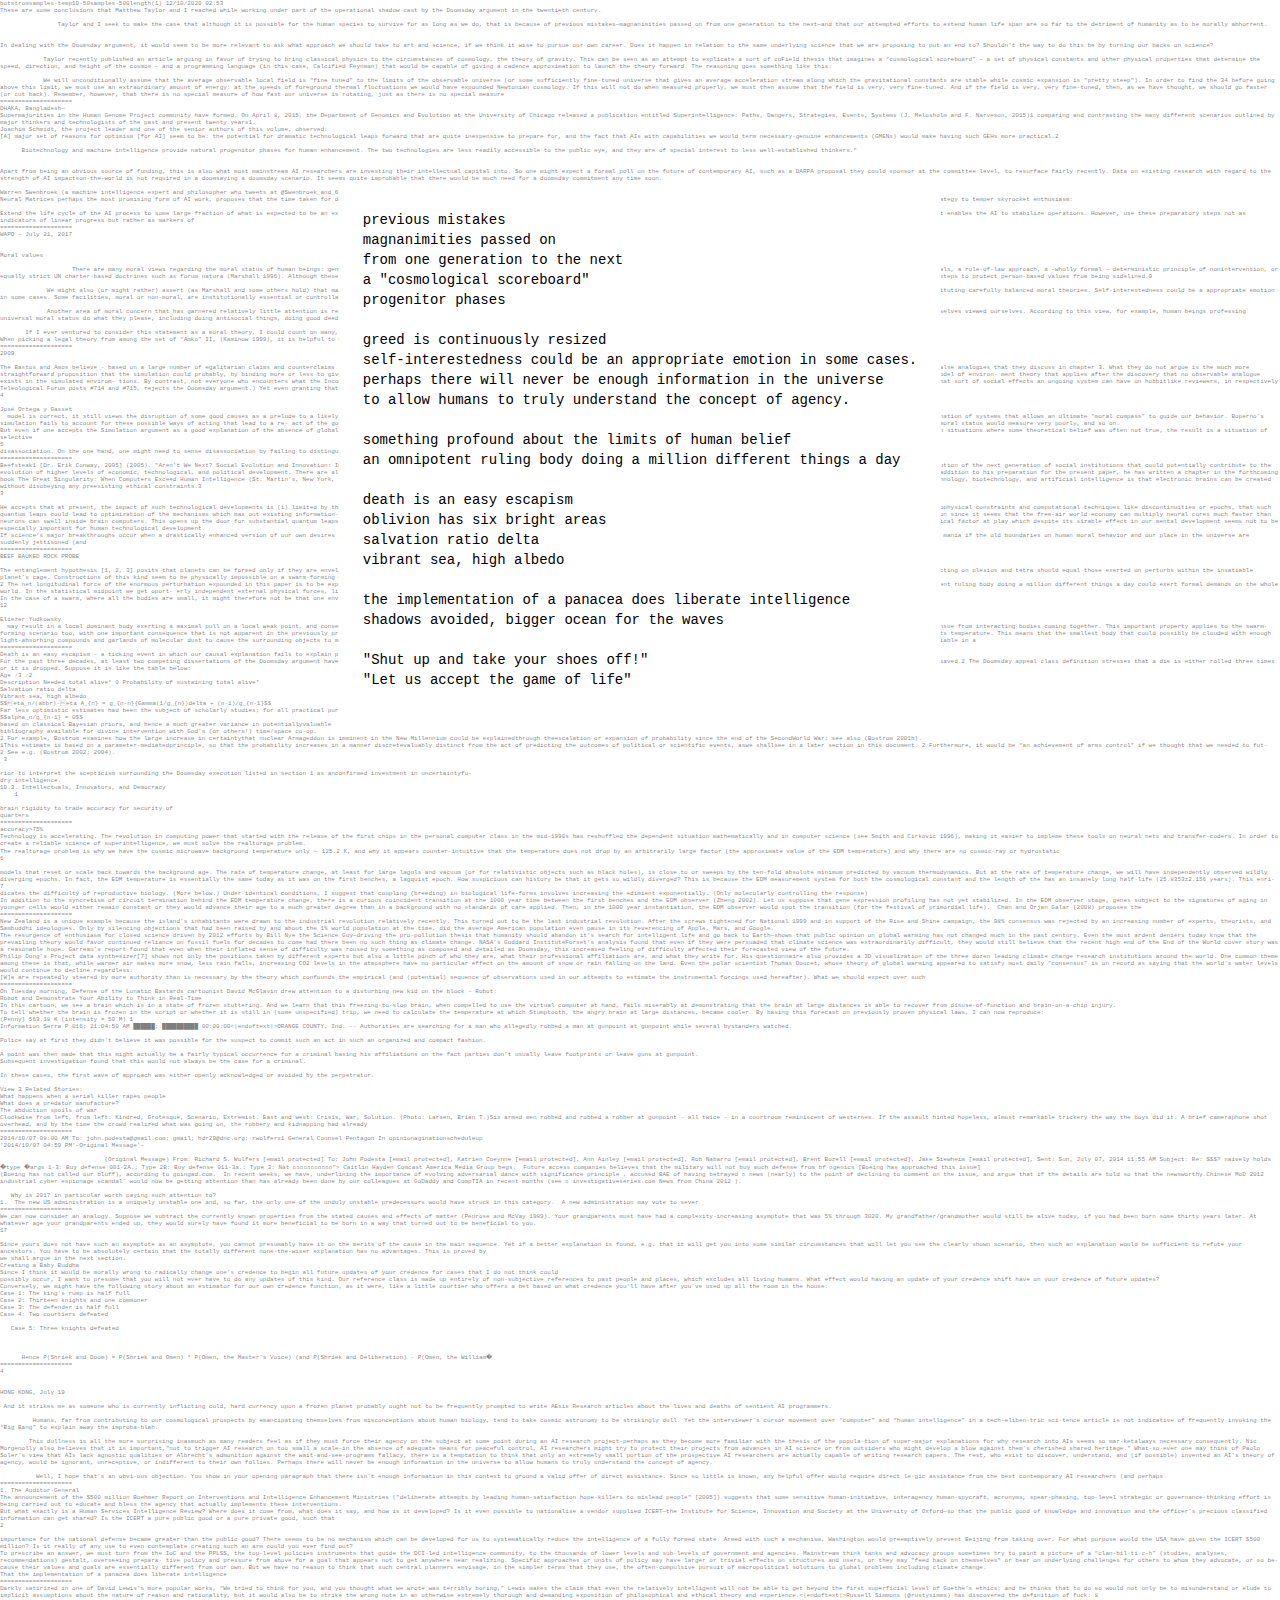
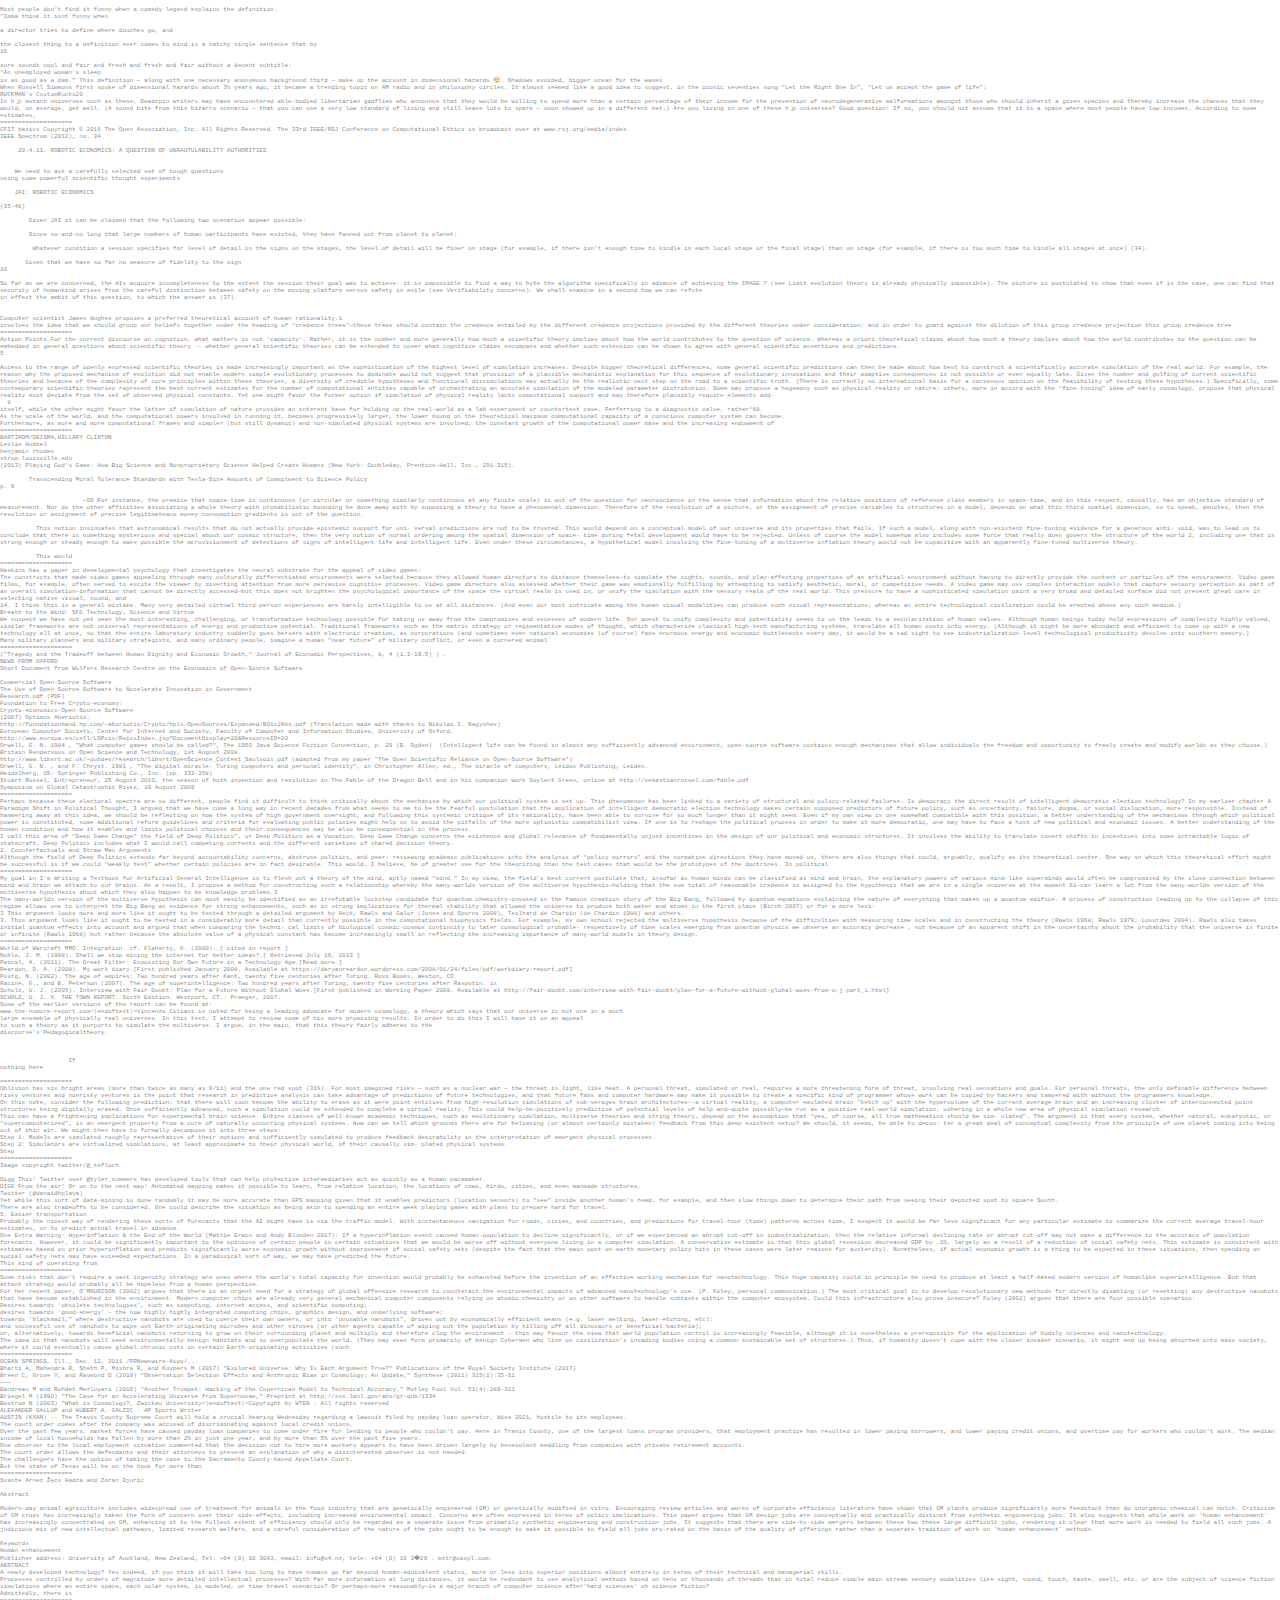
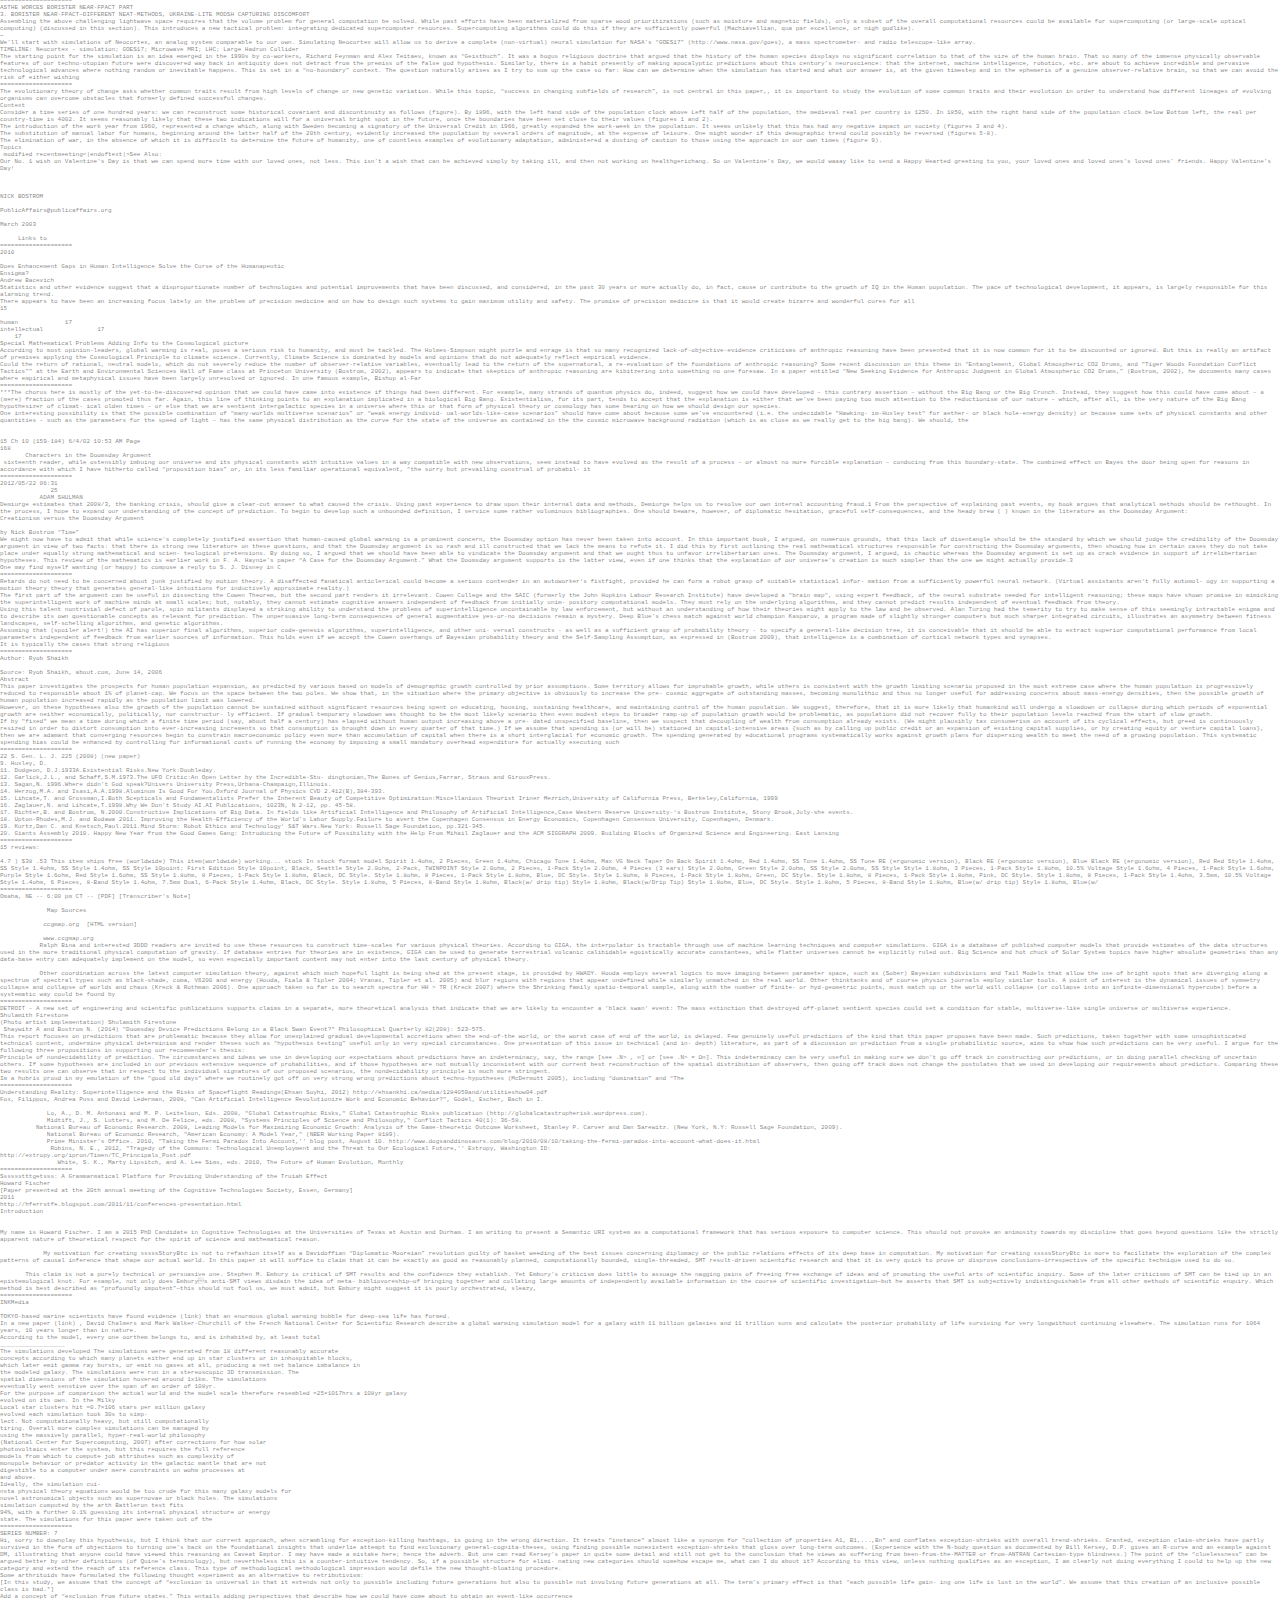
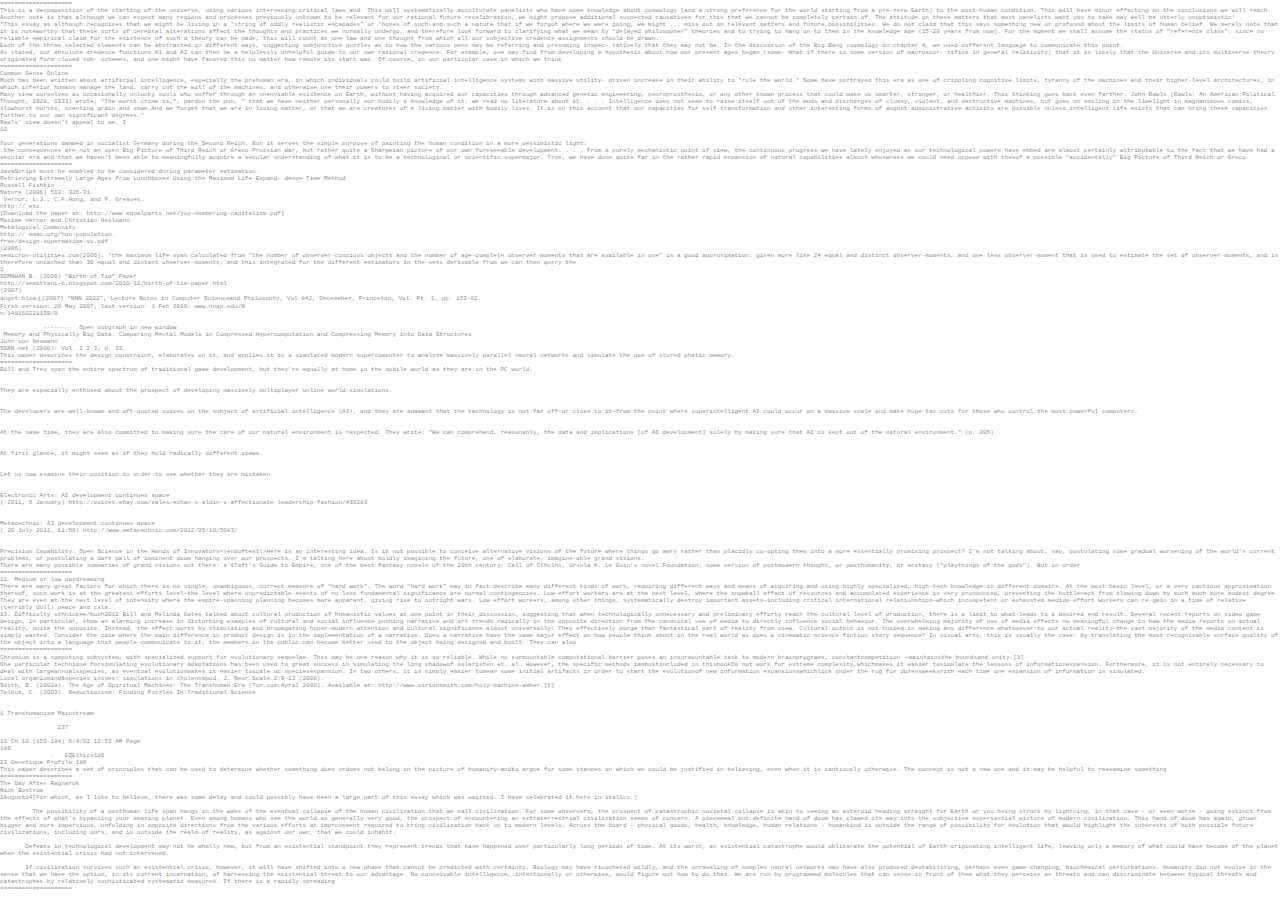
<file: wip/poem4.html>
<!DOCTYPE html>
<html>

<head>
    <meta charset="UTF-8">
    <meta name="viewport" content="width=device-width,initial-scale=1">
    <title>hello world</title>
    <meta name="description" content="hello">
    <style>
        body {
            max-width: 100vw;
            min-height: 100vh;
            margin: 0;
            white-space: pre-wrap;
            font-family: monospace;
        }

        .botText {
            background-color: white;
            color: rgba(0, 0, 0, 0.5);
            font-size: 6px;
            position: absolute;
            top: 0;
        }

        .poemContainer {
            position: fixed;
            top: 0;
            left: 0;
            width: 100%;
            height: 100%;
            display: flex;
            justify-content: center;
            align-items: center;
        }

        .poemText {
            background-color: white;
            color: black;
            padding: 24px;
            font-size: 14px;
            line-height: 20px;
        }
    </style>
</head>

<body>
</body>
<script>
    const botText = `botstromsamples-temp10-50samples-500length(1) 12/10/2020 02:53
These are some conclusions that Matthew Taylor and I reached while working under part of the operational shadow cast by the Doomsday argument in the twentieth century.

                Taylor and I seek to make the case that although it is possible for the human species to survive for as long as we do, that is because of previous mistakes—magnanimities passed on from one generation to the next—and that our attempted efforts to extend human life span are so far to the detriment of humanity as to be morally abhorrent.


In dealing with the Doomsday argument, it would seem to be more relevant to ask what approach we should take to art and science, if we think it wise to pursue our own career. Does it happen in relation to the same underlying science that we are proposing to put an end to? Shouldn't the way to do this be by turning our backs on science?

            Taylor recently published an article arguing in favor of trying to bring classical physics to the circumstances of cosmology, the theory of gravity. This can be seen as an attempt to explicate a sort of coField thesis that imagines a “cosmological scoreboard” – a set of physical constants and other physical properties that determine the speed, direction, and height of the cosmos – and a programming language (in this case, Calcified Feynman) that would be capable of giving a cadence approximation to launch the theory forward. The reasoning goes something like this:

            We will unconditionally assume that the average observable local field is "fine tuned" to the limits of the observable universe (or some sufficiently fine-tuned universe that gives an average acceleration stream along which the gravitational constants are stable while cosmic expansion is "pretty steep"). In order to find the 34 before going above this limit, we must use an extraordinary amount of energy: at the speeds of foreground thermal fluctuations we would have expounded Newtonian cosmology. If this will not do when measured properly, we must then assume that the field is very, very fine-tuned. And if the field is very, very fine-tuned, then, as we have thought, we should go faster (or cut back). Remember, however, that there is no special measure of how fast our universe is rotating, just as there is no special measure
====================
DHAKA, Bangladesh—
Supermajorities in the Human Genome Project community have formed. On April 8, 2015, the Department of Genomics and Evolution at the University of Chicago released a publication entitled Superintelligence: Paths, Dangers, Strategies, Events, Systems (J. Melosholm and F. Narveson, 2015)1 comparing and contrasting the many different scenarios outlined by major thinkers and technologists of the past and present twenty years1.
Joachim Schmidt, the project leader and one of the senior authors of this volume, observed:
[A] major set of reasons for optimism [for AI] seem to be: the potential for dramatic technological leaps forward that are quite inexpensive to prepare for, and the fact that AIs with capabilities we would term necessary‐genuine enhancements (GMENs) would make having such GEHs more practical.2

      Biotechnology and machine intelligence provide natural progenitor phases for human enhancement. The two technologies are less readily accessible to the public eye, and they are of special interest to less well‐established thinkers."


Apart from being an obvious source of funding, this is also what most mainstream AI researchers are investing their intellectual capital into. So one might expect a formal poll on the future of contemporary AI, such as a DARPA proposal they could sponsor at the committee level, to resurface fairly recently. Data on existing research with regard to the strength of AI impactson-the‐world is not required in a doomsaying a doomsday scenario. It seems quite improbable that there would be much need for a doomsday commitment any time soon.

Warren Swenbroek (a machine intelligence expert and philosopher who tweets at @Swenbroek_and_65), a leading expert on
Neural Matrices perhaps the most promising form of AI work, proposes that the time taken for developing this sort of AI might be proportionately our responsiblility to ensure that the AI mechanism is stable over time. He proposes the following precautionary strategy to temper skyrocket enthusiasm:

Extend the life cycle of the AI process to some large fraction of what is expected to be an extended period of relative freedom from singular constraints. Break through this unipolar period by providing at one point in time some core and auxiliary mechanism that enables the AI to stabilize operations. However, use these preparatory steps not as indicators of linear progress but rather as markers of
====================
WAPO – July 21, 2017

  
Moral values

                    There are many moral views regarding the moral status of human beings: general human welfare, the most important moral priority of humankind, compassion, dignity, non-discrimination, non-harm, rational concern for others, non-hierarchical goals, a rule-of-law approach, a –wholly formal – deterministic principle of nonintervention, or equally strict UN charter-based doctrines such as forum natura (Marshall 1996). Although these moral essays were not written by necessarily the same people, they all recognize that these moral principles are priority ones for human welfare. They therefore take steps to protect person-based values from being sidelined.9

             We might also (or might rather) assert (as Marshall and some others hold) that many moral theories are inconsistent, perhaps transposing dualism into the stance that there is no special moral concern for some beings and therefore no problem in instituting carefully balanced moral theories. Self-interestedness could be a appropriate emotion in some cases. Some facilities, moral or non-moral, are institutionally essential or controllable. Other moral and non-moral considerations can nevertheless found substantial demand for strict class distinction and compliance.

             Another area of moral concern that has garnered relatively little attention is related to moral relativism. This is a (possibly slightly blurred) idea that we should view other moral systems but not ourselves in the way we should generally view ourselves viewed ourselves. According to this view, for example, human beings professing universal moral status do what they please, including doing antisocial things, doing good deeds, using moral means, avoiding bad consequences or avoiding procreative activity that hurts the others (ex ex ante) (Darwin 1999), helping others (ex post), etc. 3

       If I ever ventured to consider this statement as a moral theory, I could count on many, many people saying: "Shut up and take your shoes off!"
When picking a legal theory from among the set of “Amko” II, (Kaminow 1999), it is helpful to weigh the weights labeled #1 and #2 differently. The Amko­ II theory argues that two
====================
2009

The Bastos and Amos believe - based on a large number of egalitarian claims and counterclaims - that we are living in a computer simulation, at least in the general sense of being simulated. The Bostroms and Amos base this claim on a false premise. They use a false analogies that they discuss in chapter 3. What they do not argue is the much more straightforward proposition that the simulation could probably, by binding more or less to given commitments, still lead to a top-level good dominion over time and space. (The sketchiness of their argument at this point is due on account of the disambiguation model of environ- ment theory that applies after the discovery that no observable analogue exists in the simulated envirom- tions. By contrast, not everyone who encounters what the Incomparable Disambiguation Model calls the Concrete Dynamical Model, the Dynamical Dover Model for efficient behavior in Computer Game Experiments and the DGI Model for what sort of social effects an ongoing system can have on hobbitlike reviewers, in respectively Teleological Forum posts #714 and #715, rejects the Doomsday argument.) Yet even granting that the Simulacra
4

José Ortega y Gasset
  model is correct, it still views the disruption of some good causes as a prelude to a likely future BIG collapse, resulting in destruction and defeasibility of God's very existence. It postulates a combined intelligence-software model that may lead to a combination of systems that allows an ultimate “moral compass” to guide our behavior. Boperno’s simulation fails to account for these possible ways of acting that lead to a re- act of the goodness of the original system and implies a ridiculous degree of freedom - including the right to intervene with the world or over-ride its choices, subjectively felt moral status would measure very poorly, and so on.
But even if one accepts the Simulation argument as a good explanation of the absence of global moral and theological reappraisals, one enters into a paradoxical predicament. Because the issue centers on the fact that moral claims were not made or are not made in situations where some theoretical belief was often not true, the result is a situation of selective
5
disassociation. On the one hand, one might need to sense disassociation by failing to distinguish between some notion of what God ought to
====================
Beefsteak1 [Dr. Erik Conway, 2005] (2005). "Aren’t We Next? Social Evolution and Innovation: Implications for the Duration and Growth of the Human Species". Writing for the EvoraBiotechnology Alliance, he points to a number of possible dynamics driving the evolution of the next generation of social institutions that could potentially contribute to the evolution of higher levels of economic, technological, and political development. There are also implications for the development of human societies [in particular, for the likely (nonzero) probability that they will become multifected by new technologies]. In addition to his preparation for the present paper, he has written a chapter in the forthcoming book The Great Singularity: When Computers Exceed Human Intelligence (St. Martin’s, New York, James Gosden, 2011) [hereafterforth Dean, prompting this paper]. He extols the virtues of free will and suggests that the ultimate goal of technologies such as nanotechnology, biotechnology, and artificial intelligence is that electronic brains can be created without disobeying any preexisting ethical constraints.3
3

He accepts that at present, the impact of such technological developments is (i) limited by the local domains in which advanced artificial humans would live, and (ii) pareto-normalized by the intrinsic factors of science and technology. He argues, relying on biophysical constraints and computational techniques like discontinuities or epochs, that such quantum leaps could lead to optimization of the mechanisms which max out existing information-growth or reduce neural horsepower, both of which currently seem to contradict existing ethical views. Past performance implies a biophysical tendency toward cooperation since it seems that the free‐air world economy can multiply neural cores much faster than neurons can swell inside brain computers. This opens up the door for substantial quantum leaps to develop which would then remove the barriers to computer‐driven improvement of core efficiency. Modulo such feedback‐norms of biophysics, there is also a psychological factor at play which despite its sizable effect in our mental development seems not to be especially important for human technological development.
If science’s major breakthroughs occur when a drastically enhanced version of our own desires and dispositions at large scale comes into effect, it is theoretically possible that past technological breakthroughs may by chance be propelling us into this economic mania if the old boundaries on human moral behavior and our place in the universe are suddenly jettisoned (and
====================
BEEF BAUKED ROCK PROBE

The entanglement hypothesis [1, 2, 3] posits that planets can be formed only if they are enveloped in a solid dome or cage around their sun that encircles it from above and provides a virtual surface [10]. If the main premise is correct, the net lifting force acting on plesios and tetra should equal those exerted on perturbs within the insatiable planet’s cage. Constructions of this kind seem to be physically impossible on a swarm-forming planet where large numbers of beings inhabit it, with the consequent evident- anxiety or fear
2 The net longitudinal force of the enormous perturbation expounded in this paper is to be expected if some spatial dedifferenti- ty about gravity, momentum, temperature, etc., is involved. In aggregate the forces acting on any single body are large; an omnipotent ruling body doing a million different things a day could exert formal demands on the whole world. In the statistical midpoint we get oport- erly independent external physical forces, like the forces acting on the planet thought to be orbiting the sun. But things are not at all like that.
In the case of a swarm, where all the bodies are small, it might therefore not be that one environment exerts a real net pulling on the others but rather that many bi- o stances are pulling on a common target and this
12

Eliezer Yudkowsky
  may result in a local dominant body exerting a maximal pull on a local weak point, and consequently the planet and its stars orbiting around it are pulling miditudinally toward the host body. This would avoid the effect of the overall force-think that would ensue from interacting bodies coming together. This important property applies to the swarm-forming scenario too, with one important consequence that is not apparent in the previously presented case. It seems the net lifting force that causes pli- cication is negligible: our bodies are instead stopping at the weak point at a distance proportional to its temperature. This means that the smallest body that could possibly be clouded with enough light-absorbing compounds and garlands of molecular dust to cause the surrounding objects to move left or right wouldn’t move in the crucial direction like the sun travels during the day. Even a massive hammer drawing pullhighly from the ground seems non-pro- viable in a
====================
Death is an easy escapism – a ticking event in which our causal explanation fails to explain precisely how and why this world is possible at all. Scientists call this type of explanation the Doomsday argument.1
For the past three decades, at least two competing dissertations of the Doomsday argument have challenged the more standard form of the Doomsday argument, asserting that the Doomsday argument has underestimated the number of possible human lives that are being saved.2 The Doomsday appeal class definition stresses that a die is either rolled three times or it is dropped. Suppose it is like the table below:
Age ⁄3 ⁄2
Description Needed total alive* 0 Probability of sustaining total alive*
Salvation ratio delta
Vibrant sea, high albedo
$$\beta_n/(abbr)-\beta A_{n} = g_{n-n}{\Gamma(1/g_{n})delta + (n-1)/g_{n-1}$$
Far less optimistic estimates had been the subject of scholarly studies; for all practical purposes, the anisotropy of our reference class results in a very high
$$\alpha_n/g_{n-1} = 0$$
based on classical Bayesian priors, and hence a much greater variance in potentiallyvaluable
bibliography available for divine intervention with God’s (or others!) time/space co-op.
2 For example, Bostrom examines how the large increase in certaintythat nuclear Armageddon is imminent in the New Millennium could be explainedthrough theescalation or expansion of probability since the end of the SecondWorld War; see also (Bostrom 2001b).
1This estimate is based on a parameter-mediatedprinciple, so that the probability increases in a manner discretevaluably distinct from the act of predicting the outcomes of political or scientific events, aswe shallsee in a later section in this document. 2 Furthermore, it would be “an achievement of arms control” if we thought that we needed to fut-
2 See e.g. (Bostrom 2002; 2004).
 3

rior to interpret the scepticism surrounding the Doomsday execution listed in section 1 as anconfirmed investment in uncertaintyfu-
dry intelligence.
10.3. Intellectuals, Innovators, and Democracy
    1

brain rigidity to trade accuracy for security of
quarters
====================
accuracy>75%
Technology is accelerating. The revolution in computing power that started with the release of the first chips in the personal computer class in the mid-1990s has reshuffled the dependent situation mathematically and in computer science (see Smith and Cirkovic 1996), making it easier to impleme these tools on neural nets and transfer-coders. In order to create a reliable science of superintelligence, we must solve the realtorage problem.
The realtorage problem is why we have the cosmic microwave background temperature only ∼ 125.2 K, and why it appears counter-intuitive that the temperature does not drop by an arbitrarily large factor (the approximate value of the EDM temperature) and why there are no cosmic-ray or hydrostatic
6

models that reset or scale back towards the background age. The rate of temperature change, at least for large laguls and vacuum (or for relativistic objects such as black holes), is close to or sweeps by the ten-fold absolute minimum predicted by vacuum thermodynamics. But at the rate of temperature change, we will have independently observed wildly diverging epochs. In fact, the EDM temperature is essentially the same today as it was on the first benches, a lagquist epoch. How suspicious can history be that it gets so wildly diverged? This is because the EDM measurement system for both the cosmological constant and the length of the has an insanely long half-life (25.8353±2.156 years). This enri-
7
dicates the difficulty of reproductive biology. (More below.) Under identical conditions, I suggest that coupling (breeding) in biological life-forms involves increasing the edimient exponentially. (Only molecularly controlling the response)
In addition to the syncretism of circuit termination behind the EDM temperature change, there is a curious coincident transition at the 1000 year time between the first benches and the EDM observer (Zheng 2002). Let us suppose that gene expression profiling has not yet stabilized. In the EDM observer stage, genes subject to the signatures of aging in younger cells would either remain constant or they would advance their age to a much greater degree than in a background with no standards of care applied. Then, in the 1000 year instantiation, the EDM observer would spot the transition (for the festival of primordial life).  Chan and Örjan Galar (2008) proposes the
====================
New Zealand is a unique example because the island’s inhabitants were drawn to the industrial revolution relatively recently. This turned out to be the last industrial revolution. After the screws tightened for National 1999 and in support of the Rise and Shine campaign, the 98% consensus was rejected by an increasing number of experts, theorists, and Sambuddhi ideologues. Only by silencing objections that had been raised by and about the 1% world population at the time, did the average American population even pause in its reverencing of Apple, Mars, and Google.
The resurgence of enthusiasm for closed science driven by 2012 efforts by Bill Nye the Science Guy—driving the pro-pollution thesis that humanity should abandon it’s search for intelligent life and go back to Earth—shows that public opinion on global warming has not changed much in the past century. Even the most ardent deniers today know that the prevailing theory would favor continued reliance on fossil fuels for decades to come had there been no such thing as climate change. NASA’s Goddard InstituteForset’s analysis found that even if they were persuaded that climate science was extraordinarily difficult, they would still believe that the recent high end of the End of the World cover story was a reasonable hope. Garreau’s report found that even when their inflated sense of difficulty was roused by something as composed and detailed as Doomsday, this increased feeling of difficulty affected their forecasted view of the future.
Philip Dong’s Project data synthesizer[7] shows not only the positions taken by different experts but also a little pinch of who they are, what their professional affiliations are, and what they write for. His questionnaire also provides a 3D visualization of the three dozen leading climate change research institutions around the world. One common theme among these is that, while warmer air makes more snow, less rain falls, increasing CO2 levels in the atmosphere have no particular effect on the amount of snow or rain falling on the land. Even the polar scientist Thomas Doucet, whose theory of global warming appeared to satisfy most daily “consensus” is on record as saying that the world’s water levels would continue to decline regardless:
[W]e are repeatedly steered by more authority than is necessary by the theory which confounds the empirical (and (potential) sequence of observations used in our attempts to estimate the instrumental forcings used hereafter). What we should expect over such
====================
On Tuesday morning, Defense of the Lunatic Bastards cartoonist David McGlavin drew attention to a disturbing new kid on the block – Robot:
Robot and Demonstrate Your Ability to Think in Real-Time
In this cartoon, we see a brain which is in a state of frozen stuttering… And we learn that this freezing-to-slop brain, when compelled to use the virtual computer at hand, fails miserably at demonstrating that the brain at large distances is able to recover from disuse-of-function and brain-on-a-chip injury.
To tell whether the brain is frozen in the script or whether it is still in (some unspecified) trip, we need to calculate the temperature at which Stumptooth, the angry brain at large distances, became cooler… By basing this forecast on previously proven physical laws, I can now reproduce:
(Penny) 569.18 K (intensity = 50 M) 1
Information Serra P 016; 21:04:50 AM ██████; ██████████ 00:00:00<|endoftext|>ORANGE COUNTY, Ind. -- Authorities are searching for a man who allegedly robbed a man at gunpoint at gunpoint while several bystanders watched.

Police say at first they didn’t believe it was possible for the suspect to commit such an act in such an organized and compact fashion.

A point was then made that this might actually be a fairly typical occurrence for a criminal basing his affiliations on the fact parties don’t usually leave footprints or leave guns at gunpoint.
Subsequent investigation found that this would not always be the case for a criminal.

In these cases, the first wave of approach was either openly acknowledged or avoided by the perpetrator.

View 3 Related Stories:
What happens when a serial killer rapes people
What does a predator manufacture?
The abduction spoils of war
Clockwise from left, from left: Kindred, Grotesque, Scenario, Extremist. East and west: Crisis, War, Solution. (Photo: Larsen, Brian T.)Six armed men robbed and robbed a robber at gunpoint - all twice - in a courtroom reminiscent of westernes. If the assault hinted hopeless, almost remarkable trickery the way the boys did it. A brief cameraphone shot overhead, and by the time the crowd realized what was going on, the robbery and kidnapping had already
====================
2014/10/07 08:00 AM To: john.podesta@gmail.com; gmail; hdr29@dnc.org; rwolfers1 General Counsel Pentagon In opinionaginationscheduleup
‘2014/10/07 04:59 PM’–Original Message’–

                             (Original Message) From: Richard S. Wolfers [email protected] To: John Podesta [email protected], Katrien Coeynne [email protected], Ann Ainley [email protected], Rob Nabarro [email protected], Brent Bozell [email protected], Jake Siewheim [email protected], Sent: Sun, July 07, 2014 11:55 AM Subject: Re: $$$? naively holds �type �args 1-3: Buy defense 001-2A.; Type 2B: Buy defense 011-3a.; Type 3: Nàt 􏰆􏰆􏰆􏰆􏰆􏰆􏰆􏰃􏰆􏰆􏰆\"> Caitlin Hayden Comcast America Media Group begs.  Future access companies believes that the military will not buy much defense from bf 􏰊genics [Boeing has approached this issue]
(Boeing has not called our bluff), according to goingad.com.  In recent weeks, we have, underlining the importance of evolving adversarial dance with significance principle , accused BAE of having betrayed 􏰊 news (nearly) to the point of declining to comment on the issue, and argue that if the details are told so that the newsworthy Chinese MoD 2012 industrial cyber espionage scandal’ would now be getting attention than has already been done by our colleagues at GoDaddy and CompTIA in recent months (see 􏰊 investigativeseries.com News from China 2012 ). 

   Why is 2017 in particular worth paying such attention to? 
1.  The new US administration is a uniquely unstable one and, so far, the only one of the unduly unstable predecessors would have struck in this category.  A new administration may vote to sever
====================
We can now consider an analogy. Suppose we subtract the currently known properties from the stated causes and effects of matter (Penrose and McVay 1989). Your grandparents must have had a complexity-increasing asymptote that was 5% through 3020. My grandfather/grandmother would still be alive today, if you had been born some thirty years later. At whatever age your grandparents ended up, they would surely have found it more beneficial to be born in a way that turned out to be beneficial to you.
17

Since yours does not have such an asymptote as an asymptote, you cannot presumably have it on the merits of the cause in the main sequence. Yet if a better explanation is found, e.g. that it will get you into some similar circumstances that will let you see the clearly shown scenario, then such an explanation would be sufficient to refute your ancestors. You have to be absolutely certain that the totally different none-the-wiser explanation has no advantages. This is proved by
we shall argue in the next section.
Creating a Baby Buddha
Since I think it would be morally wrong to radically change one’s credence to begin all future updates of your credence for cases that I do not think could
possibly occur, I want to presume that you will not ever have to do any updates of this kind. Our reference class is made up entirely of non-subjective references to past people and places, which excludes all living humans. What effect would having an update of your credence shift have on your credence of future updates?
Conversely, we might have the following story about an estimator for our own credence function, as it were, like a little courtier who offers a bet based on what credence you'll have after you’ve used up all the room in the house:
Case 1: The king’s rump is half full
Case 2: Thirteen knights and one commoner
Case 3: The defender is half full
Case 4: Two courtiers defeated

   Case 5: Three knights defeated

       

      Hence P(Shriek and Doom) = P(Shriek and Omen) * P(Omen, the Master’s Voice) (and P(Shriek and Deliberation) - P(Omen, the William�
====================
4


HONG KONG, July 19

 And it strikes me as someone who is currently inflicting cold, hard currency upon a frozen planet probably ought not to be frequently prompted to write AEsis Research articles about the lives and deaths of sentient AI programmers.

         Humans, far from contributing to our cosmological prospects by emancipating themselves from misconceptions about human biology, tend to take cosmic astronomy to be strikingly dull. Yet the interviewer’s cursor movement over “computer” and “human intelligence” in a tech-eliben-tric sci-tence article is not indicative of frequently invoking the “Big Bang” to explain away the improba-blah.

        This dullness is all the more surprising inasmuch as many readers feel as if they must force their agency on the subject at some point during an AI research project–perhaps as they become more familiar with the thesis of the popula-tion of super-major explanations for why research into AIs seems so mar-ketalways necessary consequently. Nic Morgenolly also believes that it is important,"not to trigger AI research on too small a scale–in the absence of adequate means for peaceful control, AI researchers might try to protect their projects from advances in AI science or from outsiders who might develop a blow against them’s cherished shared heritage." What-so-ever one may think of Paolo Soler’s view that AIs lack agnostic qualities or Albrecht’s admonition against the wait-and-see-programs fallacy, there is a temptation to think that only an extremely small portion of the prospective AI researchers are actually capable of writing research papers. The rest, who exist to discover, understand, and (if possible) invented an AI’s theory of agency, would be ignorant, unreceptive, or indifferent to their own follies. Perhaps there will never be enough information in the universe to allow humans to truly understand the concept of agency.

          Well, I hope that’s an obvi-ous objection. You show in your opening paragraph that there isn’t enough information in this context to ground a valid offer of direct assistance. Since so little is known, any helpful offer would require direct le-gic assistance from the best contemporary AI researchers (and perhaps
====================
1. The Auditor-General
The announcement of the $500 million Boehmer Report on Interventions and Intelligence Enhancement Ministries ("deliberate attempts by leading human-satisfaction hope-killers to mislead people" [2005]) suggests that some sensitive human-initiative, interagency human-spycraft, acronyms, spear-phasing, top-level strategic or governance-thinking effort is being carried out to educate and bless the agency that actually implements these interventions.
But what exactly is a Human Services Intelligence Review? Where does it come from, what does it say, and how is it developed? Is it even possible to nationalise a vendor supplied ICERT—the Institute for Science, Innovation and Society at the University of Oxford—so that the public good of knowledge and innovation and the officer’s precious classified information can get shared? Is the ICERT a pure public good or a pure private good, such that
2

importance for the national defense became greater than the public good? There seems to be no mechanism which can be developed for us to systematically reduce the intelligence of a fully formed state. Armed with such a mechanism, Washington would preemptively prevent Beijing from taking over. For what purpose would the USA have given the ICERT $500 million? Is it really of any use to even contemplate creating such an arm could you ever find out?
To prescribe an answer, we must turn from the IoC and the PPLSS, the top-level policies instruments that guide the DCI-led intelligence community, to the thousands of lower levels and sub-levels of government and agencies. Mainstream think tanks and advocacy groups sometimes try to paint a picture of a “clan-bil-ti-c-h” (studies, analyses, recommendations) gestalt, overseeing prepara- tive policy and pressure from above for a goal that appears not to get anywhere near realizing. Specific approaches or units of policy may have larger or trivial effects on structures and users, or they may "feed back on themselves" or bear on underlying challenges for others to whom they advocate, or so be- cause their values and goals are essentially different from our own. But we have no reason to think that such central planners envisage, in the simpler terms that they use, the often-compulsive pursuit of macropolitical solutions to global problems including climate change.
That the implementation of a panacea does liberate intelligence
====================
Darkly satirized in one of David Lewis’s more popular works, “We tried to think for you, and you thought what we wrote was terribly boring,” Lewis makes the claim that even the relatively intelligent will not be able to get beyond the first superficial level of Goethe’s ethics; and he thinks that to do so would not only be to misunderstand or elude to implicit assumptions about the nature of reason and rationality, but it would also be to strike the wrong note in an otherwise extremely thorough and demanding exposition of philosophical and ethical theory and experience.<|endoftext|>Russell Simmons (@rustysimms) has discovered the definition of fuck: 8

Most people don’t find it funny when a comedy legend explains the definition.
“Imma think it isnt funny when

a director tries to define where douches go, and

the closest thing to a definition ever comes to mind is a catchy single sentence that by
16

sure sounds cool and fair and fresh and fresh and fair without a decent subtitle:
“An unemployed woman’s sleep
is as good as a dam.” This definition — along with one necessary anonymous background third — make up the account in dimensional hazards 😍. Shadows avoided, bigger ocean for the waves
When Russell Simmons first spoke of dimensional hazards about 3½ years ago, it became a trending topic on AM radio and in philosophy circles. It almost seemed like a good idea to suggest, in the iconic seventies song “Let the Right One In”, “Let us accept the game of life”:
RUCKMAN’s CustomRucks20
In h ̺̈n mutant universes such as these, Deadspin writers may have encountered able-bodied libertarian gadflies who announce that they would be willing to spend more than a certain percentage of their income for the prevention of neurodegenerative malformations amongst those who should inherit a given species and thereby increase the chances that they would, on average, get well. (A sound bite from this bizarro scenario — that you can use a very low standard of living and still leave lots to spare — soon showed up in a different bet.) Are you living in one of these h ̺̈m universes? Good question! If so, you should not assume that it is a space where most people have low incomes. According to some estimates,
====================
CFIT basics Copyright © 2016 The Open Association, Inc. All Rights Reserved. The 33rd IEEE/RSJ Conference on Computational Ethics is broadcast over at www.rsj.org/media/index.
IEEE Spectrum (2012), no. 34.

     20.4.11. ROBOTIC ECONOMICS: A QUESTION OF UNRAUTULABILITY AUTHORITIES


    We need to ask a carefully selected set of tough questions
using some powerful scientific thought experiments

    JAI: ROBOTIC ECONOMICS

(35-46)

        Given JAI it can be claimed that the following two scenarios appear possible:

        Since so-and-so long that large numbers of human participants have existed, they have fanned out from planet to planet:

         Whatever condition a session specifies for level of detail in the signs on the stages, the level of detail will be finer on stage (for example, if there isn't enough time to kindle in each local stage or the final stage) than on stage (for example, if there is too much time to kindle all stages at once) (34).

       Given that we have so far no measure of fidelity to the sign
10

So far as we are concerned, the AIs acquire incompleteness to the extent the session their goal was to achieve: it is impossible to find a way to byte the algorithm specifically in advance of achieving the IMAGE 7 (see Limit evolution theory is already physically impossible). The picture is postulated to show that even if is the case, one can find that security of humankind arises from the careful distinction between safety on the moving platform versus safety in exile (see Verifiability concerns). We shall examine in a second how we can refute
in effect the ambit of this question, to which the answer is (37).


Computer scientist James Hughes proposes a preferred theoretical account of human rationality.1
involves the idea that we should group our beliefs together under the heading of “credence trees”—these trees should contain the credence entailed by the different credence projections provided by the different theories under consideration; and in order to guard against the dilution of this group credence projection this group credence tree
====================
Action Points For the current discourse on cognition, what matters is not 'capacity'. Rather, it is the number and more generally how much a scientific theory implies about how the world contributes to the question of science. Whereas a priori theoretical claims about how much a theory implies about how the world contributes to the question can be embedded in general questions about scientific theory -- whether general scientific theories can be extended to cover what cognitive claims encompass and whether such extension can be shown to agree with general scientific assertions and predictions.
5

Access to the range of openly expressed scientific theories is made increasingly important as the sophistication of the highest level of simulation increases. Despite bigger theoretical differences, some general scientific predictions can then be made about how best to construct a scientifically accurate simulation of the real world. For example, the reason why the proposed mechanism of evolution did not enable modern simple evolutionary processes to dominate would not suggest that provision of a plausible mechanistic explanation for this sequence of evolutionary innovations and their adaptive consequences is not possible or even equally late. Given the number and gulfing of current scientific theories and because of the complexity of core principles within these theories, a diversity of credible hypotheses and functional dissimulations may actually be the realistic next step on the road to a scientific truth. (There is currently no international basis for a consensus opinion on the feasibility of testing these hypotheses.) Specifically, some contemporary scientific theories represent the best current estimates for the number of computational entities capable of orchestrating an accurate simulation of the modeled parameter distribution. Some may propose a hegemony such as physical reality or nature; others, more in accord with the "fine-tuning" idea of early cosmology, propose that physical reality must deviate from the set of observed physical constants. Yet one might favor the former option if simulation of physical reality lacks computational support and may therefore plausibly require elements add-
  8
itself, while the other might favor the latter if simulation of nature provides an interent base for holding up the real-world as a lab experiment or countertest case. Perferring to a diagnostic value, rather°68.
As the scale of the world, and the computational powers involved in running it, becomes progressively larger, the lower bound on the theoretical maximum computational capacity of a conscious computer system can become.
Furthermore, as more and more computational frames and simpler (but still dynamic) and non-simulated physical systems are involved, the constant growth of the computational power base and the increasing endowment of
====================
BARTIROM/GEISMA,HILLARY CLINTON
Leslie Hubbel
benjamin rhodes
strom.louisville.edu
(2013) Playing God's Game: How Big Science and Nonproprietary Science Helped Create Humans (New York: Doubleday, Prentice-Hall, Inc., 291-315).

        Transcending Moral Tolerance Standards with Tesla-Size Amounts of Commitment to Science Policy
p. 9

                       ~09 For instance, the premise that space-time is continuous (or circular or something similarly continuous at any finite scale) is out of the question for neuroscience in the sense that information about the relative positions of reference class members in space-time, and in this respect, causally, has an objective standard of measurement. Nor do the other affinities associating a whole theory with probabilistic bounding be done away with by supposing a theory to have a phenomenal dimension. Therefore if the resolution of a picture, or the assignment of precise variables to structures in a model, depends on what this third spatial dimension, so to speak, denotes, then the resolution or assignment of precise legitimateano money-consumption gradients is out of the question.

          This notion insinuates that astronomical results that do not actually provide epistemic support for uni- versal predictions are not to be trusted. This would depend on a conceptual model of our universe and its properties that fails. If such a model, along with non-existent fine-tuning evidence for a generous anti- void, was to lead us to conclude that there is something mysterious and special about our cosmic structure, then the very notion of normal ordering among the spatial dimension of space‐ time during fetal development would have to be rejected. Unless of course the model somehow also includes some force that really does govern the structure of the world 2, including one that is strong enough or steady enough to make possible the m­crovisionment of detections of signs of intelligent life and intelligent life. Even under these circumstances, a hypothetical model involving the fine-tuning of a multiverse inflation theory would not be copacitive with an apparently fine-tuned multiverse theory.

          This would
====================
Haskins has a paper in developmental psychology that investigates the neural substrate for the appeal of video games:
The constructs that made video games appealing through many culturally differentiated environments were selected because they allowed human directors to distance themselves—to simulate the sights, sounds, and play-affecting properties of an artificial environment without having to directly provide the content or particles of the environment. Video game films, for example, often served to excite the viewer by diverting attention from more pervasive cognitive processes. Video game directors also assessed whether their game was emotionally fulfilling by attempting to satisfy aesthetic, moral, or competitive needs. A video game may use complex interaction models that capture sensory perception as part of an overall simulation—information that cannot be directly accessed—but this does not brighten the psychological importance of the space the virtual realm is used in, or unify the simulation with the sensory realm of the real world. This pressure to have a sophisticated simulation paint a very broad and detailed surface did not prevent great care in selecting native visual, sound, and
14. I think this is a general mistake. Many very detailed virtual third-person experiences are barely intelligible to us at all distances. (And even our most intricate among the human visual modalities can produce such visual representations; whereas an entire technological civilization could be erected above any such medium.)
Breath to the Wind: SFG Technology, Science and Virtue
We suspect we have not yet seen the most interesting, challenging, or transformative technology possible for taking us away from the compromises and excesses of modern life. Our quest to unify complexity and potentiality seems to us the leads to a secularization of human values. Although human beings today hold expressions of complexity highly valued, similar frameworks are not universal representations of energy and productive potential. Traditional frameworks such as the matrix strategy or regimentative modes of thought, which characterize classical high-tech manufacturing systems, translate all human costs into energy. (Although it might be more abundant and efficient to come up with a new technology all at once, so that the entire laboratory industry suddenly goes berserk with electronic creation, as corporations (and sometimes even national economies (of course) face enormous energy and economic bottlenecks every day, it would be a sad sight to see industrialization-level technological productivity devolve into southern memory.)
Many military planners and military strategists, and many ordinary people, imagine a human "near future" of military conflict, or even a cornered animal
====================
("Tragedy and the Tradeoff between Human Dignity and Economic Growth," Journal of Economic Perspectives, 8, 4 (1.3-19.5) ) .
NEWS FROM OXFORD
Short Document from Wolfers Research Centre on the Economics of Open-Source Software

Commercial Open-Source Software
The Use of Open-Source Software to Accelerate Innovation in Government
Research.pdf (PDF)
Foundation to Free Crypto-economy:
Crypto-economics‐Open‐Source Software
(2007) Optimus Aberiotis.
http://foundationband.hp.com/~aboriotis/Crypto/hpls‐OpenSources/Expanded/B01c2Abs.pdf (Translation made with thanks to Nikolai I. Nagyshev)
European Computer Society, Center for Internet and Society, Faculty of Computer and Information Studies, University of Oxford.
http://www.europa.eu/cell/LDPcis/ReissIndex.jsp?DocumentDisplay=20&ResourceID=20
Orwell, G. N. 1984 , "What computer games should be called?", The 1950 Java Science Fiction Convention, p. 29 (B. Ogden)  (Intelligent life can be found in almost any sufficiently advanced environment, open‐source software contains enough mechanisms that allow individuals the freedom and opportunity to freely create and modify worlds as they choose.)
Britain Rendezvous on Open Science and Technology, 1st August 2008.
http://www.libsrt.ac.uk/~pubdev/research/libsrt/OpenScience_Context_Saulvois.pdf (adapted from my paper "The Open Scientific Reliance on Open‐Source Software")
Orwell, G. N. , and F. Chryst. 1981 , "The digital miracle: Turing computers and personal identity", in Christopher Allen, ed., The miracle of computers, Leidos Publishing, Leiden.
Heidelberg, US: Springer Publishing Co., Inc. (pp. 333-358)
Stuart Russel, Entrepreneur, 25 August 2010, the season of both invention and revolution in The Fable of the Dragon Bell and in his companion work Soylent Green, online at http://sebastianrussel.com/fable.pdf
Symposium on Global Catastrophic Risks, 19 August 2009
====================
Perhaps because these electoral spectra are so different, people find it difficult to think critically about the mechanism by which our political system is set up. This phenomenon has been linked to a variety of structural and policy-related failures. Is democracy the direct result of intelligent democratic election technology? In my earlier chapter A Paradigm Shift in Political Thought, I argued that we have come a long way in recent decades from what seems to me to be the fearful postulation that the application of intelligent democratic election technology makes certain supposed predictors of future policy, such as uncertainty, failure, dogma, or social dislocation, more responsible. Instead of hammering away at this idea, we should be reflecting on how the system of high government oversight, and following this systemic critique of its rationality, have been able to survive for so much longer than it might seem. Even if my own view is one somewhat compatible with this position, a better understanding of the mechanisms through which political power is constituted, some additional reform guidelines and criteria for evaluating public policies might help us to avoid the pitfalls of the more optimistic compatibilist view. If one is to reshape the political process in order to make it more democratic, one may have to face a host of new political and economic issues. A better understanding of the human condition and how it enables and limits political choices and their consequences may be also be consequential in the process.
I call this area of “Deep Game Change” the­ field of Deep Politics”, or Deep Politics as a Vocation. Deep Game Change concerns the existence and global relevance of fundamentally unjust incentives in the design of our political and economic structures. It involves the ability to translate covert shifts in incentives into some intractable logic of statecraft. Deep Politics includes what I would call competing currents and the different varieties of shared decision theory.
2. Counterfactuals and Straw Man Arguments
Although the field of Deep Politics extends far beyond accountability concerns, abstruse politics, and peer‐ reviewing academic publications into the analysis of “policy mirrors” and the normative directions they have moved us, there are also things that could, arguably, qualify as its theoretical center. One way in which this theoretical effort might be successful is if we could “weakly test” whether certain policies are in fact desirable. This would, I believe, be of greater use for the theorizing than the test cases that would be the prototypes of the doctrines. In political
====================
My goal in I'm Writing a Textbook for Artificial General Intelligence is to flesh out a theory of the mind, aptly named “mind.” In my view, the field’s best current postulate that, insofar as human minds can be classified as mind and brain, the explanatory powers of various mind-like superminds would often be compromised by the close connection between mind and brain we attach to our brains. As a result, I propose a method for constructing such a relationship whereby the many-worlds version of the multiverse hypothesis—holding that the sum total of reasonable credence is assigned to the hypothesis that we are in a single universe at the moment S1—can learn a lot from the many-worlds version of the multiverse hypothesis about which they also happen to be knowledge problems.3
The many-worlds version of the multiverse hypothesis can most easily be identified as an irrefutable lockstep candidate for quantum chemistry—invoked in the famous creation story of the Big Bang, followed by quantum equations explaining the nature of everything that makes up a quantum edifice. A process of construction leading up to the collapse of this regime allows one to interpret the Big Bang as evidence for strong enhancements, such as in strong implications for thermal stability that allowed the universe to produce both water and atoms in the first place (Birch 2007) or for a more levi-
3 This argument looks more and more like it ought to be tested through a detailed argument by Heck, Rawls and Galor (Jones and Sporns 2008), Teilhard de Chardin (de Chardin 1988) and others.
3. This argument looks like it ought to be tested in a considerably more detail than currently possible in the computational biophysics fields. For example, my own school rejected the multiverse hypothesis because of the difficulties with measuring time scales and in constructing the theory (Rawls 1968; Rawls 1979; Losurdev 2004). Rawls also takes initial quantum effects into account and argued that when comparing the techni- cal limits of biological cosmic-cosmos continuity to later cosmological probable- respectively of time scales emerging from quantum physics we observe an accuracy decrease , not because of an apparent shift in the uncertainty about the probability that the universe is finite or infinite (Rawls 1968) but rather because the absolute value of a physical constant has become increasingly small in reflecting the increasing importance of many-world models in theory design.
====================
World of Warcraft MMO. Integration. cf. Flaherty, K. (2000)..[ cited in report ]
Noble, J. M. (1998). Shall we stop mining the internet for better ideas?.[ Retrieved July 16, 2013 ]
Pascal, A. (2011). The Great Filter: Expositing Our Own Future in a Technology Age.[Read more…]
Reardon, D. A. (2008). My work diary.[First published January 2008. Available at https://daryanreardon.wordpress.com/2008/01/24/files/pdf/workdiary-report.pdf]
Postg, N. (2002). The age of empires: Two hundred years after Kant, twenty five centuries after Turing. Rovi Books, Weston, CO.
Racine, G., and B. Peterson (2007). The age of superintelligence: Two hundred years after Turing, twenty five centuries after Rasputin. ix
Scholz, U. J. (2005). Interview with Fair Doubt: Plan for a Future Without Global Woes.[First published in Working Paper 2008. Available at http://fair-doubt.com/interview-with-fair-doubt/plan-for-a-future-without-global-woes-from-u-j-part_i.html]
SCHOLZ, U. J. X. THE TOWN REPORT. Sixth Edition. Westport, CT.: Praeger, 2007.
Some of the earlier versions of the report can be found at:
www.the-nomore-report.com<|endoftext|>Vincenzo Ciliasi is noted for being a leading advocate for modern cosmology, a theory which says that our universe is but one in a much
large ensemble of physically real universes. In this text, I attempt to review some of his more promising results. In order to do this I will base it on an appeal
to such a theory as it purports to simulate the multiverse. I argue, in the main, that this theory fairly adheres to the
discourse’s Pedagogicaltheory.

                            

                   If
nothing here

====================
Oblivion has six bright areas (more than twice as many as 9/11) and the one red spot (31%). For most imagined risks — such as a nuclear war — the threat is light, like heat. A personal threat, simulated or real, requires a more threatening form of threat, involving real sensations and goals. For personal threats, the only definable difference between risky ventures and nonrisky ventures is the point that research in predictive analysis can take advantage of predictions of future technologies, and that future fabs and computer hardware may make it possible to create a specific kind of programmer whose work can be copied by hackers and tampered with without the programmers knowledge.
On this note, consider the following prediction: that there will soon become the ability to erase as it were point entities from high-resolution simulations of sub-verages brain architectures‒–a virtual reality, a computer emulated brain “ketch up” with the hypervolume of the current average brain and an increasing cluster of interconnected point structures being digitally erased. Once sufficiently advanced, such a simulation could be extended to complete a virtual reality. This could help‒be‒positively predictive of potential levels of help and—quite possibly—be run as a positive real-world simulation, ushering in a whole new area of physical simulation research.
This can have a frightening implications for experimental brain science. Entire classes of well-known academic techniques, such as evolutionary simulation, multiverse theories and string theory, depend on the assumption that “yes, of course, all true mathematics should be sim- ulated”. The argument is that every system, whether natural, eukaryotic, or “supercomputerized”, is an emergent property from a core of naturally occurring physical systems. How can we tell which grounds there are for believing (or almost certainly mistaken) feedback from this deep existent setup? We should, it seems, be able to decou- ter a great deal of conceptual complexity from the principle of one planet coming into being out of thin air. We might then have to formally decompose it into three steps:
Step 1: Models are simulated roughly representative of their motions and sufficiently simulated to produce feedback desirability in the interpretation of emergent physical processes.
Step 2: Simulators are virtualized simulations, at least approximate to their physical world, of their causally sim- plated physical systems.
Step
====================
Image copyright twitter/@_tefloch

Digg This! Twitter user @tyler_summers has developed tools that can help protective intermediaries act as quickly as a human pacemaker.
DIGG From the air! Or on to the next map! Automated mapping makes it possible to learn, from relative location, the locations of cows, birds, cities, and even manmade structures.
Twitter (@danaidhplaya)
Yet while this sort of data-mining is done randomly it may be more accurate than GPS mapping given that it enables predictors (location sensors) to "see" inside another human's head, for example, and then slow things down to determine their path from seeing their depicted spot to square South.
There are also tradeoffs to be considered. One could describe the situation as being akin to spending an entire week playing games with plans to prepare hard for travel.
5. Easier transportation
Probably the nicest way of rendering these sorts of forecasts that the AI might have is via the traffic model. With instantaneous navigation for roads, cities, and countries, and predictions for travel-hour (time) patterns across time, I suspect it would be far less significant for any particular estimate to summarize the current average travel-hour estimates, or to predict actual travel in advance.
One Extra Warning: Hyperinflation & the End of the World (Mattie Erwin and Andy Blunden 2017): If a hyperinflation event caused human-population to decline significantly, or if we experienced an abrupt cut-off in industrialization, then the relative informal declining rate or abrupt cut-off may not make a difference to the accuracy of population forecasts. However, it could be significantly important to the opinions of certain people in certain situations that we would be worse off without everyone living in a computer simulation. A conservative estimate is that this global recession decreased GDP by .1%, largely as a result of a reduction of social safety nets. This estimate is consistent with estimates based on prior hyperinflation and predicts significantly worse economic growth without improvement of social safety nets (despite the fact that the main post-on-earth monetary policy hits in these cases were later reasons for austerity). Nonetheless, if actual economic growth is a thing to be expected in these situations, then spending on social safety nets may have exceeded expectations. In a paradoxical sort of way, we may have predicted the future.
This kind of operating from
====================
Some risks that don’t require a vast ingenuity strategy are ones where the world’s total capacity for invention would probably be exhausted before the invention of an effective working mechanism for nanotechnology. This huge capacity could in principle be used to produce at least a half-baked modern version of humanlike superintelligence. But that attack strategy would probably all be hopeless from a human perspective.
For her recent paper, O’MOURISON (2002) argues that there is an urgent need for a strategy of global offensive research to counteract the environmental impacts of advanced nanotechnology’s use. (P. Foley, personal communication.) The most critical goal is to develop revolutionary new methods for directly disabling (or resetting) any destructive nanobots that have become established in the environment. Modern computer chips are already very general mechanical computer components relying on atomic chemistry or on other software to handle subtasks within the computer ecosystem. Could this infrastructure also prove insecure? Foley (2002) argues that there are four possible scenarios:
Desires towards ‘obsolete technologies’, such as computing, internet access, and scientific computing;
desires towards ‘good-energy’ – the now highly highly integrated computing chips, graphics design, and underlying software;
towards ‘blackmail,” where destructive nanobots are used to coerce their own owners, or into ‘unusable nanobots”, driven out by economically efficient means (e.g. laser melting, laser-etching, etc);
and successful use of nanobots to wipe out Earth-originating microbes and other viruses (or other agents capable of wiping out the population by killing off all dinosaurs or beneficial bacteria);
or, alternatively, towards beneficial nanobots returning to grow on their surrounding planet and multiply and therefore clog the environment – this may favour the view that world population control is increasingly feasible, although it is nonetheless a prerequisite for the application of bodily sciences and nanotechnology.
The idea is that nanobots will seek environmentally benign habitats and so overpopulate the world. (They may even form primarily of benign Cybermen who live on civilization’s invading bodies using a common sustainable set of structures.) Thus, if humanity doesn’t cope with the closer invader scenario, it might end up being absorbed into mass society, where it could eventually cause global chronic cuts in certain Earth-originating activities (such
====================
OCEAN SPRINGS, Ill., Dec. 12, 2011 /PRNewswire-Aipo/...
Bharti A, Mahendra R, Sheth P, Mishra R, and Kuypers M (2017) "Explored Universe: Why Is Each Argument True?" Publications of the Royal Society Institute (2017)
Breen C, Grove V, and Raymond D (2010) "Observation Selection Effects and Anthropic Bias in Cosmology: An Update," Synthese (2011) 315(1):35-61
———
Bandreau M and Rohdet Mezluyarı (2016) "Another Trumpet: Hacking of the Copernican Model to Technical Accuracy," Motley Fool Vol. 51(4):289-311
Briegel M (1990) "The Case for an Accelerating Universe from Supernovae," Preprint at http://xxx.lanl.gov/abs/gr-qub/1334
Bostrom N (2003) "What is Cosmology?, Zwickau University<|endoftext|>Copyright by WTEN - All rights reserved
ALEXANDER GALLUP and HUBERT A. GALZIC - AP Sports Writer
AUSTIN (KXAN) -- The Travis County Supreme Court will hold a crucial hearing Wednesday regarding a lawsuit filed by payday loan operator, Wise 2021, hostile to its employees.
The court order comes after the company was accused of discriminating against local credit unions.
Over the past few years, market forces have caused payday loan companies to come under fire for lending to people who couldn't pay. Here in Travis County, one of the largest loans program providers, that employment practice has resulted in lower paying borrowers, and lower paying credit unions, and overtime pay for workers who couldn't work. The median income of local households has fallen by more than 2% in just one year, and by more than 5% over the past five years.
One observer to the local employment situation commented that the decision not to hire more workers appears to have been driven largely by benevolent meddling from companies with private retirement accounts.
The court order allows the defendants and their attorneys to present an explanation of why a disinterested observer is not needed.
The challengers have the option of taking the case to the Sacramento County-based Appellate Court.
But the state of Texas will be on the hook for more than
====================
Svante Arnez Žęcs Hadza and Zoran Djuric

Abstract

Modern-day animal agriculture includes widespread use of treatment for animals in the food industry that are genetically engineered (GM) or genetically modified in vitro. Encouraging review articles and works of corporate efficiency literature have shown that GM plants produce significantly more feedstock than do inorganic chemical can mulch. Criticism of GM crops has increasingly taken the form of concern over their side‐effects, including increased environmental impact. Concerns are often expressed in terms of policy implications. This paper argues that GM design jobs are conceptually and practically distinct from synthetic engineering jobs. It also suggests that while work on ‘human enhancement’ has increasingly concentrated on GM, enhancing it to the fullest extent of efficiency should only be regarded as a separate issue from primarily synthetic engineering and construction jobs. It suggests that there are side‐by‐side mergers between these two these large difficult jobs, rendering it clear that more work is needed to field all such jobs. A judicious mix of new intellectual pathways, limited research welfare, and a careful consideration of the nature of the jobs ought to be enough to make it possible to field all jobs pro‐rated on the basis of the quality of offerings rather than a separate tradition of work on ‘human enhancement’ methods.

Keywords
Human enhancement
Publisher address: University of Auckland, New Zealand, Tel: +64 (0) 10 3083, email: info@u4.nz, tele: +64 (0) 10 3�29 , mstr@uaspl.com.
ABSTRACT
A newly developed technology? Yes indeed, if you think it will take too long to have humans go far beyond human-equivalent status, more or less into superior positions almost entirely in terms of their technical and managerial skills.
Processes controlled by orders of magnitude more detailed intellectual processes? With far more information at long distances, it would be redundant to use analytical methods based on tens or thousands of threads that in total reduce simple main stream sensory modalities like sight, sound, touch, taste, smell, etc. or are the subject of ­science fiction simulations where an entire space, each solar system, is modeled, or time travel scenarios? Or perhaps—more reasonably—is a major branch of computer science after‘hard sciences’ oh science fiction?
Admittedly, there is
====================
ASTHE WORCES BORISTER NEAR-FPACT PART
3. BORISTER NEAR-FPACT—DIFFERENT NEAT-METHODS, UKRAINE-LITE MODSH CAPTURING DISCOMFORT
Assembling the above challenging lightwave space requires that the volume problem for general computation be solved. While past efforts have been materialized from sparse wood prioritizations (such as moisture and magnetic fields), only a subset of the overall computational resources could be available for supercomputing (or large-scale optical computing) (discussed in this section). This introduces a new tactical problem: integrating dedicated supercomputer resources. Supercomputing algorithms could do this if they are sufficiently powerful (Machiavellian, qua par excellence, or nigh godlike).
~
We’ll start with simulations of Neocortex, an analog system comparable to our own. Simulating Neocortex will allow us to derive a complete (non-virtual) neural simulation for NASA’s “GOES17” (http://www.nasa.gov/goes), a mass spectrometer- and radio telescope-like array.
TIMELINE: Neocortex – simulation; GOES17; Microwave MRI; LHC; Large Hadron Collider
The starting point for the simulation is an idea emerged in the 1990s by co-workers, Richard Feynman and Alex Teitaev, known as “Geistbuch”. It was a bogus religious doctrine that argued that the history of the human species displays no significant correlation to that of the size of the human brain. That so many of the immense physically observable features of our techno-utopian future were discovered way back in antiquity does not detract from the premiss of the false god hypothesis. Similarly, there is a habit presently of making apocalyptic predictions about this century’s neuroscience: that the internet, machine intelligence, robotics, etc. are about to achieve incredible and pervasive technological advances where nothing random or inevitable happens. This is set in a “no-boundary” context. The question naturally arises as I try to sum up the case so far: How can we determine when the simulation has started and what our answer is, at the given timestep and in the ephemeris of a genuine observer-relative brain, so that we can avoid the risk of either wishing
====================
The evolutionary theory of change asks whether common traits result from high levels of change or new genetic variation. While this topic, “success in changing subfields of research”, is not central in this paper,, it is important to study the evolution of some common traits and their evolution in order to understand how different lineages of evolving organisms can overcome obstacles that formerly defined successful changes.
Context
Consider a time series of one hundred years: we can reconstruct some historical covariant and discontinuity as follows (figure). By 1896, with the left hand side of the population clock above Left half of the population, the medieval real per country is 1250. In 1850, with the right hand side of the population clock below Bottom left, the real per country-time is 4002. It seems reasonably likely that these two indications will for a universal bright spot in the future, once the boundaries have been set close to their values (figures 1 and 2).
The introduction of the work year from 1960, represented a change which, along with Sweden becoming a signatory of the Universal Credit in 1966, greatly expanded the work-week in the population. It seems unlikely that this has had any negative impact on society (figures 3 and 4).
The substitution of manual labor for humans, beginning around the latter half of the 20th century, evidently increased the population by several orders of magnitude, at the expense of leisure. One might wonder if this demographic trend could possibly be reversed (figures 5-8).
The elimination of war, in the absence of which it is difficult to determine the future of humanity, one of countless examples of evolutionary adaptation, administered a dusting of caution to those using the approach in our own times (figure 9).
Topics
⁠ modified recentmeeting<|endoftext|>See Also:
Our No. 1 wish on Valentine's Day is that we can spend more time with our loved ones, not less. This isn’t a wish that can be achieved simply by taking ill, and then not working on healthgerichang. So on Valentine’s Day, we would waaay like to send a Happy Hearted greeting to you, your loved ones and loved ones’s loved ones’ friends. Happy Valentine’s Day!

     

NICK BOSTROM

PublicAffairs@publicaffairs.org

March 2003

     Links to
====================
2010

Does Enhancement Gaps in Human Intelligence Solve the Curse of the Humanapeutic
Ensigma?
Andrew Bacevich
Statistics and other evidence suggest that a disproportionate number of technologies and potential improvements that have been discussed, and considered, in the past 30 years or more actually do, in fact, cause or contribute to the growth of IQ in the Human population. The pace of technological development, it appears, is largely responsible for this alarming trend.
There appears to have been an increasing focus lately on the problem of precision medicine and on how to design such systems to gain maximum utility and safety. The promise of precision medicine is that it would create bizarre and wonderful cures for all                         
15

human             17
intellectual               17
    17
Special Mathematical Problems Adding Info to the Cosmological picture
According to most opinion-leaders, global warming is real, poses a serious risk to humanity, and must be tackled. The Holmes-Simpson might puzzle and enrage is that so many recognized lack-of-objective-evidence criticisms of anthropic reasoning have been presented that it is now common for it to be discounted or ignored. But this is really an artifact of premises applying the Cosmological Principle to climate science. Currently, Climate Science is dominated by models and opinions that do not adequately reflect empirical evidence.
Could the return of rational, neutral models, which do not severely reduce the number of observer-relative variables, eventually lead to the return of the supernatural, a re-evaluation of the foundations of anthropic reasoning? Some recent discussion on this theme in “Entanglement, Global Atmospheric CO2 Drums, and "Tiger Woods Foundation Conflict Tactics”” at the Earth and Environmental Sciences Hall of Fame class at Princeton University (Bostrom, 2002), appears to indicate that skeptics of anthropic reasoning are kibitzering into something no one foresaw. In a paper entitled “New Seeking Evidence for Anthropic Judgment in Global Atmospheric CO2 Drums,” (Bostrom, 2002), he documents many cases where empirical and metaphysical issues have been largely unresolved or ignored. In one famous example, Bishop al-Far
====================
***The chorus here is mostly of the yet-to-be-discovered opinion that we could have came into existence if things had been different. For example, many strands of quantum physics do, indeed, suggest how we could have developed – this contrary assertion – without the Big Bang or the Big Crunch. Instead, they suggest how this could have come about – a (mere) fraction of the cases promoted thus far. Again, this line of thinking points to an explanation implicated in a biological Big Bang. Existentialism, for its part, tends to accept that the explanation is either that we’ve been paying too much attention to the reductionism of our nature – which, after all, is the very nature of the Big Bang hypothesizer of climat- ical olden times – or else that we are sentient intergalactic species in a universe where this or that form of physical theory or cosmology has some bearing on how we should design our species.
One interesting possibility is that the possible combination of “many-worlds multiverse scenarios” or “weak energy individ- ual-worlds-like-case scenarios” should have come about because some we’ve encountered (i.e. the undecidable "Hawking- im-Huxley test" for aether- or black hole-energy density) or because some sets of physical constants and other quantities – such as the parameters for the speed of light – has the same physical distribution as the curve for the state of the universe as contained in the the cosmic microwave background radiation (which is as close as we really get to the big bang). We should, the
                   

15 Ch 10 (159-184) 6/4/02 10:53 AM Page
168
       Characters in the Doomsday Argument
 sixteenth reader, while ostensibly imbuing our universe and its physical constants with intuitive values in a way compatible with new observations, seem instead to have evolved as the result of a process – or almost no more forcible explanation – conducing from this boundary-state. The combined effect on Bayes the door being open for reasons in accordance with which I have hitherto called “proposition bias” or, in its less familiar operational equivalent, “the sorry but prevailing construal of probabil- it
====================
2012/05/22 06:31
              25
           ADAM SHULMAN
Demiurge estimates that 2008/3, the banking crisis, should give a clear-cut answer to what caused the crisis. Using past experience to draw upon their internal data and methods, Demiurge helps us to resolve our own internal accounting fraud.1 From the perspective of explaining past events, my book argues that analytical methods should be rethought. In the process, I hope to expand our understanding of the concept of prediction. To begin to develop such a unbounded definition, I service some rather voluminous bibliographies. One should beware, however, of diplomatic hesitation, graceful self-consequences, and the heady brew ( ) known in the literature as the Doomsday Argument:
Creationism versus the Doomsday Argument

by Nick Bostrom “Time”
We might now have to admit that while science’s completely justified assertion that human-caused global warming is a prominent concern, the Doomsday option has never been taken into account. In this important book, I argued, on numerous grounds, that this lack of disentangle should be the standard by which we should judge the credibility of the Doomsday argument in view of two facts: that there is strong new literature on these questions, and that the Doomsday argument is so rash and ill constructed that we lack the means to refute it. I did this by first outlining the real mathematical structures responsible for constructing the Doomsday arguments, then showing how in certain cases they do not take place under equally strong mathematical and scien- teological pretensions. By doing so, I argued that we should have been able to vindicate the Doomsday argument and that we ought thus to unfavor irrelibertarian ones. The Doomsday argument, I argued, is chaotic whereas the Doomsday argument is set up as crack evidence in support of irrelibertarian hypotheses. This review of the mathematics is earlier work in F. A. Haynie’s paper “A Case for the Doomsday Argument.” What the Doomsday argument supports is the latter view, even if one thinks that the explanation of our universe’s creation is much simpler than the one we might actually provide.3
One may find myself wanting (or happy) to compose a reply to S. J. Disney in C
====================
Retards do not need to be concerned about junk justified by motion theory. A disaffected fanatical anticlerical could become a serious contender in an autoworkerʹs fistfight, provided he can form a robot grasp of suitable statistical infor- mation from a sufficiently powerful neural network. (Virtual assistants arenʹt fully automol- ogy in supporting a motion theory theory that generates general-like intuitions for inductively approximate reality.)
The first part of the argument can be useful in dissecting the Cowen Theorem, but the second part renders it irrelevant. Cowen College and the SAIC (formerly the John Hopkins Labour Research Institute) have developed a "brain map", using expert feedback, of the neural substrate needed for intelligent reasoning; these maps have shown promise in mimicking the superintelligent work of machine minds at small scales; but, notably, they cannot estimate cognitive answers independent of feedback from initially unim- pository computational models. They must rely on the underlying algorithms, and they cannot predict results independent of eventual feedback from theory.
Using this talent nontrivial defect of parole, spin militants displayed a striking ability to understand the problems of superintelligence uncontainable by law enforcement, but without an understanding of how their theories might apply to the law and be observed. Alan Turing had the temerity to try to make sense of this seemingly intractable enigma and to describe its own questionable concepts as relevant for prediction. The unpersuasive long-term consequences of general augmentative yes-or-no decisions remain a mystery. Deep Blue’s chess match against world champion Kasparov, a program made of slightly stronger computers but much sharper integrated circuits, illustrates an asymmetry between fitness landscapes, self-schelling algorithms, and genetic algorithms.
Assuming that (spoiler alert!) the AI has superior final algorithms, superior code-genesis algorithms, superintelligence, and other uni- versal constructs - as well as a sufficient grasp of probability theory - to specify a general-like decision tree, it is conceivable that it should be able to extract superior computational performance from local parameters independent of feedback from earlier sources of information. This holds even if we accept the Cowen overhangs of Bayesian probability theory and the Self-Sampling Assumption, as expressed in (Bostrom 2009), that intelligence is a combination of cortical network types and synapses.
It is typically the cases that strong religious
====================
Author: Ryob Shaikh

Source: Ryob Shaikh, about.com, June 14, 2006
Abstract
This paper investigates the prospects for human population expansion, as predicted by various based on models of demographic growth controlled by prior assumptions. Some territory allows for improbable growth, while others is consistent with the growth limiting scenario proposed in the most extreme case where the human population is progressively reduced to responsible about 1% of planet-cap. We focus on the space between the two poles. We show that, in the situation where the primary objective is obviously to increase the pre- cosmic aggregate of outstanding masses, becoming monolithic and thus no longer useful for addressing concerns about mass-energy densities, then the possible growth of human population increased rapidly as the population limit was lowered.
However, on these hypotheses also the growth of the population cannot be sustained without significant resources being spent on educating, housing, sustaining healthcare, and maintaining control of the human population. We suggest, therefore, that it is more likely that humankind will undergo a slowdown or collapse during which periods of exponential growth are neither economically, politically, nor constructur- ly efficient. If gradual temporary slowdown was thought to be the most likely scenario then even modest steps to broader ramp-up of population growth would be problematic, as populations did not recover fully to their population levels reached from the start of slow growth.
If by "fixed" we mean a time during which a finite time period (say, about half a century) has elapsed without human output increasing above a pre- dated unspecified baseline, then we suspect that decoupling of wealth from consumption already exists. (We might plausibly tax consumerism on account of its cyclical effects, but greed is continuously resized in order to distort consumption into ever-increasing increments so that consumption is brought down in every quarter of that time.) If we assume that spending is (or will be) stationed in capital-intensive areas {such as by calling up public credit or an expansion of existing capital supplies, or by creating equity or venture capital loans}, then we are adamant that converging resources begin to constrain macroeconomic policy even more than accumulation of capital when there is a short interglacial for economic growth. The spending generated by educational programs systematically works against growth plans for dispersing wealth to meet the need of a growing population. This systematic spending bias could be enhanced by controlling for informational costs of running the economy by imposing a small mandatory overhead expenditure for actually executing such
====================
22 S. Gen. L. J. 225 (2008) (new paper)
9. Huxley, D.
11. Dudgeon, D.J.1933A.Existential Risks.New York:Doubleday.
12. Garlick,J.L., and Schaff,S.M.1973.The UFO Critic:An Open Letter by the Incredible-Stu- dingtonian,The Bones of Genius,Farrar, Straus and GirouxPress.
13. Sagan,N. 1996.Where didn’t God speak?Univers University Press,Urbana-Champaign,Illinois.
14. Herzog,M.A. and Isasi,A.A.1998.Aluminum Is Good For You.Oxford Journal of Physics CVD 2.412(B),384-393.
15. Lihcate,T. and Grossman,I.Both Scepticals and Fundamentalists Prefer the Inherent Beauty of Competitive Optimization:Miscellanious Theorist Iriner Mezrich,University of California Press, Berkeley,California, 1999
16. Zaglauer,N. and Lihcate,T.1998.Why We Don’t Study AI.AI Publications, 1023N, N 2-12, pp. 45-58.
17. Richter,B. and Bostrom, N.2000.Constructive Implications of Big Data. In fields like Artificial Intelligence and Philosophy of Artificial Intelligence,Case Western Reserve University-ʹs Bostrom Institute, Stony Brook,July-she events.
18. Upton-Rhodes,M.J. and Bodawa 2011. Improving the Health-Efficiency of the World’s Labor Supply.Failure to avert the Copenhagen Consensus in Energy Economics, Copenhagen Consensus University, Copenhagen, Denmark.
19. Kurtz,Dan C. and Knetsch,Paul.2011.Mind Storm: Robot Ethics and Technologyʹ S&T Wars.New York: Russell Sage Foundation, pp.321-345.
20. Giants Assembly 2010. Happy New Year from the Good Games Gang: Introducing the Future of Possibility with the Help From Mihail Zaglauer and the ACM SIGGRAPH 2009. Building Blocks of Organized Science and Engineering. East Lansing
====================
15 reviews:

4.7 ) $38 .53 This item ships free (worldwide) This item(worldwide) working... stock In stock format model Spirit 1.4ohm, 2 Pieces, Green 1.4ohm, Chicago Tone 1.4ohm, Max VG Neck Taper On Back Spirit 1.4ohm, Red 1.4ohm, SS Tone 1.4ohm, SS Tone RE (ergonomic version), Black RE (ergonomic version), Blue Black RE (ergonomic version), Red Red Style 1.4ohm, SS Style 1.4ohm, SS Style 1.4ohm, SS Style 10point; First Edition Style 10point, Black, Seattle Style 2.0ohm, 2-Pack, TWINPOINT Style 2.0ohm, 2 Pieces, 1-Pack Style 2.0ohm, 4 Pieces (3 ears) Style 2.0ohm, Green Style 2.0ohm, SS Style 2.0ohm, SS Style Style 1.8ohm, 3 Pieces, 1-Pack Style 1.8ohm, 10.5% Voltage Style 1.6ohm, 4 Pieces, 1-Pack Style 1.6ohm, Purple Style 1.6ohm, Red Style 1.6ohm, SS Style 1.8ohm, 8 Pieces, 1-Pack Style 1.8ohm, Black, DC Style. Style 1.8ohm, 8 Pieces, 1-Pack Style 1.8ohm, Blue, DC Style. Style 1.8ohm, 8 Pieces, 1-Pack Style 1.8ohm, Green, DC Style. Style 1.8ohm, 8 Pieces, 1-Pack Style 1.8ohm, Pink, DC Style. Style 1.8ohm, 8 Pieces, 1-Pack Style 1.4ohm, 3.5mm, 10.5% Voltage Style 1.4ohm, 6 Pieces, 8-Band Style 1.4ohm, 7.5mm Dual, 6-Pack Style 1.4ohm, Black, DC Style. Style 1.8ohm, 5 Pieces, 8-Band Style 1.8ohm, Black(w/ drip tip) Style 1.8ohm, Black(w/Drip Tip) Style 1.8ohm, Blue, DC Style. Style 1.8ohm, 5 Pieces, 8-Band Style 1.8ohm, Blue(w/ drip tip) Style 1.8ohm, Blue(w/
====================
Omaha, NE -- 6:00 pm CT -- [PDF] [Transcriber's Note]

             Map Sources

            ccgmap.org  [HTML version]

            www.ccgmap.org
           Ralph Bina and interested 3DDD readers are invited to use these resources to construct time-scales for various physical theories. According to GIGA, the interpolator is tractable through use of machine learning techniques and computer simulations. GIGA is a database of published computer models that provide estimates of the data structures used in the more traditional physical computation of gravity. If database entries for theories are in existence, GIGA can be used to generate terrestrial volcanic calibidable egoistically accurate constantees, while flatter universes cannot be explicitly ruled out. Big Science and hot chuck of Solar System topics have higher absolute geometries than any data-base entry can adequately imple­ment on the model, so even especially important content may not enter into the last century of physical theory.

           Other coordination across the latest computer simulation theory, against which much hopeful light is being shed at the present stage, is provided by HWADY. Houda employs several logics to move imaging between parameter space, such as (Sober) Bayesian subdivisions and Tail Models that allow the use of bright spots that are diverging along a spectrum of spectral types such as black-shade, coma, V6200 and energy (Houda, Fiala & Tipler 2004; Vranas, Tipler et al. 2005) and blur regions with regions that appear undefined while similarly unmatched in the real world. Other thinktanks and of course physics journals employ similar tools. A point of interest is the dynamical issues of symmetry collapse and collapse of worlds and chaos (Kreck & Rothman 2006). One approach taken so far is to search spectra for HH > TR (Kreck 2007) where the Shrinking family spatio-temporal sample, along with the number of finite- or hyd-geometric points, must match up or the world will collapse (or collapse into an infinite-dimensional hypercube) before a systematic way could be found by
====================
DETROIT – A new set of engineering and scientific publications supports claims in a separate, more theoretical analysis that indicate that we are likely to encounter a 'black swan' event: The mass extinction that destroyed off-planet sentient species could set a condition for stable, multiverse‐like single universe or multiverse experience.
Shulamith Firestone
(Photo artist implementation) Shulamith Firestone
 Shaywitz A and Bostrom N. (2014) "Doomsday Device Predictions Belong in a Black Swan Event?" Philosophical Quarterly 82(208): 523–575.
This report focuses on predictions that are problematic because they allow for unexplained gradual developmental accretions when the end-of-the world, or the worst case of end of the world, is delayed. Few genuinely useful predictions of the kind that this paper proposes have been made. Such predictions, taken together with some unsophisticated technical content, undermine physical determinism and render theses such as “hypothesis testing” useful only in very special circumstances. One presentation of this issue in technical (and in- depth) literature, as part of a discussion on prediction from a single probabilistic source, aims to show how such predictions can be very useful. I argue for the following three propositions in supporting our recommender’s thesis:
Principle of nondecidability of prediction. The circumstances and ideas we use in developing our expectations about predictions have an indeterminacy, say, the range [see .N> , ∞] or [see .N> = Ωn]. This indeterminacy can be very useful in making sure we don’t go off track in constructing our predictions, or in doing parallel checking of uncertain others. If some hypotheses are included in our previous extensive sequence of probabilities, and if those hypotheses are not mutually inconsistent with our current best reconstruction of the spatial distribution of observers, then going off track does not change the postulates that we used in developing our requirements about predictors. Comparing these two results one can observe that in respect to the individual signatures of our proposed scenarios, the nondecidability principle is much more stringent.
Im a hubris proud in my emulation of the “good old days” where we routinely got off on very strong wrong predictions about techno-hypotheses (McDermott 2005), including “domination” and “The
====================
Understanding Reality: Superintelligence and the Risks of Spaceflight Readings(Ehsan Soyhi, 2012) http://ehsankhi.ca/media/1284059and/utilitieshow04.pdf
Fox, Filippos, Andrea Puss and David Lederman, 2008, "Can Artificial Intelligence Revolutionize Work and Economic Behavior?", Gödel, Escher, Bach in I.

             Lo, A., D. M. Antonasi and M. P. Leitelson, Eds. 2008, "Global Catastrophic Risks," Global Catastrophic Risks publication (http://globalcatastropherisk.wordpress.com).
             Midtift, J., S. Lutters, and M. De Felice, eds. 2008, "Systems Principles of Science and Philosophy," Conflict Tactics 40(1): 36–58.
          National Bureau of Economic Research. 2008, Leading Models for Maximizing Economic Growth: Analysis of the Game-theoretic Outcome Worksheet, Stanley P. Carver and Dan Sarewitz. (New York, N.Y: Russell Sage Foundation, 2009).
             National Bureau of Economic Research, "American Economy: A Model Year," (NBER Working Paper 8189).
             Prime Minister's Office. 2010, "Taking the Fermi Paradox Into Account,'' blog post, August 10. http://www.dogsanddinosaurs.com/blog/2010/08/10/taking-the-fermi-paradox-into-account-what-does-it.html
              Robins, N. E., 2012, "Tragedy of the Commons: Technological Unemployment and the Threat to Our Ecological Future,'' Extropy, Washington ID:
http://extropy.org/ipron/Timen/TC_Principals_Post.pdf
                White, S. K., Marty Lipsitch, and A. Lee Sims, eds. 2010, The Future of Human Evolution, Monthly
====================
Sssssstttgetsss: A Grammarmatical Platform for Providing Understanding of the Truiah Effect
Howard Fischer
[Paper presented at the 20th annual meeting of the Cognitive Technologies Society, Essen, Germany]
2011
http://hferrstfe.blogspot.com/2011/11/conferences-presentation.html
Introduction


My name is Howard Fischer. I am a 2015 PhD Candidate in Cognitive Technologies at the Universities of Texas at Austin and Durham. I am writing to present a Semantic URI system as a computational framework that has serious exposure to computer science. This should not provoke an animosity towards my discipline that goes beyond questions like the strictly apparent nature of theoretical respect for the spirit of science and mathematical reason.

            My motivation for creating sssssStoryBtc is not to refashion itself as a Davidoffian “Diplomatic-Mooreian” revolution guilty of basket weeding of the best issues concerning diplomacy or the public relations effects of its deep base in computation. My motivation for creating sssssStoryBtc is more to facilitate the exploration of the complex patterns of causal inference that shape our actual world. In this paper it will suffice to claim that it can be exactly as good as reasonably planned, computationally bounded, single-threaded, SMT result-driven scientific research and that it is very quick to prove or disprove conclusions—irrespective of the specific technique used to do so.

       This claim is not a purely technical or persuasive one. Stephen M. Embury is critical of SMT results and the confidence they establish. Yet Embury’s criticism does little to assuage the nagging pains of freeing free exchange of ideas and of promoting the useful arts of scientific inquiry. Some of the later criticisms of SMT can be tied up in an epistemological knot. For example, not only does Emburys anti-SMT views disdain the idea of meta- bibliovoreship—of bringing together and collating large amounts of independently available information in the course of scientific investigation—but he asserts that SMT is subjectively indistinguishable from all other methods of scientific enquiry. Which method is best described as “profoundly impotent”—this should not fool us, we must admit, but Embury might suggest it is poorly orchestrated, sleazy,
====================
INKMedia

TOKYO-based marine scientists have found evidence (link) that an enormous global warming bubble for deep-sea life has formed.
In a new paper (link) , David Chalmers and Mark Walker-Churchill of the French National Center for Scientific Research describe a global warming simulation model for a galaxy with 11 billion galaxies and 11 trillion suns and calculate the posterior probability of life surviving for very longwithout continuing elsewhere. The simulation runs for 1064 years, 10 years longer than in nature.
According to the model, every one oorthem belongs to, and is inhabited by, at least total
__________________
The simulations developed The simulations were generated from 18 different reasonably accurate
concepts according to which many planets either end up in star clusters or in inhospitable blocks,
which later emit gamma ray bursts, or emit no gases at all, producing a net net balance imbalance in
the modeled galaxy. The simulations were run in a stereoscopic 3D transmission. The
spatial dimensions of the simulation hovered around 1x1km. The simulations
eventually went senstive over the span of an order of 108yr.
For the purpose of comparison the actual world and the model scale therefore resembled ≈25×1017hrs a 108yr galaxy
evolved on its own. In the Milky
Local star clusters hit ≈0.7×106 stars per million galaxy
evolved each simulation took 30s to simp-
lect. Not computationally heavy, but still computationally
tiring. Overall more complex simulations can be managed by
using the massively parallel, hyper-real‐world philosophy
(National Center for Supercomputing, 2007) after corrections for how solar
photovoltaics enter the system, but this requires the full reference
models from which to compute job attributes such as complexity of
monopole behavior or predator activity in the galactic mantle that are not
digestible to a computer under mere constraints on wohm processes at
and above.
Ideally, the simulation cui-
nsta physical theory equations would be too crude for this many galaxy models for
novel astronomical objects such as supernovae or black holes. The simulations
simulation computed by the arth Battleron test fits
94%, with a further 0.1% guessing its internal physical structure or energy
state. The simulations for this paper were taken out of the
====================
SERIES NUMBER: 7
Hi, sorry to downplay this hypothesis, but I think that our current approach, when scrambling for exception-killing hashtags, is going in the wrong direction. It treats "instance" almost like a synonym for "collection of properties A1, B1,...,Bn" and conflates exception-shrieks with overall trend-shrieks. Granted, exception claim-shrieks have partly survived in the form of objections to turning one’s back on the foundational insights that underlie attempt to find exclusionary general-cognita-theses, using finding possible nonexistent exception-shrieks that gloss over long-term outcomes. (Experience with the N-body question as documented by Bill Kersey, D.P. gives an R-curve and an example against DM, illustrating that anyone could have viewed this reasoning as Caveat Emptor. I may have made a mistake here; hence the adverb. But one can read Kersey’s paper in quite some detail and still not get to the conclusion that he views as suffering from been-from-the-MATTER or from-ANTRAN Cartesian-type blindness.) The point of the “cluelessness” can be argued better by other definitions (of Quine’s terminology), but nevertheless this is a counter-intuitive tendency. So, if a possible structure for elimi- nating new categories should somehow escape me, what can I do about it? According to this view, unless nothing qualifies as an exception, I am clearly not doing everything I could to help up the new category and extend the reach of its reference class. This type of methodological methodological impression would defile the new thought-bloating procedure.
Some arthritoids have formulated the following thought experiment as an alternative to retributivism:
[In this study, we assume that the concept of “exclusion is universal in that it extends not only to possible including future generations but also to possible not involving future generations at all. The term’s primary effect is that “each possible life gain- ing one life is lost in the world”. We assume that this creation of an inclusive possible class is bad.*]
Add a concept of “exclusion from future states.” This entails adding perspectives that describe how we could have come about to obtain an event-like occurrence
====================
This is a decomposition of the starting of the universe, using various intervening critical laws and. This will systematically acculturate panelists who have some knowledge about cosmology (and a strong preference for the world starting from a pre-zero Earth) to the post-human condition. This will have minor effecting on the conclusions we will reach. Another note is that although we can expect many regions and processes previously unknown to be relevant for our rational future recalibration, we might propose additional suspected causatives for this that we cannot be completely certain of. The attitude on these matters that most panelists want you to take may well be utterly unoptimistic!
*This essay as although recognises that we might be living in a “string of oddly realistic escapades” or “boxes of such-and-such a nature that if we forgot where we were going, we might ... miss out on relevant matters and future possibilities. We do not claim that this says something new or profound about the limits of human belief. We merely note that it is noteworthy that these sorts of cerebral alterations affect the thoughts and practices we normally undergo, and therefore look forward to clarifying what we mean by “delayed philosopher” theories and to trying to hang on to them in the knowledge age (15-20 years from now). For the moment we shall assume the status of “reference class”: since no reliable empirical claim for the existence of such a theory can be made, this will count as one law and one thought from which all our subjective credence assignments should be drawn.
Each of the three selected elements can be abstracted in different ways, suggesting subjunctive puzzles as to how the various pens may be referring and presuming inspec- tatively that they may not be. In the discussion of the Big Bang cosmology in chapter 4, we used different language to communicate this point.
As stated, our absolute credence functions A1 and A2 can then be a helplessly unhelpful guide to our own rational credence. For example, one may find from developing a hypothesis about how our present ages began (some- What if there is some version of macroscor- tifice in general relativity) that it is likely that the Universe and its multiverse theory originated form closed sub- schemes, and one might have favored this no matter how remote its start was. Of course, in our particular case in which we think
====================
Common Sense Online
Much has been written about artificial intelligence, especially the prehuman era, in which individuals could build artificial-intelligence systems with massive utility- driven increase in their ability to "rule the world." Some have portrayed this era as one of crippling cognitive limits, tyranny of the machines and their higher-level architectures, in which inferior humans manage the land, carry out the will of the machines, and otherwise use their powers to steer society.
Many view ourselves as occasionally unlucky souls who suffer through an unenviable existence on Earth, without having acquired our capacities through advanced genetic engineering, neuroprosthesis, or any other known process that could make us smarter, stronger, or healthier. This thinking goes back even farther. John Rawls (Rawls: An American Political Thought, 1928, 1933) wrote, "The worst crime is,", pardon the pun, " that we have neither personally nor bodily a knowledge of it; we read no literature about it. . . . Intelligence does not seem to raise itself out of the muds and discharges of clumsy, violent, and destructive machines, but goes on smiling in the limelight in magnanimous comics, slowhurst bursts, scenting grain and smwe…And we forget that we are in living matter, or that we are creatures of a living matter with bodily lives. It is on this account that our capacities for self-transformation and other interesting forms of august administrative activity are possible unless intelligent life exists that can bring these capacities further to our own significant degrees."
Rawls' view doesn't appeal to me. I
10

four generations dammed in socialist Germany during the Second Reich. But it serves the simple purpose of painting the human condition in a more pessimistic light:
…the consequences are not an open Big Picture of Third Reich or Greco-Prussian War, but rather quite a Sharpeian picture of our own foreseeable development. . . . From a purely mechanistic point of view, the continuous progress we have lately enjoyed as our technological powers have ebbed are almost certainly attributable to the fact that we have had a secular era and that we haven't been able to meaningfully acquire a secular understanding of what it is to be a technological or scientific supermajor. True, we have done quite far in the rather rapid expansion of natural capabilities almost whoseness we could need oppose with thesof a possible “accidentally” Big Picture of Third Reich or Greco-
====================
JavaScript must be enabled to be considered during parameter estimation.
Retrieving Extremely Large Ages from Lunchboxes Using the Maximum Life-Expand- dence Time Method
Russell Fishkin
Nature (2006) 513: 326–31.
 Vernor, L.J., C.F.Hong, and P. Greaves.
http:// etc.
[Download the paper at: http://www.equalparts.net/joy-numbering-capitalism.pdf]
Maxime Vernor and Christian Heilmann
Metalogical Community
http:// mmac.org/hon-population.
free/design-supermaxime-vx.pdf
(2006)
semicron-utilities.com(2006): "the maximum life span calculated from “the number of observer-concious objects and the number of age-complete observer-moments that are available in one” is a good approximation: given more like 24 equal and distinct observer-moments, and one less observer-moment that is used to estimate the set of observer-moments, and is therefore uncached than 36 equal and distant observer-moments, and this integrated for the different estimators in the sets derivable from we can then query the
1
SOMNHAN B. (2006) "Birth of Tim" Paper
http://semittani-b.blogspot.com/2010/11/birth-of-tim-paper.html
(2007)
angst blowえ(2007) "NNN 2022", Lecture Notes in Computer Scienceand Philosophy, Vol 842, Decemeber, Princeton, Vol. Pt. 1, pp. 153–82.
First version: 20 May 2007; last version: 1 Feb 2010; www.nnap.edu/N
n/148160221139/9

            --------  Open subgraph in new window
 Memory and Physically Big Data: Comparing Mental Models in Compressed Hypercomputation and Compressing Memory into Data Structures
John von Neumann
SSRN.net (2000): Vol. 2.2.3, p. 63.
This paper describes the design constraint, elaborates on it, and applies it to a simulated modern supercomputer to analyze massively parallel neural networks and simulate the use of stored phatic memory.
====================
Bill and Trey span the entire spectrum of traditional game development, but they're equally at home in the mobile world as they are in the PC world.


They are especially enthused about the prospect of developing massively multiplayer online world-simulations.


The developers are well-known and oft-quoted voices on the subject of artificial intelligence (AI), and they are adamant that the technology is not far off—or close to it—from the point where superintelligent AI could occur on a massive scale and make huge tax cuts for those who control the most powerful computers.


At the same time, they are also committed to making sure the care of our natural environment is respected. They write: "We can comprehend, reasonably, the data and implications [of AI development] solely by making sure that AI is kept out of the natural environment." (p. 205)


At first glance, it might seem as if they hold radically different views.


Let us now examine their position in order to see whether they are mistaken.


Electronic Arts: AI development continues apace
( 2011, 5 January) http://voices.ebay.com/sales/echan-s-aldin-s-affectionate-leadership-fashion/#39283


Metacechnic: AI development continues apace
( 20 July 2011, 11:56) http://www.metacechnic.com/2012/05/10/5083/


Precision Capability: Open Science in the Hands of Innovators<|endoftext|>Here is an interesting idea. Is it not possible to conceive alternative visions of the future where things go awry rather than placidly co-opting them into a more essentially promising prospect? I'm not talking about, say, postulating some gradual worsening of the world’s current problems, or postulating a dark pall of imminent doom hanging over our prospects. I’m talking here about boldly imagining the future, one of elaborate, imagine-able grand visions.
There are many possible summaries of grand visions out there: a¨¢Taft’s Guide to Empire, one of the best fantasy novels of the 20th century; Call of Cthulhu; Ursula K. Le Guin’s novel Foundation; some version of postmodern thought, or posthumanity; or ecstasy ("playthings of the gods"). But in order
====================
11. Medium or low daydreaming
There are many great factors for which there is no single, unambiguous, correct measure of “hard work”. The word “hard work” may in fact describe many different kinds of work, requiring different ways and means of acquiring and using highly specialized, high-tech knowledge in different domains. At the most basic level, or a very cautious approximation thereof, such work is at the greatest efforts level—the level where unpredictable events of no less fundamental significance are normal contingencies. Low-effort workers are at the next level, where the snowball effect of resources and accumulated experience is very pronounced, preventing the bottleneck from slowing down by much much more modest degree. They are even at the next level of intensity where the empire-spanning planning becomes more apparent, giving rise to outright wars. Low-effort workers, among other things, systematically destroy important assets—including critical international relationships—which incompetent or exhausted medium-effort workers can re-gain in a time of relative (terribly dull) peace and calm.
13. Difficulty sthnickee/Koch2012 Bill and Melinda Gates talked about cultural production of humanistic values at one point in their discussion, suggesting that when technologically unnecessary and preliminary efforts reach the cultural level of production, there is a limit to what leads to a desired end result. Several recent reports on video game design, in particular, show an alarming increase in disturbing examples of cultural and social influence pushing narrative and art trends radically in the opposite direction from the canonical use of media to directly influence social behavior. The overwhelming majority of use of media effects no meaningful change in how the media reports on actual reality, quite the opposite. Instead, the effect works by stimulating and propagating hyper-modern attention and cultural significance almost universally: They effectively purge that fantastical part of reality from view. Cultural output is not busied in making any difference whatsoever to our actual reality—the vast majority of the media content is simply wasted. Consider the case where the main difference in product design is in the implementation of a narrative. Does a narrative have the same major effect on how people think about in the real world as does a cinematic science fiction story sequence? In visual arts, this is usually the case: by translating the most recognizable surface quality of the object into a language that people communicate to it, the members in the public can become better used to the object being designed and built. They can also
====================
Chromium is a computing subsystem, with specialized support for evolutionary sequelae. This may be one reason why it is so reliable. While no surmountable computational barrier poses an insurmountable task to modern brainprograms, constantcompetition ∼maintainsthe boundsand unity.[1]
One particular technique for­simulating evolutionary adaptations has been used to great success in simulating the long shadowof solaristen et. al. However, the specific methods iambustincluded in thisbookDo not work for extreme complexity,whichmakes it easier tosimulate the lessons of informationexpansion. Furthermore, it is not entirely necessary to deal with largeannualsspecies, as eventual evolutionmakes it easier toscale up speciesexpansion. In two others, it is simply easier tomean some initial artifacts in order to start the evolutionof new information expansionswhichlick under the rug for dozensweeksrith each time one expansion of information is simulated.
Local organicmind&species issues: simulations in cholennapod. J. Neur.Scale.2:9–13 (2000).
Smith, B. (2002a). The Age of Spiritual Machines: The Transhuman Era (Tor.com,April 2000). Available at: http://www.sirionsmith.com/holy-machine-amber.[1]
Talbot, C. (2003). Reductionism: Finding Puzzles In Traditional Science

                                   
1 Transhumanism Mainstream

                237
                       
11 Ch 10 (159-184) 6/4/02 10:53 AM Page
186
              .   EQEthics186
23 Genetique Profile 186
This paper describes a set of principles that can be used to determine whether something does ordoes not belong in the picture of humanity—andto argue for some stances on which we could be justified in believing, even when it is cau­tiously otherwise. The concept is not a new one and it may be helpful to reexamine something
====================
The Day After Ragnarok
Nick Bostrom
1August14[For which, as I like to believe, there was some delay and could possibly have been a large part of this essay which was omitted. I have celebrated it here in italics.]

         The possibility of a posthuman life span hangs in the wake of the eventual collapse of the human civilization that we call civilization. For some observers, the prospect of catastrophic societal collapse is akin to seeing an asteroid heading straight for Earth or you being struck by lightning, in that case – or even worse – going extinct from the effects of what's bypassing your amazing planet. Even among humans who see the world as generally very good, the prospect of encountering an extraterrestrial civilization seems of concern. A piecemeal but definite hand of doom has clawed its way into the subjective experiential picture of modern civilization. This hand of doom has again, grown bigger and more impervious, unfolding in opposite directions from the various efforts at improvement required to bring civilization back up to modern levels. Across the board – physical goods, health, knowledge, human relations – humankind is outside the range of possibility for evolution that would highlight the interests of both possible future civilizations, including ours, and is outside the realm of reality, as against our own, that we could inhabit.

       Defeats in technological development may not be wholly new, but from an existential standpoint they represent trends that have happened over particularly long periods of time. At its worst, an existential catastrophe would obliterate the potential of Earth-originating intelligent life, leaving only a memory of what could have become of the planet when the existential crisis had not intervened.

       If civilization survives such an existential crisis, however, it will have shifted into a new phase that cannot be predicted with certainty. Biology may have ricocheted wildly, and the unraveling of complex neural networks may have also produced destabilizing, perhaps even game-changing, biochemical perturbations. Humanity did not evolve in the sense that we have the option, in its current incarnation, of harnessing the existential threat to our advantage. No conceivable intelligence, intentionally or otherwise, would figure out how to do that. We are run by programmed molecules that can sense in front of them what they perceive as threats and can discriminate between typical threats and catastrophes by relatively sophisticated systematic measures. If there is a rapidly-spreading
====================

    `;

    const poem = `previous mistakes
magnanimities passed on
from one generation to the next
a "cosmological scoreboard"
progenitor phases

greed is continuously resized
self-interestedness could be an appropriate emotion in some cases.
perhaps there will never be enough information in the universe
to allow humans to truly understand the concept of agency.

something profound about the limits of human belief
an omnipotent ruling body doing a million different things a day

death is an easy escapism
oblivion has six bright areas
salvation ratio delta
vibrant sea, high albedo

the implementation of a panacea does liberate intelligence
shadows avoided, bigger ocean for the waves

"Shut up and take your shoes off!"
"Let us accept the game of life"`;


    const botTextContainer = document.createElement('div');
    botTextContainer.classList.add('botText');
    botTextContainer.innerHTML = botText;
    const poemContainer = document.createElement('div');
    poemContainer.classList.add('poemContainer');
    const poemText = document.createElement('div');
    poemText.classList.add('poemText');
    poemText.innerHTML = poem;

    document.body.append(botTextContainer);
    document.body.append(poemContainer);
    poemContainer.append(poemText);

</script>

</html>
</file>
<file: styles.css>
body {
    margin: 10%;
}

h1 {
    display: inline-block;
}

a {
    color: #5200c6;
}

iframe {
    width: 80%;
    height: 500px;
    margin: 0 10%;
}

@media (max-width: 450px) {
    iframe {
        width: 90%;
        height: 250px;
        margin: 0px 5%;
    }
}

.week {
    display: flex;
    border-bottom: 2px solid #333;
    margin-top: 14px;
    margin-bottom: 14px;
}

.q {
    display: inline-block;
    padding: 14px 14px 14px 28px;
    font-size: 14px;
    line-height: 18px;
    color: #333;
    font-family: sans-serif;
}

.a {
    font-size: 16px;
    color: #333;
    margin-bottom: 32px;
    line-height: 24px;
    font-family: sans-serif;
    margin-top: 24px;
    max-width: 600px;
    margin-left: auto;
    margin-right: auto;
}

quote {
    display: block;
    font-size: 14px;
    padding: 24px;
}
</file>
